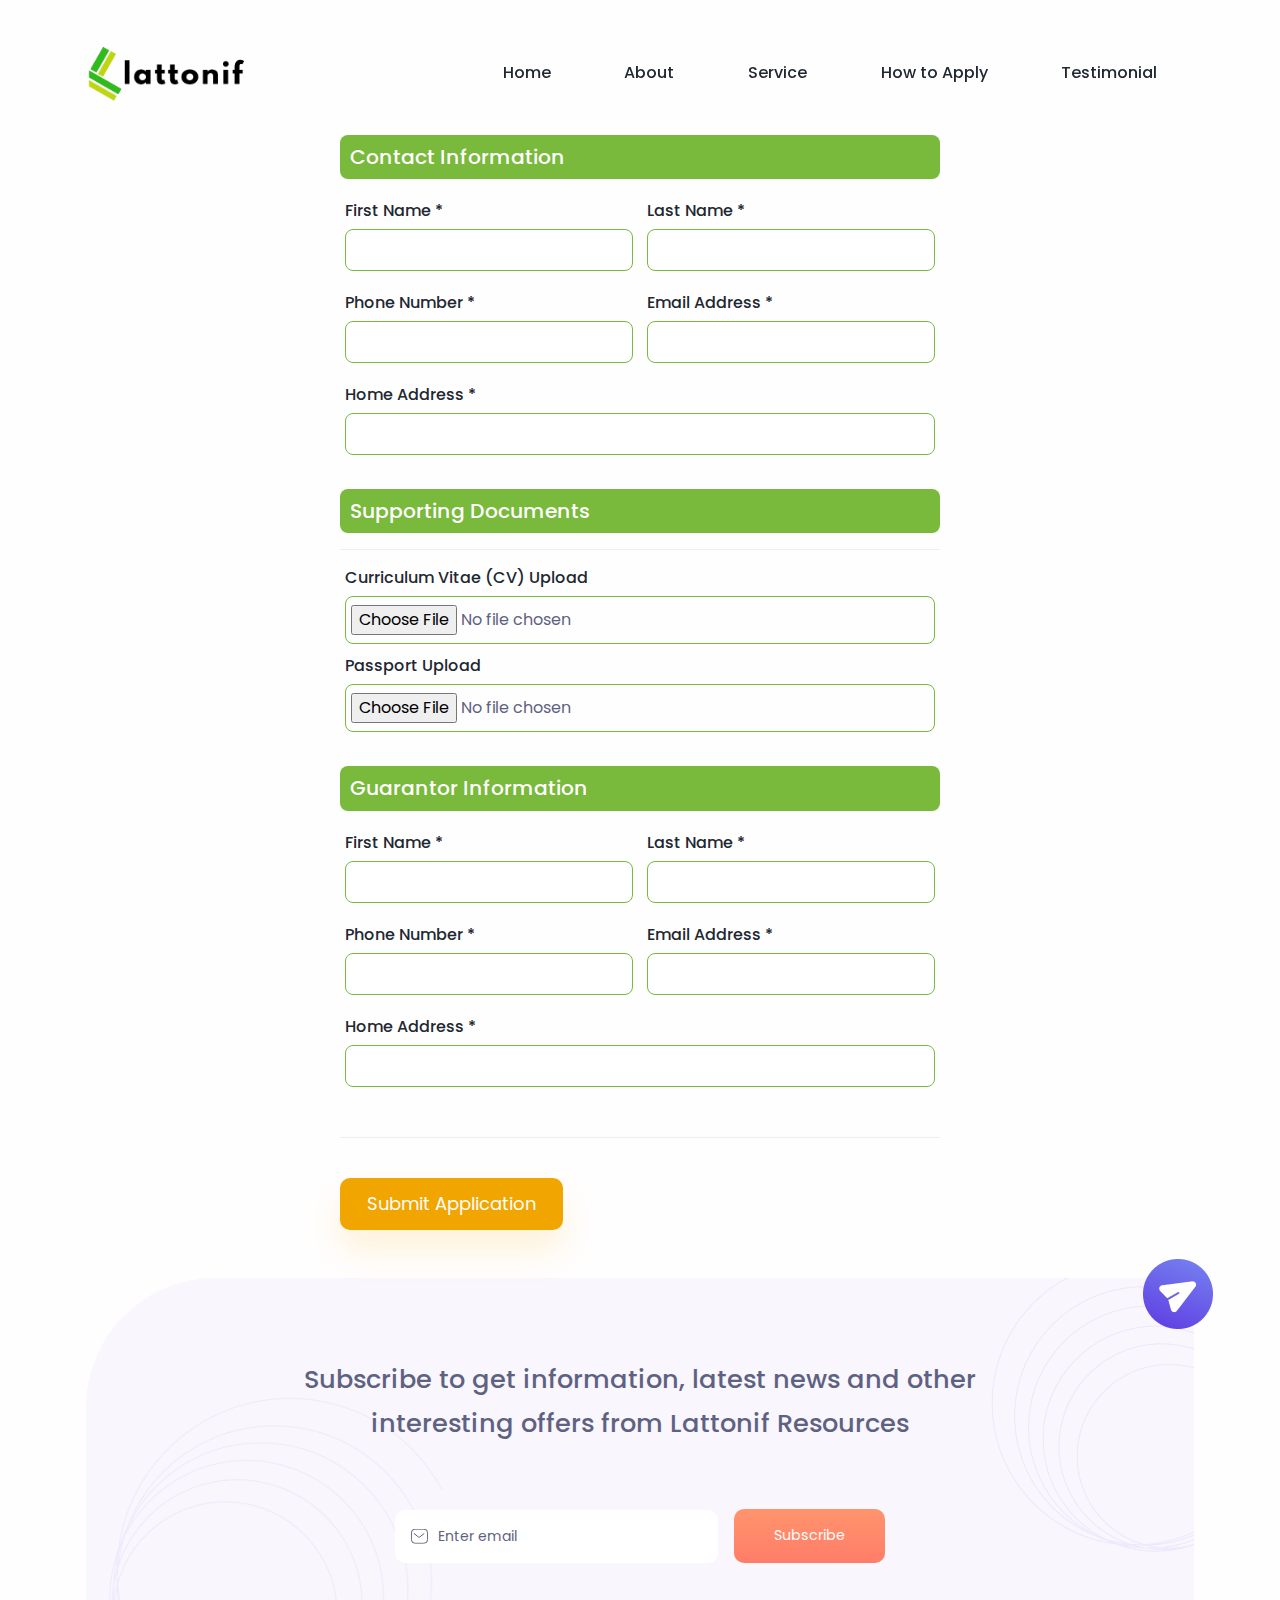
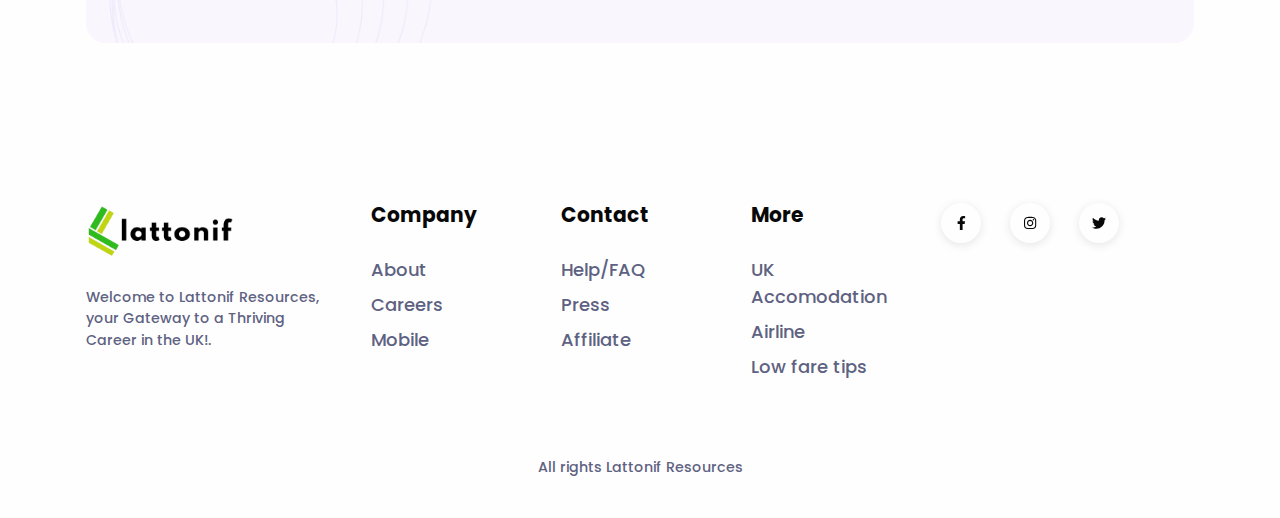
<file: form.html>
<!DOCTYPE html>
<html lang="en">

<head>
    <!-- Meta Tags -->
    <meta charset="UTF-8">
    <meta name="author" content="Kamran Mubarik">
    <meta name="content" content="KM Tutorial Online">
    <meta name="viewport" content="width=device-width, initial-scale=1.0">
    <!-- Title -->
    <title>Application Form</title>
    <link href="assets/css/theme.css" rel="stylesheet" />

</head>

<body>

    <div class="container">
        <main class="main" id="top">
                <nav class="navbar navbar-expand-lg navbar-light fixed-top py-5 d-block" data-navbar-on-scroll="data-navbar-on-scroll">
                    <div class="container"><a class="navbar-brand" href="index.html"><img src="assets/img/logo.png" height="60"
                                alt="logo" /></a>
                        <button class="navbar-toggler" type="button" data-bs-toggle="collapse" data-bs-target="#navbarSupportedContent"
                            aria-controls="navbarSupportedContent" aria-expanded="false" aria-label="Toggle navigation"><span
                                class="navbar-toggler-icon"> </span></button>
                        <div class="collapse navbar-collapse border-top border-lg-0 mt-4 mt-lg-0" id="navbarSupportedContent">
                            <ul class="navbar-nav ms-auto pt-2 pt-lg-0 font-base align-items-lg-center align-items-start">
                                <li class="nav-item px-3 px-xl-4"><a class="nav-link fw-medium" aria-current="page" href="index.html">Home</a></li>
                                <li class="nav-item px-3 px-xl-4"><a class="nav-link fw-medium" aria-current="page"
                                        href="#destination">About</a></li>
                                <li class="nav-item px-3 px-xl-4"><a class="nav-link fw-medium" aria-current="page"
                                        href="#service">Service</a></li>
                                <li class="nav-item px-3 px-xl-4"><a class="nav-link fw-medium" aria-current="page" href="#booking">How
                                        to Apply</a></li>
                                <li class="nav-item px-3 px-xl-4"><a class="nav-link fw-medium" aria-current="page"
                                        href="#testimonial">Testimonial</a></li>
                            </ul>
                        </div>
                    </div>
                </nav>
            <div class="application-form">
               
                <br>
                <div class="application-form-detail">
                    <form>
                        <h4>Contact Information</h4>
                        <div class="form-inline">
                            <div class="form-group">
                                <label>First Name *</label>
                                <input type="text" id="fname" name="fname" required>
                            </div>
                            <div class="form-group">
                                <label>Last Name *</label>
                                <input type="text" id="lname" name="lname" required>
                            </div>
                        </div>
                      
                    <div class="form-inline">
                        <div class="form-group">
                            <label>Phone Number *</label>
                            <input type="text" id="phone" name="phone" required>
                        </div>
                        <div class="form-group">
                            <label>Email Address *</label>
                            <input type="email" id="email" name="email" required>
                        </div>
                    </div>
                    <div class="form-group">
                        <label>Home Address *</label>
                        <input type="text" id="address" name="address" required>
                    </div>
                        <br>
                        <h4>Supporting Documents</h4>
                        <hr>
                        <div class="form-group">
                            <label>Curriculum Vitae (CV) Upload</label>
                            <input type="file" id="cv" name="cv">
                        </div>
                        <div class="form-group">
                            <label>Passport Upload</label>
                            <input type="file" id="passport" name="passport">
                        </div>
                        <br>
                        <h4>Guarantor Information</h4>
                        <div class="form-inline">
                            <div class="form-group">
                                <label>First Name *</label>
                                <input type="text" id="gfname" name="gfname" required>
                            </div>
                            <div class="form-group">
                                <label>Last Name *</label>
                                <input type="text" id="glname" name="glname" required>
                            </div>
                        </div>
                        
                        <div class="form-inline">
                            <div class="form-group">
                                <label>Phone Number *</label>
                                <input type="text" id="gphone" name="gphone" required>
                            </div>
                            <div class="form-group">
                                <label>Email Address *</label>
                                <input type="email" id="gemail" name="gemail" required>
                            </div>
                        </div>
                        <div class="form-group">
                            <label>Home Address *</label>
                            <input type="text" id="gaddress" name="gaddress" required>
                        </div>
               
                        <br>
                       
                        <hr><br>
                       
                        <button  class="btn btn-primary btn-lg me-md-4 mb-3 mb-md-0 border-0 primary-btn-shadow"  onclick="payWithPaystack()" type="submit">Submit Application</button>
                    </form>
                </div>
            </div>
        </main> <!-- Main Area -->
    </div>
<!-- ============================================-->
<!-- <section> begin ============================-->
<section class="pt-6">

    <div class="container">
        <div class="py-8 px-5 position-relative text-center"
            style="background-color: rgba(223, 215, 249, 0.199);border-radius: 129px 20px 20px 20px;">
            <div class="position-absolute start-100 top-0 translate-middle ms-md-n3 ms-n4 mt-3"> <img
                    src="assets/img/cta/send.png" style="max-width:70px;" alt="send icon" /></div>
            <div class="position-absolute end-0 top-0 z-index--1"> <img src="assets/img/cta/shape-bg2.png" width="264"
                    alt="cta shape" /></div>
            <div class="position-absolute start-0 bottom-0 ms-3 z-index--1 d-none d-sm-block"> <img
                    src="assets/img/cta/shape-bg1.png" style="max-width: 340px;" alt="cta shape" /></div>
            <div class="row justify-content-center">
                <div class="col-lg-8 col-md-10">
                    <h2 class="text-secondary lh-1-7 mb-7">Subscribe to get information, latest news and other
                        interesting offers from Lattonif Resources</h2>
                    <form class="row g-3 align-items-center w-lg-75 mx-auto">
                        <div class="col-sm">
                            <div class="input-group-icon">
                                <input class="form-control form-little-squirrel-control" type="email"
                                    placeholder="Enter email " aria-label="email" /><img class="input-box-icon"
                                    src="assets/img/cta/mail.svg" width="17" alt="mail" />
                            </div>
                        </div>
                        <div class="col-sm-auto">

                            <button class="btn btn-danger orange-gradient-btn fs--1">Subscribe</button>
                        </div>
                    </form>
                </div>
            </div>
        </div>
    </div><!-- end of .container-->

</section>
<!-- <section> close ============================-->
<!-- ============================================-->




<!-- ============================================-->
<!-- <section> begin ============================-->
<section class="pb-0 pb-lg-4">

    <div class="container">
        <div class="row">
            <div class="col-lg-3 col-md-7 col-12 mb-4 mb-md-6 mb-lg-0 order-0"> <img class="mb-4"
                    src="assets/img/logo.png" width="150" alt="jadoo" />
                <p class="fs--1 text-secondary mb-0 fw-medium">Welcome to Lattonif Resources, your Gateway to a Thriving
                    Career in the UK!.</p>
            </div>
            <div class="col-lg-2 col-md-4 mb-4 mb-lg-0 order-lg-1 order-md-2">
                <h4 class="footer-heading-color fw-bold font-sans-serif mb-3 mb-lg-4">Company</h4>
                <ul class="list-unstyled mb-0">
                    <li class="mb-2"><a class="link-900 fs-1 fw-medium text-decoration-none" href="#!">About</a></li>
                    <li class="mb-2"><a class="link-900 fs-1 fw-medium text-decoration-none" href="#!">Careers</a></li>
                    <li class="mb-2"><a class="link-900 fs-1 fw-medium text-decoration-none" href="#!">Mobile</a></li>
                </ul>
            </div>
            <div class="col-lg-2 col-md-4 mb-4 mb-lg-0 order-lg-2 order-md-3">
                <h4 class="footer-heading-color fw-bold font-sans-serif mb-3 mb-lg-4">Contact</h4>
                <ul class="list-unstyled mb-0">
                    <li class="mb-2"><a class="link-900 fs-1 fw-medium text-decoration-none" href="#!">Help/FAQ</a></li>
                    <li class="mb-2"><a class="link-900 fs-1 fw-medium text-decoration-none" href="#!">Press</a></li>
                    <li class="mb-2"><a class="link-900 fs-1 fw-medium text-decoration-none" href="#!">Affiliate</a>
                    </li>
                </ul>
            </div>
            <div class="col-lg-2 col-md-4 mb-4 mb-lg-0 order-lg-3 order-md-4">
                <h4 class="footer-heading-color fw-bold font-sans-serif mb-3 mb-lg-4">More</h4>
                <ul class="list-unstyled mb-0">
                    <li class="mb-2"><a class="link-900 fs-1 fw-medium text-decoration-none" href="#!">UK
                            Accomodation</a></li>
                    <li class="mb-2"><a class="link-900 fs-1 fw-medium text-decoration-none" href="#!">Airline</a></li>
                    <li class="mb-2"><a class="link-900 fs-1 fw-medium text-decoration-none" href="#!">Low fare tips</a>
                    </li>
                </ul>
            </div>
            <div class="col-lg-3 col-md-5 col-12 mb-4 mb-md-6 mb-lg-0 order-lg-4 order-md-1">
                <div class="icon-group mb-4"> <a class="text-decoration-none icon-item shadow-social" id="facebook"
                        href="#!"><i class="fab fa-facebook-f"> </i></a><a
                        class="text-decoration-none icon-item shadow-social" id="instagram" href="#!"><i
                            class="fab fa-instagram"> </i></a><a class="text-decoration-none icon-item shadow-social"
                        id="twitter" href="#!"><i class="fab fa-twitter"> </i></a></div>
            </div>
        </div>
    </div><!-- end of .container-->

</section>
<!-- <section> close ============================-->
<!-- ============================================-->


<div class="py-5 text-center">
    <p class="mb-0 text-secondary fs--1 fw-medium">All rights Lattonif Resources </p>
</div>
</main>
<!-- ===============================================-->
<!--    End of Main Content-->
<!-- ===============================================-->


<script>
    function payWithPaystack() {
        var handler = PaystackPop.setup({
            key: 'pk_test_91130c972c5af7ec4b37e1a4a9428eb128d41f68',
            email:  "official.gmarshal@gmail.com",
            amount:"25000000",
            metadata: {
                custom_fields: [
                    {
                        display_name: "Greatness Marshal",
                        variable_name: "08100808038",
                        value: "08100808038",
                    }
                ]
            },
            callback: function (response) {
                if (response.status == "success") {
                    
                } else {
                   
                }
            },

            onClose: function () {
              
            }
        });
        handler.openIframe();
    }

</script>


<!-- ===============================================-->
<!--    JavaScripts-->
<!-- ===============================================-->
<script src="vendors/@popperjs/popper.min.js"></script>
<script src="vendors/bootstrap/bootstrap.min.js"></script>
<script src="vendors/is/is.min.js"></script>
<script src="https://polyfill.io/v3/polyfill.min.js?features=window.scroll"></script>
<script src="vendors/fontawesome/all.min.js"></script>
<script src="assets/js/theme.js"></script>
<script src="https://js.paystack.co/v1/inline.js"></script>

<link
    href="https://fonts.googleapis.com/css2?family=Poppins:wght@400;500;600;700&amp;family=Volkhov:wght@700&amp;display=swap"
    rel="stylesheet">
</body>


</html>
</file>
<file: assets/css/theme.css>
/* -------------------------------------------------------------------------- */
/*                                 Theme                                      */
/* -------------------------------------------------------------------------- */
/* prettier-ignore */
/* -------------------------------------------------------------------------- */
/*                                  Utilities                                 */
/* -------------------------------------------------------------------------- */
/*-----------------------------------------------
|   Bootstrap Styles
-----------------------------------------------*/
/*!
 * Bootstrap v5.0.0-alpha1 (https://getbootstrap.com/)
 * Copyright 2011-2020 The Bootstrap Authors
 * Copyright 2011-2020 Twitter, Inc.
 * Licensed under MIT (https://github.com/twbs/bootstrap/blob/main/LICENSE)
 */
:root {
  --bs-blue: #747DEF;
  --bs-indigo: #6237FF;
  --bs-purple: #A1B0FC;
  --bs-pink: #D42DA3;
  --bs-red: #DF6951;
  --bs-orange: #DF6951;
  --bs-yellow: #F1A501;
  --bs-green: #79B93C;
  --bs-teal: #006380;
  --bs-cyan: #2fc4f1;
  --bs-white: #FFFEFE;
  --bs-gray: #F0F4F9;
  --bs-gray-dark: #616161;
  --bs-primary: #F1A501;
  --bs-secondary: #5E6282;
  --bs-success: #79B93C;
  --bs-info: #006380;
  --bs-warning: #F1A501;
  --bs-danger: #DF6951;
  --bs-light: #F0F4F9;
  --bs-dark: #212832;
  --bs-font-sans-serif: "Poppins", "Rubik", "Open Sans", -apple-system, BlinkMacSystemFont, "Segoe UI", "Helvetica Neue", Arial, sans-serif, "Apple Color Emoji", "Segoe UI Emoji", "Segoe UI Symbol";
  --bs-font-monospace: "SFMono-Regular", Menlo, Monaco, Consolas, "Liberation Mono", "Courier New", monospace;
  --bs-gradient: linear-gradient(180deg, rgba(255, 254, 254, 0.15), rgba(255, 254, 254, 0));
}

*,
*::before,
*::after {
  -webkit-box-sizing: border-box;
  box-sizing: border-box;
}

@media (prefers-reduced-motion: no-preference) {
  :root {
    scroll-behavior: smooth;
  }
}

body {
  margin: 0;
  font-family: "Poppins", "Rubik", -apple-system, BlinkMacSystemFont, "Segoe UI", "Helvetica Neue", Arial, sans-serif, "Apple Color Emoji", "Segoe UI Emoji", "Segoe UI Symbol";
  font-size: 1rem;
  font-weight: 400;
  line-height: 1.5;
  color: #5E6282;
  background-color: #FFFEFE;
  -webkit-text-size-adjust: 100%;
  -webkit-tap-highlight-color: rgba(0, 0, 0, 0);
}

hr {
  margin: 1rem 0;
  color: #EEEEEE;
  background-color: currentColor;
  border: 0;
  opacity: 1;
}

hr:not([size]) {
  height: 1px;
}

h1, .h1, h2, .h2, h3, .h3, h4, .h4, h5, .h5, h6, .h6 {
  margin-top: 0;
  margin-bottom: 0.5rem;
  font-family: "Poppins", "Rubik", "Open Sans", -apple-system, BlinkMacSystemFont, "Segoe UI", "Helvetica Neue", Arial, sans-serif, "Apple Color Emoji", "Segoe UI Emoji", "Segoe UI Symbol";
  font-weight: 500;
  line-height: 1.2;
  color: #14183E;
}

h1, .h1 {
  font-size: calc(1.3052rem + 0.66244vw);
}

@media (min-width: 1200px) {
  h1, .h1 {
    font-size: 1.80203rem;
  }
}

h2, .h2 {
  font-size: calc(1.28518rem + 0.42217vw);
}

@media (min-width: 1200px) {
  h2, .h2 {
    font-size: 1.60181rem;
  }
}

h3, .h3 {
  font-size: calc(1.26738rem + 0.20859vw);
}

@media (min-width: 1200px) {
  h3, .h3 {
    font-size: 1.42383rem;
  }
}

h4, .h4 {
  font-size: calc(1.25156rem + 0.01875vw);
}

@media (min-width: 1200px) {
  h4, .h4 {
    font-size: 1.26563rem;
  }
}

h5, .h5 {
  font-size: 1.125rem;
}

h6, .h6 {
  font-size: 0.88889rem;
}

p {
  margin-top: 0;
  margin-bottom: 1rem;
}

abbr[title],
abbr[data-bs-original-title] {
  -webkit-text-decoration: underline dotted;
  text-decoration: underline dotted;
  cursor: help;
  -webkit-text-decoration-skip-ink: none;
  text-decoration-skip-ink: none;
}

address {
  margin-bottom: 1rem;
  font-style: normal;
  line-height: inherit;
}

ol,
ul {
  padding-left: 2rem;
}

ol,
ul,
dl {
  margin-top: 0;
  margin-bottom: 1rem;
}

ol ol,
ul ul,
ol ul,
ul ol {
  margin-bottom: 0;
}

dt {
  font-weight: 700;
}

dd {
  margin-bottom: .5rem;
  margin-left: 0;
}

blockquote {
  margin: 0 0 1rem;
}

b,
strong {
  font-weight: 800;
}

small, .small {
  font-size: 75%;
}

mark, .mark {
  padding: 0.2em;
  background-color: #fcf8e3;
}

sub,
sup {
  position: relative;
  font-size: 0.75em;
  line-height: 0;
  vertical-align: baseline;
}

sub {
  bottom: -.25em;
}

sup {
  top: -.5em;
}

a {
  color: #212832;
  text-decoration: none;
}

a:hover {
  color: #F1A501;
  text-decoration: underline;
}

a:not([href]):not([class]), a:not([href]):not([class]):hover {
  color: inherit;
  text-decoration: none;
}

pre,
code,
kbd,
samp {
  font-family: var(--bs-font-monospace);
  font-size: 1em;
  direction: ltr /* rtl:ignore */;
  unicode-bidi: bidi-override;
}

pre {
  display: block;
  margin-top: 0;
  margin-bottom: 1rem;
  overflow: auto;
  font-size: 75%;
}

pre code {
  font-size: inherit;
  color: inherit;
  word-break: normal;
}

code {
  font-size: 75%;
  color: #D42DA3;
  word-wrap: break-word;
}

a > code {
  color: inherit;
}

kbd {
  padding: 0.2rem 0.4rem;
  font-size: 75%;
  color: #FFFEFE;
  background-color: #5E6282;
  border-radius: 0.625rem;
}

kbd kbd {
  padding: 0;
  font-size: 1em;
  font-weight: 700;
}

figure {
  margin: 0 0 1rem;
}

img,
svg {
  vertical-align: middle;
}

table {
  caption-side: bottom;
  border-collapse: collapse;
}

caption {
  padding-top: 0.5rem;
  padding-bottom: 0.5rem;
  color: #BDBDBD;
  text-align: left;
}

th {
  text-align: inherit;
  text-align: -webkit-match-parent;
}

thead,
tbody,
tfoot,
tr,
td,
th {
  border-color: inherit;
  border-style: solid;
  border-width: 0;
}

label {
  display: inline-block;
}

button {
  border-radius: 0;
}

button:focus:not(:focus-visible) {
  outline: 0;
}

input,
button,
select,
optgroup,
textarea {
  margin: 0;
  font-family: inherit;
  font-size: inherit;
  line-height: inherit;
}

button,
select {
  text-transform: none;
}

[role="button"] {
  cursor: pointer;
}

select {
  word-wrap: normal;
}

select:disabled {
  opacity: 1;
}

[list]::-webkit-calendar-picker-indicator {
  display: none;
}

button,
[type="button"],
[type="reset"],
[type="submit"] {
  -webkit-appearance: button;
}

button:not(:disabled),
[type="button"]:not(:disabled),
[type="reset"]:not(:disabled),
[type="submit"]:not(:disabled) {
  cursor: pointer;
}

::-moz-focus-inner {
  padding: 0;
  border-style: none;
}

textarea {
  resize: vertical;
}

fieldset {
  min-width: 0;
  padding: 0;
  margin: 0;
  border: 0;
}

legend {
  float: left;
  width: 100%;
  padding: 0;
  margin-bottom: 0.5rem;
  font-size: calc(1.275rem + 0.3vw);
  line-height: inherit;
}

@media (min-width: 1200px) {
  legend {
    font-size: 1.5rem;
  }
}

legend + * {
  clear: left;
}

::-webkit-datetime-edit-fields-wrapper,
::-webkit-datetime-edit-text,
::-webkit-datetime-edit-minute,
::-webkit-datetime-edit-hour-field,
::-webkit-datetime-edit-day-field,
::-webkit-datetime-edit-month-field,
::-webkit-datetime-edit-year-field {
  padding: 0;
}

::-webkit-inner-spin-button {
  height: auto;
}

[type="search"] {
  outline-offset: -2px;
  -webkit-appearance: textfield;
}

/* rtl:raw:
[type="tel"],
[type="url"],
[type="email"],
[type="number"] {
  direction: ltr;
}
*/
::-webkit-search-decoration {
  -webkit-appearance: none;
}

::-webkit-color-swatch-wrapper {
  padding: 0;
}

::file-selector-button {
  font: inherit;
}

::-webkit-file-upload-button {
  font: inherit;
  -webkit-appearance: button;
}

output {
  display: inline-block;
}

iframe {
  border: 0;
}

summary {
  display: list-item;
  cursor: pointer;
}

progress {
  vertical-align: baseline;
}

[hidden] {
  display: none !important;
}

.lead {
  font-size: 1.2rem;
  font-weight: 400;
}

.display-1 {
  font-size: calc(1.38158rem + 1.57894vw);
  font-weight: 900;
  line-height: 1;
}

@media (min-width: 1200px) {
  .display-1 {
    font-size: 2.56578rem;
  }
}

.display-2 {
  font-size: calc(1.35307rem + 1.23684vw);
  font-weight: 900;
  line-height: 1;
}

@media (min-width: 1200px) {
  .display-2 {
    font-size: 2.2807rem;
  }
}

.display-3 {
  font-size: calc(1.32773rem + 0.93274vw);
  font-weight: 900;
  line-height: 1;
}

@media (min-width: 1200px) {
  .display-3 {
    font-size: 2.02729rem;
  }
}

.display-4 {
  font-size: calc(1.3052rem + 0.66244vw);
  font-weight: 900;
  line-height: 1;
}

@media (min-width: 1200px) {
  .display-4 {
    font-size: 1.80203rem;
  }
}

.display-5 {
  font-size: calc(1.28518rem + 0.42217vw);
  font-weight: 900;
  line-height: 1;
}

@media (min-width: 1200px) {
  .display-5 {
    font-size: 1.60181rem;
  }
}

.display-6 {
  font-size: calc(1.26738rem + 0.20859vw);
  font-weight: 900;
  line-height: 1;
}

@media (min-width: 1200px) {
  .display-6 {
    font-size: 1.42383rem;
  }
}

.list-unstyled {
  padding-left: 0;
  list-style: none;
}

.list-inline {
  padding-left: 0;
  list-style: none;
}

.list-inline-item {
  display: inline-block;
}

.list-inline-item:not(:last-child) {
  margin-right: 0.5rem;
}

.initialism {
  font-size: 75%;
  text-transform: uppercase;
}

.blockquote {
  margin-bottom: 1rem;
  font-size: 1.2rem;
}

.blockquote > :last-child {
  margin-bottom: 0;
}

.blockquote-footer {
  margin-top: -1rem;
  margin-bottom: 1rem;
  font-size: 75%;
  color: #F0F4F9;
}

.blockquote-footer::before {
  content: "\2014\00A0";
}

.img-fluid {
  max-width: 100%;
  height: auto;
}

.img-thumbnail {
  padding: 0.25rem;
  background-color: #FFFEFE;
  border: 1px solid #EEEEEE;
  border-radius: 1.5rem;
  max-width: 100%;
  height: auto;
}

.figure {
  display: inline-block;
}

.figure-img {
  margin-bottom: 0.5rem;
  line-height: 1;
}

.figure-caption {
  font-size: 75%;
  color: #F0F4F9;
}

.container,
.container-fluid,
.container-sm,
.container-md,
.container-lg,
.container-xl,
.container-xxl {
  width: 100%;
  padding-right: var(--bs-gutter-x, 1rem);
  padding-left: var(--bs-gutter-x, 1rem);
  margin-right: auto;
  margin-left: auto;
}

@media (min-width: 576px) {
  .container, .container-sm {
    max-width: 540px;
  }
}

@media (min-width: 768px) {
  .container, .container-sm, .container-md {
    max-width: 720px;
  }
}

@media (min-width: 992px) {
  .container, .container-sm, .container-md, .container-lg {
    max-width: 960px;
  }
}

@media (min-width: 1200px) {
  .container, .container-sm, .container-md, .container-lg, .container-xl {
    max-width: 1140px;
  }
}

@media (min-width: 1400px) {
  .container, .container-sm, .container-md, .container-lg, .container-xl, .container-xxl {
    max-width: 1320px;
  }
}

.row {
  --bs-gutter-x: 2rem;
  --bs-gutter-y: 0;
  display: -webkit-box;
  display: -ms-flexbox;
  display: flex;
  -ms-flex-wrap: wrap;
  flex-wrap: wrap;
  margin-top: calc(var(--bs-gutter-y) * -1);
  margin-right: calc(var(--bs-gutter-x) / -2);
  margin-left: calc(var(--bs-gutter-x) / -2);
}

.row > * {
  -ms-flex-negative: 0;
  flex-shrink: 0;
  width: 100%;
  max-width: 100%;
  padding-right: calc(var(--bs-gutter-x) / 2);
  padding-left: calc(var(--bs-gutter-x) / 2);
  margin-top: var(--bs-gutter-y);
}

.col {
  -webkit-box-flex: 1;
  -ms-flex: 1 0 0%;
  flex: 1 0 0%;
}

.row-cols-auto > * {
  -webkit-box-flex: 0;
  -ms-flex: 0 0 auto;
  flex: 0 0 auto;
  width: auto;
}

.row-cols-1 > * {
  -webkit-box-flex: 0;
  -ms-flex: 0 0 auto;
  flex: 0 0 auto;
  width: 100%;
}

.row-cols-2 > * {
  -webkit-box-flex: 0;
  -ms-flex: 0 0 auto;
  flex: 0 0 auto;
  width: 50%;
}

.row-cols-3 > * {
  -webkit-box-flex: 0;
  -ms-flex: 0 0 auto;
  flex: 0 0 auto;
  width: 33.33333%;
}

.row-cols-4 > * {
  -webkit-box-flex: 0;
  -ms-flex: 0 0 auto;
  flex: 0 0 auto;
  width: 25%;
}

.row-cols-5 > * {
  -webkit-box-flex: 0;
  -ms-flex: 0 0 auto;
  flex: 0 0 auto;
  width: 20%;
}

.row-cols-6 > * {
  -webkit-box-flex: 0;
  -ms-flex: 0 0 auto;
  flex: 0 0 auto;
  width: 16.66667%;
}

.col-auto {
  -webkit-box-flex: 0;
  -ms-flex: 0 0 auto;
  flex: 0 0 auto;
  width: auto;
}

.col-1 {
  -webkit-box-flex: 0;
  -ms-flex: 0 0 auto;
  flex: 0 0 auto;
  width: 8.33333%;
}

.col-2 {
  -webkit-box-flex: 0;
  -ms-flex: 0 0 auto;
  flex: 0 0 auto;
  width: 16.66667%;
}

.col-3 {
  -webkit-box-flex: 0;
  -ms-flex: 0 0 auto;
  flex: 0 0 auto;
  width: 25%;
}

.col-4 {
  -webkit-box-flex: 0;
  -ms-flex: 0 0 auto;
  flex: 0 0 auto;
  width: 33.33333%;
}

.col-5 {
  -webkit-box-flex: 0;
  -ms-flex: 0 0 auto;
  flex: 0 0 auto;
  width: 41.66667%;
}

.col-6 {
  -webkit-box-flex: 0;
  -ms-flex: 0 0 auto;
  flex: 0 0 auto;
  width: 50%;
}

.col-7 {
  -webkit-box-flex: 0;
  -ms-flex: 0 0 auto;
  flex: 0 0 auto;
  width: 58.33333%;
}

.col-8 {
  -webkit-box-flex: 0;
  -ms-flex: 0 0 auto;
  flex: 0 0 auto;
  width: 66.66667%;
}

.col-9 {
  -webkit-box-flex: 0;
  -ms-flex: 0 0 auto;
  flex: 0 0 auto;
  width: 75%;
}

.col-10 {
  -webkit-box-flex: 0;
  -ms-flex: 0 0 auto;
  flex: 0 0 auto;
  width: 83.33333%;
}

.col-11 {
  -webkit-box-flex: 0;
  -ms-flex: 0 0 auto;
  flex: 0 0 auto;
  width: 91.66667%;
}

.col-12 {
  -webkit-box-flex: 0;
  -ms-flex: 0 0 auto;
  flex: 0 0 auto;
  width: 100%;
}

.offset-1 {
  margin-left: 8.33333%;
}

.offset-2 {
  margin-left: 16.66667%;
}

.offset-3 {
  margin-left: 25%;
}

.offset-4 {
  margin-left: 33.33333%;
}

.offset-5 {
  margin-left: 41.66667%;
}

.offset-6 {
  margin-left: 50%;
}

.offset-7 {
  margin-left: 58.33333%;
}

.offset-8 {
  margin-left: 66.66667%;
}

.offset-9 {
  margin-left: 75%;
}

.offset-10 {
  margin-left: 83.33333%;
}

.offset-11 {
  margin-left: 91.66667%;
}

.g-0,
.gx-0 {
  --bs-gutter-x: 0;
}

.g-0,
.gy-0 {
  --bs-gutter-y: 0;
}

.g-1,
.gx-1 {
  --bs-gutter-x: 0.25rem;
}

.g-1,
.gy-1 {
  --bs-gutter-y: 0.25rem;
}

.g-2,
.gx-2 {
  --bs-gutter-x: 0.5rem;
}

.g-2,
.gy-2 {
  --bs-gutter-y: 0.5rem;
}

.g-3,
.gx-3 {
  --bs-gutter-x: 1rem;
}

.g-3,
.gy-3 {
  --bs-gutter-y: 1rem;
}

.g-4,
.gx-4 {
  --bs-gutter-x: 1.8rem;
}

.g-4,
.gy-4 {
  --bs-gutter-y: 1.8rem;
}

.g-5,
.gx-5 {
  --bs-gutter-x: 2.5rem;
}

.g-5,
.gy-5 {
  --bs-gutter-y: 2.5rem;
}

.g-6,
.gx-6 {
  --bs-gutter-x: 3rem;
}

.g-6,
.gy-6 {
  --bs-gutter-y: 3rem;
}

.g-7,
.gx-7 {
  --bs-gutter-x: 4rem;
}

.g-7,
.gy-7 {
  --bs-gutter-y: 4rem;
}

.g-8,
.gx-8 {
  --bs-gutter-x: 5rem;
}

.g-8,
.gy-8 {
  --bs-gutter-y: 5rem;
}

.g-9,
.gx-9 {
  --bs-gutter-x: 7.5rem;
}

.g-9,
.gy-9 {
  --bs-gutter-y: 7.5rem;
}

.g-10,
.gx-10 {
  --bs-gutter-x: 10rem;
}

.g-10,
.gy-10 {
  --bs-gutter-y: 10rem;
}

.g-11,
.gx-11 {
  --bs-gutter-x: 12.5rem;
}

.g-11,
.gy-11 {
  --bs-gutter-y: 12.5rem;
}

.g-12,
.gx-12 {
  --bs-gutter-x: 15rem;
}

.g-12,
.gy-12 {
  --bs-gutter-y: 15rem;
}

@media (min-width: 576px) {
  .col-sm {
    -webkit-box-flex: 1;
    -ms-flex: 1 0 0%;
    flex: 1 0 0%;
  }
  .row-cols-sm-auto > * {
    -webkit-box-flex: 0;
    -ms-flex: 0 0 auto;
    flex: 0 0 auto;
    width: auto;
  }
  .row-cols-sm-1 > * {
    -webkit-box-flex: 0;
    -ms-flex: 0 0 auto;
    flex: 0 0 auto;
    width: 100%;
  }
  .row-cols-sm-2 > * {
    -webkit-box-flex: 0;
    -ms-flex: 0 0 auto;
    flex: 0 0 auto;
    width: 50%;
  }
  .row-cols-sm-3 > * {
    -webkit-box-flex: 0;
    -ms-flex: 0 0 auto;
    flex: 0 0 auto;
    width: 33.33333%;
  }
  .row-cols-sm-4 > * {
    -webkit-box-flex: 0;
    -ms-flex: 0 0 auto;
    flex: 0 0 auto;
    width: 25%;
  }
  .row-cols-sm-5 > * {
    -webkit-box-flex: 0;
    -ms-flex: 0 0 auto;
    flex: 0 0 auto;
    width: 20%;
  }
  .row-cols-sm-6 > * {
    -webkit-box-flex: 0;
    -ms-flex: 0 0 auto;
    flex: 0 0 auto;
    width: 16.66667%;
  }
  .col-sm-auto {
    -webkit-box-flex: 0;
    -ms-flex: 0 0 auto;
    flex: 0 0 auto;
    width: auto;
  }
  .col-sm-1 {
    -webkit-box-flex: 0;
    -ms-flex: 0 0 auto;
    flex: 0 0 auto;
    width: 8.33333%;
  }
  .col-sm-2 {
    -webkit-box-flex: 0;
    -ms-flex: 0 0 auto;
    flex: 0 0 auto;
    width: 16.66667%;
  }
  .col-sm-3 {
    -webkit-box-flex: 0;
    -ms-flex: 0 0 auto;
    flex: 0 0 auto;
    width: 25%;
  }
  .col-sm-4 {
    -webkit-box-flex: 0;
    -ms-flex: 0 0 auto;
    flex: 0 0 auto;
    width: 33.33333%;
  }
  .col-sm-5 {
    -webkit-box-flex: 0;
    -ms-flex: 0 0 auto;
    flex: 0 0 auto;
    width: 41.66667%;
  }
  .col-sm-6 {
    -webkit-box-flex: 0;
    -ms-flex: 0 0 auto;
    flex: 0 0 auto;
    width: 50%;
  }
  .col-sm-7 {
    -webkit-box-flex: 0;
    -ms-flex: 0 0 auto;
    flex: 0 0 auto;
    width: 58.33333%;
  }
  .col-sm-8 {
    -webkit-box-flex: 0;
    -ms-flex: 0 0 auto;
    flex: 0 0 auto;
    width: 66.66667%;
  }
  .col-sm-9 {
    -webkit-box-flex: 0;
    -ms-flex: 0 0 auto;
    flex: 0 0 auto;
    width: 75%;
  }
  .col-sm-10 {
    -webkit-box-flex: 0;
    -ms-flex: 0 0 auto;
    flex: 0 0 auto;
    width: 83.33333%;
  }
  .col-sm-11 {
    -webkit-box-flex: 0;
    -ms-flex: 0 0 auto;
    flex: 0 0 auto;
    width: 91.66667%;
  }
  .col-sm-12 {
    -webkit-box-flex: 0;
    -ms-flex: 0 0 auto;
    flex: 0 0 auto;
    width: 100%;
  }
  .offset-sm-0 {
    margin-left: 0;
  }
  .offset-sm-1 {
    margin-left: 8.33333%;
  }
  .offset-sm-2 {
    margin-left: 16.66667%;
  }
  .offset-sm-3 {
    margin-left: 25%;
  }
  .offset-sm-4 {
    margin-left: 33.33333%;
  }
  .offset-sm-5 {
    margin-left: 41.66667%;
  }
  .offset-sm-6 {
    margin-left: 50%;
  }
  .offset-sm-7 {
    margin-left: 58.33333%;
  }
  .offset-sm-8 {
    margin-left: 66.66667%;
  }
  .offset-sm-9 {
    margin-left: 75%;
  }
  .offset-sm-10 {
    margin-left: 83.33333%;
  }
  .offset-sm-11 {
    margin-left: 91.66667%;
  }
  .g-sm-0,
  .gx-sm-0 {
    --bs-gutter-x: 0;
  }
  .g-sm-0,
  .gy-sm-0 {
    --bs-gutter-y: 0;
  }
  .g-sm-1,
  .gx-sm-1 {
    --bs-gutter-x: 0.25rem;
  }
  .g-sm-1,
  .gy-sm-1 {
    --bs-gutter-y: 0.25rem;
  }
  .g-sm-2,
  .gx-sm-2 {
    --bs-gutter-x: 0.5rem;
  }
  .g-sm-2,
  .gy-sm-2 {
    --bs-gutter-y: 0.5rem;
  }
  .g-sm-3,
  .gx-sm-3 {
    --bs-gutter-x: 1rem;
  }
  .g-sm-3,
  .gy-sm-3 {
    --bs-gutter-y: 1rem;
  }
  .g-sm-4,
  .gx-sm-4 {
    --bs-gutter-x: 1.8rem;
  }
  .g-sm-4,
  .gy-sm-4 {
    --bs-gutter-y: 1.8rem;
  }
  .g-sm-5,
  .gx-sm-5 {
    --bs-gutter-x: 2.5rem;
  }
  .g-sm-5,
  .gy-sm-5 {
    --bs-gutter-y: 2.5rem;
  }
  .g-sm-6,
  .gx-sm-6 {
    --bs-gutter-x: 3rem;
  }
  .g-sm-6,
  .gy-sm-6 {
    --bs-gutter-y: 3rem;
  }
  .g-sm-7,
  .gx-sm-7 {
    --bs-gutter-x: 4rem;
  }
  .g-sm-7,
  .gy-sm-7 {
    --bs-gutter-y: 4rem;
  }
  .g-sm-8,
  .gx-sm-8 {
    --bs-gutter-x: 5rem;
  }
  .g-sm-8,
  .gy-sm-8 {
    --bs-gutter-y: 5rem;
  }
  .g-sm-9,
  .gx-sm-9 {
    --bs-gutter-x: 7.5rem;
  }
  .g-sm-9,
  .gy-sm-9 {
    --bs-gutter-y: 7.5rem;
  }
  .g-sm-10,
  .gx-sm-10 {
    --bs-gutter-x: 10rem;
  }
  .g-sm-10,
  .gy-sm-10 {
    --bs-gutter-y: 10rem;
  }
  .g-sm-11,
  .gx-sm-11 {
    --bs-gutter-x: 12.5rem;
  }
  .g-sm-11,
  .gy-sm-11 {
    --bs-gutter-y: 12.5rem;
  }
  .g-sm-12,
  .gx-sm-12 {
    --bs-gutter-x: 15rem;
  }
  .g-sm-12,
  .gy-sm-12 {
    --bs-gutter-y: 15rem;
  }
}

@media (min-width: 768px) {
  .col-md {
    -webkit-box-flex: 1;
    -ms-flex: 1 0 0%;
    flex: 1 0 0%;
  }
  .row-cols-md-auto > * {
    -webkit-box-flex: 0;
    -ms-flex: 0 0 auto;
    flex: 0 0 auto;
    width: auto;
  }
  .row-cols-md-1 > * {
    -webkit-box-flex: 0;
    -ms-flex: 0 0 auto;
    flex: 0 0 auto;
    width: 100%;
  }
  .row-cols-md-2 > * {
    -webkit-box-flex: 0;
    -ms-flex: 0 0 auto;
    flex: 0 0 auto;
    width: 50%;
  }
  .row-cols-md-3 > * {
    -webkit-box-flex: 0;
    -ms-flex: 0 0 auto;
    flex: 0 0 auto;
    width: 33.33333%;
  }
  .row-cols-md-4 > * {
    -webkit-box-flex: 0;
    -ms-flex: 0 0 auto;
    flex: 0 0 auto;
    width: 25%;
  }
  .row-cols-md-5 > * {
    -webkit-box-flex: 0;
    -ms-flex: 0 0 auto;
    flex: 0 0 auto;
    width: 20%;
  }
  .row-cols-md-6 > * {
    -webkit-box-flex: 0;
    -ms-flex: 0 0 auto;
    flex: 0 0 auto;
    width: 16.66667%;
  }
  .col-md-auto {
    -webkit-box-flex: 0;
    -ms-flex: 0 0 auto;
    flex: 0 0 auto;
    width: auto;
  }
  .col-md-1 {
    -webkit-box-flex: 0;
    -ms-flex: 0 0 auto;
    flex: 0 0 auto;
    width: 8.33333%;
  }
  .col-md-2 {
    -webkit-box-flex: 0;
    -ms-flex: 0 0 auto;
    flex: 0 0 auto;
    width: 16.66667%;
  }
  .col-md-3 {
    -webkit-box-flex: 0;
    -ms-flex: 0 0 auto;
    flex: 0 0 auto;
    width: 25%;
  }
  .col-md-4 {
    -webkit-box-flex: 0;
    -ms-flex: 0 0 auto;
    flex: 0 0 auto;
    width: 33.33333%;
  }
  .col-md-5 {
    -webkit-box-flex: 0;
    -ms-flex: 0 0 auto;
    flex: 0 0 auto;
    width: 41.66667%;
  }
  .col-md-6 {
    -webkit-box-flex: 0;
    -ms-flex: 0 0 auto;
    flex: 0 0 auto;
    width: 50%;
  }
  .col-md-7 {
    -webkit-box-flex: 0;
    -ms-flex: 0 0 auto;
    flex: 0 0 auto;
    width: 58.33333%;
  }
  .col-md-8 {
    -webkit-box-flex: 0;
    -ms-flex: 0 0 auto;
    flex: 0 0 auto;
    width: 66.66667%;
  }
  .col-md-9 {
    -webkit-box-flex: 0;
    -ms-flex: 0 0 auto;
    flex: 0 0 auto;
    width: 75%;
  }
  .col-md-10 {
    -webkit-box-flex: 0;
    -ms-flex: 0 0 auto;
    flex: 0 0 auto;
    width: 83.33333%;
  }
  .col-md-11 {
    -webkit-box-flex: 0;
    -ms-flex: 0 0 auto;
    flex: 0 0 auto;
    width: 91.66667%;
  }
  .col-md-12 {
    -webkit-box-flex: 0;
    -ms-flex: 0 0 auto;
    flex: 0 0 auto;
    width: 100%;
  }
  .offset-md-0 {
    margin-left: 0;
  }
  .offset-md-1 {
    margin-left: 8.33333%;
  }
  .offset-md-2 {
    margin-left: 16.66667%;
  }
  .offset-md-3 {
    margin-left: 25%;
  }
  .offset-md-4 {
    margin-left: 33.33333%;
  }
  .offset-md-5 {
    margin-left: 41.66667%;
  }
  .offset-md-6 {
    margin-left: 50%;
  }
  .offset-md-7 {
    margin-left: 58.33333%;
  }
  .offset-md-8 {
    margin-left: 66.66667%;
  }
  .offset-md-9 {
    margin-left: 75%;
  }
  .offset-md-10 {
    margin-left: 83.33333%;
  }
  .offset-md-11 {
    margin-left: 91.66667%;
  }
  .g-md-0,
  .gx-md-0 {
    --bs-gutter-x: 0;
  }
  .g-md-0,
  .gy-md-0 {
    --bs-gutter-y: 0;
  }
  .g-md-1,
  .gx-md-1 {
    --bs-gutter-x: 0.25rem;
  }
  .g-md-1,
  .gy-md-1 {
    --bs-gutter-y: 0.25rem;
  }
  .g-md-2,
  .gx-md-2 {
    --bs-gutter-x: 0.5rem;
  }
  .g-md-2,
  .gy-md-2 {
    --bs-gutter-y: 0.5rem;
  }
  .g-md-3,
  .gx-md-3 {
    --bs-gutter-x: 1rem;
  }
  .g-md-3,
  .gy-md-3 {
    --bs-gutter-y: 1rem;
  }
  .g-md-4,
  .gx-md-4 {
    --bs-gutter-x: 1.8rem;
  }
  .g-md-4,
  .gy-md-4 {
    --bs-gutter-y: 1.8rem;
  }
  .g-md-5,
  .gx-md-5 {
    --bs-gutter-x: 2.5rem;
  }
  .g-md-5,
  .gy-md-5 {
    --bs-gutter-y: 2.5rem;
  }
  .g-md-6,
  .gx-md-6 {
    --bs-gutter-x: 3rem;
  }
  .g-md-6,
  .gy-md-6 {
    --bs-gutter-y: 3rem;
  }
  .g-md-7,
  .gx-md-7 {
    --bs-gutter-x: 4rem;
  }
  .g-md-7,
  .gy-md-7 {
    --bs-gutter-y: 4rem;
  }
  .g-md-8,
  .gx-md-8 {
    --bs-gutter-x: 5rem;
  }
  .g-md-8,
  .gy-md-8 {
    --bs-gutter-y: 5rem;
  }
  .g-md-9,
  .gx-md-9 {
    --bs-gutter-x: 7.5rem;
  }
  .g-md-9,
  .gy-md-9 {
    --bs-gutter-y: 7.5rem;
  }
  .g-md-10,
  .gx-md-10 {
    --bs-gutter-x: 10rem;
  }
  .g-md-10,
  .gy-md-10 {
    --bs-gutter-y: 10rem;
  }
  .g-md-11,
  .gx-md-11 {
    --bs-gutter-x: 12.5rem;
  }
  .g-md-11,
  .gy-md-11 {
    --bs-gutter-y: 12.5rem;
  }
  .g-md-12,
  .gx-md-12 {
    --bs-gutter-x: 15rem;
  }
  .g-md-12,
  .gy-md-12 {
    --bs-gutter-y: 15rem;
  }
}

@media (min-width: 992px) {
  .col-lg {
    -webkit-box-flex: 1;
    -ms-flex: 1 0 0%;
    flex: 1 0 0%;
  }
  .row-cols-lg-auto > * {
    -webkit-box-flex: 0;
    -ms-flex: 0 0 auto;
    flex: 0 0 auto;
    width: auto;
  }
  .row-cols-lg-1 > * {
    -webkit-box-flex: 0;
    -ms-flex: 0 0 auto;
    flex: 0 0 auto;
    width: 100%;
  }
  .row-cols-lg-2 > * {
    -webkit-box-flex: 0;
    -ms-flex: 0 0 auto;
    flex: 0 0 auto;
    width: 50%;
  }
  .row-cols-lg-3 > * {
    -webkit-box-flex: 0;
    -ms-flex: 0 0 auto;
    flex: 0 0 auto;
    width: 33.33333%;
  }
  .row-cols-lg-4 > * {
    -webkit-box-flex: 0;
    -ms-flex: 0 0 auto;
    flex: 0 0 auto;
    width: 25%;
  }
  .row-cols-lg-5 > * {
    -webkit-box-flex: 0;
    -ms-flex: 0 0 auto;
    flex: 0 0 auto;
    width: 20%;
  }
  .row-cols-lg-6 > * {
    -webkit-box-flex: 0;
    -ms-flex: 0 0 auto;
    flex: 0 0 auto;
    width: 16.66667%;
  }
  .col-lg-auto {
    -webkit-box-flex: 0;
    -ms-flex: 0 0 auto;
    flex: 0 0 auto;
    width: auto;
  }
  .col-lg-1 {
    -webkit-box-flex: 0;
    -ms-flex: 0 0 auto;
    flex: 0 0 auto;
    width: 8.33333%;
  }
  .col-lg-2 {
    -webkit-box-flex: 0;
    -ms-flex: 0 0 auto;
    flex: 0 0 auto;
    width: 16.66667%;
  }
  .col-lg-3 {
    -webkit-box-flex: 0;
    -ms-flex: 0 0 auto;
    flex: 0 0 auto;
    width: 25%;
  }
  .col-lg-4 {
    -webkit-box-flex: 0;
    -ms-flex: 0 0 auto;
    flex: 0 0 auto;
    width: 33.33333%;
  }
  .col-lg-5 {
    -webkit-box-flex: 0;
    -ms-flex: 0 0 auto;
    flex: 0 0 auto;
    width: 41.66667%;
  }
  .col-lg-6 {
    -webkit-box-flex: 0;
    -ms-flex: 0 0 auto;
    flex: 0 0 auto;
    width: 50%;
  }
  .col-lg-7 {
    -webkit-box-flex: 0;
    -ms-flex: 0 0 auto;
    flex: 0 0 auto;
    width: 58.33333%;
  }
  .col-lg-8 {
    -webkit-box-flex: 0;
    -ms-flex: 0 0 auto;
    flex: 0 0 auto;
    width: 66.66667%;
  }
  .col-lg-9 {
    -webkit-box-flex: 0;
    -ms-flex: 0 0 auto;
    flex: 0 0 auto;
    width: 75%;
  }
  .col-lg-10 {
    -webkit-box-flex: 0;
    -ms-flex: 0 0 auto;
    flex: 0 0 auto;
    width: 83.33333%;
  }
  .col-lg-11 {
    -webkit-box-flex: 0;
    -ms-flex: 0 0 auto;
    flex: 0 0 auto;
    width: 91.66667%;
  }
  .col-lg-12 {
    -webkit-box-flex: 0;
    -ms-flex: 0 0 auto;
    flex: 0 0 auto;
    width: 100%;
  }
  .offset-lg-0 {
    margin-left: 0;
  }
  .offset-lg-1 {
    margin-left: 8.33333%;
  }
  .offset-lg-2 {
    margin-left: 16.66667%;
  }
  .offset-lg-3 {
    margin-left: 25%;
  }
  .offset-lg-4 {
    margin-left: 33.33333%;
  }
  .offset-lg-5 {
    margin-left: 41.66667%;
  }
  .offset-lg-6 {
    margin-left: 50%;
  }
  .offset-lg-7 {
    margin-left: 58.33333%;
  }
  .offset-lg-8 {
    margin-left: 66.66667%;
  }
  .offset-lg-9 {
    margin-left: 75%;
  }
  .offset-lg-10 {
    margin-left: 83.33333%;
  }
  .offset-lg-11 {
    margin-left: 91.66667%;
  }
  .g-lg-0,
  .gx-lg-0 {
    --bs-gutter-x: 0;
  }
  .g-lg-0,
  .gy-lg-0 {
    --bs-gutter-y: 0;
  }
  .g-lg-1,
  .gx-lg-1 {
    --bs-gutter-x: 0.25rem;
  }
  .g-lg-1,
  .gy-lg-1 {
    --bs-gutter-y: 0.25rem;
  }
  .g-lg-2,
  .gx-lg-2 {
    --bs-gutter-x: 0.5rem;
  }
  .g-lg-2,
  .gy-lg-2 {
    --bs-gutter-y: 0.5rem;
  }
  .g-lg-3,
  .gx-lg-3 {
    --bs-gutter-x: 1rem;
  }
  .g-lg-3,
  .gy-lg-3 {
    --bs-gutter-y: 1rem;
  }
  .g-lg-4,
  .gx-lg-4 {
    --bs-gutter-x: 1.8rem;
  }
  .g-lg-4,
  .gy-lg-4 {
    --bs-gutter-y: 1.8rem;
  }
  .g-lg-5,
  .gx-lg-5 {
    --bs-gutter-x: 2.5rem;
  }
  .g-lg-5,
  .gy-lg-5 {
    --bs-gutter-y: 2.5rem;
  }
  .g-lg-6,
  .gx-lg-6 {
    --bs-gutter-x: 3rem;
  }
  .g-lg-6,
  .gy-lg-6 {
    --bs-gutter-y: 3rem;
  }
  .g-lg-7,
  .gx-lg-7 {
    --bs-gutter-x: 4rem;
  }
  .g-lg-7,
  .gy-lg-7 {
    --bs-gutter-y: 4rem;
  }
  .g-lg-8,
  .gx-lg-8 {
    --bs-gutter-x: 5rem;
  }
  .g-lg-8,
  .gy-lg-8 {
    --bs-gutter-y: 5rem;
  }
  .g-lg-9,
  .gx-lg-9 {
    --bs-gutter-x: 7.5rem;
  }
  .g-lg-9,
  .gy-lg-9 {
    --bs-gutter-y: 7.5rem;
  }
  .g-lg-10,
  .gx-lg-10 {
    --bs-gutter-x: 10rem;
  }
  .g-lg-10,
  .gy-lg-10 {
    --bs-gutter-y: 10rem;
  }
  .g-lg-11,
  .gx-lg-11 {
    --bs-gutter-x: 12.5rem;
  }
  .g-lg-11,
  .gy-lg-11 {
    --bs-gutter-y: 12.5rem;
  }
  .g-lg-12,
  .gx-lg-12 {
    --bs-gutter-x: 15rem;
  }
  .g-lg-12,
  .gy-lg-12 {
    --bs-gutter-y: 15rem;
  }
}

@media (min-width: 1200px) {
  .col-xl {
    -webkit-box-flex: 1;
    -ms-flex: 1 0 0%;
    flex: 1 0 0%;
  }
  .row-cols-xl-auto > * {
    -webkit-box-flex: 0;
    -ms-flex: 0 0 auto;
    flex: 0 0 auto;
    width: auto;
  }
  .row-cols-xl-1 > * {
    -webkit-box-flex: 0;
    -ms-flex: 0 0 auto;
    flex: 0 0 auto;
    width: 100%;
  }
  .row-cols-xl-2 > * {
    -webkit-box-flex: 0;
    -ms-flex: 0 0 auto;
    flex: 0 0 auto;
    width: 50%;
  }
  .row-cols-xl-3 > * {
    -webkit-box-flex: 0;
    -ms-flex: 0 0 auto;
    flex: 0 0 auto;
    width: 33.33333%;
  }
  .row-cols-xl-4 > * {
    -webkit-box-flex: 0;
    -ms-flex: 0 0 auto;
    flex: 0 0 auto;
    width: 25%;
  }
  .row-cols-xl-5 > * {
    -webkit-box-flex: 0;
    -ms-flex: 0 0 auto;
    flex: 0 0 auto;
    width: 20%;
  }
  .row-cols-xl-6 > * {
    -webkit-box-flex: 0;
    -ms-flex: 0 0 auto;
    flex: 0 0 auto;
    width: 16.66667%;
  }
  .col-xl-auto {
    -webkit-box-flex: 0;
    -ms-flex: 0 0 auto;
    flex: 0 0 auto;
    width: auto;
  }
  .col-xl-1 {
    -webkit-box-flex: 0;
    -ms-flex: 0 0 auto;
    flex: 0 0 auto;
    width: 8.33333%;
  }
  .col-xl-2 {
    -webkit-box-flex: 0;
    -ms-flex: 0 0 auto;
    flex: 0 0 auto;
    width: 16.66667%;
  }
  .col-xl-3 {
    -webkit-box-flex: 0;
    -ms-flex: 0 0 auto;
    flex: 0 0 auto;
    width: 25%;
  }
  .col-xl-4 {
    -webkit-box-flex: 0;
    -ms-flex: 0 0 auto;
    flex: 0 0 auto;
    width: 33.33333%;
  }
  .col-xl-5 {
    -webkit-box-flex: 0;
    -ms-flex: 0 0 auto;
    flex: 0 0 auto;
    width: 41.66667%;
  }
  .col-xl-6 {
    -webkit-box-flex: 0;
    -ms-flex: 0 0 auto;
    flex: 0 0 auto;
    width: 50%;
  }
  .col-xl-7 {
    -webkit-box-flex: 0;
    -ms-flex: 0 0 auto;
    flex: 0 0 auto;
    width: 58.33333%;
  }
  .col-xl-8 {
    -webkit-box-flex: 0;
    -ms-flex: 0 0 auto;
    flex: 0 0 auto;
    width: 66.66667%;
  }
  .col-xl-9 {
    -webkit-box-flex: 0;
    -ms-flex: 0 0 auto;
    flex: 0 0 auto;
    width: 75%;
  }
  .col-xl-10 {
    -webkit-box-flex: 0;
    -ms-flex: 0 0 auto;
    flex: 0 0 auto;
    width: 83.33333%;
  }
  .col-xl-11 {
    -webkit-box-flex: 0;
    -ms-flex: 0 0 auto;
    flex: 0 0 auto;
    width: 91.66667%;
  }
  .col-xl-12 {
    -webkit-box-flex: 0;
    -ms-flex: 0 0 auto;
    flex: 0 0 auto;
    width: 100%;
  }
  .offset-xl-0 {
    margin-left: 0;
  }
  .offset-xl-1 {
    margin-left: 8.33333%;
  }
  .offset-xl-2 {
    margin-left: 16.66667%;
  }
  .offset-xl-3 {
    margin-left: 25%;
  }
  .offset-xl-4 {
    margin-left: 33.33333%;
  }
  .offset-xl-5 {
    margin-left: 41.66667%;
  }
  .offset-xl-6 {
    margin-left: 50%;
  }
  .offset-xl-7 {
    margin-left: 58.33333%;
  }
  .offset-xl-8 {
    margin-left: 66.66667%;
  }
  .offset-xl-9 {
    margin-left: 75%;
  }
  .offset-xl-10 {
    margin-left: 83.33333%;
  }
  .offset-xl-11 {
    margin-left: 91.66667%;
  }
  .g-xl-0,
  .gx-xl-0 {
    --bs-gutter-x: 0;
  }
  .g-xl-0,
  .gy-xl-0 {
    --bs-gutter-y: 0;
  }
  .g-xl-1,
  .gx-xl-1 {
    --bs-gutter-x: 0.25rem;
  }
  .g-xl-1,
  .gy-xl-1 {
    --bs-gutter-y: 0.25rem;
  }
  .g-xl-2,
  .gx-xl-2 {
    --bs-gutter-x: 0.5rem;
  }
  .g-xl-2,
  .gy-xl-2 {
    --bs-gutter-y: 0.5rem;
  }
  .g-xl-3,
  .gx-xl-3 {
    --bs-gutter-x: 1rem;
  }
  .g-xl-3,
  .gy-xl-3 {
    --bs-gutter-y: 1rem;
  }
  .g-xl-4,
  .gx-xl-4 {
    --bs-gutter-x: 1.8rem;
  }
  .g-xl-4,
  .gy-xl-4 {
    --bs-gutter-y: 1.8rem;
  }
  .g-xl-5,
  .gx-xl-5 {
    --bs-gutter-x: 2.5rem;
  }
  .g-xl-5,
  .gy-xl-5 {
    --bs-gutter-y: 2.5rem;
  }
  .g-xl-6,
  .gx-xl-6 {
    --bs-gutter-x: 3rem;
  }
  .g-xl-6,
  .gy-xl-6 {
    --bs-gutter-y: 3rem;
  }
  .g-xl-7,
  .gx-xl-7 {
    --bs-gutter-x: 4rem;
  }
  .g-xl-7,
  .gy-xl-7 {
    --bs-gutter-y: 4rem;
  }
  .g-xl-8,
  .gx-xl-8 {
    --bs-gutter-x: 5rem;
  }
  .g-xl-8,
  .gy-xl-8 {
    --bs-gutter-y: 5rem;
  }
  .g-xl-9,
  .gx-xl-9 {
    --bs-gutter-x: 7.5rem;
  }
  .g-xl-9,
  .gy-xl-9 {
    --bs-gutter-y: 7.5rem;
  }
  .g-xl-10,
  .gx-xl-10 {
    --bs-gutter-x: 10rem;
  }
  .g-xl-10,
  .gy-xl-10 {
    --bs-gutter-y: 10rem;
  }
  .g-xl-11,
  .gx-xl-11 {
    --bs-gutter-x: 12.5rem;
  }
  .g-xl-11,
  .gy-xl-11 {
    --bs-gutter-y: 12.5rem;
  }
  .g-xl-12,
  .gx-xl-12 {
    --bs-gutter-x: 15rem;
  }
  .g-xl-12,
  .gy-xl-12 {
    --bs-gutter-y: 15rem;
  }
}

@media (min-width: 1400px) {
  .col-xxl {
    -webkit-box-flex: 1;
    -ms-flex: 1 0 0%;
    flex: 1 0 0%;
  }
  .row-cols-xxl-auto > * {
    -webkit-box-flex: 0;
    -ms-flex: 0 0 auto;
    flex: 0 0 auto;
    width: auto;
  }
  .row-cols-xxl-1 > * {
    -webkit-box-flex: 0;
    -ms-flex: 0 0 auto;
    flex: 0 0 auto;
    width: 100%;
  }
  .row-cols-xxl-2 > * {
    -webkit-box-flex: 0;
    -ms-flex: 0 0 auto;
    flex: 0 0 auto;
    width: 50%;
  }
  .row-cols-xxl-3 > * {
    -webkit-box-flex: 0;
    -ms-flex: 0 0 auto;
    flex: 0 0 auto;
    width: 33.33333%;
  }
  .row-cols-xxl-4 > * {
    -webkit-box-flex: 0;
    -ms-flex: 0 0 auto;
    flex: 0 0 auto;
    width: 25%;
  }
  .row-cols-xxl-5 > * {
    -webkit-box-flex: 0;
    -ms-flex: 0 0 auto;
    flex: 0 0 auto;
    width: 20%;
  }
  .row-cols-xxl-6 > * {
    -webkit-box-flex: 0;
    -ms-flex: 0 0 auto;
    flex: 0 0 auto;
    width: 16.66667%;
  }
  .col-xxl-auto {
    -webkit-box-flex: 0;
    -ms-flex: 0 0 auto;
    flex: 0 0 auto;
    width: auto;
  }
  .col-xxl-1 {
    -webkit-box-flex: 0;
    -ms-flex: 0 0 auto;
    flex: 0 0 auto;
    width: 8.33333%;
  }
  .col-xxl-2 {
    -webkit-box-flex: 0;
    -ms-flex: 0 0 auto;
    flex: 0 0 auto;
    width: 16.66667%;
  }
  .col-xxl-3 {
    -webkit-box-flex: 0;
    -ms-flex: 0 0 auto;
    flex: 0 0 auto;
    width: 25%;
  }
  .col-xxl-4 {
    -webkit-box-flex: 0;
    -ms-flex: 0 0 auto;
    flex: 0 0 auto;
    width: 33.33333%;
  }
  .col-xxl-5 {
    -webkit-box-flex: 0;
    -ms-flex: 0 0 auto;
    flex: 0 0 auto;
    width: 41.66667%;
  }
  .col-xxl-6 {
    -webkit-box-flex: 0;
    -ms-flex: 0 0 auto;
    flex: 0 0 auto;
    width: 50%;
  }
  .col-xxl-7 {
    -webkit-box-flex: 0;
    -ms-flex: 0 0 auto;
    flex: 0 0 auto;
    width: 58.33333%;
  }
  .col-xxl-8 {
    -webkit-box-flex: 0;
    -ms-flex: 0 0 auto;
    flex: 0 0 auto;
    width: 66.66667%;
  }
  .col-xxl-9 {
    -webkit-box-flex: 0;
    -ms-flex: 0 0 auto;
    flex: 0 0 auto;
    width: 75%;
  }
  .col-xxl-10 {
    -webkit-box-flex: 0;
    -ms-flex: 0 0 auto;
    flex: 0 0 auto;
    width: 83.33333%;
  }
  .col-xxl-11 {
    -webkit-box-flex: 0;
    -ms-flex: 0 0 auto;
    flex: 0 0 auto;
    width: 91.66667%;
  }
  .col-xxl-12 {
    -webkit-box-flex: 0;
    -ms-flex: 0 0 auto;
    flex: 0 0 auto;
    width: 100%;
  }
  .offset-xxl-0 {
    margin-left: 0;
  }
  .offset-xxl-1 {
    margin-left: 8.33333%;
  }
  .offset-xxl-2 {
    margin-left: 16.66667%;
  }
  .offset-xxl-3 {
    margin-left: 25%;
  }
  .offset-xxl-4 {
    margin-left: 33.33333%;
  }
  .offset-xxl-5 {
    margin-left: 41.66667%;
  }
  .offset-xxl-6 {
    margin-left: 50%;
  }
  .offset-xxl-7 {
    margin-left: 58.33333%;
  }
  .offset-xxl-8 {
    margin-left: 66.66667%;
  }
  .offset-xxl-9 {
    margin-left: 75%;
  }
  .offset-xxl-10 {
    margin-left: 83.33333%;
  }
  .offset-xxl-11 {
    margin-left: 91.66667%;
  }
  .g-xxl-0,
  .gx-xxl-0 {
    --bs-gutter-x: 0;
  }
  .g-xxl-0,
  .gy-xxl-0 {
    --bs-gutter-y: 0;
  }
  .g-xxl-1,
  .gx-xxl-1 {
    --bs-gutter-x: 0.25rem;
  }
  .g-xxl-1,
  .gy-xxl-1 {
    --bs-gutter-y: 0.25rem;
  }
  .g-xxl-2,
  .gx-xxl-2 {
    --bs-gutter-x: 0.5rem;
  }
  .g-xxl-2,
  .gy-xxl-2 {
    --bs-gutter-y: 0.5rem;
  }
  .g-xxl-3,
  .gx-xxl-3 {
    --bs-gutter-x: 1rem;
  }
  .g-xxl-3,
  .gy-xxl-3 {
    --bs-gutter-y: 1rem;
  }
  .g-xxl-4,
  .gx-xxl-4 {
    --bs-gutter-x: 1.8rem;
  }
  .g-xxl-4,
  .gy-xxl-4 {
    --bs-gutter-y: 1.8rem;
  }
  .g-xxl-5,
  .gx-xxl-5 {
    --bs-gutter-x: 2.5rem;
  }
  .g-xxl-5,
  .gy-xxl-5 {
    --bs-gutter-y: 2.5rem;
  }
  .g-xxl-6,
  .gx-xxl-6 {
    --bs-gutter-x: 3rem;
  }
  .g-xxl-6,
  .gy-xxl-6 {
    --bs-gutter-y: 3rem;
  }
  .g-xxl-7,
  .gx-xxl-7 {
    --bs-gutter-x: 4rem;
  }
  .g-xxl-7,
  .gy-xxl-7 {
    --bs-gutter-y: 4rem;
  }
  .g-xxl-8,
  .gx-xxl-8 {
    --bs-gutter-x: 5rem;
  }
  .g-xxl-8,
  .gy-xxl-8 {
    --bs-gutter-y: 5rem;
  }
  .g-xxl-9,
  .gx-xxl-9 {
    --bs-gutter-x: 7.5rem;
  }
  .g-xxl-9,
  .gy-xxl-9 {
    --bs-gutter-y: 7.5rem;
  }
  .g-xxl-10,
  .gx-xxl-10 {
    --bs-gutter-x: 10rem;
  }
  .g-xxl-10,
  .gy-xxl-10 {
    --bs-gutter-y: 10rem;
  }
  .g-xxl-11,
  .gx-xxl-11 {
    --bs-gutter-x: 12.5rem;
  }
  .g-xxl-11,
  .gy-xxl-11 {
    --bs-gutter-y: 12.5rem;
  }
  .g-xxl-12,
  .gx-xxl-12 {
    --bs-gutter-x: 15rem;
  }
  .g-xxl-12,
  .gy-xxl-12 {
    --bs-gutter-y: 15rem;
  }
}

.table {
  --bs-table-bg: transparent;
  --bs-table-accent-bg: transparent;
  --bs-table-striped-color: #5E6282;
  --bs-table-striped-bg: rgba(0, 0, 0, 0.05);
  --bs-table-active-color: #5E6282;
  --bs-table-active-bg: rgba(0, 0, 0, 0.1);
  --bs-table-hover-color: #5E6282;
  --bs-table-hover-bg: rgba(0, 0, 0, 0.075);
  width: 100%;
  margin-bottom: 1rem;
  color: #5E6282;
  vertical-align: top;
  border-color: #EEEEEE;
}

.table > :not(caption) > * > * {
  padding: 0.5rem 0.5rem;
  background-color: var(--bs-table-bg);
  border-bottom-width: 1px;
  -webkit-box-shadow: inset 0 0 0 9999px var(--bs-table-accent-bg);
  box-shadow: inset 0 0 0 9999px var(--bs-table-accent-bg);
}

.table > tbody {
  vertical-align: inherit;
}

.table > thead {
  vertical-align: bottom;
}

.table > :not(:last-child) > :last-child > * {
  border-bottom-color: currentColor;
}

.caption-top {
  caption-side: top;
}

.table-sm > :not(caption) > * > * {
  padding: 0.25rem 0.25rem;
}

.table-bordered > :not(caption) > * {
  border-width: 1px 0;
}

.table-bordered > :not(caption) > * > * {
  border-width: 0 1px;
}

.table-borderless > :not(caption) > * > * {
  border-bottom-width: 0;
}

.table-striped > tbody > tr:nth-of-type(odd) {
  --bs-table-accent-bg: var(--bs-table-striped-bg);
  color: var(--bs-table-striped-color);
}

.table-active {
  --bs-table-accent-bg: var(--bs-table-active-bg);
  color: var(--bs-table-active-color);
}

.table-hover > tbody > tr:hover {
  --bs-table-accent-bg: var(--bs-table-hover-bg);
  color: var(--bs-table-hover-color);
}

.table-primary {
  --bs-table-bg: #fcedcc;
  --bs-table-striped-bg: #f4e6c7;
  --bs-table-striped-color: #616161;
  --bs-table-active-bg: #eddfc1;
  --bs-table-active-color: #616161;
  --bs-table-hover-bg: #f0e3c4;
  --bs-table-hover-color: #616161;
  color: #616161;
  border-color: #eddfc1;
}

.table-secondary {
  --bs-table-bg: #dfe0e6;
  --bs-table-striped-bg: #d9dadf;
  --bs-table-striped-color: #616161;
  --bs-table-active-bg: #d2d3d9;
  --bs-table-active-color: #616161;
  --bs-table-hover-bg: #d6d6dc;
  --bs-table-hover-color: #616161;
  color: #616161;
  border-color: #d2d3d9;
}

.table-success {
  --bs-table-bg: #e4f1d8;
  --bs-table-striped-bg: #ddead2;
  --bs-table-striped-color: #616161;
  --bs-table-active-bg: #d7e3cc;
  --bs-table-active-color: #616161;
  --bs-table-hover-bg: #dae6cf;
  --bs-table-hover-color: #616161;
  color: #616161;
  border-color: #d7e3cc;
}

.table-info {
  --bs-table-bg: #cce0e6;
  --bs-table-striped-bg: #c7dadf;
  --bs-table-striped-color: #616161;
  --bs-table-active-bg: #c1d3d9;
  --bs-table-active-color: #616161;
  --bs-table-hover-bg: #c4d6dc;
  --bs-table-hover-color: #616161;
  color: #616161;
  border-color: #c1d3d9;
}

.table-warning {
  --bs-table-bg: #fcedcc;
  --bs-table-striped-bg: #f4e6c7;
  --bs-table-striped-color: #616161;
  --bs-table-active-bg: #eddfc1;
  --bs-table-active-color: #616161;
  --bs-table-hover-bg: #f0e3c4;
  --bs-table-hover-color: #616161;
  color: #616161;
  border-color: #eddfc1;
}

.table-danger {
  --bs-table-bg: #f9e1dc;
  --bs-table-striped-bg: #f1dbd6;
  --bs-table-striped-color: #616161;
  --bs-table-active-bg: #ead4d0;
  --bs-table-active-color: #616161;
  --bs-table-hover-bg: #eed7d3;
  --bs-table-hover-color: #616161;
  color: #616161;
  border-color: #ead4d0;
}

.table-light {
  --bs-table-bg: #F0F4F9;
  --bs-table-striped-bg: #e9edf1;
  --bs-table-striped-color: #616161;
  --bs-table-active-bg: #e2e5ea;
  --bs-table-active-color: #616161;
  --bs-table-hover-bg: #e5e9ee;
  --bs-table-hover-color: #616161;
  color: #616161;
  border-color: #e2e5ea;
}

.table-dark {
  --bs-table-bg: #212832;
  --bs-table-striped-bg: #2c333c;
  --bs-table-striped-color: #FFFEFE;
  --bs-table-active-bg: #373d46;
  --bs-table-active-color: #FFFEFE;
  --bs-table-hover-bg: #323841;
  --bs-table-hover-color: #FFFEFE;
  color: #FFFEFE;
  border-color: #373d46;
}

.table-responsive {
  overflow-x: auto;
  -webkit-overflow-scrolling: touch;
}

@media (max-width: 575.98px) {
  .table-responsive-sm {
    overflow-x: auto;
    -webkit-overflow-scrolling: touch;
  }
}

@media (max-width: 767.98px) {
  .table-responsive-md {
    overflow-x: auto;
    -webkit-overflow-scrolling: touch;
  }
}

@media (max-width: 991.98px) {
  .table-responsive-lg {
    overflow-x: auto;
    -webkit-overflow-scrolling: touch;
  }
}

@media (max-width: 1199.98px) {
  .table-responsive-xl {
    overflow-x: auto;
    -webkit-overflow-scrolling: touch;
  }
}

@media (max-width: 1399.98px) {
  .table-responsive-xxl {
    overflow-x: auto;
    -webkit-overflow-scrolling: touch;
  }
}

.form-label {
  margin-bottom: 0.5rem;
}

.col-form-label {
  padding-top: calc(0.375rem + 1px);
  padding-bottom: calc(0.375rem + 1px);
  margin-bottom: 0;
  font-size: inherit;
  line-height: 1.5;
}

.col-form-label-lg {
  padding-top: calc(0.5rem + 1px);
  padding-bottom: calc(0.5rem + 1px);
  font-size: 1rem;
}

.col-form-label-sm {
  padding-top: calc(0.25rem + 1px);
  padding-bottom: calc(0.25rem + 1px);
  font-size: 0.875rem;
}

.form-text {
  margin-top: 0.25rem;
  font-size: 75%;
  color: #BDBDBD;
}

.form-control {
  display: block;
  width: 100%;
  padding: 0.375rem 0.75rem;
  font-size: 1rem;
  font-weight: 400;
  line-height: 1.5;
  color: #5E6282;
  background-color: #F5F5F5;
  background-clip: padding-box;
  border: 1px solid #E0E0E0;
  -webkit-appearance: none;
  -moz-appearance: none;
  appearance: none;
  border-radius: 1.5rem;
  -webkit-transition: border-color 0.15s ease-in-out, -webkit-box-shadow 0.15s ease-in-out;
  transition: border-color 0.15s ease-in-out, -webkit-box-shadow 0.15s ease-in-out;
  -o-transition: border-color 0.15s ease-in-out, box-shadow 0.15s ease-in-out;
  transition: border-color 0.15s ease-in-out, box-shadow 0.15s ease-in-out;
  transition: border-color 0.15s ease-in-out, box-shadow 0.15s ease-in-out, -webkit-box-shadow 0.15s ease-in-out;
}

@media (prefers-reduced-motion: reduce) {
  .form-control {
    -webkit-transition: none;
    -o-transition: none;
    transition: none;
  }
}

.form-control[type="file"] {
  overflow: hidden;
}

.form-control[type="file"]:not(:disabled):not([readonly]) {
  cursor: pointer;
}

.form-control:focus {
  color: #5E6282;
  background-color: #F5F5F5;
  border-color: #f8d280;
  outline: 0;
  -webkit-box-shadow: 0 0 0 0.25rem rgba(241, 165, 1, 0.25);
  box-shadow: 0 0 0 0.25rem rgba(241, 165, 1, 0.25);
}

.form-control::-webkit-date-and-time-value {
  height: 1.5em;
}

.form-control::-webkit-input-placeholder {
  color: #5E6282 !important;
  opacity: 1;
}

.form-control::-moz-placeholder {
  color: #5E6282 !important;
  opacity: 1;
}

.form-control:-ms-input-placeholder {
  color: #5E6282 !important;
  opacity: 1;
}

.form-control::-ms-input-placeholder {
  color: #5E6282 !important;
  opacity: 1;
}

.form-control::placeholder {
  color: #5E6282 !important;
  opacity: 1;
}

.form-control:disabled, .form-control[readonly] {
  background-color: #F5F5F5;
  opacity: 1;
}

.form-control::file-selector-button {
  padding: 0.375rem 0.75rem;
  margin: -0.375rem -0.75rem;
  -webkit-margin-end: 0.75rem;
  margin-inline-end: 0.75rem;
  color: #5E6282;
  background-color: #F5F5F5;
  pointer-events: none;
  border-color: inherit;
  border-style: solid;
  border-width: 0;
  border-inline-end-width: 1px;
  border-radius: 0;
  -webkit-transition: color 0.15s ease-in-out, background-color 0.15s ease-in-out, border-color 0.15s ease-in-out, -webkit-box-shadow 0.15s ease-in-out;
  transition: color 0.15s ease-in-out, background-color 0.15s ease-in-out, border-color 0.15s ease-in-out, -webkit-box-shadow 0.15s ease-in-out;
  -o-transition: color 0.15s ease-in-out, background-color 0.15s ease-in-out, border-color 0.15s ease-in-out, box-shadow 0.15s ease-in-out;
  transition: color 0.15s ease-in-out, background-color 0.15s ease-in-out, border-color 0.15s ease-in-out, box-shadow 0.15s ease-in-out;
  transition: color 0.15s ease-in-out, background-color 0.15s ease-in-out, border-color 0.15s ease-in-out, box-shadow 0.15s ease-in-out, -webkit-box-shadow 0.15s ease-in-out;
}

@media (prefers-reduced-motion: reduce) {
  .form-control::file-selector-button {
    -webkit-transition: none;
    -o-transition: none;
    transition: none;
  }
}

.form-control:hover:not(:disabled):not([readonly])::file-selector-button {
  background-color: #e9e9e9;
}

.form-control::-webkit-file-upload-button {
  padding: 0.375rem 0.75rem;
  margin: -0.375rem -0.75rem;
  -webkit-margin-end: 0.75rem;
  margin-inline-end: 0.75rem;
  color: #5E6282;
  background-color: #F5F5F5;
  pointer-events: none;
  border-color: inherit;
  border-style: solid;
  border-width: 0;
  border-inline-end-width: 1px;
  border-radius: 0;
  -webkit-transition: color 0.15s ease-in-out, background-color 0.15s ease-in-out, border-color 0.15s ease-in-out, -webkit-box-shadow 0.15s ease-in-out;
  transition: color 0.15s ease-in-out, background-color 0.15s ease-in-out, border-color 0.15s ease-in-out, -webkit-box-shadow 0.15s ease-in-out;
  transition: color 0.15s ease-in-out, background-color 0.15s ease-in-out, border-color 0.15s ease-in-out, box-shadow 0.15s ease-in-out;
  transition: color 0.15s ease-in-out, background-color 0.15s ease-in-out, border-color 0.15s ease-in-out, box-shadow 0.15s ease-in-out, -webkit-box-shadow 0.15s ease-in-out;
}

@media (prefers-reduced-motion: reduce) {
  .form-control::-webkit-file-upload-button {
    -webkit-transition: none;
    transition: none;
  }
}

.form-control:hover:not(:disabled):not([readonly])::-webkit-file-upload-button {
  background-color: #e9e9e9;
}

.form-control-plaintext {
  display: block;
  width: 100%;
  padding: 0.375rem 0;
  margin-bottom: 0;
  line-height: 1.5;
  color: #5E6282;
  background-color: transparent;
  border: solid transparent;
  border-width: 1px 0;
}

.form-control-plaintext.form-control-sm, .form-control-plaintext.form-control-lg {
  padding-right: 0;
  padding-left: 0;
}

.form-control-sm {
  min-height: calc(1.5em + 0.5rem + 2px);
  padding: 0.25rem 0.5rem;
  font-size: 0.875rem;
  border-radius: 0.625rem;
}

.form-control-sm::file-selector-button {
  padding: 0.25rem 0.5rem;
  margin: -0.25rem -0.5rem;
  -webkit-margin-end: 0.5rem;
  margin-inline-end: 0.5rem;
}

.form-control-sm::-webkit-file-upload-button {
  padding: 0.25rem 0.5rem;
  margin: -0.25rem -0.5rem;
  -webkit-margin-end: 0.5rem;
  margin-inline-end: 0.5rem;
}

.form-control-lg {
  min-height: calc(1.5em + 1rem + 2px);
  padding: 0.5rem 1rem;
  font-size: 1rem;
  border-radius: 2.25rem;
}

.form-control-lg::file-selector-button {
  padding: 0.5rem 1rem;
  margin: -0.5rem -1rem;
  -webkit-margin-end: 1rem;
  margin-inline-end: 1rem;
}

.form-control-lg::-webkit-file-upload-button {
  padding: 0.5rem 1rem;
  margin: -0.5rem -1rem;
  -webkit-margin-end: 1rem;
  margin-inline-end: 1rem;
}

textarea.form-control {
  min-height: calc(1.5em + 0.75rem + 2px);
}

textarea.form-control-sm {
  min-height: calc(1.5em + 0.5rem + 2px);
}

textarea.form-control-lg {
  min-height: calc(1.5em + 1rem + 2px);
}

.form-control-color {
  max-width: 3rem;
  height: auto;
  padding: 0.375rem;
}

.form-control-color:not(:disabled):not([readonly]) {
  cursor: pointer;
}

.form-control-color::-moz-color-swatch {
  height: 1.5em;
  border-radius: 1.5rem;
}

.form-control-color::-webkit-color-swatch {
  height: 1.5em;
  border-radius: 1.5rem;
}

.form-select {
  display: block;
  width: 100%;
  padding: 0.375rem 2.25rem 0.375rem 0.75rem;
  font-size: 1rem;
  font-weight: 400;
  line-height: 1.5;
  color: #5E6282;
  background-color: #F5F5F5;
  background-image: url("data:image/svg+xml,%3csvg xmlns='http://www.w3.org/2000/svg' viewBox='0 0 16 16'%3e%3cpath fill='none' stroke='%23616161' stroke-linecap='round' stroke-linejoin='round' stroke-width='2' d='M2 5l6 6 6-6'/%3e%3c/svg%3e");
  background-repeat: no-repeat;
  background-position: right 0.75rem center;
  background-size: 16px 12px;
  border: 1px solid #E0E0E0;
  border-radius: 1.5rem;
  -webkit-appearance: none;
  -moz-appearance: none;
  appearance: none;
}

.form-select:focus {
  border-color: #f8d280;
  outline: 0;
  -webkit-box-shadow: 0 0 0 0.25rem rgba(241, 165, 1, 0.25);
  box-shadow: 0 0 0 0.25rem rgba(241, 165, 1, 0.25);
}

.form-select[multiple], .form-select[size]:not([size="1"]) {
  padding-right: 0.75rem;
  background-image: none;
}

.form-select:disabled {
  background-color: #F5F5F5;
}

.form-select:-moz-focusring {
  color: transparent;
  text-shadow: 0 0 0 #5E6282;
}

.form-select-sm {
  padding-top: 0.25rem;
  padding-bottom: 0.25rem;
  padding-left: 0.5rem;
  font-size: 0.875rem;
}

.form-select-lg {
  padding-top: 0.5rem;
  padding-bottom: 0.5rem;
  padding-left: 1rem;
  font-size: 1rem;
}

.form-check {
  display: block;
  min-height: 1.5rem;
  padding-left: 1.5em;
  margin-bottom: 0.125rem;
}

.form-check .form-check-input {
  float: left;
  margin-left: -1.5em;
}

.form-check-input {
  width: 1em;
  height: 1em;
  margin-top: 0.25em;
  vertical-align: top;
  background-color: #F5F5F5;
  background-repeat: no-repeat;
  background-position: center;
  background-size: contain;
  border: 1px solid rgba(0, 0, 0, 0.25);
  -webkit-appearance: none;
  -moz-appearance: none;
  appearance: none;
  -webkit-print-color-adjust: exact;
  color-adjust: exact;
}

.form-check-input[type="checkbox"] {
  border-radius: 0.25em;
}

.form-check-input[type="radio"] {
  border-radius: 50%;
}

.form-check-input:active {
  -webkit-filter: brightness(90%);
  filter: brightness(90%);
}

.form-check-input:focus {
  border-color: #f8d280;
  outline: 0;
  -webkit-box-shadow: 0 0 0 0.25rem rgba(241, 165, 1, 0.25);
  box-shadow: 0 0 0 0.25rem rgba(241, 165, 1, 0.25);
}

.form-check-input:checked {
  background-color: #F1A501;
  border-color: #F1A501;
}

.form-check-input:checked[type="checkbox"] {
  background-image: url("data:image/svg+xml,%3csvg xmlns='http://www.w3.org/2000/svg' viewBox='0 0 20 20'%3e%3cpath fill='none' stroke='%23FFFEFE' stroke-linecap='round' stroke-linejoin='round' stroke-width='3' d='M6 10l3 3l6-6'/%3e%3c/svg%3e");
}

.form-check-input:checked[type="radio"] {
  background-image: url("data:image/svg+xml,%3csvg xmlns='http://www.w3.org/2000/svg' viewBox='-4 -4 8 8'%3e%3ccircle r='2' fill='%23FFFEFE'/%3e%3c/svg%3e");
}

.form-check-input[type="checkbox"]:indeterminate {
  background-color: #F1A501;
  border-color: #F1A501;
  background-image: url("data:image/svg+xml,%3csvg xmlns='http://www.w3.org/2000/svg' viewBox='0 0 20 20'%3e%3cpath fill='none' stroke='%23FFFEFE' stroke-linecap='round' stroke-linejoin='round' stroke-width='3' d='M6 10h8'/%3e%3c/svg%3e");
}

.form-check-input:disabled {
  pointer-events: none;
  -webkit-filter: none;
  filter: none;
  opacity: 0.5;
}

.form-check-input[disabled] ~ .form-check-label, .form-check-input:disabled ~ .form-check-label {
  opacity: 0.5;
}

.form-switch {
  padding-left: 2.5em;
}

.form-switch .form-check-input {
  width: 2em;
  margin-left: -2.5em;
  background-image: url("data:image/svg+xml,%3csvg xmlns='http://www.w3.org/2000/svg' viewBox='-4 -4 8 8'%3e%3ccircle r='3' fill='rgba%280, 0, 0, 0.25%29'/%3e%3c/svg%3e");
  background-position: left center;
  border-radius: 2em;
  -webkit-transition: background-position 0.15s ease-in-out;
  -o-transition: background-position 0.15s ease-in-out;
  transition: background-position 0.15s ease-in-out;
}

@media (prefers-reduced-motion: reduce) {
  .form-switch .form-check-input {
    -webkit-transition: none;
    -o-transition: none;
    transition: none;
  }
}

.form-switch .form-check-input:focus {
  background-image: url("data:image/svg+xml,%3csvg xmlns='http://www.w3.org/2000/svg' viewBox='-4 -4 8 8'%3e%3ccircle r='3' fill='%23f8d280'/%3e%3c/svg%3e");
}

.form-switch .form-check-input:checked {
  background-position: right center;
  background-image: url("data:image/svg+xml,%3csvg xmlns='http://www.w3.org/2000/svg' viewBox='-4 -4 8 8'%3e%3ccircle r='3' fill='%23FFFEFE'/%3e%3c/svg%3e");
}

.form-check-inline {
  display: inline-block;
  margin-right: 1rem;
}

.btn-check {
  position: absolute;
  clip: rect(0, 0, 0, 0);
  pointer-events: none;
}

.btn-check[disabled] + .btn, .btn-check:disabled + .btn {
  pointer-events: none;
  -webkit-filter: none;
  filter: none;
  opacity: 0.65;
}

.form-range {
  width: 100%;
  height: 1.5rem;
  padding: 0;
  background-color: transparent;
  -webkit-appearance: none;
  -moz-appearance: none;
  appearance: none;
}

.form-range:focus {
  outline: 0;
}

.form-range:focus::-webkit-slider-thumb {
  -webkit-box-shadow: 0 0 0 1px #FFFEFE, 0 0 0 0.25rem rgba(241, 165, 1, 0.25);
  box-shadow: 0 0 0 1px #FFFEFE, 0 0 0 0.25rem rgba(241, 165, 1, 0.25);
}

.form-range:focus::-moz-range-thumb {
  box-shadow: 0 0 0 1px #FFFEFE, 0 0 0 0.25rem rgba(241, 165, 1, 0.25);
}

.form-range::-moz-focus-outer {
  border: 0;
}

.form-range::-webkit-slider-thumb {
  width: 1rem;
  height: 1rem;
  margin-top: -0.25rem;
  background-color: #F1A501;
  border: 0;
  border-radius: 1rem;
  -webkit-transition: background-color 0.15s ease-in-out, border-color 0.15s ease-in-out, -webkit-box-shadow 0.15s ease-in-out;
  transition: background-color 0.15s ease-in-out, border-color 0.15s ease-in-out, -webkit-box-shadow 0.15s ease-in-out;
  transition: background-color 0.15s ease-in-out, border-color 0.15s ease-in-out, box-shadow 0.15s ease-in-out;
  transition: background-color 0.15s ease-in-out, border-color 0.15s ease-in-out, box-shadow 0.15s ease-in-out, -webkit-box-shadow 0.15s ease-in-out;
  -webkit-appearance: none;
  appearance: none;
}

@media (prefers-reduced-motion: reduce) {
  .form-range::-webkit-slider-thumb {
    -webkit-transition: none;
    transition: none;
  }
}

.form-range::-webkit-slider-thumb:active {
  background-color: #fbe4b3;
}

.form-range::-webkit-slider-runnable-track {
  width: 100%;
  height: 0.5rem;
  color: transparent;
  cursor: pointer;
  background-color: #EEEEEE;
  border-color: transparent;
  border-radius: 1rem;
}

.form-range::-moz-range-thumb {
  width: 1rem;
  height: 1rem;
  background-color: #F1A501;
  border: 0;
  border-radius: 1rem;
  -moz-transition: background-color 0.15s ease-in-out, border-color 0.15s ease-in-out, box-shadow 0.15s ease-in-out;
  transition: background-color 0.15s ease-in-out, border-color 0.15s ease-in-out, box-shadow 0.15s ease-in-out;
  -moz-appearance: none;
  appearance: none;
}

@media (prefers-reduced-motion: reduce) {
  .form-range::-moz-range-thumb {
    -moz-transition: none;
    transition: none;
  }
}

.form-range::-moz-range-thumb:active {
  background-color: #fbe4b3;
}

.form-range::-moz-range-track {
  width: 100%;
  height: 0.5rem;
  color: transparent;
  cursor: pointer;
  background-color: #EEEEEE;
  border-color: transparent;
  border-radius: 1rem;
}

.form-range:disabled {
  pointer-events: none;
}

.form-range:disabled::-webkit-slider-thumb {
  background-color: #BDBDBD;
}

.form-range:disabled::-moz-range-thumb {
  background-color: #BDBDBD;
}

.form-floating {
  position: relative;
}

.form-floating > .form-control,
.form-floating > .form-select {
  height: calc(3.5rem + 2px);
  padding: 1rem 0.75rem;
}

.form-floating > label {
  position: absolute;
  top: 0;
  left: 0;
  height: 100%;
  padding: 1rem 0.75rem;
  pointer-events: none;
  border: 1px solid transparent;
  -webkit-transform-origin: 0 0;
  -ms-transform-origin: 0 0;
  transform-origin: 0 0;
  -webkit-transition: opacity 0.1s ease-in-out, -webkit-transform 0.1s ease-in-out;
  transition: opacity 0.1s ease-in-out, -webkit-transform 0.1s ease-in-out;
  -o-transition: opacity 0.1s ease-in-out, transform 0.1s ease-in-out;
  transition: opacity 0.1s ease-in-out, transform 0.1s ease-in-out;
  transition: opacity 0.1s ease-in-out, transform 0.1s ease-in-out, -webkit-transform 0.1s ease-in-out;
}

@media (prefers-reduced-motion: reduce) {
  .form-floating > label {
    -webkit-transition: none;
    -o-transition: none;
    transition: none;
  }
}

.form-floating > .form-control::-webkit-input-placeholder {
  color: transparent;
}

.form-floating > .form-control::-moz-placeholder {
  color: transparent;
}

.form-floating > .form-control:-ms-input-placeholder {
  color: transparent;
}

.form-floating > .form-control::-ms-input-placeholder {
  color: transparent;
}

.form-floating > .form-control::placeholder {
  color: transparent;
}

.form-floating > .form-control:not(:-moz-placeholder-shown) {
  padding-top: 1.625rem;
  padding-bottom: 0.625rem;
}

.form-floating > .form-control:not(:-ms-input-placeholder) {
  padding-top: 1.625rem;
  padding-bottom: 0.625rem;
}

.form-floating > .form-control:focus, .form-floating > .form-control:not(:placeholder-shown) {
  padding-top: 1.625rem;
  padding-bottom: 0.625rem;
}

.form-floating > .form-control:-webkit-autofill {
  padding-top: 1.625rem;
  padding-bottom: 0.625rem;
}

.form-floating > .form-select {
  padding-top: 1.625rem;
  padding-bottom: 0.625rem;
}

.form-floating > .form-control:not(:-moz-placeholder-shown) ~ label {
  opacity: 0.65;
  transform: scale(0.85) translateY(-0.5rem) translateX(0.15rem);
}

.form-floating > .form-control:not(:-ms-input-placeholder) ~ label {
  opacity: 0.65;
  -ms-transform: scale(0.85) translateY(-0.5rem) translateX(0.15rem);
  transform: scale(0.85) translateY(-0.5rem) translateX(0.15rem);
}

.form-floating > .form-control:focus ~ label,
.form-floating > .form-control:not(:placeholder-shown) ~ label,
.form-floating > .form-select ~ label {
  opacity: 0.65;
  -webkit-transform: scale(0.85) translateY(-0.5rem) translateX(0.15rem);
  -ms-transform: scale(0.85) translateY(-0.5rem) translateX(0.15rem);
  transform: scale(0.85) translateY(-0.5rem) translateX(0.15rem);
}

.form-floating > .form-control:-webkit-autofill ~ label {
  opacity: 0.65;
  -webkit-transform: scale(0.85) translateY(-0.5rem) translateX(0.15rem);
  transform: scale(0.85) translateY(-0.5rem) translateX(0.15rem);
}

.input-group {
  position: relative;
  display: -webkit-box;
  display: -ms-flexbox;
  display: flex;
  -ms-flex-wrap: wrap;
  flex-wrap: wrap;
  -webkit-box-align: stretch;
  -ms-flex-align: stretch;
  align-items: stretch;
  width: 100%;
}

.input-group > .form-control,
.input-group > .form-select {
  position: relative;
  -webkit-box-flex: 1;
  -ms-flex: 1 1 auto;
  flex: 1 1 auto;
  width: 1%;
  min-width: 0;
}

.input-group > .form-control:focus,
.input-group > .form-select:focus {
  z-index: 3;
}

.input-group .btn {
  position: relative;
  z-index: 2;
}

.input-group .btn:focus {
  z-index: 3;
}

.input-group-text {
  display: -webkit-box;
  display: -ms-flexbox;
  display: flex;
  -webkit-box-align: center;
  -ms-flex-align: center;
  align-items: center;
  padding: 0.375rem 0.75rem;
  font-size: 1rem;
  font-weight: 400;
  line-height: 1.5;
  color: #5E6282;
  text-align: center;
  white-space: nowrap;
  background-color: #F5F5F5;
  border: 1px solid #E0E0E0;
  border-radius: 1.5rem;
}

.input-group-lg > .form-control,
.input-group-lg > .form-select,
.input-group-lg > .input-group-text,
.input-group-lg > .btn {
  padding: 0.5rem 1rem;
  font-size: 1rem;
  border-radius: 2.25rem;
}

.input-group-sm > .form-control,
.input-group-sm > .form-select,
.input-group-sm > .input-group-text,
.input-group-sm > .btn {
  padding: 0.25rem 0.5rem;
  font-size: 0.875rem;
  border-radius: 0.625rem;
}

.input-group-lg > .form-select,
.input-group-sm > .form-select {
  padding-right: 3rem;
}

.input-group:not(.has-validation) > :not(:last-child):not(.dropdown-toggle):not(.dropdown-menu),
.input-group:not(.has-validation) > .dropdown-toggle:nth-last-child(n + 3) {
  border-top-right-radius: 0;
  border-bottom-right-radius: 0;
}

.input-group.has-validation > :nth-last-child(n + 3):not(.dropdown-toggle):not(.dropdown-menu),
.input-group.has-validation > .dropdown-toggle:nth-last-child(n + 4) {
  border-top-right-radius: 0;
  border-bottom-right-radius: 0;
}

.input-group > :not(:first-child):not(.dropdown-menu):not(.valid-tooltip):not(.valid-feedback):not(.invalid-tooltip):not(.invalid-feedback) {
  margin-left: -1px;
  border-top-left-radius: 0;
  border-bottom-left-radius: 0;
}

.valid-feedback {
  display: none;
  width: 100%;
  margin-top: 0.25rem;
  font-size: 75%;
  color: #79B93C;
}

.valid-tooltip {
  position: absolute;
  top: 100%;
  z-index: 5;
  display: none;
  max-width: 100%;
  padding: 0.25rem 0.5rem;
  margin-top: .1rem;
  font-size: 0.875rem;
  color: #FFFEFE;
  background-color: rgba(121, 185, 60, 0.9);
  border-radius: 1.5rem;
}

.was-validated :valid ~ .valid-feedback,
.was-validated :valid ~ .valid-tooltip,
.is-valid ~ .valid-feedback,
.is-valid ~ .valid-tooltip {
  display: block;
}

.was-validated .form-control:valid, .form-control.is-valid {
  border-color: #79B93C;
  padding-right: calc(1.5em + 0.75rem);
  background-image: url("data:image/svg+xml,%3csvg xmlns='http://www.w3.org/2000/svg' viewBox='0 0 8 8'%3e%3cpath fill='%2379B93C' d='M2.3 6.73L.6 4.53c-.4-1.04.46-1.4 1.1-.8l1.1 1.4 3.4-3.8c.6-.63 1.6-.27 1.2.7l-4 4.6c-.43.5-.8.4-1.1.1z'/%3e%3c/svg%3e");
  background-repeat: no-repeat;
  background-position: right calc(0.375em + 0.1875rem) center;
  background-size: calc(0.75em + 0.375rem) calc(0.75em + 0.375rem);
}

.was-validated .form-control:valid:focus, .form-control.is-valid:focus {
  border-color: #79B93C;
  -webkit-box-shadow: 0 0 0 0.25rem rgba(121, 185, 60, 0.25);
  box-shadow: 0 0 0 0.25rem rgba(121, 185, 60, 0.25);
}

.was-validated textarea.form-control:valid, textarea.form-control.is-valid {
  padding-right: calc(1.5em + 0.75rem);
  background-position: top calc(0.375em + 0.1875rem) right calc(0.375em + 0.1875rem);
}

.was-validated .form-select:valid, .form-select.is-valid {
  border-color: #79B93C;
}

.was-validated .form-select:valid:not([multiple]):not([size]), .was-validated .form-select:valid:not([multiple])[size="1"], .form-select.is-valid:not([multiple]):not([size]), .form-select.is-valid:not([multiple])[size="1"] {
  padding-right: 4.125rem;
  background-image: url("data:image/svg+xml,%3csvg xmlns='http://www.w3.org/2000/svg' viewBox='0 0 16 16'%3e%3cpath fill='none' stroke='%23616161' stroke-linecap='round' stroke-linejoin='round' stroke-width='2' d='M2 5l6 6 6-6'/%3e%3c/svg%3e"), url("data:image/svg+xml,%3csvg xmlns='http://www.w3.org/2000/svg' viewBox='0 0 8 8'%3e%3cpath fill='%2379B93C' d='M2.3 6.73L.6 4.53c-.4-1.04.46-1.4 1.1-.8l1.1 1.4 3.4-3.8c.6-.63 1.6-.27 1.2.7l-4 4.6c-.43.5-.8.4-1.1.1z'/%3e%3c/svg%3e");
  background-position: right 0.75rem center, center right 2.25rem;
  background-size: 16px 12px, calc(0.75em + 0.375rem) calc(0.75em + 0.375rem);
}

.was-validated .form-select:valid:focus, .form-select.is-valid:focus {
  border-color: #79B93C;
  -webkit-box-shadow: 0 0 0 0.25rem rgba(121, 185, 60, 0.25);
  box-shadow: 0 0 0 0.25rem rgba(121, 185, 60, 0.25);
}

.was-validated .form-check-input:valid, .form-check-input.is-valid {
  border-color: #79B93C;
}

.was-validated .form-check-input:valid:checked, .form-check-input.is-valid:checked {
  background-color: #79B93C;
}

.was-validated .form-check-input:valid:focus, .form-check-input.is-valid:focus {
  -webkit-box-shadow: 0 0 0 0.25rem rgba(121, 185, 60, 0.25);
  box-shadow: 0 0 0 0.25rem rgba(121, 185, 60, 0.25);
}

.was-validated .form-check-input:valid ~ .form-check-label, .form-check-input.is-valid ~ .form-check-label {
  color: #79B93C;
}

.form-check-inline .form-check-input ~ .valid-feedback {
  margin-left: .5em;
}

.was-validated .input-group .form-control:valid, .input-group .form-control.is-valid, .was-validated
.input-group .form-select:valid,
.input-group .form-select.is-valid {
  z-index: 1;
}

.was-validated .input-group .form-control:valid:focus, .input-group .form-control.is-valid:focus, .was-validated
.input-group .form-select:valid:focus,
.input-group .form-select.is-valid:focus {
  z-index: 3;
}

.invalid-feedback {
  display: none;
  width: 100%;
  margin-top: 0.25rem;
  font-size: 75%;
  color: #DF6951;
}

.invalid-tooltip {
  position: absolute;
  top: 100%;
  z-index: 5;
  display: none;
  max-width: 100%;
  padding: 0.25rem 0.5rem;
  margin-top: .1rem;
  font-size: 0.875rem;
  color: #FFFEFE;
  background-color: rgba(223, 105, 81, 0.9);
  border-radius: 1.5rem;
}

.was-validated :invalid ~ .invalid-feedback,
.was-validated :invalid ~ .invalid-tooltip,
.is-invalid ~ .invalid-feedback,
.is-invalid ~ .invalid-tooltip {
  display: block;
}

.was-validated .form-control:invalid, .form-control.is-invalid {
  border-color: #DF6951;
  padding-right: calc(1.5em + 0.75rem);
  background-image: url("data:image/svg+xml,%3csvg xmlns='http://www.w3.org/2000/svg' viewBox='0 0 12 12' width='12' height='12' fill='none' stroke='%23DF6951'%3e%3ccircle cx='6' cy='6' r='4.5'/%3e%3cpath stroke-linejoin='round' d='M5.8 3.6h.4L6 6.5z'/%3e%3ccircle cx='6' cy='8.2' r='.6' fill='%23DF6951' stroke='none'/%3e%3c/svg%3e");
  background-repeat: no-repeat;
  background-position: right calc(0.375em + 0.1875rem) center;
  background-size: calc(0.75em + 0.375rem) calc(0.75em + 0.375rem);
}

.was-validated .form-control:invalid:focus, .form-control.is-invalid:focus {
  border-color: #DF6951;
  -webkit-box-shadow: 0 0 0 0.25rem rgba(223, 105, 81, 0.25);
  box-shadow: 0 0 0 0.25rem rgba(223, 105, 81, 0.25);
}

.was-validated textarea.form-control:invalid, textarea.form-control.is-invalid {
  padding-right: calc(1.5em + 0.75rem);
  background-position: top calc(0.375em + 0.1875rem) right calc(0.375em + 0.1875rem);
}

.was-validated .form-select:invalid, .form-select.is-invalid {
  border-color: #DF6951;
}

.was-validated .form-select:invalid:not([multiple]):not([size]), .was-validated .form-select:invalid:not([multiple])[size="1"], .form-select.is-invalid:not([multiple]):not([size]), .form-select.is-invalid:not([multiple])[size="1"] {
  padding-right: 4.125rem;
  background-image: url("data:image/svg+xml,%3csvg xmlns='http://www.w3.org/2000/svg' viewBox='0 0 16 16'%3e%3cpath fill='none' stroke='%23616161' stroke-linecap='round' stroke-linejoin='round' stroke-width='2' d='M2 5l6 6 6-6'/%3e%3c/svg%3e"), url("data:image/svg+xml,%3csvg xmlns='http://www.w3.org/2000/svg' viewBox='0 0 12 12' width='12' height='12' fill='none' stroke='%23DF6951'%3e%3ccircle cx='6' cy='6' r='4.5'/%3e%3cpath stroke-linejoin='round' d='M5.8 3.6h.4L6 6.5z'/%3e%3ccircle cx='6' cy='8.2' r='.6' fill='%23DF6951' stroke='none'/%3e%3c/svg%3e");
  background-position: right 0.75rem center, center right 2.25rem;
  background-size: 16px 12px, calc(0.75em + 0.375rem) calc(0.75em + 0.375rem);
}

.was-validated .form-select:invalid:focus, .form-select.is-invalid:focus {
  border-color: #DF6951;
  -webkit-box-shadow: 0 0 0 0.25rem rgba(223, 105, 81, 0.25);
  box-shadow: 0 0 0 0.25rem rgba(223, 105, 81, 0.25);
}

.was-validated .form-check-input:invalid, .form-check-input.is-invalid {
  border-color: #DF6951;
}

.was-validated .form-check-input:invalid:checked, .form-check-input.is-invalid:checked {
  background-color: #DF6951;
}

.was-validated .form-check-input:invalid:focus, .form-check-input.is-invalid:focus {
  -webkit-box-shadow: 0 0 0 0.25rem rgba(223, 105, 81, 0.25);
  box-shadow: 0 0 0 0.25rem rgba(223, 105, 81, 0.25);
}

.was-validated .form-check-input:invalid ~ .form-check-label, .form-check-input.is-invalid ~ .form-check-label {
  color: #DF6951;
}

.form-check-inline .form-check-input ~ .invalid-feedback {
  margin-left: .5em;
}

.was-validated .input-group .form-control:invalid, .input-group .form-control.is-invalid, .was-validated
.input-group .form-select:invalid,
.input-group .form-select.is-invalid {
  z-index: 2;
}

.was-validated .input-group .form-control:invalid:focus, .input-group .form-control.is-invalid:focus, .was-validated
.input-group .form-select:invalid:focus,
.input-group .form-select.is-invalid:focus {
  z-index: 3;
}

.btn {
  display: inline-block;
  font-weight: 400;
  line-height: 1.5;
  color: #5E6282;
  text-align: center;
  vertical-align: middle;
  cursor: pointer;
  -webkit-user-select: none;
  -moz-user-select: none;
  -ms-user-select: none;
  user-select: none;
  background-color: transparent;
  border: 1px solid transparent;
  padding: 0.375rem 0.75rem;
  font-size: 1rem;
  border-radius: 0.2rem;
  -webkit-transition: color 0.15s ease-in-out, background-color 0.15s ease-in-out, border-color 0.15s ease-in-out, -webkit-box-shadow 0.15s ease-in-out;
  transition: color 0.15s ease-in-out, background-color 0.15s ease-in-out, border-color 0.15s ease-in-out, -webkit-box-shadow 0.15s ease-in-out;
  -o-transition: color 0.15s ease-in-out, background-color 0.15s ease-in-out, border-color 0.15s ease-in-out, box-shadow 0.15s ease-in-out;
  transition: color 0.15s ease-in-out, background-color 0.15s ease-in-out, border-color 0.15s ease-in-out, box-shadow 0.15s ease-in-out;
  transition: color 0.15s ease-in-out, background-color 0.15s ease-in-out, border-color 0.15s ease-in-out, box-shadow 0.15s ease-in-out, -webkit-box-shadow 0.15s ease-in-out;
}

@media (prefers-reduced-motion: reduce) {
  .btn {
    -webkit-transition: none;
    -o-transition: none;
    transition: none;
  }
}

.btn:hover {
  color: #5E6282;
  text-decoration: none;
}

.btn-check:focus + .btn, .btn:focus {
  outline: 0;
  -webkit-box-shadow: 0 0 0 0.25rem rgba(241, 165, 1, 0.25);
  box-shadow: 0 0 0 0.25rem rgba(241, 165, 1, 0.25);
}

.btn:disabled, .btn.disabled,
fieldset:disabled .btn {
  pointer-events: none;
  opacity: 0.65;
}

.btn-primary {
  color: #FFFEFE;
  background-color: #F1A501;
  border-color: #F1A501;
}

.btn-primary:hover {
  color: #FFFEFE;
  background-color: #cd8c01;
  border-color: #c18401;
}

.btn-check:focus + .btn-primary, .btn-primary:focus {
  color: #FFFEFE;
  background-color: #cd8c01;
  border-color: #c18401;
  -webkit-box-shadow: 0 0 0 0 rgba(243, 178, 39, 0.5);
  box-shadow: 0 0 0 0 rgba(243, 178, 39, 0.5);
}

.btn-check:checked + .btn-primary,
.btn-check:active + .btn-primary, .btn-primary:active, .btn-primary.active,
.show > .btn-primary.dropdown-toggle {
  color: #FFFEFE;
  background-color: #c18401;
  border-color: #b57c01;
}

.btn-check:checked + .btn-primary:focus,
.btn-check:active + .btn-primary:focus, .btn-primary:active:focus, .btn-primary.active:focus,
.show > .btn-primary.dropdown-toggle:focus {
  -webkit-box-shadow: 0 0 0 0 rgba(243, 178, 39, 0.5);
  box-shadow: 0 0 0 0 rgba(243, 178, 39, 0.5);
}

.btn-primary:disabled, .btn-primary.disabled {
  color: #FFFEFE;
  background-color: #F1A501;
  border-color: #F1A501;
}

.btn-secondary {
  color: #FFFEFE;
  background-color: #5E6282;
  border-color: #5E6282;
}

.btn-secondary:hover {
  color: #FFFEFE;
  background-color: #50536f;
  border-color: #4b4e68;
}

.btn-check:focus + .btn-secondary, .btn-secondary:focus {
  color: #FFFEFE;
  background-color: #50536f;
  border-color: #4b4e68;
  -webkit-box-shadow: 0 0 0 0 rgba(118, 121, 149, 0.5);
  box-shadow: 0 0 0 0 rgba(118, 121, 149, 0.5);
}

.btn-check:checked + .btn-secondary,
.btn-check:active + .btn-secondary, .btn-secondary:active, .btn-secondary.active,
.show > .btn-secondary.dropdown-toggle {
  color: #FFFEFE;
  background-color: #4b4e68;
  border-color: #474a62;
}

.btn-check:checked + .btn-secondary:focus,
.btn-check:active + .btn-secondary:focus, .btn-secondary:active:focus, .btn-secondary.active:focus,
.show > .btn-secondary.dropdown-toggle:focus {
  -webkit-box-shadow: 0 0 0 0 rgba(118, 121, 149, 0.5);
  box-shadow: 0 0 0 0 rgba(118, 121, 149, 0.5);
}

.btn-secondary:disabled, .btn-secondary.disabled {
  color: #FFFEFE;
  background-color: #5E6282;
  border-color: #5E6282;
}

.btn-success {
  color: #FFFEFE;
  background-color: #79B93C;
  border-color: #79B93C;
}

.btn-success:hover {
  color: #FFFEFE;
  background-color: #679d33;
  border-color: #619430;
}

.btn-check:focus + .btn-success, .btn-success:focus {
  color: #FFFEFE;
  background-color: #679d33;
  border-color: #619430;
  -webkit-box-shadow: 0 0 0 0 rgba(141, 195, 89, 0.5);
  box-shadow: 0 0 0 0 rgba(141, 195, 89, 0.5);
}

.btn-check:checked + .btn-success,
.btn-check:active + .btn-success, .btn-success:active, .btn-success.active,
.show > .btn-success.dropdown-toggle {
  color: #FFFEFE;
  background-color: #619430;
  border-color: #5b8b2d;
}

.btn-check:checked + .btn-success:focus,
.btn-check:active + .btn-success:focus, .btn-success:active:focus, .btn-success.active:focus,
.show > .btn-success.dropdown-toggle:focus {
  -webkit-box-shadow: 0 0 0 0 rgba(141, 195, 89, 0.5);
  box-shadow: 0 0 0 0 rgba(141, 195, 89, 0.5);
}

.btn-success:disabled, .btn-success.disabled {
  color: #FFFEFE;
  background-color: #79B93C;
  border-color: #79B93C;
}

.btn-info {
  color: #FFFEFE;
  background-color: #006380;
  border-color: #006380;
}

.btn-info:hover {
  color: #FFFEFE;
  background-color: #00546d;
  border-color: #004f66;
}

.btn-check:focus + .btn-info, .btn-info:focus {
  color: #FFFEFE;
  background-color: #00546d;
  border-color: #004f66;
  -webkit-box-shadow: 0 0 0 0 rgba(38, 122, 147, 0.5);
  box-shadow: 0 0 0 0 rgba(38, 122, 147, 0.5);
}

.btn-check:checked + .btn-info,
.btn-check:active + .btn-info, .btn-info:active, .btn-info.active,
.show > .btn-info.dropdown-toggle {
  color: #FFFEFE;
  background-color: #004f66;
  border-color: #004a60;
}

.btn-check:checked + .btn-info:focus,
.btn-check:active + .btn-info:focus, .btn-info:active:focus, .btn-info.active:focus,
.show > .btn-info.dropdown-toggle:focus {
  -webkit-box-shadow: 0 0 0 0 rgba(38, 122, 147, 0.5);
  box-shadow: 0 0 0 0 rgba(38, 122, 147, 0.5);
}

.btn-info:disabled, .btn-info.disabled {
  color: #FFFEFE;
  background-color: #006380;
  border-color: #006380;
}

.btn-warning {
  color: #FFFEFE;
  background-color: #F1A501;
  border-color: #F1A501;
}

.btn-warning:hover {
  color: #FFFEFE;
  background-color: #cd8c01;
  border-color: #c18401;
}

.btn-check:focus + .btn-warning, .btn-warning:focus {
  color: #FFFEFE;
  background-color: #cd8c01;
  border-color: #c18401;
  -webkit-box-shadow: 0 0 0 0 rgba(243, 178, 39, 0.5);
  box-shadow: 0 0 0 0 rgba(243, 178, 39, 0.5);
}

.btn-check:checked + .btn-warning,
.btn-check:active + .btn-warning, .btn-warning:active, .btn-warning.active,
.show > .btn-warning.dropdown-toggle {
  color: #FFFEFE;
  background-color: #c18401;
  border-color: #b57c01;
}

.btn-check:checked + .btn-warning:focus,
.btn-check:active + .btn-warning:focus, .btn-warning:active:focus, .btn-warning.active:focus,
.show > .btn-warning.dropdown-toggle:focus {
  -webkit-box-shadow: 0 0 0 0 rgba(243, 178, 39, 0.5);
  box-shadow: 0 0 0 0 rgba(243, 178, 39, 0.5);
}

.btn-warning:disabled, .btn-warning.disabled {
  color: #FFFEFE;
  background-color: #F1A501;
  border-color: #F1A501;
}

.btn-danger {
  color: #FFFEFE;
  background-color: #DF6951;
  border-color: #DF6951;
}

.btn-danger:hover {
  color: #FFFEFE;
  background-color: #be5945;
  border-color: #b25441;
}

.btn-check:focus + .btn-danger, .btn-danger:focus {
  color: #FFFEFE;
  background-color: #be5945;
  border-color: #b25441;
  -webkit-box-shadow: 0 0 0 0 rgba(228, 127, 107, 0.5);
  box-shadow: 0 0 0 0 rgba(228, 127, 107, 0.5);
}

.btn-check:checked + .btn-danger,
.btn-check:active + .btn-danger, .btn-danger:active, .btn-danger.active,
.show > .btn-danger.dropdown-toggle {
  color: #FFFEFE;
  background-color: #b25441;
  border-color: #a74f3d;
}

.btn-check:checked + .btn-danger:focus,
.btn-check:active + .btn-danger:focus, .btn-danger:active:focus, .btn-danger.active:focus,
.show > .btn-danger.dropdown-toggle:focus {
  -webkit-box-shadow: 0 0 0 0 rgba(228, 127, 107, 0.5);
  box-shadow: 0 0 0 0 rgba(228, 127, 107, 0.5);
}

.btn-danger:disabled, .btn-danger.disabled {
  color: #FFFEFE;
  background-color: #DF6951;
  border-color: #DF6951;
}

.btn-light {
  color: #616161;
  background-color: #F0F4F9;
  border-color: #F0F4F9;
}

.btn-light:hover {
  color: #616161;
  background-color: #f2f6fa;
  border-color: #f2f5fa;
}

.btn-check:focus + .btn-light, .btn-light:focus {
  color: #616161;
  background-color: #f2f6fa;
  border-color: #f2f5fa;
  -webkit-box-shadow: 0 0 0 0 rgba(219, 222, 226, 0.5);
  box-shadow: 0 0 0 0 rgba(219, 222, 226, 0.5);
}

.btn-check:checked + .btn-light,
.btn-check:active + .btn-light, .btn-light:active, .btn-light.active,
.show > .btn-light.dropdown-toggle {
  color: #616161;
  background-color: #f3f6fa;
  border-color: #f2f5fa;
}

.btn-check:checked + .btn-light:focus,
.btn-check:active + .btn-light:focus, .btn-light:active:focus, .btn-light.active:focus,
.show > .btn-light.dropdown-toggle:focus {
  -webkit-box-shadow: 0 0 0 0 rgba(219, 222, 226, 0.5);
  box-shadow: 0 0 0 0 rgba(219, 222, 226, 0.5);
}

.btn-light:disabled, .btn-light.disabled {
  color: #616161;
  background-color: #F0F4F9;
  border-color: #F0F4F9;
}

.btn-dark {
  color: #FFFEFE;
  background-color: #212832;
  border-color: #212832;
}

.btn-dark:hover {
  color: #FFFEFE;
  background-color: #1c222b;
  border-color: #1a2028;
}

.btn-check:focus + .btn-dark, .btn-dark:focus {
  color: #FFFEFE;
  background-color: #1c222b;
  border-color: #1a2028;
  -webkit-box-shadow: 0 0 0 0 rgba(66, 72, 81, 0.5);
  box-shadow: 0 0 0 0 rgba(66, 72, 81, 0.5);
}

.btn-check:checked + .btn-dark,
.btn-check:active + .btn-dark, .btn-dark:active, .btn-dark.active,
.show > .btn-dark.dropdown-toggle {
  color: #FFFEFE;
  background-color: #1a2028;
  border-color: #191e26;
}

.btn-check:checked + .btn-dark:focus,
.btn-check:active + .btn-dark:focus, .btn-dark:active:focus, .btn-dark.active:focus,
.show > .btn-dark.dropdown-toggle:focus {
  -webkit-box-shadow: 0 0 0 0 rgba(66, 72, 81, 0.5);
  box-shadow: 0 0 0 0 rgba(66, 72, 81, 0.5);
}

.btn-dark:disabled, .btn-dark.disabled {
  color: #FFFEFE;
  background-color: #212832;
  border-color: #212832;
}

.btn-outline-primary {
  color: #F1A501;
  border-color: #F1A501;
}

.btn-outline-primary:hover {
  color: #FFFEFE;
  background-color: #F1A501;
  border-color: #F1A501;
}

.btn-check:focus + .btn-outline-primary, .btn-outline-primary:focus {
  -webkit-box-shadow: 0 0 0 0 rgba(241, 165, 1, 0.5);
  box-shadow: 0 0 0 0 rgba(241, 165, 1, 0.5);
}

.btn-check:checked + .btn-outline-primary,
.btn-check:active + .btn-outline-primary, .btn-outline-primary:active, .btn-outline-primary.active, .btn-outline-primary.dropdown-toggle.show {
  color: #FFFEFE;
  background-color: #F1A501;
  border-color: #F1A501;
}

.btn-check:checked + .btn-outline-primary:focus,
.btn-check:active + .btn-outline-primary:focus, .btn-outline-primary:active:focus, .btn-outline-primary.active:focus, .btn-outline-primary.dropdown-toggle.show:focus {
  -webkit-box-shadow: 0 0 0 0 rgba(241, 165, 1, 0.5);
  box-shadow: 0 0 0 0 rgba(241, 165, 1, 0.5);
}

.btn-outline-primary:disabled, .btn-outline-primary.disabled {
  color: #F1A501;
  background-color: transparent;
}

.btn-outline-secondary {
  color: #5E6282;
  border-color: #5E6282;
}

.btn-outline-secondary:hover {
  color: #FFFEFE;
  background-color: #5E6282;
  border-color: #5E6282;
}

.btn-check:focus + .btn-outline-secondary, .btn-outline-secondary:focus {
  -webkit-box-shadow: 0 0 0 0 rgba(94, 98, 130, 0.5);
  box-shadow: 0 0 0 0 rgba(94, 98, 130, 0.5);
}

.btn-check:checked + .btn-outline-secondary,
.btn-check:active + .btn-outline-secondary, .btn-outline-secondary:active, .btn-outline-secondary.active, .btn-outline-secondary.dropdown-toggle.show {
  color: #FFFEFE;
  background-color: #5E6282;
  border-color: #5E6282;
}

.btn-check:checked + .btn-outline-secondary:focus,
.btn-check:active + .btn-outline-secondary:focus, .btn-outline-secondary:active:focus, .btn-outline-secondary.active:focus, .btn-outline-secondary.dropdown-toggle.show:focus {
  -webkit-box-shadow: 0 0 0 0 rgba(94, 98, 130, 0.5);
  box-shadow: 0 0 0 0 rgba(94, 98, 130, 0.5);
}

.btn-outline-secondary:disabled, .btn-outline-secondary.disabled {
  color: #5E6282;
  background-color: transparent;
}

.btn-outline-success {
  color: #79B93C;
  border-color: #79B93C;
}

.btn-outline-success:hover {
  color: #FFFEFE;
  background-color: #79B93C;
  border-color: #79B93C;
}

.btn-check:focus + .btn-outline-success, .btn-outline-success:focus {
  -webkit-box-shadow: 0 0 0 0 rgba(121, 185, 60, 0.5);
  box-shadow: 0 0 0 0 rgba(121, 185, 60, 0.5);
}

.btn-check:checked + .btn-outline-success,
.btn-check:active + .btn-outline-success, .btn-outline-success:active, .btn-outline-success.active, .btn-outline-success.dropdown-toggle.show {
  color: #FFFEFE;
  background-color: #79B93C;
  border-color: #79B93C;
}

.btn-check:checked + .btn-outline-success:focus,
.btn-check:active + .btn-outline-success:focus, .btn-outline-success:active:focus, .btn-outline-success.active:focus, .btn-outline-success.dropdown-toggle.show:focus {
  -webkit-box-shadow: 0 0 0 0 rgba(121, 185, 60, 0.5);
  box-shadow: 0 0 0 0 rgba(121, 185, 60, 0.5);
}

.btn-outline-success:disabled, .btn-outline-success.disabled {
  color: #79B93C;
  background-color: transparent;
}

.btn-outline-info {
  color: #006380;
  border-color: #006380;
}

.btn-outline-info:hover {
  color: #FFFEFE;
  background-color: #006380;
  border-color: #006380;
}

.btn-check:focus + .btn-outline-info, .btn-outline-info:focus {
  -webkit-box-shadow: 0 0 0 0 rgba(0, 99, 128, 0.5);
  box-shadow: 0 0 0 0 rgba(0, 99, 128, 0.5);
}

.btn-check:checked + .btn-outline-info,
.btn-check:active + .btn-outline-info, .btn-outline-info:active, .btn-outline-info.active, .btn-outline-info.dropdown-toggle.show {
  color: #FFFEFE;
  background-color: #006380;
  border-color: #006380;
}

.btn-check:checked + .btn-outline-info:focus,
.btn-check:active + .btn-outline-info:focus, .btn-outline-info:active:focus, .btn-outline-info.active:focus, .btn-outline-info.dropdown-toggle.show:focus {
  -webkit-box-shadow: 0 0 0 0 rgba(0, 99, 128, 0.5);
  box-shadow: 0 0 0 0 rgba(0, 99, 128, 0.5);
}

.btn-outline-info:disabled, .btn-outline-info.disabled {
  color: #006380;
  background-color: transparent;
}

.btn-outline-warning {
  color: #F1A501;
  border-color: #F1A501;
}

.btn-outline-warning:hover {
  color: #FFFEFE;
  background-color: #F1A501;
  border-color: #F1A501;
}

.btn-check:focus + .btn-outline-warning, .btn-outline-warning:focus {
  -webkit-box-shadow: 0 0 0 0 rgba(241, 165, 1, 0.5);
  box-shadow: 0 0 0 0 rgba(241, 165, 1, 0.5);
}

.btn-check:checked + .btn-outline-warning,
.btn-check:active + .btn-outline-warning, .btn-outline-warning:active, .btn-outline-warning.active, .btn-outline-warning.dropdown-toggle.show {
  color: #FFFEFE;
  background-color: #F1A501;
  border-color: #F1A501;
}

.btn-check:checked + .btn-outline-warning:focus,
.btn-check:active + .btn-outline-warning:focus, .btn-outline-warning:active:focus, .btn-outline-warning.active:focus, .btn-outline-warning.dropdown-toggle.show:focus {
  -webkit-box-shadow: 0 0 0 0 rgba(241, 165, 1, 0.5);
  box-shadow: 0 0 0 0 rgba(241, 165, 1, 0.5);
}

.btn-outline-warning:disabled, .btn-outline-warning.disabled {
  color: #F1A501;
  background-color: transparent;
}

.btn-outline-danger {
  color: #DF6951;
  border-color: #DF6951;
}

.btn-outline-danger:hover {
  color: #FFFEFE;
  background-color: #DF6951;
  border-color: #DF6951;
}

.btn-check:focus + .btn-outline-danger, .btn-outline-danger:focus {
  -webkit-box-shadow: 0 0 0 0 rgba(223, 105, 81, 0.5);
  box-shadow: 0 0 0 0 rgba(223, 105, 81, 0.5);
}

.btn-check:checked + .btn-outline-danger,
.btn-check:active + .btn-outline-danger, .btn-outline-danger:active, .btn-outline-danger.active, .btn-outline-danger.dropdown-toggle.show {
  color: #FFFEFE;
  background-color: #DF6951;
  border-color: #DF6951;
}

.btn-check:checked + .btn-outline-danger:focus,
.btn-check:active + .btn-outline-danger:focus, .btn-outline-danger:active:focus, .btn-outline-danger.active:focus, .btn-outline-danger.dropdown-toggle.show:focus {
  -webkit-box-shadow: 0 0 0 0 rgba(223, 105, 81, 0.5);
  box-shadow: 0 0 0 0 rgba(223, 105, 81, 0.5);
}

.btn-outline-danger:disabled, .btn-outline-danger.disabled {
  color: #DF6951;
  background-color: transparent;
}

.btn-outline-light {
  color: #F0F4F9;
  border-color: #F0F4F9;
}

.btn-outline-light:hover {
  color: #616161;
  background-color: #F0F4F9;
  border-color: #F0F4F9;
}

.btn-check:focus + .btn-outline-light, .btn-outline-light:focus {
  -webkit-box-shadow: 0 0 0 0 rgba(240, 244, 249, 0.5);
  box-shadow: 0 0 0 0 rgba(240, 244, 249, 0.5);
}

.btn-check:checked + .btn-outline-light,
.btn-check:active + .btn-outline-light, .btn-outline-light:active, .btn-outline-light.active, .btn-outline-light.dropdown-toggle.show {
  color: #616161;
  background-color: #F0F4F9;
  border-color: #F0F4F9;
}

.btn-check:checked + .btn-outline-light:focus,
.btn-check:active + .btn-outline-light:focus, .btn-outline-light:active:focus, .btn-outline-light.active:focus, .btn-outline-light.dropdown-toggle.show:focus {
  -webkit-box-shadow: 0 0 0 0 rgba(240, 244, 249, 0.5);
  box-shadow: 0 0 0 0 rgba(240, 244, 249, 0.5);
}

.btn-outline-light:disabled, .btn-outline-light.disabled {
  color: #F0F4F9;
  background-color: transparent;
}

.btn-outline-dark {
  color: #212832;
  border-color: #212832;
}

.btn-outline-dark:hover {
  color: #FFFEFE;
  background-color: #212832;
  border-color: #212832;
}

.btn-check:focus + .btn-outline-dark, .btn-outline-dark:focus {
  -webkit-box-shadow: 0 0 0 0 rgba(33, 40, 50, 0.5);
  box-shadow: 0 0 0 0 rgba(33, 40, 50, 0.5);
}

.btn-check:checked + .btn-outline-dark,
.btn-check:active + .btn-outline-dark, .btn-outline-dark:active, .btn-outline-dark.active, .btn-outline-dark.dropdown-toggle.show {
  color: #FFFEFE;
  background-color: #212832;
  border-color: #212832;
}

.btn-check:checked + .btn-outline-dark:focus,
.btn-check:active + .btn-outline-dark:focus, .btn-outline-dark:active:focus, .btn-outline-dark.active:focus, .btn-outline-dark.dropdown-toggle.show:focus {
  -webkit-box-shadow: 0 0 0 0 rgba(33, 40, 50, 0.5);
  box-shadow: 0 0 0 0 rgba(33, 40, 50, 0.5);
}

.btn-outline-dark:disabled, .btn-outline-dark.disabled {
  color: #212832;
  background-color: transparent;
}

.btn-link {
  font-weight: 400;
  color: #212832;
  text-decoration: none;
}

.btn-link:hover {
  color: #F1A501;
  text-decoration: underline;
}

.btn-link:focus {
  text-decoration: underline;
}

.btn-link:disabled, .btn-link.disabled {
  color: #F0F4F9;
}

.btn-lg, .btn-group-lg > .btn {
  padding: 0.8rem 1.7rem;
  font-size: 1.125rem;
  border-radius: 0.625rem;
}

.btn-sm, .btn-group-sm > .btn {
  padding: 0.25rem 0.5rem;
  font-size: 0.875rem;
  border-radius: 0.625rem;
}

.fade {
  -webkit-transition: opacity 0.15s linear;
  -o-transition: opacity 0.15s linear;
  transition: opacity 0.15s linear;
}

@media (prefers-reduced-motion: reduce) {
  .fade {
    -webkit-transition: none;
    -o-transition: none;
    transition: none;
  }
}

.fade:not(.show) {
  opacity: 0;
}

.collapse:not(.show) {
  display: none;
}

.collapsing {
  height: 0;
  overflow: hidden;
  -webkit-transition: height 0.35s ease;
  -o-transition: height 0.35s ease;
  transition: height 0.35s ease;
}

@media (prefers-reduced-motion: reduce) {
  .collapsing {
    -webkit-transition: none;
    -o-transition: none;
    transition: none;
  }
}

.dropup,
.dropend,
.dropdown,
.dropstart {
  position: relative;
}

.dropdown-toggle {
  white-space: nowrap;
}

.dropdown-toggle::after {
  display: inline-block;
  margin-left: 0.255em;
  vertical-align: 0.255em;
  content: "";
  border-top: 0.3em solid;
  border-right: 0.3em solid transparent;
  border-bottom: 0;
  border-left: 0.3em solid transparent;
}

.dropdown-toggle:empty::after {
  margin-left: 0;
}

.dropdown-menu {
  position: absolute;
  z-index: 1000;
  display: none;
  min-width: 10rem;
  padding: 0.5rem 0;
  margin: 0;
  font-size: 1rem;
  color: #5E6282;
  text-align: left;
  list-style: none;
  background-color: #FFFEFE;
  background-clip: padding-box;
  border: 1px solid rgba(0, 0, 0, 0.15);
  border-radius: 1.5rem;
}

.dropdown-menu[data-bs-popper] {
  top: 100%;
  left: 0;
  margin-top: 0.125rem;
}

.dropdown-menu-start {
  --bs-position: start;
}

.dropdown-menu-start[data-bs-popper] {
  right: auto /* rtl:ignore */;
  left: 0 /* rtl:ignore */;
}

.dropdown-menu-end {
  --bs-position: end;
}

.dropdown-menu-end[data-bs-popper] {
  right: 0 /* rtl:ignore */;
  left: auto /* rtl:ignore */;
}

@media (min-width: 576px) {
  .dropdown-menu-sm-start {
    --bs-position: start;
  }
  .dropdown-menu-sm-start[data-bs-popper] {
    right: auto /* rtl:ignore */;
    left: 0 /* rtl:ignore */;
  }
  .dropdown-menu-sm-end {
    --bs-position: end;
  }
  .dropdown-menu-sm-end[data-bs-popper] {
    right: 0 /* rtl:ignore */;
    left: auto /* rtl:ignore */;
  }
}

@media (min-width: 768px) {
  .dropdown-menu-md-start {
    --bs-position: start;
  }
  .dropdown-menu-md-start[data-bs-popper] {
    right: auto /* rtl:ignore */;
    left: 0 /* rtl:ignore */;
  }
  .dropdown-menu-md-end {
    --bs-position: end;
  }
  .dropdown-menu-md-end[data-bs-popper] {
    right: 0 /* rtl:ignore */;
    left: auto /* rtl:ignore */;
  }
}

@media (min-width: 992px) {
  .dropdown-menu-lg-start {
    --bs-position: start;
  }
  .dropdown-menu-lg-start[data-bs-popper] {
    right: auto /* rtl:ignore */;
    left: 0 /* rtl:ignore */;
  }
  .dropdown-menu-lg-end {
    --bs-position: end;
  }
  .dropdown-menu-lg-end[data-bs-popper] {
    right: 0 /* rtl:ignore */;
    left: auto /* rtl:ignore */;
  }
}

@media (min-width: 1200px) {
  .dropdown-menu-xl-start {
    --bs-position: start;
  }
  .dropdown-menu-xl-start[data-bs-popper] {
    right: auto /* rtl:ignore */;
    left: 0 /* rtl:ignore */;
  }
  .dropdown-menu-xl-end {
    --bs-position: end;
  }
  .dropdown-menu-xl-end[data-bs-popper] {
    right: 0 /* rtl:ignore */;
    left: auto /* rtl:ignore */;
  }
}

@media (min-width: 1400px) {
  .dropdown-menu-xxl-start {
    --bs-position: start;
  }
  .dropdown-menu-xxl-start[data-bs-popper] {
    right: auto /* rtl:ignore */;
    left: 0 /* rtl:ignore */;
  }
  .dropdown-menu-xxl-end {
    --bs-position: end;
  }
  .dropdown-menu-xxl-end[data-bs-popper] {
    right: 0 /* rtl:ignore */;
    left: auto /* rtl:ignore */;
  }
}

.dropup .dropdown-menu[data-bs-popper] {
  top: auto;
  bottom: 100%;
  margin-top: 0;
  margin-bottom: 0.125rem;
}

.dropup .dropdown-toggle::after {
  display: inline-block;
  margin-left: 0.255em;
  vertical-align: 0.255em;
  content: "";
  border-top: 0;
  border-right: 0.3em solid transparent;
  border-bottom: 0.3em solid;
  border-left: 0.3em solid transparent;
}

.dropup .dropdown-toggle:empty::after {
  margin-left: 0;
}

.dropend .dropdown-menu[data-bs-popper] {
  top: 0;
  right: auto;
  left: 100%;
  margin-top: 0;
  margin-left: 0.125rem;
}

.dropend .dropdown-toggle::after {
  display: inline-block;
  margin-left: 0.255em;
  vertical-align: 0.255em;
  content: "";
  border-top: 0.3em solid transparent;
  border-right: 0;
  border-bottom: 0.3em solid transparent;
  border-left: 0.3em solid;
}

.dropend .dropdown-toggle:empty::after {
  margin-left: 0;
}

.dropend .dropdown-toggle::after {
  vertical-align: 0;
}

.dropstart .dropdown-menu[data-bs-popper] {
  top: 0;
  right: 100%;
  left: auto;
  margin-top: 0;
  margin-right: 0.125rem;
}

.dropstart .dropdown-toggle::after {
  display: inline-block;
  margin-left: 0.255em;
  vertical-align: 0.255em;
  content: "";
}

.dropstart .dropdown-toggle::after {
  display: none;
}

.dropstart .dropdown-toggle::before {
  display: inline-block;
  margin-right: 0.255em;
  vertical-align: 0.255em;
  content: "";
  border-top: 0.3em solid transparent;
  border-right: 0.3em solid;
  border-bottom: 0.3em solid transparent;
}

.dropstart .dropdown-toggle:empty::after {
  margin-left: 0;
}

.dropstart .dropdown-toggle::before {
  vertical-align: 0;
}

.dropdown-divider {
  height: 0;
  margin: 0.5rem 0;
  overflow: hidden;
  border-top: 1px solid rgba(0, 0, 0, 0.15);
}

.dropdown-item {
  display: block;
  width: 100%;
  padding: 0.25rem 1rem;
  clear: both;
  font-weight: 400;
  color: #5E6282;
  text-align: inherit;
  white-space: nowrap;
  background-color: transparent;
  border: 0;
}

.dropdown-item:hover, .dropdown-item:focus {
  color: #555875;
  text-decoration: none;
  background-color: #F5F5F5;
}

.dropdown-item.active, .dropdown-item:active {
  color: #FFFEFE;
  text-decoration: none;
  background-color: #F1A501;
}

.dropdown-item.disabled, .dropdown-item:disabled {
  color: #BDBDBD;
  pointer-events: none;
  background-color: transparent;
}

.dropdown-menu.show {
  display: block;
}

.dropdown-header {
  display: block;
  padding: 0.5rem 1rem;
  margin-bottom: 0;
  font-size: 0.875rem;
  color: #F0F4F9;
  white-space: nowrap;
}

.dropdown-item-text {
  display: block;
  padding: 0.25rem 1rem;
  color: #5E6282;
}

.dropdown-menu-dark {
  color: #EEEEEE;
  background-color: #616161;
  border-color: rgba(0, 0, 0, 0.15);
}

.dropdown-menu-dark .dropdown-item {
  color: #EEEEEE;
}

.dropdown-menu-dark .dropdown-item:hover, .dropdown-menu-dark .dropdown-item:focus {
  color: #FFFEFE;
  background-color: rgba(255, 254, 254, 0.15);
}

.dropdown-menu-dark .dropdown-item.active, .dropdown-menu-dark .dropdown-item:active {
  color: #FFFEFE;
  background-color: #F1A501;
}

.dropdown-menu-dark .dropdown-item.disabled, .dropdown-menu-dark .dropdown-item:disabled {
  color: #BDBDBD;
}

.dropdown-menu-dark .dropdown-divider {
  border-color: rgba(0, 0, 0, 0.15);
}

.dropdown-menu-dark .dropdown-item-text {
  color: #EEEEEE;
}

.dropdown-menu-dark .dropdown-header {
  color: #BDBDBD;
}

.btn-group,
.btn-group-vertical {
  position: relative;
  display: -webkit-inline-box;
  display: -ms-inline-flexbox;
  display: inline-flex;
  vertical-align: middle;
}

.btn-group > .btn,
.btn-group-vertical > .btn {
  position: relative;
  -webkit-box-flex: 1;
  -ms-flex: 1 1 auto;
  flex: 1 1 auto;
}

.btn-group > .btn-check:checked + .btn,
.btn-group > .btn-check:focus + .btn,
.btn-group > .btn:hover,
.btn-group > .btn:focus,
.btn-group > .btn:active,
.btn-group > .btn.active,
.btn-group-vertical > .btn-check:checked + .btn,
.btn-group-vertical > .btn-check:focus + .btn,
.btn-group-vertical > .btn:hover,
.btn-group-vertical > .btn:focus,
.btn-group-vertical > .btn:active,
.btn-group-vertical > .btn.active {
  z-index: 1;
}

.btn-toolbar {
  display: -webkit-box;
  display: -ms-flexbox;
  display: flex;
  -ms-flex-wrap: wrap;
  flex-wrap: wrap;
  -webkit-box-pack: start;
  -ms-flex-pack: start;
  justify-content: flex-start;
}

.btn-toolbar .input-group {
  width: auto;
}

.btn-group > .btn:not(:first-child),
.btn-group > .btn-group:not(:first-child) {
  margin-left: -1px;
}

.btn-group > .btn:not(:last-child):not(.dropdown-toggle),
.btn-group > .btn-group:not(:last-child) > .btn {
  border-top-right-radius: 0;
  border-bottom-right-radius: 0;
}

.btn-group > .btn:nth-child(n + 3),
.btn-group > :not(.btn-check) + .btn,
.btn-group > .btn-group:not(:first-child) > .btn {
  border-top-left-radius: 0;
  border-bottom-left-radius: 0;
}

.dropdown-toggle-split {
  padding-right: 0.5625rem;
  padding-left: 0.5625rem;
}

.dropdown-toggle-split::after,
.dropup .dropdown-toggle-split::after,
.dropend .dropdown-toggle-split::after {
  margin-left: 0;
}

.dropstart .dropdown-toggle-split::before {
  margin-right: 0;
}

.btn-sm + .dropdown-toggle-split, .btn-group-sm > .btn + .dropdown-toggle-split {
  padding-right: 0.375rem;
  padding-left: 0.375rem;
}

.btn-lg + .dropdown-toggle-split, .btn-group-lg > .btn + .dropdown-toggle-split {
  padding-right: 1.275rem;
  padding-left: 1.275rem;
}

.btn-group-vertical {
  -webkit-box-orient: vertical;
  -webkit-box-direction: normal;
  -ms-flex-direction: column;
  flex-direction: column;
  -webkit-box-align: start;
  -ms-flex-align: start;
  align-items: flex-start;
  -webkit-box-pack: center;
  -ms-flex-pack: center;
  justify-content: center;
}

.btn-group-vertical > .btn,
.btn-group-vertical > .btn-group {
  width: 100%;
}

.btn-group-vertical > .btn:not(:first-child),
.btn-group-vertical > .btn-group:not(:first-child) {
  margin-top: -1px;
}

.btn-group-vertical > .btn:not(:last-child):not(.dropdown-toggle),
.btn-group-vertical > .btn-group:not(:last-child) > .btn {
  border-bottom-right-radius: 0;
  border-bottom-left-radius: 0;
}

.btn-group-vertical > .btn ~ .btn,
.btn-group-vertical > .btn-group:not(:first-child) > .btn {
  border-top-left-radius: 0;
  border-top-right-radius: 0;
}

.nav {
  display: -webkit-box;
  display: -ms-flexbox;
  display: flex;
  -ms-flex-wrap: wrap;
  flex-wrap: wrap;
  padding-left: 0;
  margin-bottom: 0;
  list-style: none;
}

.nav-link {
  display: block;
  padding: 0.5rem 1rem;
  color: #212832;
  -webkit-transition: color 0.15s ease-in-out, background-color 0.15s ease-in-out, border-color 0.15s ease-in-out;
  -o-transition: color 0.15s ease-in-out, background-color 0.15s ease-in-out, border-color 0.15s ease-in-out;
  transition: color 0.15s ease-in-out, background-color 0.15s ease-in-out, border-color 0.15s ease-in-out;
}

@media (prefers-reduced-motion: reduce) {
  .nav-link {
    -webkit-transition: none;
    -o-transition: none;
    transition: none;
  }
}

.nav-link:hover, .nav-link:focus {
  color: #F1A501;
  text-decoration: none;
}

.nav-link.disabled {
  color: #F0F4F9;
  pointer-events: none;
  cursor: default;
}

.nav-tabs {
  border-bottom: 1px solid #EEEEEE;
}

.nav-tabs .nav-link {
  margin-bottom: -1px;
  background: none;
  border: 1px solid transparent;
  border-top-left-radius: 1.5rem;
  border-top-right-radius: 1.5rem;
}

.nav-tabs .nav-link:hover, .nav-tabs .nav-link:focus {
  border-color: #F5F5F5 #F5F5F5 #EEEEEE;
  isolation: isolate;
}

.nav-tabs .nav-link.disabled {
  color: #F0F4F9;
  background-color: transparent;
  border-color: transparent;
}

.nav-tabs .nav-link.active,
.nav-tabs .nav-item.show .nav-link {
  color: #DF6951;
  background-color: rgba(223, 105, 81, 0.15);
  border-color: transparent;
}

.nav-tabs .dropdown-menu {
  margin-top: -1px;
  border-top-left-radius: 0;
  border-top-right-radius: 0;
}

.nav-pills .nav-link {
  background: none;
  border: 0;
  border-radius: 1.5rem;
}

.nav-pills .nav-link.active,
.nav-pills .show > .nav-link {
  color: #FFFEFE;
  background-color: #F1A501;
}

.nav-fill > .nav-link,
.nav-fill .nav-item {
  -webkit-box-flex: 1;
  -ms-flex: 1 1 auto;
  flex: 1 1 auto;
  text-align: center;
}

.nav-justified > .nav-link,
.nav-justified .nav-item {
  -ms-flex-preferred-size: 0;
  flex-basis: 0;
  -webkit-box-flex: 1;
  -ms-flex-positive: 1;
  flex-grow: 1;
  text-align: center;
}

.nav-fill .nav-item .nav-link,
.nav-justified .nav-item .nav-link {
  width: 100%;
}

.tab-content > .tab-pane {
  display: none;
}

.tab-content > .active {
  display: block;
}

.navbar {
  position: relative;
  display: -webkit-box;
  display: -ms-flexbox;
  display: flex;
  -ms-flex-wrap: wrap;
  flex-wrap: wrap;
  -webkit-box-align: center;
  -ms-flex-align: center;
  align-items: center;
  -webkit-box-pack: justify;
  -ms-flex-pack: justify;
  justify-content: space-between;
  padding-top: 0.1rem;
  padding-right: 0.1rem;
  padding-bottom: 0.5rem;
  padding-left: 0.1rem;
}

.navbar > .container,
.navbar > .container-fluid, .navbar > .container-sm, .navbar > .container-md, .navbar > .container-lg, .navbar > .container-xl, .navbar > .container-xxl {
  display: -webkit-box;
  display: -ms-flexbox;
  display: flex;
  -ms-flex-wrap: inherit;
  flex-wrap: inherit;
  -webkit-box-align: center;
  -ms-flex-align: center;
  align-items: center;
  -webkit-box-pack: justify;
  -ms-flex-pack: justify;
  justify-content: space-between;
}

.navbar-brand {
  padding-top: 0.18213rem;
  padding-bottom: 0.18213rem;
  margin-right: 1rem;
  font-size: calc(1.26738rem + 0.20859vw);
  white-space: nowrap;
}

@media (min-width: 1200px) {
  .navbar-brand {
    font-size: 1.42383rem;
  }
}

.navbar-brand:hover, .navbar-brand:focus {
  text-decoration: none;
}

.navbar-nav {
  display: -webkit-box;
  display: -ms-flexbox;
  display: flex;
  -webkit-box-orient: vertical;
  -webkit-box-direction: normal;
  -ms-flex-direction: column;
  flex-direction: column;
  padding-left: 0;
  margin-bottom: 0;
  list-style: none;
}

.navbar-nav .nav-link {
  padding-right: 0;
  padding-left: 0;
}

.navbar-nav .dropdown-menu {
  position: static;
}

.navbar-text {
  padding-top: 0.5rem;
  padding-bottom: 0.5rem;
}

.navbar-collapse {
  -ms-flex-preferred-size: 100%;
  flex-basis: 100%;
  -webkit-box-flex: 1;
  -ms-flex-positive: 1;
  flex-grow: 1;
  -webkit-box-align: center;
  -ms-flex-align: center;
  align-items: center;
}

.navbar-toggler {
  padding: 0.25rem 0.75rem;
  font-size: 1.2rem;
  line-height: 1;
  background-color: transparent;
  border: 1px solid transparent;
  border-radius: 0.2rem;
  -webkit-transition: -webkit-box-shadow 0.15s ease-in-out;
  transition: -webkit-box-shadow 0.15s ease-in-out;
  -o-transition: box-shadow 0.15s ease-in-out;
  transition: box-shadow 0.15s ease-in-out;
  transition: box-shadow 0.15s ease-in-out, -webkit-box-shadow 0.15s ease-in-out;
}

@media (prefers-reduced-motion: reduce) {
  .navbar-toggler {
    -webkit-transition: none;
    -o-transition: none;
    transition: none;
  }
}

.navbar-toggler:hover {
  text-decoration: none;
}

.navbar-toggler:focus {
  text-decoration: none;
  outline: 0;
  -webkit-box-shadow: 0 0 0 0;
  box-shadow: 0 0 0 0;
}

.navbar-toggler-icon {
  display: inline-block;
  width: 1.5em;
  height: 1.5em;
  vertical-align: middle;
  background-repeat: no-repeat;
  background-position: center;
  background-size: 100%;
}

.navbar-nav-scroll {
  max-height: var(--bs-scroll-height, 75vh);
  overflow-y: auto;
}

@media (min-width: 576px) {
  .navbar-expand-sm {
    -ms-flex-wrap: nowrap;
    flex-wrap: nowrap;
    -webkit-box-pack: start;
    -ms-flex-pack: start;
    justify-content: flex-start;
  }
  .navbar-expand-sm .navbar-nav {
    -webkit-box-orient: horizontal;
    -webkit-box-direction: normal;
    -ms-flex-direction: row;
    flex-direction: row;
  }
  .navbar-expand-sm .navbar-nav .dropdown-menu {
    position: absolute;
  }
  .navbar-expand-sm .navbar-nav .nav-link {
    padding-right: 0.5rem;
    padding-left: 0.5rem;
  }
  .navbar-expand-sm .navbar-nav-scroll {
    overflow: visible;
  }
  .navbar-expand-sm .navbar-collapse {
    display: -webkit-box !important;
    display: -ms-flexbox !important;
    display: flex !important;
    -ms-flex-preferred-size: auto;
    flex-basis: auto;
  }
  .navbar-expand-sm .navbar-toggler {
    display: none;
  }
}

@media (min-width: 768px) {
  .navbar-expand-md {
    -ms-flex-wrap: nowrap;
    flex-wrap: nowrap;
    -webkit-box-pack: start;
    -ms-flex-pack: start;
    justify-content: flex-start;
  }
  .navbar-expand-md .navbar-nav {
    -webkit-box-orient: horizontal;
    -webkit-box-direction: normal;
    -ms-flex-direction: row;
    flex-direction: row;
  }
  .navbar-expand-md .navbar-nav .dropdown-menu {
    position: absolute;
  }
  .navbar-expand-md .navbar-nav .nav-link {
    padding-right: 0.5rem;
    padding-left: 0.5rem;
  }
  .navbar-expand-md .navbar-nav-scroll {
    overflow: visible;
  }
  .navbar-expand-md .navbar-collapse {
    display: -webkit-box !important;
    display: -ms-flexbox !important;
    display: flex !important;
    -ms-flex-preferred-size: auto;
    flex-basis: auto;
  }
  .navbar-expand-md .navbar-toggler {
    display: none;
  }
}

@media (min-width: 992px) {
  .navbar-expand-lg {
    -ms-flex-wrap: nowrap;
    flex-wrap: nowrap;
    -webkit-box-pack: start;
    -ms-flex-pack: start;
    justify-content: flex-start;
  }
  .navbar-expand-lg .navbar-nav {
    -webkit-box-orient: horizontal;
    -webkit-box-direction: normal;
    -ms-flex-direction: row;
    flex-direction: row;
  }
  .navbar-expand-lg .navbar-nav .dropdown-menu {
    position: absolute;
  }
  .navbar-expand-lg .navbar-nav .nav-link {
    padding-right: 0.5rem;
    padding-left: 0.5rem;
  }
  .navbar-expand-lg .navbar-nav-scroll {
    overflow: visible;
  }
  .navbar-expand-lg .navbar-collapse {
    display: -webkit-box !important;
    display: -ms-flexbox !important;
    display: flex !important;
    -ms-flex-preferred-size: auto;
    flex-basis: auto;
  }
  .navbar-expand-lg .navbar-toggler {
    display: none;
  }
}

@media (min-width: 1200px) {
  .navbar-expand-xl {
    -ms-flex-wrap: nowrap;
    flex-wrap: nowrap;
    -webkit-box-pack: start;
    -ms-flex-pack: start;
    justify-content: flex-start;
  }
  .navbar-expand-xl .navbar-nav {
    -webkit-box-orient: horizontal;
    -webkit-box-direction: normal;
    -ms-flex-direction: row;
    flex-direction: row;
  }
  .navbar-expand-xl .navbar-nav .dropdown-menu {
    position: absolute;
  }
  .navbar-expand-xl .navbar-nav .nav-link {
    padding-right: 0.5rem;
    padding-left: 0.5rem;
  }
  .navbar-expand-xl .navbar-nav-scroll {
    overflow: visible;
  }
  .navbar-expand-xl .navbar-collapse {
    display: -webkit-box !important;
    display: -ms-flexbox !important;
    display: flex !important;
    -ms-flex-preferred-size: auto;
    flex-basis: auto;
  }
  .navbar-expand-xl .navbar-toggler {
    display: none;
  }
}

@media (min-width: 1400px) {
  .navbar-expand-xxl {
    -ms-flex-wrap: nowrap;
    flex-wrap: nowrap;
    -webkit-box-pack: start;
    -ms-flex-pack: start;
    justify-content: flex-start;
  }
  .navbar-expand-xxl .navbar-nav {
    -webkit-box-orient: horizontal;
    -webkit-box-direction: normal;
    -ms-flex-direction: row;
    flex-direction: row;
  }
  .navbar-expand-xxl .navbar-nav .dropdown-menu {
    position: absolute;
  }
  .navbar-expand-xxl .navbar-nav .nav-link {
    padding-right: 0.5rem;
    padding-left: 0.5rem;
  }
  .navbar-expand-xxl .navbar-nav-scroll {
    overflow: visible;
  }
  .navbar-expand-xxl .navbar-collapse {
    display: -webkit-box !important;
    display: -ms-flexbox !important;
    display: flex !important;
    -ms-flex-preferred-size: auto;
    flex-basis: auto;
  }
  .navbar-expand-xxl .navbar-toggler {
    display: none;
  }
}

.navbar-expand {
  -ms-flex-wrap: nowrap;
  flex-wrap: nowrap;
  -webkit-box-pack: start;
  -ms-flex-pack: start;
  justify-content: flex-start;
}

.navbar-expand .navbar-nav {
  -webkit-box-orient: horizontal;
  -webkit-box-direction: normal;
  -ms-flex-direction: row;
  flex-direction: row;
}

.navbar-expand .navbar-nav .dropdown-menu {
  position: absolute;
}

.navbar-expand .navbar-nav .nav-link {
  padding-right: 0.5rem;
  padding-left: 0.5rem;
}

.navbar-expand .navbar-nav-scroll {
  overflow: visible;
}

.navbar-expand .navbar-collapse {
  display: -webkit-box !important;
  display: -ms-flexbox !important;
  display: flex !important;
  -ms-flex-preferred-size: auto;
  flex-basis: auto;
}

.navbar-expand .navbar-toggler {
  display: none;
}

.navbar-light .navbar-brand {
  color: #F1A501;
}

.navbar-light .navbar-brand:hover, .navbar-light .navbar-brand:focus {
  color: #F1A501;
}

.navbar-light .navbar-nav .nav-link {
  color: #212832;
}

.navbar-light .navbar-nav .nav-link:hover, .navbar-light .navbar-nav .nav-link:focus {
  color: #F1A501;
}

.navbar-light .navbar-nav .nav-link.disabled {
  color: rgba(0, 0, 0, 0.25);
}

.navbar-light .navbar-nav .show > .nav-link,
.navbar-light .navbar-nav .nav-link.active {
  color: #F1A501;
}

.navbar-light .navbar-toggler {
  color: #212832;
  border-color: rgba(0, 0, 0, 0.1);
}

.navbar-light .navbar-toggler-icon {
  background-image: url("data:image/svg+xml;charset=utf8,%3Csvg viewBox='0 0 30 30' xmlns='http://www.w3.org/2000/svg'%3E%3Cpath stroke='%23212832' stroke-width='2' stroke-linecap='round' stroke-miterlimit='10' d='M0 6h30M0 14h30M0 22h30'/%3E%3C/svg%3E");
}

.navbar-light .navbar-text {
  color: #212832;
}

.navbar-light .navbar-text a,
.navbar-light .navbar-text a:hover,
.navbar-light .navbar-text a:focus {
  color: #F1A501;
}

.navbar-dark .navbar-brand {
  color: #FFFEFE;
}

.navbar-dark .navbar-brand:hover, .navbar-dark .navbar-brand:focus {
  color: #FFFEFE;
}

.navbar-dark .navbar-nav .nav-link {
  color: rgba(255, 254, 254, 0.7);
}

.navbar-dark .navbar-nav .nav-link:hover, .navbar-dark .navbar-nav .nav-link:focus {
  color: rgba(255, 254, 254, 0.9);
}

.navbar-dark .navbar-nav .nav-link.disabled {
  color: rgba(255, 254, 254, 0.25);
}

.navbar-dark .navbar-nav .show > .nav-link,
.navbar-dark .navbar-nav .nav-link.active {
  color: #FFFEFE;
}

.navbar-dark .navbar-toggler {
  color: rgba(255, 254, 254, 0.7);
  border-color: rgba(255, 254, 254, 0.1);
}

.navbar-dark .navbar-toggler-icon {
  background-image: url("data:image/svg+xml,%3csvg xmlns='http://www.w3.org/2000/svg' viewBox='0 0 30 30'%3e%3cpath stroke='rgba%28255, 254, 254, 0.7%29' stroke-linecap='round' stroke-miterlimit='10' stroke-width='2' d='M4 7h22M4 15h22M4 23h22'/%3e%3c/svg%3e");
}

.navbar-dark .navbar-text {
  color: rgba(255, 254, 254, 0.7);
}

.navbar-dark .navbar-text a,
.navbar-dark .navbar-text a:hover,
.navbar-dark .navbar-text a:focus {
  color: #FFFEFE;
}

.card {
  position: relative;
  display: -webkit-box;
  display: -ms-flexbox;
  display: flex;
  -webkit-box-orient: vertical;
  -webkit-box-direction: normal;
  -ms-flex-direction: column;
  flex-direction: column;
  min-width: 0;
  word-wrap: break-word;
  background-color: #FFFEFE;
  background-clip: border-box;
  border: 1px solid rgba(0, 0, 0, 0.125);
  border-radius: 1rem;
}

.card > hr {
  margin-right: 0;
  margin-left: 0;
}

.card > .list-group {
  border-top: inherit;
  border-bottom: inherit;
}

.card > .list-group:first-child {
  border-top-width: 0;
  border-top-left-radius: calc(1.5rem - 1px);
  border-top-right-radius: calc(1.5rem - 1px);
}

.card > .list-group:last-child {
  border-bottom-width: 0;
  border-bottom-right-radius: calc(1.5rem - 1px);
  border-bottom-left-radius: calc(1.5rem - 1px);
}

.card > .card-header + .list-group,
.card > .list-group + .card-footer {
  border-top: 0;
}

.card-body {
  -webkit-box-flex: 1;
  -ms-flex: 1 1 auto;
  flex: 1 1 auto;
  padding: 1rem 1rem;
}

.card-title {
  margin-bottom: 0.5rem;
}

.card-subtitle {
  margin-top: -0.25rem;
  margin-bottom: 0;
}

.card-text:last-child {
  margin-bottom: 0;
}

.card-link:hover {
  text-decoration: none;
}

.card-link + .card-link {
  margin-left: 1rem;
}

.card-header {
  padding: 0.5rem 1rem;
  margin-bottom: 0;
  background-color: #f8f8f8;
  border-bottom: 1px solid rgba(0, 0, 0, 0.125);
}

.card-header:first-child {
  border-radius: calc(1.5rem - 1px) calc(1.5rem - 1px) 0 0;
}

.card-footer {
  padding: 0.5rem 1rem;
  background-color: #f8f8f8;
  border-top: 1px solid rgba(0, 0, 0, 0.125);
}

.card-footer:last-child {
  border-radius: 0 0 calc(1.5rem - 1px) calc(1.5rem - 1px);
}

.card-header-tabs {
  margin-right: -0.5rem;
  margin-bottom: -0.5rem;
  margin-left: -0.5rem;
  border-bottom: 0;
}

.card-header-tabs .nav-link.active {
  background-color: #FFFEFE;
  border-bottom-color: #FFFEFE;
}

.card-header-pills {
  margin-right: -0.5rem;
  margin-left: -0.5rem;
}

.card-img-overlay {
  position: absolute;
  top: 0;
  right: 0;
  bottom: 0;
  left: 0;
  padding: 1rem;
  border-radius: calc(1.5rem - 1px);
}

.card-img,
.card-img-top,
.card-img-bottom {
  width: 100%;
}

.card-img,
.card-img-top {
  border-top-left-radius: calc(1.5rem - 1px);
  border-top-right-radius: calc(1.5rem - 1px);
}

.card-img,
.card-img-bottom {
  border-bottom-right-radius: calc(1.5rem - 1px);
  border-bottom-left-radius: calc(1.5rem - 1px);
}

.card-group > .card {
  margin-bottom: 1rem;
}

@media (min-width: 576px) {
  .card-group {
    display: -webkit-box;
    display: -ms-flexbox;
    display: flex;
    -webkit-box-orient: horizontal;
    -webkit-box-direction: normal;
    -ms-flex-flow: row wrap;
    flex-flow: row wrap;
  }
  .card-group > .card {
    -webkit-box-flex: 1;
    -ms-flex: 1 0 0%;
    flex: 1 0 0%;
    margin-bottom: 0;
  }
  .card-group > .card + .card {
    margin-left: 0;
    border-left: 0;
  }
  .card-group > .card:not(:last-child) {
    border-top-right-radius: 0;
    border-bottom-right-radius: 0;
  }
  .card-group > .card:not(:last-child) .card-img-top,
  .card-group > .card:not(:last-child) .card-header {
    border-top-right-radius: 0;
  }
  .card-group > .card:not(:last-child) .card-img-bottom,
  .card-group > .card:not(:last-child) .card-footer {
    border-bottom-right-radius: 0;
  }
  .card-group > .card:not(:first-child) {
    border-top-left-radius: 0;
    border-bottom-left-radius: 0;
  }
  .card-group > .card:not(:first-child) .card-img-top,
  .card-group > .card:not(:first-child) .card-header {
    border-top-left-radius: 0;
  }
  .card-group > .card:not(:first-child) .card-img-bottom,
  .card-group > .card:not(:first-child) .card-footer {
    border-bottom-left-radius: 0;
  }
}

.breadcrumb {
  display: -webkit-box;
  display: -ms-flexbox;
  display: flex;
  -ms-flex-wrap: wrap;
  flex-wrap: wrap;
  padding: 0 0;
  margin-bottom: 1rem;
  list-style: none;
}

.breadcrumb-item + .breadcrumb-item {
  padding-left: 0.5rem;
}

.breadcrumb-item + .breadcrumb-item::before {
  float: left;
  padding-right: 0.5rem;
  color: #F0F4F9;
  content: var(--bs-breadcrumb-divider, "/") /* rtl: var(--bs-breadcrumb-divider, "/") */;
}

.breadcrumb-item.active {
  color: #F0F4F9;
}

.pagination {
  display: -webkit-box;
  display: -ms-flexbox;
  display: flex;
  padding-left: 0;
  list-style: none;
}

.page-link {
  position: relative;
  display: block;
  color: #212832;
  background-color: #FFFEFE;
  border: 1px solid #EEEEEE;
  -webkit-transition: color 0.15s ease-in-out, background-color 0.15s ease-in-out, border-color 0.15s ease-in-out, -webkit-box-shadow 0.15s ease-in-out;
  transition: color 0.15s ease-in-out, background-color 0.15s ease-in-out, border-color 0.15s ease-in-out, -webkit-box-shadow 0.15s ease-in-out;
  -o-transition: color 0.15s ease-in-out, background-color 0.15s ease-in-out, border-color 0.15s ease-in-out, box-shadow 0.15s ease-in-out;
  transition: color 0.15s ease-in-out, background-color 0.15s ease-in-out, border-color 0.15s ease-in-out, box-shadow 0.15s ease-in-out;
  transition: color 0.15s ease-in-out, background-color 0.15s ease-in-out, border-color 0.15s ease-in-out, box-shadow 0.15s ease-in-out, -webkit-box-shadow 0.15s ease-in-out;
}

@media (prefers-reduced-motion: reduce) {
  .page-link {
    -webkit-transition: none;
    -o-transition: none;
    transition: none;
  }
}

.page-link:hover {
  z-index: 2;
  color: #F1A501;
  text-decoration: none;
  background-color: #F5F5F5;
  border-color: #EEEEEE;
}

.page-link:focus {
  z-index: 3;
  color: #F1A501;
  background-color: #F5F5F5;
  outline: 0;
  -webkit-box-shadow: 0 0 0 0.25rem rgba(241, 165, 1, 0.25);
  box-shadow: 0 0 0 0.25rem rgba(241, 165, 1, 0.25);
}

.page-item:not(:first-child) .page-link {
  margin-left: -1px;
}

.page-item.active .page-link {
  z-index: 3;
  color: #FFFEFE;
  background-color: #F1A501;
  border-color: #F1A501;
}

.page-item.disabled .page-link {
  color: #F0F4F9;
  pointer-events: none;
  background-color: #FFFEFE;
  border-color: #EEEEEE;
}

.page-link {
  padding: 0.375rem 0.75rem;
}

.page-item:first-child .page-link {
  border-top-left-radius: 1.5rem;
  border-bottom-left-radius: 1.5rem;
}

.page-item:last-child .page-link {
  border-top-right-radius: 1.5rem;
  border-bottom-right-radius: 1.5rem;
}

.pagination-lg .page-link {
  padding: 0.75rem 1.5rem;
  font-size: 1.2rem;
}

.pagination-lg .page-item:first-child .page-link {
  border-top-left-radius: 2.25rem;
  border-bottom-left-radius: 2.25rem;
}

.pagination-lg .page-item:last-child .page-link {
  border-top-right-radius: 2.25rem;
  border-bottom-right-radius: 2.25rem;
}

.pagination-sm .page-link {
  padding: 0.25rem 0.5rem;
  font-size: 0.875rem;
}

.pagination-sm .page-item:first-child .page-link {
  border-top-left-radius: 0.625rem;
  border-bottom-left-radius: 0.625rem;
}

.pagination-sm .page-item:last-child .page-link {
  border-top-right-radius: 0.625rem;
  border-bottom-right-radius: 0.625rem;
}

.badge {
  display: inline-block;
  padding: 0.35em 0.65em;
  font-size: 0.75em;
  font-weight: 700;
  line-height: 1;
  color: #FFFEFE;
  text-align: center;
  white-space: nowrap;
  vertical-align: baseline;
  border-radius: 1.5rem;
}

.badge:empty {
  display: none;
}

.btn .badge {
  position: relative;
  top: -1px;
}

.alert {
  position: relative;
  padding: 1rem 1rem;
  margin-bottom: 1rem;
  border: 1px solid transparent;
  border-radius: 1.5rem;
}

.alert-heading {
  color: inherit;
}

.alert-link {
  font-weight: 700;
}

.alert-dismissible {
  padding-right: 3rem;
}

.alert-dismissible .btn-close {
  position: absolute;
  top: 0;
  right: 0;
  z-index: 2;
  padding: 1.25rem 1rem;
}

.alert-primary {
  color: #916301;
  background-color: #fcedcc;
  border-color: #fbe4b3;
}

.alert-primary .alert-link {
  color: #744f01;
}

.alert-secondary {
  color: #383b4e;
  background-color: #dfe0e6;
  border-color: #cfd0da;
}

.alert-secondary .alert-link {
  color: #2d2f3e;
}

.alert-success {
  color: #496f24;
  background-color: #e4f1d8;
  border-color: #d7eac5;
}

.alert-success .alert-link {
  color: #3a591d;
}

.alert-info {
  color: #003b4d;
  background-color: #cce0e6;
  border-color: #b3d0d9;
}

.alert-info .alert-link {
  color: #002f3e;
}

.alert-warning {
  color: #916301;
  background-color: #fcedcc;
  border-color: #fbe4b3;
}

.alert-warning .alert-link {
  color: #744f01;
}

.alert-danger {
  color: #863f31;
  background-color: #f9e1dc;
  border-color: #f5d2cb;
}

.alert-danger .alert-link {
  color: #6b3227;
}

.alert-light {
  color: #909295;
  background-color: #fcfdfe;
  border-color: #fbfcfd;
}

.alert-light .alert-link {
  color: #737577;
}

.alert-dark {
  color: #14181e;
  background-color: #d3d4d6;
  border-color: #bcbfc2;
}

.alert-dark .alert-link {
  color: #101318;
}

@-webkit-keyframes progress-bar-stripes {
  0% {
    background-position-x: 1rem;
  }
}

@keyframes progress-bar-stripes {
  0% {
    background-position-x: 1rem;
  }
}

.progress {
  display: -webkit-box;
  display: -ms-flexbox;
  display: flex;
  height: 1rem;
  overflow: hidden;
  font-size: 0.75rem;
  background-color: #F5F5F5;
  border-radius: 1.875rem;
}

.progress-bar {
  display: -webkit-box;
  display: -ms-flexbox;
  display: flex;
  -webkit-box-orient: vertical;
  -webkit-box-direction: normal;
  -ms-flex-direction: column;
  flex-direction: column;
  -webkit-box-pack: center;
  -ms-flex-pack: center;
  justify-content: center;
  overflow: hidden;
  color: #FFFEFE;
  text-align: center;
  white-space: nowrap;
  background-color: #8A79DF;
  -webkit-transition: width 0.6s ease;
  -o-transition: width 0.6s ease;
  transition: width 0.6s ease;
}

@media (prefers-reduced-motion: reduce) {
  .progress-bar {
    -webkit-transition: none;
    -o-transition: none;
    transition: none;
  }
}

.progress-bar-striped {
  background-image: -o-linear-gradient(45deg, rgba(255, 254, 254, 0.15) 25%, transparent 25%, transparent 50%, rgba(255, 254, 254, 0.15) 50%, rgba(255, 254, 254, 0.15) 75%, transparent 75%, transparent);
  background-image: linear-gradient(45deg, rgba(255, 254, 254, 0.15) 25%, transparent 25%, transparent 50%, rgba(255, 254, 254, 0.15) 50%, rgba(255, 254, 254, 0.15) 75%, transparent 75%, transparent);
  background-size: 1rem 1rem;
}

.progress-bar-animated {
  -webkit-animation: 1s linear infinite progress-bar-stripes;
  animation: 1s linear infinite progress-bar-stripes;
}

@media (prefers-reduced-motion: reduce) {
  .progress-bar-animated {
    -webkit-animation: none;
    animation: none;
  }
}

.list-group {
  display: -webkit-box;
  display: -ms-flexbox;
  display: flex;
  -webkit-box-orient: vertical;
  -webkit-box-direction: normal;
  -ms-flex-direction: column;
  flex-direction: column;
  padding-left: 0;
  margin-bottom: 0;
  border-radius: 1.5rem;
}

.list-group-numbered {
  list-style-type: none;
  counter-reset: section;
}

.list-group-numbered > li::before {
  content: counters(section, ".") ". ";
  counter-increment: section;
}

.list-group-item-action {
  width: 100%;
  color: #757575;
  text-align: inherit;
}

.list-group-item-action:hover, .list-group-item-action:focus {
  z-index: 1;
  color: #757575;
  text-decoration: none;
  background-color: #FCFCFC;
}

.list-group-item-action:active {
  color: #5E6282;
  background-color: #F5F5F5;
}

.list-group-item {
  position: relative;
  display: block;
  padding: 0.5rem 1rem;
  color: #5E6282;
  background-color: #FFFEFE;
  border: 1px solid rgba(0, 0, 0, 0.125);
}

.list-group-item:first-child {
  border-top-left-radius: inherit;
  border-top-right-radius: inherit;
}

.list-group-item:last-child {
  border-bottom-right-radius: inherit;
  border-bottom-left-radius: inherit;
}

.list-group-item.disabled, .list-group-item:disabled {
  color: #F0F4F9;
  pointer-events: none;
  background-color: #FFFEFE;
}

.list-group-item.active {
  z-index: 2;
  color: #FFFEFE;
  background-color: #F1A501;
  border-color: #F1A501;
}

.list-group-item + .list-group-item {
  border-top-width: 0;
}

.list-group-item + .list-group-item.active {
  margin-top: -1px;
  border-top-width: 1px;
}

.list-group-horizontal {
  -webkit-box-orient: horizontal;
  -webkit-box-direction: normal;
  -ms-flex-direction: row;
  flex-direction: row;
}

.list-group-horizontal > .list-group-item:first-child {
  border-bottom-left-radius: 1.5rem;
  border-top-right-radius: 0;
}

.list-group-horizontal > .list-group-item:last-child {
  border-top-right-radius: 1.5rem;
  border-bottom-left-radius: 0;
}

.list-group-horizontal > .list-group-item.active {
  margin-top: 0;
}

.list-group-horizontal > .list-group-item + .list-group-item {
  border-top-width: 1px;
  border-left-width: 0;
}

.list-group-horizontal > .list-group-item + .list-group-item.active {
  margin-left: -1px;
  border-left-width: 1px;
}

@media (min-width: 576px) {
  .list-group-horizontal-sm {
    -webkit-box-orient: horizontal;
    -webkit-box-direction: normal;
    -ms-flex-direction: row;
    flex-direction: row;
  }
  .list-group-horizontal-sm > .list-group-item:first-child {
    border-bottom-left-radius: 1.5rem;
    border-top-right-radius: 0;
  }
  .list-group-horizontal-sm > .list-group-item:last-child {
    border-top-right-radius: 1.5rem;
    border-bottom-left-radius: 0;
  }
  .list-group-horizontal-sm > .list-group-item.active {
    margin-top: 0;
  }
  .list-group-horizontal-sm > .list-group-item + .list-group-item {
    border-top-width: 1px;
    border-left-width: 0;
  }
  .list-group-horizontal-sm > .list-group-item + .list-group-item.active {
    margin-left: -1px;
    border-left-width: 1px;
  }
}

@media (min-width: 768px) {
  .list-group-horizontal-md {
    -webkit-box-orient: horizontal;
    -webkit-box-direction: normal;
    -ms-flex-direction: row;
    flex-direction: row;
  }
  .list-group-horizontal-md > .list-group-item:first-child {
    border-bottom-left-radius: 1.5rem;
    border-top-right-radius: 0;
  }
  .list-group-horizontal-md > .list-group-item:last-child {
    border-top-right-radius: 1.5rem;
    border-bottom-left-radius: 0;
  }
  .list-group-horizontal-md > .list-group-item.active {
    margin-top: 0;
  }
  .list-group-horizontal-md > .list-group-item + .list-group-item {
    border-top-width: 1px;
    border-left-width: 0;
  }
  .list-group-horizontal-md > .list-group-item + .list-group-item.active {
    margin-left: -1px;
    border-left-width: 1px;
  }
}

@media (min-width: 992px) {
  .list-group-horizontal-lg {
    -webkit-box-orient: horizontal;
    -webkit-box-direction: normal;
    -ms-flex-direction: row;
    flex-direction: row;
  }
  .list-group-horizontal-lg > .list-group-item:first-child {
    border-bottom-left-radius: 1.5rem;
    border-top-right-radius: 0;
  }
  .list-group-horizontal-lg > .list-group-item:last-child {
    border-top-right-radius: 1.5rem;
    border-bottom-left-radius: 0;
  }
  .list-group-horizontal-lg > .list-group-item.active {
    margin-top: 0;
  }
  .list-group-horizontal-lg > .list-group-item + .list-group-item {
    border-top-width: 1px;
    border-left-width: 0;
  }
  .list-group-horizontal-lg > .list-group-item + .list-group-item.active {
    margin-left: -1px;
    border-left-width: 1px;
  }
}

@media (min-width: 1200px) {
  .list-group-horizontal-xl {
    -webkit-box-orient: horizontal;
    -webkit-box-direction: normal;
    -ms-flex-direction: row;
    flex-direction: row;
  }
  .list-group-horizontal-xl > .list-group-item:first-child {
    border-bottom-left-radius: 1.5rem;
    border-top-right-radius: 0;
  }
  .list-group-horizontal-xl > .list-group-item:last-child {
    border-top-right-radius: 1.5rem;
    border-bottom-left-radius: 0;
  }
  .list-group-horizontal-xl > .list-group-item.active {
    margin-top: 0;
  }
  .list-group-horizontal-xl > .list-group-item + .list-group-item {
    border-top-width: 1px;
    border-left-width: 0;
  }
  .list-group-horizontal-xl > .list-group-item + .list-group-item.active {
    margin-left: -1px;
    border-left-width: 1px;
  }
}

@media (min-width: 1400px) {
  .list-group-horizontal-xxl {
    -webkit-box-orient: horizontal;
    -webkit-box-direction: normal;
    -ms-flex-direction: row;
    flex-direction: row;
  }
  .list-group-horizontal-xxl > .list-group-item:first-child {
    border-bottom-left-radius: 1.5rem;
    border-top-right-radius: 0;
  }
  .list-group-horizontal-xxl > .list-group-item:last-child {
    border-top-right-radius: 1.5rem;
    border-bottom-left-radius: 0;
  }
  .list-group-horizontal-xxl > .list-group-item.active {
    margin-top: 0;
  }
  .list-group-horizontal-xxl > .list-group-item + .list-group-item {
    border-top-width: 1px;
    border-left-width: 0;
  }
  .list-group-horizontal-xxl > .list-group-item + .list-group-item.active {
    margin-left: -1px;
    border-left-width: 1px;
  }
}

.list-group-flush {
  border-radius: 0;
}

.list-group-flush > .list-group-item {
  border-width: 0 0 1px;
}

.list-group-flush > .list-group-item:last-child {
  border-bottom-width: 0;
}

.list-group-item-primary {
  color: #916301;
  background-color: #fcedcc;
}

.list-group-item-primary.list-group-item-action:hover, .list-group-item-primary.list-group-item-action:focus {
  color: #916301;
  background-color: #e3d5b8;
}

.list-group-item-primary.list-group-item-action.active {
  color: #FFFEFE;
  background-color: #916301;
  border-color: #916301;
}

.list-group-item-secondary {
  color: #383b4e;
  background-color: #dfe0e6;
}

.list-group-item-secondary.list-group-item-action:hover, .list-group-item-secondary.list-group-item-action:focus {
  color: #383b4e;
  background-color: #c9cacf;
}

.list-group-item-secondary.list-group-item-action.active {
  color: #FFFEFE;
  background-color: #383b4e;
  border-color: #383b4e;
}

.list-group-item-success {
  color: #496f24;
  background-color: #e4f1d8;
}

.list-group-item-success.list-group-item-action:hover, .list-group-item-success.list-group-item-action:focus {
  color: #496f24;
  background-color: #cdd9c2;
}

.list-group-item-success.list-group-item-action.active {
  color: #FFFEFE;
  background-color: #496f24;
  border-color: #496f24;
}

.list-group-item-info {
  color: #003b4d;
  background-color: #cce0e6;
}

.list-group-item-info.list-group-item-action:hover, .list-group-item-info.list-group-item-action:focus {
  color: #003b4d;
  background-color: #b8cacf;
}

.list-group-item-info.list-group-item-action.active {
  color: #FFFEFE;
  background-color: #003b4d;
  border-color: #003b4d;
}

.list-group-item-warning {
  color: #916301;
  background-color: #fcedcc;
}

.list-group-item-warning.list-group-item-action:hover, .list-group-item-warning.list-group-item-action:focus {
  color: #916301;
  background-color: #e3d5b8;
}

.list-group-item-warning.list-group-item-action.active {
  color: #FFFEFE;
  background-color: #916301;
  border-color: #916301;
}

.list-group-item-danger {
  color: #863f31;
  background-color: #f9e1dc;
}

.list-group-item-danger.list-group-item-action:hover, .list-group-item-danger.list-group-item-action:focus {
  color: #863f31;
  background-color: #e0cbc6;
}

.list-group-item-danger.list-group-item-action.active {
  color: #FFFEFE;
  background-color: #863f31;
  border-color: #863f31;
}

.list-group-item-light {
  color: #909295;
  background-color: #fcfdfe;
}

.list-group-item-light.list-group-item-action:hover, .list-group-item-light.list-group-item-action:focus {
  color: #909295;
  background-color: #e3e4e5;
}

.list-group-item-light.list-group-item-action.active {
  color: #FFFEFE;
  background-color: #909295;
  border-color: #909295;
}

.list-group-item-dark {
  color: #14181e;
  background-color: #d3d4d6;
}

.list-group-item-dark.list-group-item-action:hover, .list-group-item-dark.list-group-item-action:focus {
  color: #14181e;
  background-color: #bebfc1;
}

.list-group-item-dark.list-group-item-action.active {
  color: #FFFEFE;
  background-color: #14181e;
  border-color: #14181e;
}

.btn-close {
  -webkit-box-sizing: content-box;
  box-sizing: content-box;
  width: 1em;
  height: 1em;
  padding: 0.25em 0.25em;
  color: #000;
  background: transparent url("data:image/svg+xml,%3csvg xmlns='http://www.w3.org/2000/svg' viewBox='0 0 16 16' fill='%23000'%3e%3cpath d='M.293.293a1 1 0 011.414 0L8 6.586 14.293.293a1 1 0 111.414 1.414L9.414 8l6.293 6.293a1 1 0 01-1.414 1.414L8 9.414l-6.293 6.293a1 1 0 01-1.414-1.414L6.586 8 .293 1.707a1 1 0 010-1.414z'/%3e%3c/svg%3e") center/1em auto no-repeat;
  border: 0;
  border-radius: 1.5rem;
  opacity: 0.5;
}

.btn-close:hover {
  color: #000;
  text-decoration: none;
  opacity: 0.75;
}

.btn-close:focus {
  outline: 0;
  -webkit-box-shadow: 0 0 0 0.25rem rgba(241, 165, 1, 0.25);
  box-shadow: 0 0 0 0.25rem rgba(241, 165, 1, 0.25);
  opacity: 1;
}

.btn-close:disabled, .btn-close.disabled {
  pointer-events: none;
  -webkit-user-select: none;
  -moz-user-select: none;
  -ms-user-select: none;
  user-select: none;
  opacity: 0.25;
}

.btn-close-white {
  -webkit-filter: invert(1) grayscale(100%) brightness(200%);
  filter: invert(1) grayscale(100%) brightness(200%);
}

.toast {
  width: 350px;
  max-width: 100%;
  font-size: 0.875rem;
  pointer-events: auto;
  background-color: rgba(255, 254, 254, 0.85);
  background-clip: padding-box;
  border: 1px solid rgba(0, 0, 0, 0.1);
  -webkit-box-shadow: 0 6.25rem 5rem 0 rgba(0, 0, 0, 0.02), 0 4.05063rem 2.92813rem 0 rgba(0, 0, 0, 0.0152), 0 2.4075rem 1.5925rem 0 rgba(0, 0, 0, 0.0121), 0 1.25rem 0.8125rem 0 rgba(0, 0, 0, 0.01), 0 0.50938rem 0.4075rem 0 rgba(0, 0, 0, 0.0079), 0 0.11563rem 0.19687rem 0 rgba(0, 0, 0, 0.0048);
  box-shadow: 0 6.25rem 5rem 0 rgba(0, 0, 0, 0.02), 0 4.05063rem 2.92813rem 0 rgba(0, 0, 0, 0.0152), 0 2.4075rem 1.5925rem 0 rgba(0, 0, 0, 0.0121), 0 1.25rem 0.8125rem 0 rgba(0, 0, 0, 0.01), 0 0.50938rem 0.4075rem 0 rgba(0, 0, 0, 0.0079), 0 0.11563rem 0.19687rem 0 rgba(0, 0, 0, 0.0048);
  border-radius: 1.5rem;
}

.toast:not(.showing):not(.show) {
  opacity: 0;
}

.toast.hide {
  display: none;
}

.toast-container {
  width: -webkit-max-content;
  width: -moz-max-content;
  width: max-content;
  max-width: 100%;
  pointer-events: none;
}

.toast-container > :not(:last-child) {
  margin-bottom: 1rem;
}

.toast-header {
  display: -webkit-box;
  display: -ms-flexbox;
  display: flex;
  -webkit-box-align: center;
  -ms-flex-align: center;
  align-items: center;
  padding: 0.5rem 0.75rem;
  color: #F0F4F9;
  background-color: rgba(255, 254, 254, 0.85);
  background-clip: padding-box;
  border-bottom: 1px solid rgba(0, 0, 0, 0.05);
  border-top-left-radius: calc(1.5rem - 1px);
  border-top-right-radius: calc(1.5rem - 1px);
}

.toast-header .btn-close {
  margin-right: -0.375rem;
  margin-left: 0.75rem;
}

.toast-body {
  padding: 0.75rem;
  word-wrap: break-word;
}

.modal {
  position: fixed;
  top: 0;
  left: 0;
  z-index: 1060;
  display: none;
  width: 100%;
  height: 100%;
  overflow-x: hidden;
  overflow-y: auto;
  outline: 0;
}

.modal-dialog {
  position: relative;
  width: auto;
  margin: 0.5rem;
  pointer-events: none;
}

.modal.fade .modal-dialog {
  -webkit-transition: -webkit-transform 0.3s ease-out;
  transition: -webkit-transform 0.3s ease-out;
  -o-transition: transform 0.3s ease-out;
  transition: transform 0.3s ease-out;
  transition: transform 0.3s ease-out, -webkit-transform 0.3s ease-out;
  -webkit-transform: translate(0, -50px);
  -ms-transform: translate(0, -50px);
  transform: translate(0, -50px);
}

@media (prefers-reduced-motion: reduce) {
  .modal.fade .modal-dialog {
    -webkit-transition: none;
    -o-transition: none;
    transition: none;
  }
}

.modal.show .modal-dialog {
  -webkit-transform: none;
  -ms-transform: none;
  transform: none;
}

.modal.modal-static .modal-dialog {
  -webkit-transform: scale(1.02);
  -ms-transform: scale(1.02);
  transform: scale(1.02);
}

.modal-dialog-scrollable {
  height: calc(100% - 1rem);
}

.modal-dialog-scrollable .modal-content {
  max-height: 100%;
  overflow: hidden;
}

.modal-dialog-scrollable .modal-body {
  overflow-y: auto;
}

.modal-dialog-centered {
  display: -webkit-box;
  display: -ms-flexbox;
  display: flex;
  -webkit-box-align: center;
  -ms-flex-align: center;
  align-items: center;
  min-height: calc(100% - 1rem);
}

.modal-content {
  position: relative;
  display: -webkit-box;
  display: -ms-flexbox;
  display: flex;
  -webkit-box-orient: vertical;
  -webkit-box-direction: normal;
  -ms-flex-direction: column;
  flex-direction: column;
  width: 100%;
  pointer-events: auto;
  background-color: #FFFEFE;
  background-clip: padding-box;
  border: 1px solid rgba(0, 0, 0, 0.2);
  border-radius: 2.25rem;
  outline: 0;
}

.modal-backdrop {
  position: fixed;
  top: 0;
  left: 0;
  z-index: 1040;
  width: 100vw;
  height: 100vh;
  background-color: #000;
}

.modal-backdrop.fade {
  opacity: 0;
}

.modal-backdrop.show {
  opacity: 0.5;
}

.modal-header {
  display: -webkit-box;
  display: -ms-flexbox;
  display: flex;
  -ms-flex-negative: 0;
  flex-shrink: 0;
  -webkit-box-align: center;
  -ms-flex-align: center;
  align-items: center;
  -webkit-box-pack: justify;
  -ms-flex-pack: justify;
  justify-content: space-between;
  padding: 1rem 1rem;
  border-bottom: 1px solid #EEEEEE;
  border-top-left-radius: calc(2.25rem - 1px);
  border-top-right-radius: calc(2.25rem - 1px);
}

.modal-header .btn-close {
  padding: 0.5rem 0.5rem;
  margin: -0.5rem -0.5rem -0.5rem auto;
}

.modal-title {
  margin-bottom: 0;
  line-height: 1.5;
}

.modal-body {
  position: relative;
  -webkit-box-flex: 1;
  -ms-flex: 1 1 auto;
  flex: 1 1 auto;
  padding: 1rem;
}

.modal-footer {
  display: -webkit-box;
  display: -ms-flexbox;
  display: flex;
  -ms-flex-wrap: wrap;
  flex-wrap: wrap;
  -ms-flex-negative: 0;
  flex-shrink: 0;
  -webkit-box-align: center;
  -ms-flex-align: center;
  align-items: center;
  -webkit-box-pack: end;
  -ms-flex-pack: end;
  justify-content: flex-end;
  padding: 0.75rem;
  border-top: 1px solid #EEEEEE;
  border-bottom-right-radius: calc(2.25rem - 1px);
  border-bottom-left-radius: calc(2.25rem - 1px);
}

.modal-footer > * {
  margin: 0.25rem;
}

@media (min-width: 576px) {
  .modal-dialog {
    max-width: 500px;
    margin: 1.75rem auto;
  }
  .modal-dialog-scrollable {
    height: calc(100% - 3.5rem);
  }
  .modal-dialog-centered {
    min-height: calc(100% - 3.5rem);
  }
  .modal-sm {
    max-width: 300px;
  }
}

@media (min-width: 992px) {
  .modal-lg,
  .modal-xl {
    max-width: 800px;
  }
}

@media (min-width: 1200px) {
  .modal-xl {
    max-width: 1140px;
  }
}

.modal-fullscreen {
  width: 100vw;
  max-width: none;
  height: 100%;
  margin: 0;
}

.modal-fullscreen .modal-content {
  height: 100%;
  border: 0;
  border-radius: 0;
}

.modal-fullscreen .modal-header {
  border-radius: 0;
}

.modal-fullscreen .modal-body {
  overflow-y: auto;
}

.modal-fullscreen .modal-footer {
  border-radius: 0;
}

@media (max-width: 575.98px) {
  .modal-fullscreen-sm-down {
    width: 100vw;
    max-width: none;
    height: 100%;
    margin: 0;
  }
  .modal-fullscreen-sm-down .modal-content {
    height: 100%;
    border: 0;
    border-radius: 0;
  }
  .modal-fullscreen-sm-down .modal-header {
    border-radius: 0;
  }
  .modal-fullscreen-sm-down .modal-body {
    overflow-y: auto;
  }
  .modal-fullscreen-sm-down .modal-footer {
    border-radius: 0;
  }
}

@media (max-width: 767.98px) {
  .modal-fullscreen-md-down {
    width: 100vw;
    max-width: none;
    height: 100%;
    margin: 0;
  }
  .modal-fullscreen-md-down .modal-content {
    height: 100%;
    border: 0;
    border-radius: 0;
  }
  .modal-fullscreen-md-down .modal-header {
    border-radius: 0;
  }
  .modal-fullscreen-md-down .modal-body {
    overflow-y: auto;
  }
  .modal-fullscreen-md-down .modal-footer {
    border-radius: 0;
  }
}

@media (max-width: 991.98px) {
  .modal-fullscreen-lg-down {
    width: 100vw;
    max-width: none;
    height: 100%;
    margin: 0;
  }
  .modal-fullscreen-lg-down .modal-content {
    height: 100%;
    border: 0;
    border-radius: 0;
  }
  .modal-fullscreen-lg-down .modal-header {
    border-radius: 0;
  }
  .modal-fullscreen-lg-down .modal-body {
    overflow-y: auto;
  }
  .modal-fullscreen-lg-down .modal-footer {
    border-radius: 0;
  }
}

@media (max-width: 1199.98px) {
  .modal-fullscreen-xl-down {
    width: 100vw;
    max-width: none;
    height: 100%;
    margin: 0;
  }
  .modal-fullscreen-xl-down .modal-content {
    height: 100%;
    border: 0;
    border-radius: 0;
  }
  .modal-fullscreen-xl-down .modal-header {
    border-radius: 0;
  }
  .modal-fullscreen-xl-down .modal-body {
    overflow-y: auto;
  }
  .modal-fullscreen-xl-down .modal-footer {
    border-radius: 0;
  }
}

@media (max-width: 1399.98px) {
  .modal-fullscreen-xxl-down {
    width: 100vw;
    max-width: none;
    height: 100%;
    margin: 0;
  }
  .modal-fullscreen-xxl-down .modal-content {
    height: 100%;
    border: 0;
    border-radius: 0;
  }
  .modal-fullscreen-xxl-down .modal-header {
    border-radius: 0;
  }
  .modal-fullscreen-xxl-down .modal-body {
    overflow-y: auto;
  }
  .modal-fullscreen-xxl-down .modal-footer {
    border-radius: 0;
  }
}

.tooltip {
  position: absolute;
  z-index: 1080;
  display: block;
  margin: 0;
  font-family: "Poppins", "Rubik", -apple-system, BlinkMacSystemFont, "Segoe UI", "Helvetica Neue", Arial, sans-serif, "Apple Color Emoji", "Segoe UI Emoji", "Segoe UI Symbol";
  font-style: normal;
  font-weight: 400;
  line-height: 1.5;
  text-align: left;
  text-align: start;
  text-decoration: none;
  text-shadow: none;
  text-transform: none;
  letter-spacing: normal;
  word-break: normal;
  word-spacing: normal;
  white-space: normal;
  line-break: auto;
  font-size: 0.875rem;
  word-wrap: break-word;
  opacity: 0;
}

.tooltip.show {
  opacity: 0.9;
}

.tooltip .tooltip-arrow {
  position: absolute;
  display: block;
  width: 0.8rem;
  height: 0.4rem;
}

.tooltip .tooltip-arrow::before {
  position: absolute;
  content: "";
  border-color: transparent;
  border-style: solid;
}

.bs-tooltip-top, .bs-tooltip-auto[data-popper-placement^="top"] {
  padding: 0.4rem 0;
}

.bs-tooltip-top .tooltip-arrow, .bs-tooltip-auto[data-popper-placement^="top"] .tooltip-arrow {
  bottom: 0;
}

.bs-tooltip-top .tooltip-arrow::before, .bs-tooltip-auto[data-popper-placement^="top"] .tooltip-arrow::before {
  top: -1px;
  border-width: 0.4rem 0.4rem 0;
  border-top-color: #000;
}

.bs-tooltip-end, .bs-tooltip-auto[data-popper-placement^="right"] {
  padding: 0 0.4rem;
}

.bs-tooltip-end .tooltip-arrow, .bs-tooltip-auto[data-popper-placement^="right"] .tooltip-arrow {
  left: 0;
  width: 0.4rem;
  height: 0.8rem;
}

.bs-tooltip-end .tooltip-arrow::before, .bs-tooltip-auto[data-popper-placement^="right"] .tooltip-arrow::before {
  right: -1px;
  border-width: 0.4rem 0.4rem 0.4rem 0;
  border-right-color: #000;
}

.bs-tooltip-bottom, .bs-tooltip-auto[data-popper-placement^="bottom"] {
  padding: 0.4rem 0;
}

.bs-tooltip-bottom .tooltip-arrow, .bs-tooltip-auto[data-popper-placement^="bottom"] .tooltip-arrow {
  top: 0;
}

.bs-tooltip-bottom .tooltip-arrow::before, .bs-tooltip-auto[data-popper-placement^="bottom"] .tooltip-arrow::before {
  bottom: -1px;
  border-width: 0 0.4rem 0.4rem;
  border-bottom-color: #000;
}

.bs-tooltip-start, .bs-tooltip-auto[data-popper-placement^="left"] {
  padding: 0 0.4rem;
}

.bs-tooltip-start .tooltip-arrow, .bs-tooltip-auto[data-popper-placement^="left"] .tooltip-arrow {
  right: 0;
  width: 0.4rem;
  height: 0.8rem;
}

.bs-tooltip-start .tooltip-arrow::before, .bs-tooltip-auto[data-popper-placement^="left"] .tooltip-arrow::before {
  left: -1px;
  border-width: 0.4rem 0 0.4rem 0.4rem;
  border-left-color: #000;
}

.tooltip-inner {
  max-width: 200px;
  padding: 0.25rem 0.5rem;
  color: #FFFEFE;
  text-align: center;
  background-color: #000;
  border-radius: 1.5rem;
}

.popover {
  position: absolute;
  top: 0;
  left: 0 /* rtl:ignore */;
  z-index: 1070;
  display: block;
  max-width: 276px;
  font-family: "Poppins", "Rubik", -apple-system, BlinkMacSystemFont, "Segoe UI", "Helvetica Neue", Arial, sans-serif, "Apple Color Emoji", "Segoe UI Emoji", "Segoe UI Symbol";
  font-style: normal;
  font-weight: 400;
  line-height: 1.5;
  text-align: left;
  text-align: start;
  text-decoration: none;
  text-shadow: none;
  text-transform: none;
  letter-spacing: normal;
  word-break: normal;
  word-spacing: normal;
  white-space: normal;
  line-break: auto;
  font-size: 0.875rem;
  word-wrap: break-word;
  background-color: #FFFEFE;
  background-clip: padding-box;
  border: 1px solid rgba(0, 0, 0, 0.2);
  border-radius: 2.25rem;
}

.popover .popover-arrow {
  position: absolute;
  display: block;
  width: 1rem;
  height: 0.5rem;
}

.popover .popover-arrow::before, .popover .popover-arrow::after {
  position: absolute;
  display: block;
  content: "";
  border-color: transparent;
  border-style: solid;
}

.bs-popover-top > .popover-arrow, .bs-popover-auto[data-popper-placement^="top"] > .popover-arrow {
  bottom: calc(-0.5rem - 1px);
}

.bs-popover-top > .popover-arrow::before, .bs-popover-auto[data-popper-placement^="top"] > .popover-arrow::before {
  bottom: 0;
  border-width: 0.5rem 0.5rem 0;
  border-top-color: rgba(0, 0, 0, 0.25);
}

.bs-popover-top > .popover-arrow::after, .bs-popover-auto[data-popper-placement^="top"] > .popover-arrow::after {
  bottom: 1px;
  border-width: 0.5rem 0.5rem 0;
  border-top-color: #FFFEFE;
}

.bs-popover-end > .popover-arrow, .bs-popover-auto[data-popper-placement^="right"] > .popover-arrow {
  left: calc(-0.5rem - 1px);
  width: 0.5rem;
  height: 1rem;
}

.bs-popover-end > .popover-arrow::before, .bs-popover-auto[data-popper-placement^="right"] > .popover-arrow::before {
  left: 0;
  border-width: 0.5rem 0.5rem 0.5rem 0;
  border-right-color: rgba(0, 0, 0, 0.25);
}

.bs-popover-end > .popover-arrow::after, .bs-popover-auto[data-popper-placement^="right"] > .popover-arrow::after {
  left: 1px;
  border-width: 0.5rem 0.5rem 0.5rem 0;
  border-right-color: #FFFEFE;
}

.bs-popover-bottom > .popover-arrow, .bs-popover-auto[data-popper-placement^="bottom"] > .popover-arrow {
  top: calc(-0.5rem - 1px);
}

.bs-popover-bottom > .popover-arrow::before, .bs-popover-auto[data-popper-placement^="bottom"] > .popover-arrow::before {
  top: 0;
  border-width: 0 0.5rem 0.5rem 0.5rem;
  border-bottom-color: rgba(0, 0, 0, 0.25);
}

.bs-popover-bottom > .popover-arrow::after, .bs-popover-auto[data-popper-placement^="bottom"] > .popover-arrow::after {
  top: 1px;
  border-width: 0 0.5rem 0.5rem 0.5rem;
  border-bottom-color: #FFFEFE;
}

.bs-popover-bottom .popover-header::before, .bs-popover-auto[data-popper-placement^="bottom"] .popover-header::before {
  position: absolute;
  top: 0;
  left: 50%;
  display: block;
  width: 1rem;
  margin-left: -0.5rem;
  content: "";
  border-bottom: 1px solid #f0efef;
}

.bs-popover-start > .popover-arrow, .bs-popover-auto[data-popper-placement^="left"] > .popover-arrow {
  right: calc(-0.5rem - 1px);
  width: 0.5rem;
  height: 1rem;
}

.bs-popover-start > .popover-arrow::before, .bs-popover-auto[data-popper-placement^="left"] > .popover-arrow::before {
  right: 0;
  border-width: 0.5rem 0 0.5rem 0.5rem;
  border-left-color: rgba(0, 0, 0, 0.25);
}

.bs-popover-start > .popover-arrow::after, .bs-popover-auto[data-popper-placement^="left"] > .popover-arrow::after {
  right: 1px;
  border-width: 0.5rem 0 0.5rem 0.5rem;
  border-left-color: #FFFEFE;
}

.popover-header {
  padding: 0.5rem 1rem;
  margin-bottom: 0;
  font-size: 1rem;
  color: #14183E;
  background-color: #f0efef;
  border-bottom: 1px solid #d8d7d7;
  border-top-left-radius: calc(2.25rem - 1px);
  border-top-right-radius: calc(2.25rem - 1px);
}

.popover-header:empty {
  display: none;
}

.popover-body {
  padding: 1rem 1rem;
  color: #5E6282;
}

.carousel {
  position: relative;
}

.carousel.pointer-event {
  -ms-touch-action: pan-y;
  touch-action: pan-y;
}

.carousel-inner {
  position: relative;
  width: 100%;
  overflow: hidden;
}

.carousel-inner::after {
  display: block;
  clear: both;
  content: "";
}

.carousel-item {
  position: relative;
  display: none;
  float: left;
  width: 100%;
  margin-right: -100%;
  -webkit-backface-visibility: hidden;
  backface-visibility: hidden;
  -webkit-transition: -webkit-transform 0.6s ease-in-out;
  transition: -webkit-transform 0.6s ease-in-out;
  -o-transition: transform 0.6s ease-in-out;
  transition: transform 0.6s ease-in-out;
  transition: transform 0.6s ease-in-out, -webkit-transform 0.6s ease-in-out;
}

@media (prefers-reduced-motion: reduce) {
  .carousel-item {
    -webkit-transition: none;
    -o-transition: none;
    transition: none;
  }
}

.carousel-item.active,
.carousel-item-next,
.carousel-item-prev {
  display: block;
}

/* rtl:begin:ignore */
.carousel-item-next:not(.carousel-item-start),
.active.carousel-item-end {
  -webkit-transform: translateX(100%);
  -ms-transform: translateX(100%);
  transform: translateX(100%);
}

.carousel-item-prev:not(.carousel-item-end),
.active.carousel-item-start {
  -webkit-transform: translateX(-100%);
  -ms-transform: translateX(-100%);
  transform: translateX(-100%);
}

/* rtl:end:ignore */
.carousel-fade .carousel-item {
  opacity: 0;
  -webkit-transition-property: opacity;
  -o-transition-property: opacity;
  transition-property: opacity;
  -webkit-transform: none;
  -ms-transform: none;
  transform: none;
}

.carousel-fade .carousel-item.active,
.carousel-fade .carousel-item-next.carousel-item-start,
.carousel-fade .carousel-item-prev.carousel-item-end {
  z-index: 1;
  opacity: 1;
}

.carousel-fade .active.carousel-item-start,
.carousel-fade .active.carousel-item-end {
  z-index: 0;
  opacity: 0;
  -webkit-transition: opacity 0s 0.6s;
  -o-transition: opacity 0s 0.6s;
  transition: opacity 0s 0.6s;
}

@media (prefers-reduced-motion: reduce) {
  .carousel-fade .active.carousel-item-start,
  .carousel-fade .active.carousel-item-end {
    -webkit-transition: none;
    -o-transition: none;
    transition: none;
  }
}

.carousel-control-prev,
.carousel-control-next {
  position: absolute;
  top: 0;
  bottom: 0;
  z-index: 1;
  display: -webkit-box;
  display: -ms-flexbox;
  display: flex;
  -webkit-box-align: center;
  -ms-flex-align: center;
  align-items: center;
  -webkit-box-pack: center;
  -ms-flex-pack: center;
  justify-content: center;
  width: 15%;
  padding: 0;
  color: #F1A501;
  text-align: center;
  background: none;
  border: 0;
  opacity: 0.9;
  -webkit-transition: opacity 0.15s ease;
  -o-transition: opacity 0.15s ease;
  transition: opacity 0.15s ease;
}

@media (prefers-reduced-motion: reduce) {
  .carousel-control-prev,
  .carousel-control-next {
    -webkit-transition: none;
    -o-transition: none;
    transition: none;
  }
}

.carousel-control-prev:hover, .carousel-control-prev:focus,
.carousel-control-next:hover,
.carousel-control-next:focus {
  color: #F1A501;
  text-decoration: none;
  outline: 0;
  opacity: 0.9;
}

.carousel-control-prev {
  left: 0;
}

.carousel-control-next {
  right: 0;
}

.carousel-control-prev-icon,
.carousel-control-next-icon {
  display: inline-block;
  width: 1.8rem;
  height: 1.8rem;
  background-repeat: no-repeat;
  background-position: 50%;
  background-size: 100% 100%;
}

/* rtl:options: {
  "autoRename": true,
  "stringMap":[ {
    "name"    : "prev-next",
    "search"  : "prev",
    "replace" : "next"
  } ]
} */
.carousel-control-prev-icon {
  background-image: url("data:image/svg+xml,%3Csvg xmlns='http://www.w3.org/2000/svg' width='16' height='16' fill='%23F1A501' class='bi bi-arrow-left' viewBox='0 0 16 16'%3E%3Cpath fill-rule='evenodd' d='M15 8a.5.5 0 0 0-.5-.5H2.707l3.147-3.146a.5.5 0 1 0-.708-.708l-4 4a.5.5 0 0 0 0 .708l4 4a.5.5 0 0 0 .708-.708L2.707 8.5H14.5A.5.5 0 0 0 15 8z'/%3E%3C/svg%3E");
}

.carousel-control-next-icon {
  background-image: url("data:image/svg+xml,%3Csvg xmlns='http://www.w3.org/2000/svg' width='16' height='16' fill='%23F1A501' class='bi bi-arrow-right' viewBox='0 0 16 16'%3E%3Cpath fill-rule='evenodd' d='M1 8a.5.5 0 0 1 .5-.5h11.793l-3.147-3.146a.5.5 0 0 1 .708-.708l4 4a.5.5 0 0 1 0 .708l-4 4a.5.5 0 0 1-.708-.708L13.293 8.5H1.5A.5.5 0 0 1 1 8z'/%3E%3C/svg%3E");
}

.carousel-indicators {
  position: absolute;
  right: 0;
  bottom: 0;
  left: 0;
  z-index: 2;
  display: -webkit-box;
  display: -ms-flexbox;
  display: flex;
  -webkit-box-pack: center;
  -ms-flex-pack: center;
  justify-content: center;
  padding: 0;
  margin-right: 15%;
  margin-bottom: 1rem;
  margin-left: 15%;
  list-style: none;
}

.carousel-indicators [data-bs-target] {
  -webkit-box-sizing: content-box;
  box-sizing: content-box;
  -webkit-box-flex: 0;
  -ms-flex: 0 1 auto;
  flex: 0 1 auto;
  width: 6px;
  height: 6px;
  padding: 0;
  margin-right: 3px;
  margin-left: 3px;
  text-indent: -999px;
  cursor: pointer;
  background-color: #F1A501;
  background-clip: padding-box;
  border: 0;
  border-top: 0 solid transparent;
  border-bottom: 0 solid transparent;
  opacity: 0.5;
  -webkit-transition: opacity 0.6s ease;
  -o-transition: opacity 0.6s ease;
  transition: opacity 0.6s ease;
}

@media (prefers-reduced-motion: reduce) {
  .carousel-indicators [data-bs-target] {
    -webkit-transition: none;
    -o-transition: none;
    transition: none;
  }
}

.carousel-indicators .active {
  opacity: 1;
}

.carousel-caption {
  position: absolute;
  right: 15%;
  bottom: 1.25rem;
  left: 15%;
  padding-top: 1.25rem;
  padding-bottom: 1.25rem;
  color: #FFFEFE;
  text-align: center;
}

.carousel-dark .carousel-control-prev-icon,
.carousel-dark .carousel-control-next-icon {
  -webkit-filter: invert(1) grayscale(100);
  filter: invert(1) grayscale(100);
}

.carousel-dark .carousel-indicators [data-bs-target] {
  background-color: #000;
}

.carousel-dark .carousel-caption {
  color: #000;
}

@-webkit-keyframes spinner-border {
  to {
    -webkit-transform: rotate(360deg) /* rtl:ignore */;
    transform: rotate(360deg) /* rtl:ignore */;
  }
}

@keyframes spinner-border {
  to {
    -webkit-transform: rotate(360deg) /* rtl:ignore */;
    transform: rotate(360deg) /* rtl:ignore */;
  }
}

.spinner-border {
  display: inline-block;
  width: 2rem;
  height: 2rem;
  vertical-align: -0.125em;
  border: 0.25em solid currentColor;
  border-right-color: transparent;
  border-radius: 50%;
  -webkit-animation: 0.75s linear infinite spinner-border;
  animation: 0.75s linear infinite spinner-border;
}

.spinner-border-sm {
  width: 1rem;
  height: 1rem;
  border-width: 0.2em;
}

@-webkit-keyframes spinner-grow {
  0% {
    -webkit-transform: scale(0);
    transform: scale(0);
  }
  50% {
    opacity: 1;
    -webkit-transform: none;
    transform: none;
  }
}

@keyframes spinner-grow {
  0% {
    -webkit-transform: scale(0);
    transform: scale(0);
  }
  50% {
    opacity: 1;
    -webkit-transform: none;
    transform: none;
  }
}

.spinner-grow {
  display: inline-block;
  width: 2rem;
  height: 2rem;
  vertical-align: -0.125em;
  background-color: currentColor;
  border-radius: 50%;
  opacity: 0;
  -webkit-animation: 0.75s linear infinite spinner-grow;
  animation: 0.75s linear infinite spinner-grow;
}

.spinner-grow-sm {
  width: 1rem;
  height: 1rem;
}

@media (prefers-reduced-motion: reduce) {
  .spinner-border,
  .spinner-grow {
    -webkit-animation-duration: 1.5s;
    animation-duration: 1.5s;
  }
}

.accordion-button {
  position: relative;
  display: -webkit-box;
  display: -ms-flexbox;
  display: flex;
  -webkit-box-align: center;
  -ms-flex-align: center;
  align-items: center;
  width: 100%;
  padding: 1.5rem 2.6rem;
  font-size: 1rem;
  color: #5E6282;
  text-align: left;
  background-color: #FCFCFC;
  border: 0;
  border-radius: 0;
  overflow-anchor: none;
  -webkit-transition: color 0.15s ease-in-out, background-color 0.15s ease-in-out, border-color 0.15s ease-in-out, border-radius 0.15s ease, -webkit-box-shadow 0.15s ease-in-out;
  transition: color 0.15s ease-in-out, background-color 0.15s ease-in-out, border-color 0.15s ease-in-out, border-radius 0.15s ease, -webkit-box-shadow 0.15s ease-in-out;
  -o-transition: color 0.15s ease-in-out, background-color 0.15s ease-in-out, border-color 0.15s ease-in-out, box-shadow 0.15s ease-in-out, border-radius 0.15s ease;
  transition: color 0.15s ease-in-out, background-color 0.15s ease-in-out, border-color 0.15s ease-in-out, box-shadow 0.15s ease-in-out, border-radius 0.15s ease;
  transition: color 0.15s ease-in-out, background-color 0.15s ease-in-out, border-color 0.15s ease-in-out, box-shadow 0.15s ease-in-out, border-radius 0.15s ease, -webkit-box-shadow 0.15s ease-in-out;
}

@media (prefers-reduced-motion: reduce) {
  .accordion-button {
    -webkit-transition: none;
    -o-transition: none;
    transition: none;
  }
}

.accordion-button:not(.collapsed) {
  color: #212832;
  background-color: #FCFCFC;
  -webkit-box-shadow: inset 0 -1px 0 rgba(255, 254, 254, 0.125);
  box-shadow: inset 0 -1px 0 rgba(255, 254, 254, 0.125);
}

.accordion-button:not(.collapsed)::after {
  background-image: url("data:image/svg+xml,%3Csvg xmlns='http://www.w3.org/2000/svg' width='16' height='16' fill='%23EE4D47' class='bi bi-dash' viewBox='0 0 16 16'%3E%3Cpath d='M4 8a.5.5 0 0 1 .5-.5h7a.5.5 0 0 1 0 1h-7A.5.5 0 0 1 4 8z'/%3E%3C/svg%3E");
  -webkit-transform: rotate(-180deg);
  -ms-transform: rotate(-180deg);
  transform: rotate(-180deg);
}

.accordion-button::after {
  -ms-flex-negative: 0;
  flex-shrink: 0;
  width: 1.8rem;
  height: 1.8rem;
  margin-left: auto;
  content: "";
  background-image: url("data:image/svg+xml,%3Csvg xmlns='http://www.w3.org/2000/svg' width='16' height='16' fill='%23EE4D47' class='bi bi-plus' viewBox='0 0 16 16'%3E%3Cpath d='M8 4a.5.5 0 0 1 .5.5v3h3a.5.5 0 0 1 0 1h-3v3a.5.5 0 0 1-1 0v-3h-3a.5.5 0 0 1 0-1h3v-3A.5.5 0 0 1 8 4z'/%3E%3C/svg%3E");
  background-repeat: no-repeat;
  background-size: 1.8rem;
  -webkit-transition: -webkit-transform 0.2s ease-in-out;
  transition: -webkit-transform 0.2s ease-in-out;
  -o-transition: transform 0.2s ease-in-out;
  transition: transform 0.2s ease-in-out;
  transition: transform 0.2s ease-in-out, -webkit-transform 0.2s ease-in-out;
}

@media (prefers-reduced-motion: reduce) {
  .accordion-button::after {
    -webkit-transition: none;
    -o-transition: none;
    transition: none;
  }
}

.accordion-button:hover {
  z-index: 2;
}

.accordion-button:focus {
  z-index: 3;
  border-color: #FFFEFE;
  outline: 0;
  -webkit-box-shadow: #F0F4F9;
  box-shadow: #F0F4F9;
}

.accordion-header {
  margin-bottom: 0;
}

.accordion-item {
  background-color: #FCFCFC;
  border: 1px solid rgba(255, 254, 254, 0.125);
}

.accordion-item:first-of-type {
  border-top-left-radius: 0;
  border-top-right-radius: 0;
}

.accordion-item:first-of-type .accordion-button {
  border-top-left-radius: 0;
  border-top-right-radius: 0;
}

.accordion-item:not(:first-of-type) {
  border-top: 0;
}

.accordion-item:last-of-type {
  border-bottom-right-radius: 0;
  border-bottom-left-radius: 0;
}

.accordion-item:last-of-type .accordion-button.collapsed {
  border-bottom-right-radius: 0;
  border-bottom-left-radius: 0;
}

.accordion-item:last-of-type .accordion-collapse {
  border-bottom-right-radius: 0;
  border-bottom-left-radius: 0;
}

.accordion-body {
  padding: 1.5rem 2.6rem;
}

.accordion-flush .accordion-collapse {
  border-width: 0;
}

.accordion-flush .accordion-item {
  border-right: 0;
  border-left: 0;
  border-radius: 0;
}

.accordion-flush .accordion-item:first-child {
  border-top: 0;
}

.accordion-flush .accordion-item:last-child {
  border-bottom: 0;
}

.accordion-flush .accordion-item .accordion-button {
  border-radius: 0;
}

.clearfix::after {
  display: block;
  clear: both;
  content: "";
}

.link-primary {
  color: #F1A501;
}

.link-primary:hover, .link-primary:focus {
  color: #c18401;
}

.link-secondary {
  color: #5E6282;
}

.link-secondary:hover, .link-secondary:focus {
  color: #4b4e68;
}

.link-success {
  color: #79B93C;
}

.link-success:hover, .link-success:focus {
  color: #619430;
}

.link-info {
  color: #006380;
}

.link-info:hover, .link-info:focus {
  color: #004f66;
}

.link-warning {
  color: #F1A501;
}

.link-warning:hover, .link-warning:focus {
  color: #c18401;
}

.link-danger {
  color: #DF6951;
}

.link-danger:hover, .link-danger:focus {
  color: #b25441;
}

.link-light {
  color: #F0F4F9;
}

.link-light:hover, .link-light:focus {
  color: #f3f6fa;
}

.link-dark {
  color: #212832;
}

.link-dark:hover, .link-dark:focus {
  color: #1a2028;
}

.ratio {
  position: relative;
  width: 100%;
}

.ratio::before {
  display: block;
  padding-top: var(--bs-aspect-ratio);
  content: "";
}

.ratio > * {
  position: absolute;
  top: 0;
  left: 0;
  width: 100%;
  height: 100%;
}

.ratio-1x1 {
  --bs-aspect-ratio: 100%;
}

.ratio-4x3 {
  --bs-aspect-ratio: calc(3 / 4 * 100%);
}

.ratio-16x9 {
  --bs-aspect-ratio: calc(9 / 16 * 100%);
}

.ratio-21x9 {
  --bs-aspect-ratio: calc(9 / 21 * 100%);
}

.fixed-top {
  position: fixed;
  top: 0;
  right: 0;
  left: 0;
  z-index: 1030;
}

.fixed-bottom {
  position: fixed;
  right: 0;
  bottom: 0;
  left: 0;
  z-index: 1030;
}

.sticky-top {
  position: -webkit-sticky;
  position: sticky;
  top: 0;
  z-index: 1020;
}

@media (min-width: 576px) {
  .sticky-sm-top {
    position: -webkit-sticky;
    position: sticky;
    top: 0;
    z-index: 1020;
  }
}

@media (min-width: 768px) {
  .sticky-md-top {
    position: -webkit-sticky;
    position: sticky;
    top: 0;
    z-index: 1020;
  }
}

@media (min-width: 992px) {
  .sticky-lg-top {
    position: -webkit-sticky;
    position: sticky;
    top: 0;
    z-index: 1020;
  }
}

@media (min-width: 1200px) {
  .sticky-xl-top {
    position: -webkit-sticky;
    position: sticky;
    top: 0;
    z-index: 1020;
  }
}

@media (min-width: 1400px) {
  .sticky-xxl-top {
    position: -webkit-sticky;
    position: sticky;
    top: 0;
    z-index: 1020;
  }
}

.visually-hidden,
.visually-hidden-focusable:not(:focus):not(:focus-within) {
  position: absolute !important;
  width: 1px !important;
  height: 1px !important;
  padding: 0 !important;
  margin: -1px !important;
  overflow: hidden !important;
  clip: rect(0, 0, 0, 0) !important;
  white-space: nowrap !important;
  border: 0 !important;
}

.stretched-link::after {
  position: absolute;
  top: 0;
  right: 0;
  bottom: 0;
  left: 0;
  z-index: 1;
  content: "";
}

.text-truncate {
  overflow: hidden;
  -o-text-overflow: ellipsis;
  text-overflow: ellipsis;
  white-space: nowrap;
}

.align-baseline {
  vertical-align: baseline !important;
}

.align-top {
  vertical-align: top !important;
}

.align-middle {
  vertical-align: middle !important;
}

.align-bottom {
  vertical-align: bottom !important;
}

.align-text-bottom {
  vertical-align: text-bottom !important;
}

.align-text-top {
  vertical-align: text-top !important;
}

.float-start {
  float: left !important;
}

.float-end {
  float: right !important;
}

.float-none {
  float: none !important;
}

.overflow-unset {
  overflow: unset !important;
}

.overflow-auto {
  overflow: auto !important;
}

.overflow-hidden {
  overflow: hidden !important;
}

.overflow-visible {
  overflow: visible !important;
}

.overflow-scroll {
  overflow: scroll !important;
}

.d-inline {
  display: inline !important;
}

.d-inline-block {
  display: inline-block !important;
}

.d-block {
  display: block !important;
}

.d-grid {
  display: grid !important;
}

.d-table {
  display: table !important;
}

.d-table-row {
  display: table-row !important;
}

.d-table-cell {
  display: table-cell !important;
}

.d-flex {
  display: -webkit-box !important;
  display: -ms-flexbox !important;
  display: flex !important;
}

.d-inline-flex {
  display: -webkit-inline-box !important;
  display: -ms-inline-flexbox !important;
  display: inline-flex !important;
}

.d-none {
  display: none !important;
}

.shadow {
  -webkit-box-shadow: 0 6.25rem 5rem 0 rgba(0, 0, 0, 0.02), 0 4.05063rem 2.92813rem 0 rgba(0, 0, 0, 0.0152), 0 2.4075rem 1.5925rem 0 rgba(0, 0, 0, 0.0121), 0 1.25rem 0.8125rem 0 rgba(0, 0, 0, 0.01), 0 0.50938rem 0.4075rem 0 rgba(0, 0, 0, 0.0079), 0 0.11563rem 0.19687rem 0 rgba(0, 0, 0, 0.0048) !important;
  box-shadow: 0 6.25rem 5rem 0 rgba(0, 0, 0, 0.02), 0 4.05063rem 2.92813rem 0 rgba(0, 0, 0, 0.0152), 0 2.4075rem 1.5925rem 0 rgba(0, 0, 0, 0.0121), 0 1.25rem 0.8125rem 0 rgba(0, 0, 0, 0.01), 0 0.50938rem 0.4075rem 0 rgba(0, 0, 0, 0.0079), 0 0.11563rem 0.19687rem 0 rgba(0, 0, 0, 0.0048) !important;
}

.shadow-sm {
  -webkit-box-shadow: 0 0.3rem 1rem rgba(0, 0, 0, 0.09) !important;
  box-shadow: 0 0.3rem 1rem rgba(0, 0, 0, 0.09) !important;
}

.shadow-lg {
  -webkit-box-shadow: 0 1rem 4rem rgba(0, 0, 0, 0.175) !important;
  box-shadow: 0 1rem 4rem rgba(0, 0, 0, 0.175) !important;
}

.shadow-none {
  -webkit-box-shadow: none !important;
  box-shadow: none !important;
}

.position-static {
  position: static !important;
}

.position-absolute {
  position: absolute !important;
}

.position-relative {
  position: relative !important;
}

.position-fixed {
  position: fixed !important;
}

.position-sticky {
  position: -webkit-sticky !important;
  position: sticky !important;
}

.top-unset {
  top: unset !important;
}

.top-0 {
  top: 0 !important;
}

.top-50 {
  top: 50% !important;
}

.top-100 {
  top: 100% !important;
}

.bottom-unset {
  bottom: unset !important;
}

.bottom-0 {
  bottom: 0 !important;
}

.bottom-50 {
  bottom: 50% !important;
}

.bottom-100 {
  bottom: 100% !important;
}

.start-unset {
  left: unset !important;
}

.start-0 {
  left: 0 !important;
}

.start-50 {
  left: 50% !important;
}

.start-100 {
  left: 100% !important;
}

.end-unset {
  right: unset !important;
}

.end-0 {
  right: 0 !important;
}

.end-50 {
  right: 50% !important;
}

.end-100 {
  right: 100% !important;
}

.translate-middle {
  -webkit-transform: translateX(-50%) translateY(-50%) !important;
  -ms-transform: translateX(-50%) translateY(-50%) !important;
  transform: translateX(-50%) translateY(-50%) !important;
}

.translate-middle-x {
  -webkit-transform: translateX(-50%) !important;
  -ms-transform: translateX(-50%) !important;
  transform: translateX(-50%) !important;
}

.translate-middle-y {
  -webkit-transform: translateY(-50%) !important;
  -ms-transform: translateY(-50%) !important;
  transform: translateY(-50%) !important;
}

.border {
  border: 1px solid #EEEEEE !important;
}

.border-0 {
  border: 0 !important;
}

.border-top {
  border-top: 1px solid #EEEEEE !important;
}

.border-top-0 {
  border-top: 0 !important;
}

.border-end {
  border-right: 1px solid #EEEEEE !important;
}

.border-end-0 {
  border-right: 0 !important;
}

.border-bottom {
  border-bottom: 1px solid #EEEEEE !important;
}

.border-bottom-0 {
  border-bottom: 0 !important;
}

.border-start {
  border-left: 1px solid #EEEEEE !important;
}

.border-start-0 {
  border-left: 0 !important;
}

.border-facebook {
  border-color: #3c5a99 !important;
}

.border-google-plus {
  border-color: #dd4b39 !important;
}

.border-twitter {
  border-color: #1da1f2 !important;
}

.border-linkedin {
  border-color: #0077b5 !important;
}

.border-youtube {
  border-color: #ff0000 !important;
}

.border-github {
  border-color: #333 !important;
}

.border-black {
  border-color: #000 !important;
}

.border-100 {
  border-color: #FCFCFC !important;
}

.border-200 {
  border-color: #F5F5F5 !important;
}

.border-300 {
  border-color: #EEEEEE !important;
}

.border-400 {
  border-color: #E0E0E0 !important;
}

.border-500 {
  border-color: #BDBDBD !important;
}

.border-600 {
  border-color: #F0F4F9 !important;
}

.border-700 {
  border-color: #757575 !important;
}

.border-800 {
  border-color: #616161 !important;
}

.border-900 {
  border-color: #5E6282 !important;
}

.border-1000 {
  border-color: #212832 !important;
}

.border-white {
  border-color: #FFFEFE !important;
}

.border-primary {
  border-color: #F1A501 !important;
}

.border-secondary {
  border-color: #5E6282 !important;
}

.border-success {
  border-color: #79B93C !important;
}

.border-info {
  border-color: #006380 !important;
}

.border-warning {
  border-color: #F1A501 !important;
}

.border-danger {
  border-color: #DF6951 !important;
}

.border-light {
  border-color: #F0F4F9 !important;
}

.border-dark {
  border-color: #212832 !important;
}

.border-1 {
  border-width: 1px !important;
}

.border-2 {
  border-width: 2px !important;
}

.border-3 {
  border-width: 3px !important;
}

.border-4 {
  border-width: 4px !important;
}

.border-5 {
  border-width: 5px !important;
}

.w-25 {
  width: 25% !important;
}

.w-50 {
  width: 50% !important;
}

.w-75 {
  width: 75% !important;
}

.w-100 {
  width: 100% !important;
}

.w-auto {
  width: auto !important;
}

.mw-100 {
  max-width: 100% !important;
}

.vw-25 {
  width: 25vw !important;
}

.vw-50 {
  width: 50vw !important;
}

.vw-75 {
  width: 75vw !important;
}

.vw-100 {
  width: 100vw !important;
}

.min-vw-100 {
  min-width: 100vw !important;
}

.h-25 {
  height: 25% !important;
}

.h-50 {
  height: 50% !important;
}

.h-75 {
  height: 75% !important;
}

.h-100 {
  height: 100% !important;
}

.h-auto {
  height: auto !important;
}

.mh-100 {
  max-height: 100% !important;
}

.vh-25 {
  height: 25vh !important;
}

.vh-50 {
  height: 50vh !important;
}

.vh-75 {
  height: 75vh !important;
}

.vh-100 {
  height: 100vh !important;
}

.min-vh-25 {
  min-height: 25vh !important;
}

.min-vh-50 {
  min-height: 50vh !important;
}

.min-vh-75 {
  min-height: 75vh !important;
}

.min-vh-100 {
  min-height: 100vh !important;
}

.flex-fill {
  -webkit-box-flex: 1 !important;
  -ms-flex: 1 1 auto !important;
  flex: 1 1 auto !important;
}

.flex-row {
  -webkit-box-orient: horizontal !important;
  -webkit-box-direction: normal !important;
  -ms-flex-direction: row !important;
  flex-direction: row !important;
}

.flex-column {
  -webkit-box-orient: vertical !important;
  -webkit-box-direction: normal !important;
  -ms-flex-direction: column !important;
  flex-direction: column !important;
}

.flex-row-reverse {
  -webkit-box-orient: horizontal !important;
  -webkit-box-direction: reverse !important;
  -ms-flex-direction: row-reverse !important;
  flex-direction: row-reverse !important;
}

.flex-column-reverse {
  -webkit-box-orient: vertical !important;
  -webkit-box-direction: reverse !important;
  -ms-flex-direction: column-reverse !important;
  flex-direction: column-reverse !important;
}

.flex-grow-0 {
  -webkit-box-flex: 0 !important;
  -ms-flex-positive: 0 !important;
  flex-grow: 0 !important;
}

.flex-grow-1 {
  -webkit-box-flex: 1 !important;
  -ms-flex-positive: 1 !important;
  flex-grow: 1 !important;
}

.flex-shrink-0 {
  -ms-flex-negative: 0 !important;
  flex-shrink: 0 !important;
}

.flex-shrink-1 {
  -ms-flex-negative: 1 !important;
  flex-shrink: 1 !important;
}

.flex-wrap {
  -ms-flex-wrap: wrap !important;
  flex-wrap: wrap !important;
}

.flex-nowrap {
  -ms-flex-wrap: nowrap !important;
  flex-wrap: nowrap !important;
}

.flex-wrap-reverse {
  -ms-flex-wrap: wrap-reverse !important;
  flex-wrap: wrap-reverse !important;
}

.gap-0 {
  gap: 0 !important;
}

.gap-1 {
  gap: 0.25rem !important;
}

.gap-2 {
  gap: 0.5rem !important;
}

.gap-3 {
  gap: 1rem !important;
}

.gap-4 {
  gap: 1.8rem !important;
}

.gap-5 {
  gap: 2.5rem !important;
}

.gap-6 {
  gap: 3rem !important;
}

.gap-7 {
  gap: 4rem !important;
}

.gap-8 {
  gap: 5rem !important;
}

.gap-9 {
  gap: 7.5rem !important;
}

.gap-10 {
  gap: 10rem !important;
}

.gap-11 {
  gap: 12.5rem !important;
}

.gap-12 {
  gap: 15rem !important;
}

.justify-content-start {
  -webkit-box-pack: start !important;
  -ms-flex-pack: start !important;
  justify-content: flex-start !important;
}

.justify-content-end {
  -webkit-box-pack: end !important;
  -ms-flex-pack: end !important;
  justify-content: flex-end !important;
}

.justify-content-center {
  -webkit-box-pack: center !important;
  -ms-flex-pack: center !important;
  justify-content: center !important;
}

.justify-content-between {
  -webkit-box-pack: justify !important;
  -ms-flex-pack: justify !important;
  justify-content: space-between !important;
}

.justify-content-around {
  -ms-flex-pack: distribute !important;
  justify-content: space-around !important;
}

.justify-content-evenly {
  -webkit-box-pack: space-evenly !important;
  -ms-flex-pack: space-evenly !important;
  justify-content: space-evenly !important;
}

.align-items-start {
  -webkit-box-align: start !important;
  -ms-flex-align: start !important;
  align-items: flex-start !important;
}

.align-items-end {
  -webkit-box-align: end !important;
  -ms-flex-align: end !important;
  align-items: flex-end !important;
}

.align-items-center {
  -webkit-box-align: center !important;
  -ms-flex-align: center !important;
  align-items: center !important;
}

.align-items-baseline {
  -webkit-box-align: baseline !important;
  -ms-flex-align: baseline !important;
  align-items: baseline !important;
}

.align-items-stretch {
  -webkit-box-align: stretch !important;
  -ms-flex-align: stretch !important;
  align-items: stretch !important;
}

.align-content-start {
  -ms-flex-line-pack: start !important;
  align-content: flex-start !important;
}

.align-content-end {
  -ms-flex-line-pack: end !important;
  align-content: flex-end !important;
}

.align-content-center {
  -ms-flex-line-pack: center !important;
  align-content: center !important;
}

.align-content-between {
  -ms-flex-line-pack: justify !important;
  align-content: space-between !important;
}

.align-content-around {
  -ms-flex-line-pack: distribute !important;
  align-content: space-around !important;
}

.align-content-stretch {
  -ms-flex-line-pack: stretch !important;
  align-content: stretch !important;
}

.align-self-auto {
  -ms-flex-item-align: auto !important;
  align-self: auto !important;
}

.align-self-start {
  -ms-flex-item-align: start !important;
  align-self: flex-start !important;
}

.align-self-end {
  -ms-flex-item-align: end !important;
  align-self: flex-end !important;
}

.align-self-center {
  -ms-flex-item-align: center !important;
  align-self: center !important;
}

.align-self-baseline {
  -ms-flex-item-align: baseline !important;
  align-self: baseline !important;
}

.align-self-stretch {
  -ms-flex-item-align: stretch !important;
  align-self: stretch !important;
}

.order-first {
  -webkit-box-ordinal-group: 0 !important;
  -ms-flex-order: -1 !important;
  order: -1 !important;
}

.order-0 {
  -webkit-box-ordinal-group: 1 !important;
  -ms-flex-order: 0 !important;
  order: 0 !important;
}

.order-1 {
  -webkit-box-ordinal-group: 2 !important;
  -ms-flex-order: 1 !important;
  order: 1 !important;
}

.order-2 {
  -webkit-box-ordinal-group: 3 !important;
  -ms-flex-order: 2 !important;
  order: 2 !important;
}

.order-3 {
  -webkit-box-ordinal-group: 4 !important;
  -ms-flex-order: 3 !important;
  order: 3 !important;
}

.order-4 {
  -webkit-box-ordinal-group: 5 !important;
  -ms-flex-order: 4 !important;
  order: 4 !important;
}

.order-5 {
  -webkit-box-ordinal-group: 6 !important;
  -ms-flex-order: 5 !important;
  order: 5 !important;
}

.order-last {
  -webkit-box-ordinal-group: 7 !important;
  -ms-flex-order: 6 !important;
  order: 6 !important;
}

.m-0 {
  margin: 0 !important;
}

.m-1 {
  margin: 0.25rem !important;
}

.m-2 {
  margin: 0.5rem !important;
}

.m-3 {
  margin: 1rem !important;
}

.m-4 {
  margin: 1.8rem !important;
}

.m-5 {
  margin: 2.5rem !important;
}

.m-6 {
  margin: 3rem !important;
}

.m-7 {
  margin: 4rem !important;
}

.m-8 {
  margin: 5rem !important;
}

.m-9 {
  margin: 7.5rem !important;
}

.m-10 {
  margin: 10rem !important;
}

.m-11 {
  margin: 12.5rem !important;
}

.m-12 {
  margin: 15rem !important;
}

.m-auto {
  margin: auto !important;
}

.mx-0 {
  margin-right: 0 !important;
  margin-left: 0 !important;
}

.mx-1 {
  margin-right: 0.25rem !important;
  margin-left: 0.25rem !important;
}

.mx-2 {
  margin-right: 0.5rem !important;
  margin-left: 0.5rem !important;
}

.mx-3 {
  margin-right: 1rem !important;
  margin-left: 1rem !important;
}

.mx-4 {
  margin-right: 1.8rem !important;
  margin-left: 1.8rem !important;
}

.mx-5 {
  margin-right: 2.5rem !important;
  margin-left: 2.5rem !important;
}

.mx-6 {
  margin-right: 3rem !important;
  margin-left: 3rem !important;
}

.mx-7 {
  margin-right: 4rem !important;
  margin-left: 4rem !important;
}

.mx-8 {
  margin-right: 5rem !important;
  margin-left: 5rem !important;
}

.mx-9 {
  margin-right: 7.5rem !important;
  margin-left: 7.5rem !important;
}

.mx-10 {
  margin-right: 10rem !important;
  margin-left: 10rem !important;
}

.mx-11 {
  margin-right: 12.5rem !important;
  margin-left: 12.5rem !important;
}

.mx-12 {
  margin-right: 15rem !important;
  margin-left: 15rem !important;
}

.mx-auto {
  margin-right: auto !important;
  margin-left: auto !important;
}

.my-0 {
  margin-top: 0 !important;
  margin-bottom: 0 !important;
}

.my-1 {
  margin-top: 0.25rem !important;
  margin-bottom: 0.25rem !important;
}

.my-2 {
  margin-top: 0.5rem !important;
  margin-bottom: 0.5rem !important;
}

.my-3 {
  margin-top: 1rem !important;
  margin-bottom: 1rem !important;
}

.my-4 {
  margin-top: 1.8rem !important;
  margin-bottom: 1.8rem !important;
}

.my-5 {
  margin-top: 2.5rem !important;
  margin-bottom: 2.5rem !important;
}

.my-6 {
  margin-top: 3rem !important;
  margin-bottom: 3rem !important;
}

.my-7 {
  margin-top: 4rem !important;
  margin-bottom: 4rem !important;
}

.my-8 {
  margin-top: 5rem !important;
  margin-bottom: 5rem !important;
}

.my-9 {
  margin-top: 7.5rem !important;
  margin-bottom: 7.5rem !important;
}

.my-10 {
  margin-top: 10rem !important;
  margin-bottom: 10rem !important;
}

.my-11 {
  margin-top: 12.5rem !important;
  margin-bottom: 12.5rem !important;
}

.my-12 {
  margin-top: 15rem !important;
  margin-bottom: 15rem !important;
}

.my-auto {
  margin-top: auto !important;
  margin-bottom: auto !important;
}

.mt-0 {
  margin-top: 0 !important;
}

.mt-1 {
  margin-top: 0.25rem !important;
}

.mt-2 {
  margin-top: 0.5rem !important;
}

.mt-3 {
  margin-top: 1rem !important;
}

.mt-4 {
  margin-top: 1.8rem !important;
}

.mt-5 {
  margin-top: 2.5rem !important;
}

.mt-6 {
  margin-top: 3rem !important;
}

.mt-7 {
  margin-top: 4rem !important;
}

.mt-8 {
  margin-top: 5rem !important;
}

.mt-9 {
  margin-top: 7.5rem !important;
}

.mt-10 {
  margin-top: 10rem !important;
}

.mt-11 {
  margin-top: 12.5rem !important;
}

.mt-12 {
  margin-top: 15rem !important;
}

.mt-auto {
  margin-top: auto !important;
}

.me-0 {
  margin-right: 0 !important;
}

.me-1 {
  margin-right: 0.25rem !important;
}

.me-2 {
  margin-right: 0.5rem !important;
}

.me-3 {
  margin-right: 1rem !important;
}

.me-4 {
  margin-right: 1.8rem !important;
}

.me-5 {
  margin-right: 2.5rem !important;
}

.me-6 {
  margin-right: 3rem !important;
}

.me-7 {
  margin-right: 4rem !important;
}

.me-8 {
  margin-right: 5rem !important;
}

.me-9 {
  margin-right: 7.5rem !important;
}

.me-10 {
  margin-right: 10rem !important;
}

.me-11 {
  margin-right: 12.5rem !important;
}

.me-12 {
  margin-right: 15rem !important;
}

.me-auto {
  margin-right: auto !important;
}

.mb-0 {
  margin-bottom: 0 !important;
}

.mb-1 {
  margin-bottom: 0.25rem !important;
}

.mb-2 {
  margin-bottom: 0.5rem !important;
}

.mb-3 {
  margin-bottom: 1rem !important;
}

.mb-4 {
  margin-bottom: 1.8rem !important;
}

.mb-5 {
  margin-bottom: 2.5rem !important;
}

.mb-6 {
  margin-bottom: 3rem !important;
}

.mb-7 {
  margin-bottom: 4rem !important;
}

.mb-8 {
  margin-bottom: 5rem !important;
}

.mb-9 {
  margin-bottom: 7.5rem !important;
}

.mb-10 {
  margin-bottom: 10rem !important;
}

.mb-11 {
  margin-bottom: 12.5rem !important;
}

.mb-12 {
  margin-bottom: 15rem !important;
}

.mb-auto {
  margin-bottom: auto !important;
}

.ms-0 {
  margin-left: 0 !important;
}

.ms-1 {
  margin-left: 0.25rem !important;
}

.ms-2 {
  margin-left: 0.5rem !important;
}

.ms-3 {
  margin-left: 1rem !important;
}

.ms-4 {
  margin-left: 1.8rem !important;
}

.ms-5 {
  margin-left: 2.5rem !important;
}

.ms-6 {
  margin-left: 3rem !important;
}

.ms-7 {
  margin-left: 4rem !important;
}

.ms-8 {
  margin-left: 5rem !important;
}

.ms-9 {
  margin-left: 7.5rem !important;
}

.ms-10 {
  margin-left: 10rem !important;
}

.ms-11 {
  margin-left: 12.5rem !important;
}

.ms-12 {
  margin-left: 15rem !important;
}

.ms-auto {
  margin-left: auto !important;
}

.m-n1 {
  margin: -0.25rem !important;
}

.m-n2 {
  margin: -0.5rem !important;
}

.m-n3 {
  margin: -1rem !important;
}

.m-n4 {
  margin: -1.8rem !important;
}

.m-n5 {
  margin: -2.5rem !important;
}

.m-n6 {
  margin: -3rem !important;
}

.m-n7 {
  margin: -4rem !important;
}

.m-n8 {
  margin: -5rem !important;
}

.m-n9 {
  margin: -7.5rem !important;
}

.m-n10 {
  margin: -10rem !important;
}

.m-n11 {
  margin: -12.5rem !important;
}

.m-n12 {
  margin: -15rem !important;
}

.mx-n1 {
  margin-right: -0.25rem !important;
  margin-left: -0.25rem !important;
}

.mx-n2 {
  margin-right: -0.5rem !important;
  margin-left: -0.5rem !important;
}

.mx-n3 {
  margin-right: -1rem !important;
  margin-left: -1rem !important;
}

.mx-n4 {
  margin-right: -1.8rem !important;
  margin-left: -1.8rem !important;
}

.mx-n5 {
  margin-right: -2.5rem !important;
  margin-left: -2.5rem !important;
}

.mx-n6 {
  margin-right: -3rem !important;
  margin-left: -3rem !important;
}

.mx-n7 {
  margin-right: -4rem !important;
  margin-left: -4rem !important;
}

.mx-n8 {
  margin-right: -5rem !important;
  margin-left: -5rem !important;
}

.mx-n9 {
  margin-right: -7.5rem !important;
  margin-left: -7.5rem !important;
}

.mx-n10 {
  margin-right: -10rem !important;
  margin-left: -10rem !important;
}

.mx-n11 {
  margin-right: -12.5rem !important;
  margin-left: -12.5rem !important;
}

.mx-n12 {
  margin-right: -15rem !important;
  margin-left: -15rem !important;
}

.my-n1 {
  margin-top: -0.25rem !important;
  margin-bottom: -0.25rem !important;
}

.my-n2 {
  margin-top: -0.5rem !important;
  margin-bottom: -0.5rem !important;
}

.my-n3 {
  margin-top: -1rem !important;
  margin-bottom: -1rem !important;
}

.my-n4 {
  margin-top: -1.8rem !important;
  margin-bottom: -1.8rem !important;
}

.my-n5 {
  margin-top: -2.5rem !important;
  margin-bottom: -2.5rem !important;
}

.my-n6 {
  margin-top: -3rem !important;
  margin-bottom: -3rem !important;
}

.my-n7 {
  margin-top: -4rem !important;
  margin-bottom: -4rem !important;
}

.my-n8 {
  margin-top: -5rem !important;
  margin-bottom: -5rem !important;
}

.my-n9 {
  margin-top: -7.5rem !important;
  margin-bottom: -7.5rem !important;
}

.my-n10 {
  margin-top: -10rem !important;
  margin-bottom: -10rem !important;
}

.my-n11 {
  margin-top: -12.5rem !important;
  margin-bottom: -12.5rem !important;
}

.my-n12 {
  margin-top: -15rem !important;
  margin-bottom: -15rem !important;
}

.mt-n1 {
  margin-top: -0.25rem !important;
}

.mt-n2 {
  margin-top: -0.5rem !important;
}

.mt-n3 {
  margin-top: -1rem !important;
}

.mt-n4 {
  margin-top: -1.8rem !important;
}

.mt-n5 {
  margin-top: -2.5rem !important;
}

.mt-n6 {
  margin-top: -3rem !important;
}

.mt-n7 {
  margin-top: -4rem !important;
}

.mt-n8 {
  margin-top: -5rem !important;
}

.mt-n9 {
  margin-top: -7.5rem !important;
}

.mt-n10 {
  margin-top: -10rem !important;
}

.mt-n11 {
  margin-top: -12.5rem !important;
}

.mt-n12 {
  margin-top: -15rem !important;
}

.me-n1 {
  margin-right: -0.25rem !important;
}

.me-n2 {
  margin-right: -0.5rem !important;
}

.me-n3 {
  margin-right: -1rem !important;
}

.me-n4 {
  margin-right: -1.8rem !important;
}

.me-n5 {
  margin-right: -2.5rem !important;
}

.me-n6 {
  margin-right: -3rem !important;
}

.me-n7 {
  margin-right: -4rem !important;
}

.me-n8 {
  margin-right: -5rem !important;
}

.me-n9 {
  margin-right: -7.5rem !important;
}

.me-n10 {
  margin-right: -10rem !important;
}

.me-n11 {
  margin-right: -12.5rem !important;
}

.me-n12 {
  margin-right: -15rem !important;
}

.mb-n1 {
  margin-bottom: -0.25rem !important;
}

.mb-n2 {
  margin-bottom: -0.5rem !important;
}

.mb-n3 {
  margin-bottom: -1rem !important;
}

.mb-n4 {
  margin-bottom: -1.8rem !important;
}

.mb-n5 {
  margin-bottom: -2.5rem !important;
}

.mb-n6 {
  margin-bottom: -3rem !important;
}

.mb-n7 {
  margin-bottom: -4rem !important;
}

.mb-n8 {
  margin-bottom: -5rem !important;
}

.mb-n9 {
  margin-bottom: -7.5rem !important;
}

.mb-n10 {
  margin-bottom: -10rem !important;
}

.mb-n11 {
  margin-bottom: -12.5rem !important;
}

.mb-n12 {
  margin-bottom: -15rem !important;
}

.ms-n1 {
  margin-left: -0.25rem !important;
}

.ms-n2 {
  margin-left: -0.5rem !important;
}

.ms-n3 {
  margin-left: -1rem !important;
}

.ms-n4 {
  margin-left: -1.8rem !important;
}

.ms-n5 {
  margin-left: -2.5rem !important;
}

.ms-n6 {
  margin-left: -3rem !important;
}

.ms-n7 {
  margin-left: -4rem !important;
}

.ms-n8 {
  margin-left: -5rem !important;
}

.ms-n9 {
  margin-left: -7.5rem !important;
}

.ms-n10 {
  margin-left: -10rem !important;
}

.ms-n11 {
  margin-left: -12.5rem !important;
}

.ms-n12 {
  margin-left: -15rem !important;
}

.p-0 {
  padding: 0 !important;
}

.p-1 {
  padding: 0.25rem !important;
}

.p-2 {
  padding: 0.5rem !important;
}

.p-3 {
  padding: 1rem !important;
}

.p-4 {
  padding: 1.8rem !important;
}

.p-5 {
  padding: 2.5rem !important;
}

.p-6 {
  padding: 3rem !important;
}

.p-7 {
  padding: 4rem !important;
}

.p-8 {
  padding: 5rem !important;
}

.p-9 {
  padding: 7.5rem !important;
}

.p-10 {
  padding: 10rem !important;
}

.p-11 {
  padding: 12.5rem !important;
}

.p-12 {
  padding: 15rem !important;
}

.px-0 {
  padding-right: 0 !important;
  padding-left: 0 !important;
}

.px-1 {
  padding-right: 0.25rem !important;
  padding-left: 0.25rem !important;
}

.px-2 {
  padding-right: 0.5rem !important;
  padding-left: 0.5rem !important;
}

.px-3 {
  padding-right: 1rem !important;
  padding-left: 1rem !important;
}

.px-4 {
  padding-right: 1.8rem !important;
  padding-left: 1.8rem !important;
}

.px-5 {
  padding-right: 2.5rem !important;
  padding-left: 2.5rem !important;
}

.px-6 {
  padding-right: 3rem !important;
  padding-left: 3rem !important;
}

.px-7 {
  padding-right: 4rem !important;
  padding-left: 4rem !important;
}

.px-8 {
  padding-right: 5rem !important;
  padding-left: 5rem !important;
}

.px-9 {
  padding-right: 7.5rem !important;
  padding-left: 7.5rem !important;
}

.px-10 {
  padding-right: 10rem !important;
  padding-left: 10rem !important;
}

.px-11 {
  padding-right: 12.5rem !important;
  padding-left: 12.5rem !important;
}

.px-12 {
  padding-right: 15rem !important;
  padding-left: 15rem !important;
}

.py-0 {
  padding-top: 0 !important;
  padding-bottom: 0 !important;
}

.py-1 {
  padding-top: 0.25rem !important;
  padding-bottom: 0.25rem !important;
}

.py-2 {
  padding-top: 0.5rem !important;
  padding-bottom: 0.5rem !important;
}

.py-3 {
  padding-top: 1rem !important;
  padding-bottom: 1rem !important;
}

.py-4 {
  padding-top: 1.8rem !important;
  padding-bottom: 1.8rem !important;
}

.py-5 {
  padding-top: 2.5rem !important;
  padding-bottom: 2.5rem !important;
}

.py-6 {
  padding-top: 3rem !important;
  padding-bottom: 3rem !important;
}

.py-7 {
  padding-top: 4rem !important;
  padding-bottom: 4rem !important;
}

.py-8 {
  padding-top: 5rem !important;
  padding-bottom: 5rem !important;
}

.py-9 {
  padding-top: 7.5rem !important;
  padding-bottom: 7.5rem !important;
}

.py-10 {
  padding-top: 10rem !important;
  padding-bottom: 10rem !important;
}

.py-11 {
  padding-top: 12.5rem !important;
  padding-bottom: 12.5rem !important;
}

.py-12 {
  padding-top: 15rem !important;
  padding-bottom: 15rem !important;
}

.pt-0 {
  padding-top: 0 !important;
}

.pt-1 {
  padding-top: 0.25rem !important;
}

.pt-2 {
  padding-top: 0.5rem !important;
}

.pt-3 {
  padding-top: 1rem !important;
}

.pt-4 {
  padding-top: 1.8rem !important;
}

.pt-5 {
  padding-top: 2.5rem !important;
}

.pt-6 {
  padding-top: 3rem !important;
}

.pt-7 {
  padding-top: 4rem !important;
}

.pt-8 {
  padding-top: 5rem !important;
}

.pt-9 {
  padding-top: 7.5rem !important;
}

.pt-10 {
  padding-top: 10rem !important;
}

.pt-11 {
  padding-top: 12.5rem !important;
}

.pt-12 {
  padding-top: 15rem !important;
}

.pe-0 {
  padding-right: 0 !important;
}

.pe-1 {
  padding-right: 0.25rem !important;
}

.pe-2 {
  padding-right: 0.5rem !important;
}

.pe-3 {
  padding-right: 1rem !important;
}

.pe-4 {
  padding-right: 1.8rem !important;
}

.pe-5 {
  padding-right: 2.5rem !important;
}

.pe-6 {
  padding-right: 3rem !important;
}

.pe-7 {
  padding-right: 4rem !important;
}

.pe-8 {
  padding-right: 5rem !important;
}

.pe-9 {
  padding-right: 7.5rem !important;
}

.pe-10 {
  padding-right: 10rem !important;
}

.pe-11 {
  padding-right: 12.5rem !important;
}

.pe-12 {
  padding-right: 15rem !important;
}

.pb-0 {
  padding-bottom: 0 !important;
}

.pb-1 {
  padding-bottom: 0.25rem !important;
}

.pb-2 {
  padding-bottom: 0.5rem !important;
}

.pb-3 {
  padding-bottom: 1rem !important;
}

.pb-4 {
  padding-bottom: 1.8rem !important;
}

.pb-5 {
  padding-bottom: 2.5rem !important;
}

.pb-6 {
  padding-bottom: 3rem !important;
}

.pb-7 {
  padding-bottom: 4rem !important;
}

.pb-8 {
  padding-bottom: 5rem !important;
}

.pb-9 {
  padding-bottom: 7.5rem !important;
}

.pb-10 {
  padding-bottom: 10rem !important;
}

.pb-11 {
  padding-bottom: 12.5rem !important;
}

.pb-12 {
  padding-bottom: 15rem !important;
}

.ps-0 {
  padding-left: 0 !important;
}

.ps-1 {
  padding-left: 0.25rem !important;
}

.ps-2 {
  padding-left: 0.5rem !important;
}

.ps-3 {
  padding-left: 1rem !important;
}

.ps-4 {
  padding-left: 1.8rem !important;
}

.ps-5 {
  padding-left: 2.5rem !important;
}

.ps-6 {
  padding-left: 3rem !important;
}

.ps-7 {
  padding-left: 4rem !important;
}

.ps-8 {
  padding-left: 5rem !important;
}

.ps-9 {
  padding-left: 7.5rem !important;
}

.ps-10 {
  padding-left: 10rem !important;
}

.ps-11 {
  padding-left: 12.5rem !important;
}

.ps-12 {
  padding-left: 15rem !important;
}

.font-monospace {
  font-family: var(--bs-font-monospace) !important;
}

.fs--2 {
  font-size: 0.79012rem !important;
}

.fs--1 {
  font-size: 0.88889rem !important;
}

.fs-0 {
  font-size: 1rem !important;
}

.fs-1 {
  font-size: 1.125rem !important;
}

.fs-2 {
  font-size: 1.26563rem !important;
}

.fs-3 {
  font-size: 1.42383rem !important;
}

.fs-4 {
  font-size: 1.60181rem !important;
}

.fs-5 {
  font-size: 1.80203rem !important;
}

.fs-6 {
  font-size: 2.02729rem !important;
}

.fs-7 {
  font-size: 2.2807rem !important;
}

.fs-8 {
  font-size: 2.56578rem !important;
}

.fs-9 {
  font-size: 2.88651rem !important;
}

.fs-10 {
  font-size: 3.24732rem !important;
}

.fs-11 {
  font-size: 3.65324rem !important;
}

.fs-12 {
  font-size: 4.10989rem !important;
}

.fs-13 {
  font-size: 4.62363rem !important;
}

.fs-14 {
  font-size: 5.20158rem !important;
}

.fst-italic {
  font-style: italic !important;
}

.fst-normal {
  font-style: normal !important;
}

.fw-thin {
  font-weight: 100 !important;
}

.fw-lighter {
  font-weight: 200 !important;
}

.fw-light {
  font-weight: 300 !important;
}

.fw-normal {
  font-weight: 400 !important;
}

.fw-medium {
  font-weight: 500 !important;
}

.fw-semi-bold {
  font-weight: 600 !important;
}

.fw-bold {
  font-weight: 700 !important;
}

.fw-bolder {
  font-weight: 800 !important;
}

.fw-black {
  font-weight: 900 !important;
}

.lh-unset {
  line-height: unset !important;
}

.lh-1 {
  line-height: 1 !important;
}

.lh-1-3 {
  line-height: 1.3 !important;
}

.lh-1-4 {
  line-height: 1.4 !important;
}

.lh-1-5 {
  line-height: 1.5 !important;
}

.lh-1-6 {
  line-height: 1.6 !important;
}

.lh-1-7 {
  line-height: 1.7 !important;
}

.lh-1-8 {
  line-height: 1.8 !important;
}

.lh-1-9 {
  line-height: 1.9 !important;
}

.lh-2 {
  line-height: 2 !important;
}

.text-start {
  text-align: left !important;
}

.text-end {
  text-align: right !important;
}

.text-center {
  text-align: center !important;
}

.text-decoration-none {
  text-decoration: none !important;
}

.text-decoration-underline {
  text-decoration: underline !important;
}

.text-decoration-line-through {
  text-decoration: line-through !important;
}

.text-lowercase {
  text-transform: lowercase !important;
}

.text-uppercase {
  text-transform: uppercase !important;
}

.text-capitalize {
  text-transform: capitalize !important;
}

.text-wrap {
  white-space: normal !important;
}

.text-nowrap {
  white-space: nowrap !important;
}

/* rtl:begin:remove */
.text-break {
  word-wrap: break-word !important;
  word-break: break-word !important;
}

/* rtl:end:remove */
.text-primary {
  color: #F1A501 !important;
}

.text-secondary {
  color: #5E6282 !important;
}

.text-success {
  color: #79B93C !important;
}

.text-info {
  color: #006380 !important;
}

.text-warning {
  color: #F1A501 !important;
}

.text-danger {
  color: #DF6951 !important;
}

.text-light {
  color: #F0F4F9 !important;
}

.text-dark {
  color: #212832 !important;
}

.text-white {
  color: #FFFEFE !important;
}

.text-body {
  color: #5E6282 !important;
}

.text-muted {
  color: #BDBDBD !important;
}

.text-black-50 {
  color: rgba(0, 0, 0, 0.5) !important;
}

.text-white-50 {
  color: rgba(255, 254, 254, 0.5) !important;
}

.text-reset {
  color: inherit !important;
}

.bg-facebook {
  background-color: #3c5a99 !important;
}

.bg-google-plus {
  background-color: #dd4b39 !important;
}

.bg-twitter {
  background-color: #1da1f2 !important;
}

.bg-linkedin {
  background-color: #0077b5 !important;
}

.bg-youtube {
  background-color: #ff0000 !important;
}

.bg-github {
  background-color: #333 !important;
}

.bg-black {
  background-color: #000 !important;
}

.bg-100 {
  background-color: #FCFCFC !important;
}

.bg-200 {
  background-color: #F5F5F5 !important;
}

.bg-300 {
  background-color: #EEEEEE !important;
}

.bg-400 {
  background-color: #E0E0E0 !important;
}

.bg-500 {
  background-color: #BDBDBD !important;
}

.bg-600 {
  background-color: #F0F4F9 !important;
}

.bg-700 {
  background-color: #757575 !important;
}

.bg-800 {
  background-color: #616161 !important;
}

.bg-900 {
  background-color: #5E6282 !important;
}

.bg-1000 {
  background-color: #212832 !important;
}

.bg-white {
  background-color: #FFFEFE !important;
}

.bg-primary {
  background-color: #F1A501 !important;
}

.bg-secondary {
  background-color: #5E6282 !important;
}

.bg-success {
  background-color: #79B93C !important;
}

.bg-info {
  background-color: #006380 !important;
}

.bg-warning {
  background-color: #F1A501 !important;
}

.bg-danger {
  background-color: #DF6951 !important;
}

.bg-light {
  background-color: #F0F4F9 !important;
}

.bg-dark {
  background-color: #212832 !important;
}

.bg-body {
  background-color: "body" !important;
}

.bg-transparent {
  background-color: transparent !important;
}

.bg-gradient {
  background-image: var(--bs-gradient) !important;
}

.user-select-all {
  -webkit-user-select: all !important;
  -moz-user-select: all !important;
  -ms-user-select: all !important;
  user-select: all !important;
}

.user-select-auto {
  -webkit-user-select: auto !important;
  -moz-user-select: auto !important;
  -ms-user-select: auto !important;
  user-select: auto !important;
}

.user-select-none {
  -webkit-user-select: none !important;
  -moz-user-select: none !important;
  -ms-user-select: none !important;
  user-select: none !important;
}

.pe-none {
  pointer-events: none !important;
}

.pe-auto {
  pointer-events: auto !important;
}

.rounded {
  border-radius: 1.5rem !important;
}

.rounded-0 {
  border-radius: 0 !important;
}

.rounded-1 {
  border-radius: 0.625rem !important;
}

.rounded-2 {
  border-radius: 1.5rem !important;
}

.rounded-3 {
  border-radius: 2.25rem !important;
}

.rounded-circle {
  border-radius: 50% !important;
}

.rounded-pill {
  border-radius: 50rem !important;
}

.rounded-top {
  border-top-left-radius: 1.5rem !important;
  border-top-right-radius: 1.5rem !important;
}

.rounded-top-lg {
  border-top-left-radius: 2.25rem !important;
  border-top-right-radius: 2.25rem !important;
}

.rounded-top-0 {
  border-top-left-radius: 0 !important;
  border-top-right-radius: 0 !important;
}

.rounded-end {
  border-top-right-radius: 1.5rem !important;
  border-bottom-right-radius: 1.5rem !important;
}

.rounded-end-lg {
  border-top-right-radius: 2.25rem !important;
  border-bottom-right-radius: 2.25rem !important;
}

.rounded-end-0 {
  border-top-right-radius: 0 !important;
  border-bottom-right-radius: 0 !important;
}

.rounded-bottom {
  border-bottom-right-radius: 1.5rem !important;
  border-bottom-left-radius: 1.5rem !important;
}

.rounded-bottom-lg {
  border-bottom-right-radius: 2.25rem !important;
  border-bottom-left-radius: 2.25rem !important;
}

.rounded-bottom-0 {
  border-bottom-right-radius: 0 !important;
  border-bottom-left-radius: 0 !important;
}

.rounded-start {
  border-bottom-left-radius: 1.5rem !important;
  border-top-left-radius: 1.5rem !important;
}

.rounded-start-lg {
  border-bottom-left-radius: 2.25rem !important;
  border-top-left-radius: 2.25rem !important;
}

.rounded-start-0 {
  border-bottom-left-radius: 0 !important;
  border-top-left-radius: 0 !important;
}

.visible {
  visibility: visible !important;
}

.invisible {
  visibility: hidden !important;
}

.opacity-0 {
  opacity: 0 !important;
}

.opacity-25 {
  opacity: 0.25 !important;
}

.opacity-50 {
  opacity: 0.5 !important;
}

.opacity-75 {
  opacity: 0.75 !important;
}

.opacity-85 {
  opacity: 0.85 !important;
}

.opacity-100 {
  opacity: 1 !important;
}

.text-facebook {
  color: #3c5a99 !important;
}

.text-google-plus {
  color: #dd4b39 !important;
}

.text-twitter {
  color: #1da1f2 !important;
}

.text-linkedin {
  color: #0077b5 !important;
}

.text-youtube {
  color: #ff0000 !important;
}

.text-github {
  color: #333 !important;
}

.text-black {
  color: #000 !important;
}

.text-100 {
  color: #FCFCFC !important;
}

.text-200 {
  color: #F5F5F5 !important;
}

.text-300 {
  color: #EEEEEE !important;
}

.text-400 {
  color: #E0E0E0 !important;
}

.text-500 {
  color: #BDBDBD !important;
}

.text-600 {
  color: #F0F4F9 !important;
}

.text-700 {
  color: #757575 !important;
}

.text-800 {
  color: #616161 !important;
}

.text-900 {
  color: #5E6282 !important;
}

.text-1000 {
  color: #212832 !important;
}

.text-white {
  color: #FFFEFE !important;
}

.max-vh-25 {
  max-height: 25vh !important;
}

.max-vh-50 {
  max-height: 50vh !important;
}

.max-vh-75 {
  max-height: 75vh !important;
}

.max-vh-100 {
  max-height: 100vh !important;
}

.border-x {
  border-left: 1px solid #EEEEEE !important;
  border-right: 1px solid #EEEEEE !important;
}

.border-x-0 {
  border-left: 0 !important;
  border-right: 0 !important;
}

.border-y {
  border-top: 1px solid #EEEEEE !important;
  border-bottom: 1px solid #EEEEEE !important;
}

.border-y-0 {
  border-top: 0 !important;
  border-bottom: 0 !important;
}

.border-dashed {
  border: 1px dashed #EEEEEE !important;
}

.border-dashed-top {
  border-top: 1px dashed #EEEEEE !important;
}

.border-dashed-end {
  border-right: 1px dashed #EEEEEE !important;
}

.border-dashed-start {
  border-left: 1px dashed #EEEEEE !important;
}

.border-dashed-bottom {
  border-bottom: 1px dashed #EEEEEE !important;
}

.border-dashed-x {
  border-left: 1px dashed #EEEEEE !important;
  border-right: 1px dashed #EEEEEE !important;
}

.border-dashed-y {
  border-top: 1px dashed #EEEEEE !important;
  border-bottom: 1px dashed #EEEEEE !important;
}

.rounded-0 {
  border-radius: 0 !important;
}

.bg-soft-primary {
  background-color: #fdf2d9 !important;
}

.bg-soft-secondary {
  background-color: #e7e7ec !important;
}

.bg-soft-success {
  background-color: #ebf5e2 !important;
}

.bg-soft-info {
  background-color: #d9e8ec !important;
}

.bg-soft-warning {
  background-color: #fdf2d9 !important;
}

.bg-soft-danger {
  background-color: #fae9e5 !important;
}

.bg-soft-light {
  background-color: #fdfdfe !important;
}

.bg-soft-dark {
  background-color: #dedfe0 !important;
}

@media (min-width: 576px) {
  .float-sm-start {
    float: left !important;
  }
  .float-sm-end {
    float: right !important;
  }
  .float-sm-none {
    float: none !important;
  }
  .overflow-sm-unset {
    overflow: unset !important;
  }
  .overflow-sm-auto {
    overflow: auto !important;
  }
  .overflow-sm-hidden {
    overflow: hidden !important;
  }
  .overflow-sm-visible {
    overflow: visible !important;
  }
  .overflow-sm-scroll {
    overflow: scroll !important;
  }
  .d-sm-inline {
    display: inline !important;
  }
  .d-sm-inline-block {
    display: inline-block !important;
  }
  .d-sm-block {
    display: block !important;
  }
  .d-sm-grid {
    display: grid !important;
  }
  .d-sm-table {
    display: table !important;
  }
  .d-sm-table-row {
    display: table-row !important;
  }
  .d-sm-table-cell {
    display: table-cell !important;
  }
  .d-sm-flex {
    display: -webkit-box !important;
    display: -ms-flexbox !important;
    display: flex !important;
  }
  .d-sm-inline-flex {
    display: -webkit-inline-box !important;
    display: -ms-inline-flexbox !important;
    display: inline-flex !important;
  }
  .d-sm-none {
    display: none !important;
  }
  .position-sm-static {
    position: static !important;
  }
  .position-sm-absolute {
    position: absolute !important;
  }
  .position-sm-relative {
    position: relative !important;
  }
  .position-sm-fixed {
    position: fixed !important;
  }
  .position-sm-sticky {
    position: -webkit-sticky !important;
    position: sticky !important;
  }
  .top-sm-unset {
    top: unset !important;
  }
  .top-sm-0 {
    top: 0 !important;
  }
  .top-sm-50 {
    top: 50% !important;
  }
  .top-sm-100 {
    top: 100% !important;
  }
  .bottom-sm-unset {
    bottom: unset !important;
  }
  .bottom-sm-0 {
    bottom: 0 !important;
  }
  .bottom-sm-50 {
    bottom: 50% !important;
  }
  .bottom-sm-100 {
    bottom: 100% !important;
  }
  .start-sm-unset {
    left: unset !important;
  }
  .start-sm-0 {
    left: 0 !important;
  }
  .start-sm-50 {
    left: 50% !important;
  }
  .start-sm-100 {
    left: 100% !important;
  }
  .end-sm-unset {
    right: unset !important;
  }
  .end-sm-0 {
    right: 0 !important;
  }
  .end-sm-50 {
    right: 50% !important;
  }
  .end-sm-100 {
    right: 100% !important;
  }
  .translate-sm-middle {
    -webkit-transform: translateX(-50%) translateY(-50%) !important;
    -ms-transform: translateX(-50%) translateY(-50%) !important;
    transform: translateX(-50%) translateY(-50%) !important;
  }
  .translate-sm-middle-x {
    -webkit-transform: translateX(-50%) !important;
    -ms-transform: translateX(-50%) !important;
    transform: translateX(-50%) !important;
  }
  .translate-sm-middle-y {
    -webkit-transform: translateY(-50%) !important;
    -ms-transform: translateY(-50%) !important;
    transform: translateY(-50%) !important;
  }
  .border-sm {
    border: 1px solid #EEEEEE !important;
  }
  .border-sm-0 {
    border: 0 !important;
  }
  .border-sm-top {
    border-top: 1px solid #EEEEEE !important;
  }
  .border-sm-top-0 {
    border-top: 0 !important;
  }
  .border-sm-end {
    border-right: 1px solid #EEEEEE !important;
  }
  .border-sm-end-0 {
    border-right: 0 !important;
  }
  .border-sm-bottom {
    border-bottom: 1px solid #EEEEEE !important;
  }
  .border-sm-bottom-0 {
    border-bottom: 0 !important;
  }
  .border-sm-start {
    border-left: 1px solid #EEEEEE !important;
  }
  .border-sm-start-0 {
    border-left: 0 !important;
  }
  .border-sm-facebook {
    border-color: #3c5a99 !important;
  }
  .border-sm-google-plus {
    border-color: #dd4b39 !important;
  }
  .border-sm-twitter {
    border-color: #1da1f2 !important;
  }
  .border-sm-linkedin {
    border-color: #0077b5 !important;
  }
  .border-sm-youtube {
    border-color: #ff0000 !important;
  }
  .border-sm-github {
    border-color: #333 !important;
  }
  .border-sm-black {
    border-color: #000 !important;
  }
  .border-sm-100 {
    border-color: #FCFCFC !important;
  }
  .border-sm-200 {
    border-color: #F5F5F5 !important;
  }
  .border-sm-300 {
    border-color: #EEEEEE !important;
  }
  .border-sm-400 {
    border-color: #E0E0E0 !important;
  }
  .border-sm-500 {
    border-color: #BDBDBD !important;
  }
  .border-sm-600 {
    border-color: #F0F4F9 !important;
  }
  .border-sm-700 {
    border-color: #757575 !important;
  }
  .border-sm-800 {
    border-color: #616161 !important;
  }
  .border-sm-900 {
    border-color: #5E6282 !important;
  }
  .border-sm-1000 {
    border-color: #212832 !important;
  }
  .border-sm-white {
    border-color: #FFFEFE !important;
  }
  .border-sm-primary {
    border-color: #F1A501 !important;
  }
  .border-sm-secondary {
    border-color: #5E6282 !important;
  }
  .border-sm-success {
    border-color: #79B93C !important;
  }
  .border-sm-info {
    border-color: #006380 !important;
  }
  .border-sm-warning {
    border-color: #F1A501 !important;
  }
  .border-sm-danger {
    border-color: #DF6951 !important;
  }
  .border-sm-light {
    border-color: #F0F4F9 !important;
  }
  .border-sm-dark {
    border-color: #212832 !important;
  }
  .w-sm-25 {
    width: 25% !important;
  }
  .w-sm-50 {
    width: 50% !important;
  }
  .w-sm-75 {
    width: 75% !important;
  }
  .w-sm-100 {
    width: 100% !important;
  }
  .w-sm-auto {
    width: auto !important;
  }
  .vw-sm-25 {
    width: 25vw !important;
  }
  .vw-sm-50 {
    width: 50vw !important;
  }
  .vw-sm-75 {
    width: 75vw !important;
  }
  .vw-sm-100 {
    width: 100vw !important;
  }
  .h-sm-25 {
    height: 25% !important;
  }
  .h-sm-50 {
    height: 50% !important;
  }
  .h-sm-75 {
    height: 75% !important;
  }
  .h-sm-100 {
    height: 100% !important;
  }
  .h-sm-auto {
    height: auto !important;
  }
  .vh-sm-25 {
    height: 25vh !important;
  }
  .vh-sm-50 {
    height: 50vh !important;
  }
  .vh-sm-75 {
    height: 75vh !important;
  }
  .vh-sm-100 {
    height: 100vh !important;
  }
  .min-vh-sm-25 {
    min-height: 25vh !important;
  }
  .min-vh-sm-50 {
    min-height: 50vh !important;
  }
  .min-vh-sm-75 {
    min-height: 75vh !important;
  }
  .min-vh-sm-100 {
    min-height: 100vh !important;
  }
  .flex-sm-fill {
    -webkit-box-flex: 1 !important;
    -ms-flex: 1 1 auto !important;
    flex: 1 1 auto !important;
  }
  .flex-sm-row {
    -webkit-box-orient: horizontal !important;
    -webkit-box-direction: normal !important;
    -ms-flex-direction: row !important;
    flex-direction: row !important;
  }
  .flex-sm-column {
    -webkit-box-orient: vertical !important;
    -webkit-box-direction: normal !important;
    -ms-flex-direction: column !important;
    flex-direction: column !important;
  }
  .flex-sm-row-reverse {
    -webkit-box-orient: horizontal !important;
    -webkit-box-direction: reverse !important;
    -ms-flex-direction: row-reverse !important;
    flex-direction: row-reverse !important;
  }
  .flex-sm-column-reverse {
    -webkit-box-orient: vertical !important;
    -webkit-box-direction: reverse !important;
    -ms-flex-direction: column-reverse !important;
    flex-direction: column-reverse !important;
  }
  .flex-sm-grow-0 {
    -webkit-box-flex: 0 !important;
    -ms-flex-positive: 0 !important;
    flex-grow: 0 !important;
  }
  .flex-sm-grow-1 {
    -webkit-box-flex: 1 !important;
    -ms-flex-positive: 1 !important;
    flex-grow: 1 !important;
  }
  .flex-sm-shrink-0 {
    -ms-flex-negative: 0 !important;
    flex-shrink: 0 !important;
  }
  .flex-sm-shrink-1 {
    -ms-flex-negative: 1 !important;
    flex-shrink: 1 !important;
  }
  .flex-sm-wrap {
    -ms-flex-wrap: wrap !important;
    flex-wrap: wrap !important;
  }
  .flex-sm-nowrap {
    -ms-flex-wrap: nowrap !important;
    flex-wrap: nowrap !important;
  }
  .flex-sm-wrap-reverse {
    -ms-flex-wrap: wrap-reverse !important;
    flex-wrap: wrap-reverse !important;
  }
  .gap-sm-0 {
    gap: 0 !important;
  }
  .gap-sm-1 {
    gap: 0.25rem !important;
  }
  .gap-sm-2 {
    gap: 0.5rem !important;
  }
  .gap-sm-3 {
    gap: 1rem !important;
  }
  .gap-sm-4 {
    gap: 1.8rem !important;
  }
  .gap-sm-5 {
    gap: 2.5rem !important;
  }
  .gap-sm-6 {
    gap: 3rem !important;
  }
  .gap-sm-7 {
    gap: 4rem !important;
  }
  .gap-sm-8 {
    gap: 5rem !important;
  }
  .gap-sm-9 {
    gap: 7.5rem !important;
  }
  .gap-sm-10 {
    gap: 10rem !important;
  }
  .gap-sm-11 {
    gap: 12.5rem !important;
  }
  .gap-sm-12 {
    gap: 15rem !important;
  }
  .justify-content-sm-start {
    -webkit-box-pack: start !important;
    -ms-flex-pack: start !important;
    justify-content: flex-start !important;
  }
  .justify-content-sm-end {
    -webkit-box-pack: end !important;
    -ms-flex-pack: end !important;
    justify-content: flex-end !important;
  }
  .justify-content-sm-center {
    -webkit-box-pack: center !important;
    -ms-flex-pack: center !important;
    justify-content: center !important;
  }
  .justify-content-sm-between {
    -webkit-box-pack: justify !important;
    -ms-flex-pack: justify !important;
    justify-content: space-between !important;
  }
  .justify-content-sm-around {
    -ms-flex-pack: distribute !important;
    justify-content: space-around !important;
  }
  .justify-content-sm-evenly {
    -webkit-box-pack: space-evenly !important;
    -ms-flex-pack: space-evenly !important;
    justify-content: space-evenly !important;
  }
  .align-items-sm-start {
    -webkit-box-align: start !important;
    -ms-flex-align: start !important;
    align-items: flex-start !important;
  }
  .align-items-sm-end {
    -webkit-box-align: end !important;
    -ms-flex-align: end !important;
    align-items: flex-end !important;
  }
  .align-items-sm-center {
    -webkit-box-align: center !important;
    -ms-flex-align: center !important;
    align-items: center !important;
  }
  .align-items-sm-baseline {
    -webkit-box-align: baseline !important;
    -ms-flex-align: baseline !important;
    align-items: baseline !important;
  }
  .align-items-sm-stretch {
    -webkit-box-align: stretch !important;
    -ms-flex-align: stretch !important;
    align-items: stretch !important;
  }
  .align-content-sm-start {
    -ms-flex-line-pack: start !important;
    align-content: flex-start !important;
  }
  .align-content-sm-end {
    -ms-flex-line-pack: end !important;
    align-content: flex-end !important;
  }
  .align-content-sm-center {
    -ms-flex-line-pack: center !important;
    align-content: center !important;
  }
  .align-content-sm-between {
    -ms-flex-line-pack: justify !important;
    align-content: space-between !important;
  }
  .align-content-sm-around {
    -ms-flex-line-pack: distribute !important;
    align-content: space-around !important;
  }
  .align-content-sm-stretch {
    -ms-flex-line-pack: stretch !important;
    align-content: stretch !important;
  }
  .align-self-sm-auto {
    -ms-flex-item-align: auto !important;
    align-self: auto !important;
  }
  .align-self-sm-start {
    -ms-flex-item-align: start !important;
    align-self: flex-start !important;
  }
  .align-self-sm-end {
    -ms-flex-item-align: end !important;
    align-self: flex-end !important;
  }
  .align-self-sm-center {
    -ms-flex-item-align: center !important;
    align-self: center !important;
  }
  .align-self-sm-baseline {
    -ms-flex-item-align: baseline !important;
    align-self: baseline !important;
  }
  .align-self-sm-stretch {
    -ms-flex-item-align: stretch !important;
    align-self: stretch !important;
  }
  .order-sm-first {
    -webkit-box-ordinal-group: 0 !important;
    -ms-flex-order: -1 !important;
    order: -1 !important;
  }
  .order-sm-0 {
    -webkit-box-ordinal-group: 1 !important;
    -ms-flex-order: 0 !important;
    order: 0 !important;
  }
  .order-sm-1 {
    -webkit-box-ordinal-group: 2 !important;
    -ms-flex-order: 1 !important;
    order: 1 !important;
  }
  .order-sm-2 {
    -webkit-box-ordinal-group: 3 !important;
    -ms-flex-order: 2 !important;
    order: 2 !important;
  }
  .order-sm-3 {
    -webkit-box-ordinal-group: 4 !important;
    -ms-flex-order: 3 !important;
    order: 3 !important;
  }
  .order-sm-4 {
    -webkit-box-ordinal-group: 5 !important;
    -ms-flex-order: 4 !important;
    order: 4 !important;
  }
  .order-sm-5 {
    -webkit-box-ordinal-group: 6 !important;
    -ms-flex-order: 5 !important;
    order: 5 !important;
  }
  .order-sm-last {
    -webkit-box-ordinal-group: 7 !important;
    -ms-flex-order: 6 !important;
    order: 6 !important;
  }
  .m-sm-0 {
    margin: 0 !important;
  }
  .m-sm-1 {
    margin: 0.25rem !important;
  }
  .m-sm-2 {
    margin: 0.5rem !important;
  }
  .m-sm-3 {
    margin: 1rem !important;
  }
  .m-sm-4 {
    margin: 1.8rem !important;
  }
  .m-sm-5 {
    margin: 2.5rem !important;
  }
  .m-sm-6 {
    margin: 3rem !important;
  }
  .m-sm-7 {
    margin: 4rem !important;
  }
  .m-sm-8 {
    margin: 5rem !important;
  }
  .m-sm-9 {
    margin: 7.5rem !important;
  }
  .m-sm-10 {
    margin: 10rem !important;
  }
  .m-sm-11 {
    margin: 12.5rem !important;
  }
  .m-sm-12 {
    margin: 15rem !important;
  }
  .m-sm-auto {
    margin: auto !important;
  }
  .mx-sm-0 {
    margin-right: 0 !important;
    margin-left: 0 !important;
  }
  .mx-sm-1 {
    margin-right: 0.25rem !important;
    margin-left: 0.25rem !important;
  }
  .mx-sm-2 {
    margin-right: 0.5rem !important;
    margin-left: 0.5rem !important;
  }
  .mx-sm-3 {
    margin-right: 1rem !important;
    margin-left: 1rem !important;
  }
  .mx-sm-4 {
    margin-right: 1.8rem !important;
    margin-left: 1.8rem !important;
  }
  .mx-sm-5 {
    margin-right: 2.5rem !important;
    margin-left: 2.5rem !important;
  }
  .mx-sm-6 {
    margin-right: 3rem !important;
    margin-left: 3rem !important;
  }
  .mx-sm-7 {
    margin-right: 4rem !important;
    margin-left: 4rem !important;
  }
  .mx-sm-8 {
    margin-right: 5rem !important;
    margin-left: 5rem !important;
  }
  .mx-sm-9 {
    margin-right: 7.5rem !important;
    margin-left: 7.5rem !important;
  }
  .mx-sm-10 {
    margin-right: 10rem !important;
    margin-left: 10rem !important;
  }
  .mx-sm-11 {
    margin-right: 12.5rem !important;
    margin-left: 12.5rem !important;
  }
  .mx-sm-12 {
    margin-right: 15rem !important;
    margin-left: 15rem !important;
  }
  .mx-sm-auto {
    margin-right: auto !important;
    margin-left: auto !important;
  }
  .my-sm-0 {
    margin-top: 0 !important;
    margin-bottom: 0 !important;
  }
  .my-sm-1 {
    margin-top: 0.25rem !important;
    margin-bottom: 0.25rem !important;
  }
  .my-sm-2 {
    margin-top: 0.5rem !important;
    margin-bottom: 0.5rem !important;
  }
  .my-sm-3 {
    margin-top: 1rem !important;
    margin-bottom: 1rem !important;
  }
  .my-sm-4 {
    margin-top: 1.8rem !important;
    margin-bottom: 1.8rem !important;
  }
  .my-sm-5 {
    margin-top: 2.5rem !important;
    margin-bottom: 2.5rem !important;
  }
  .my-sm-6 {
    margin-top: 3rem !important;
    margin-bottom: 3rem !important;
  }
  .my-sm-7 {
    margin-top: 4rem !important;
    margin-bottom: 4rem !important;
  }
  .my-sm-8 {
    margin-top: 5rem !important;
    margin-bottom: 5rem !important;
  }
  .my-sm-9 {
    margin-top: 7.5rem !important;
    margin-bottom: 7.5rem !important;
  }
  .my-sm-10 {
    margin-top: 10rem !important;
    margin-bottom: 10rem !important;
  }
  .my-sm-11 {
    margin-top: 12.5rem !important;
    margin-bottom: 12.5rem !important;
  }
  .my-sm-12 {
    margin-top: 15rem !important;
    margin-bottom: 15rem !important;
  }
  .my-sm-auto {
    margin-top: auto !important;
    margin-bottom: auto !important;
  }
  .mt-sm-0 {
    margin-top: 0 !important;
  }
  .mt-sm-1 {
    margin-top: 0.25rem !important;
  }
  .mt-sm-2 {
    margin-top: 0.5rem !important;
  }
  .mt-sm-3 {
    margin-top: 1rem !important;
  }
  .mt-sm-4 {
    margin-top: 1.8rem !important;
  }
  .mt-sm-5 {
    margin-top: 2.5rem !important;
  }
  .mt-sm-6 {
    margin-top: 3rem !important;
  }
  .mt-sm-7 {
    margin-top: 4rem !important;
  }
  .mt-sm-8 {
    margin-top: 5rem !important;
  }
  .mt-sm-9 {
    margin-top: 7.5rem !important;
  }
  .mt-sm-10 {
    margin-top: 10rem !important;
  }
  .mt-sm-11 {
    margin-top: 12.5rem !important;
  }
  .mt-sm-12 {
    margin-top: 15rem !important;
  }
  .mt-sm-auto {
    margin-top: auto !important;
  }
  .me-sm-0 {
    margin-right: 0 !important;
  }
  .me-sm-1 {
    margin-right: 0.25rem !important;
  }
  .me-sm-2 {
    margin-right: 0.5rem !important;
  }
  .me-sm-3 {
    margin-right: 1rem !important;
  }
  .me-sm-4 {
    margin-right: 1.8rem !important;
  }
  .me-sm-5 {
    margin-right: 2.5rem !important;
  }
  .me-sm-6 {
    margin-right: 3rem !important;
  }
  .me-sm-7 {
    margin-right: 4rem !important;
  }
  .me-sm-8 {
    margin-right: 5rem !important;
  }
  .me-sm-9 {
    margin-right: 7.5rem !important;
  }
  .me-sm-10 {
    margin-right: 10rem !important;
  }
  .me-sm-11 {
    margin-right: 12.5rem !important;
  }
  .me-sm-12 {
    margin-right: 15rem !important;
  }
  .me-sm-auto {
    margin-right: auto !important;
  }
  .mb-sm-0 {
    margin-bottom: 0 !important;
  }
  .mb-sm-1 {
    margin-bottom: 0.25rem !important;
  }
  .mb-sm-2 {
    margin-bottom: 0.5rem !important;
  }
  .mb-sm-3 {
    margin-bottom: 1rem !important;
  }
  .mb-sm-4 {
    margin-bottom: 1.8rem !important;
  }
  .mb-sm-5 {
    margin-bottom: 2.5rem !important;
  }
  .mb-sm-6 {
    margin-bottom: 3rem !important;
  }
  .mb-sm-7 {
    margin-bottom: 4rem !important;
  }
  .mb-sm-8 {
    margin-bottom: 5rem !important;
  }
  .mb-sm-9 {
    margin-bottom: 7.5rem !important;
  }
  .mb-sm-10 {
    margin-bottom: 10rem !important;
  }
  .mb-sm-11 {
    margin-bottom: 12.5rem !important;
  }
  .mb-sm-12 {
    margin-bottom: 15rem !important;
  }
  .mb-sm-auto {
    margin-bottom: auto !important;
  }
  .ms-sm-0 {
    margin-left: 0 !important;
  }
  .ms-sm-1 {
    margin-left: 0.25rem !important;
  }
  .ms-sm-2 {
    margin-left: 0.5rem !important;
  }
  .ms-sm-3 {
    margin-left: 1rem !important;
  }
  .ms-sm-4 {
    margin-left: 1.8rem !important;
  }
  .ms-sm-5 {
    margin-left: 2.5rem !important;
  }
  .ms-sm-6 {
    margin-left: 3rem !important;
  }
  .ms-sm-7 {
    margin-left: 4rem !important;
  }
  .ms-sm-8 {
    margin-left: 5rem !important;
  }
  .ms-sm-9 {
    margin-left: 7.5rem !important;
  }
  .ms-sm-10 {
    margin-left: 10rem !important;
  }
  .ms-sm-11 {
    margin-left: 12.5rem !important;
  }
  .ms-sm-12 {
    margin-left: 15rem !important;
  }
  .ms-sm-auto {
    margin-left: auto !important;
  }
  .m-sm-n1 {
    margin: -0.25rem !important;
  }
  .m-sm-n2 {
    margin: -0.5rem !important;
  }
  .m-sm-n3 {
    margin: -1rem !important;
  }
  .m-sm-n4 {
    margin: -1.8rem !important;
  }
  .m-sm-n5 {
    margin: -2.5rem !important;
  }
  .m-sm-n6 {
    margin: -3rem !important;
  }
  .m-sm-n7 {
    margin: -4rem !important;
  }
  .m-sm-n8 {
    margin: -5rem !important;
  }
  .m-sm-n9 {
    margin: -7.5rem !important;
  }
  .m-sm-n10 {
    margin: -10rem !important;
  }
  .m-sm-n11 {
    margin: -12.5rem !important;
  }
  .m-sm-n12 {
    margin: -15rem !important;
  }
  .mx-sm-n1 {
    margin-right: -0.25rem !important;
    margin-left: -0.25rem !important;
  }
  .mx-sm-n2 {
    margin-right: -0.5rem !important;
    margin-left: -0.5rem !important;
  }
  .mx-sm-n3 {
    margin-right: -1rem !important;
    margin-left: -1rem !important;
  }
  .mx-sm-n4 {
    margin-right: -1.8rem !important;
    margin-left: -1.8rem !important;
  }
  .mx-sm-n5 {
    margin-right: -2.5rem !important;
    margin-left: -2.5rem !important;
  }
  .mx-sm-n6 {
    margin-right: -3rem !important;
    margin-left: -3rem !important;
  }
  .mx-sm-n7 {
    margin-right: -4rem !important;
    margin-left: -4rem !important;
  }
  .mx-sm-n8 {
    margin-right: -5rem !important;
    margin-left: -5rem !important;
  }
  .mx-sm-n9 {
    margin-right: -7.5rem !important;
    margin-left: -7.5rem !important;
  }
  .mx-sm-n10 {
    margin-right: -10rem !important;
    margin-left: -10rem !important;
  }
  .mx-sm-n11 {
    margin-right: -12.5rem !important;
    margin-left: -12.5rem !important;
  }
  .mx-sm-n12 {
    margin-right: -15rem !important;
    margin-left: -15rem !important;
  }
  .my-sm-n1 {
    margin-top: -0.25rem !important;
    margin-bottom: -0.25rem !important;
  }
  .my-sm-n2 {
    margin-top: -0.5rem !important;
    margin-bottom: -0.5rem !important;
  }
  .my-sm-n3 {
    margin-top: -1rem !important;
    margin-bottom: -1rem !important;
  }
  .my-sm-n4 {
    margin-top: -1.8rem !important;
    margin-bottom: -1.8rem !important;
  }
  .my-sm-n5 {
    margin-top: -2.5rem !important;
    margin-bottom: -2.5rem !important;
  }
  .my-sm-n6 {
    margin-top: -3rem !important;
    margin-bottom: -3rem !important;
  }
  .my-sm-n7 {
    margin-top: -4rem !important;
    margin-bottom: -4rem !important;
  }
  .my-sm-n8 {
    margin-top: -5rem !important;
    margin-bottom: -5rem !important;
  }
  .my-sm-n9 {
    margin-top: -7.5rem !important;
    margin-bottom: -7.5rem !important;
  }
  .my-sm-n10 {
    margin-top: -10rem !important;
    margin-bottom: -10rem !important;
  }
  .my-sm-n11 {
    margin-top: -12.5rem !important;
    margin-bottom: -12.5rem !important;
  }
  .my-sm-n12 {
    margin-top: -15rem !important;
    margin-bottom: -15rem !important;
  }
  .mt-sm-n1 {
    margin-top: -0.25rem !important;
  }
  .mt-sm-n2 {
    margin-top: -0.5rem !important;
  }
  .mt-sm-n3 {
    margin-top: -1rem !important;
  }
  .mt-sm-n4 {
    margin-top: -1.8rem !important;
  }
  .mt-sm-n5 {
    margin-top: -2.5rem !important;
  }
  .mt-sm-n6 {
    margin-top: -3rem !important;
  }
  .mt-sm-n7 {
    margin-top: -4rem !important;
  }
  .mt-sm-n8 {
    margin-top: -5rem !important;
  }
  .mt-sm-n9 {
    margin-top: -7.5rem !important;
  }
  .mt-sm-n10 {
    margin-top: -10rem !important;
  }
  .mt-sm-n11 {
    margin-top: -12.5rem !important;
  }
  .mt-sm-n12 {
    margin-top: -15rem !important;
  }
  .me-sm-n1 {
    margin-right: -0.25rem !important;
  }
  .me-sm-n2 {
    margin-right: -0.5rem !important;
  }
  .me-sm-n3 {
    margin-right: -1rem !important;
  }
  .me-sm-n4 {
    margin-right: -1.8rem !important;
  }
  .me-sm-n5 {
    margin-right: -2.5rem !important;
  }
  .me-sm-n6 {
    margin-right: -3rem !important;
  }
  .me-sm-n7 {
    margin-right: -4rem !important;
  }
  .me-sm-n8 {
    margin-right: -5rem !important;
  }
  .me-sm-n9 {
    margin-right: -7.5rem !important;
  }
  .me-sm-n10 {
    margin-right: -10rem !important;
  }
  .me-sm-n11 {
    margin-right: -12.5rem !important;
  }
  .me-sm-n12 {
    margin-right: -15rem !important;
  }
  .mb-sm-n1 {
    margin-bottom: -0.25rem !important;
  }
  .mb-sm-n2 {
    margin-bottom: -0.5rem !important;
  }
  .mb-sm-n3 {
    margin-bottom: -1rem !important;
  }
  .mb-sm-n4 {
    margin-bottom: -1.8rem !important;
  }
  .mb-sm-n5 {
    margin-bottom: -2.5rem !important;
  }
  .mb-sm-n6 {
    margin-bottom: -3rem !important;
  }
  .mb-sm-n7 {
    margin-bottom: -4rem !important;
  }
  .mb-sm-n8 {
    margin-bottom: -5rem !important;
  }
  .mb-sm-n9 {
    margin-bottom: -7.5rem !important;
  }
  .mb-sm-n10 {
    margin-bottom: -10rem !important;
  }
  .mb-sm-n11 {
    margin-bottom: -12.5rem !important;
  }
  .mb-sm-n12 {
    margin-bottom: -15rem !important;
  }
  .ms-sm-n1 {
    margin-left: -0.25rem !important;
  }
  .ms-sm-n2 {
    margin-left: -0.5rem !important;
  }
  .ms-sm-n3 {
    margin-left: -1rem !important;
  }
  .ms-sm-n4 {
    margin-left: -1.8rem !important;
  }
  .ms-sm-n5 {
    margin-left: -2.5rem !important;
  }
  .ms-sm-n6 {
    margin-left: -3rem !important;
  }
  .ms-sm-n7 {
    margin-left: -4rem !important;
  }
  .ms-sm-n8 {
    margin-left: -5rem !important;
  }
  .ms-sm-n9 {
    margin-left: -7.5rem !important;
  }
  .ms-sm-n10 {
    margin-left: -10rem !important;
  }
  .ms-sm-n11 {
    margin-left: -12.5rem !important;
  }
  .ms-sm-n12 {
    margin-left: -15rem !important;
  }
  .p-sm-0 {
    padding: 0 !important;
  }
  .p-sm-1 {
    padding: 0.25rem !important;
  }
  .p-sm-2 {
    padding: 0.5rem !important;
  }
  .p-sm-3 {
    padding: 1rem !important;
  }
  .p-sm-4 {
    padding: 1.8rem !important;
  }
  .p-sm-5 {
    padding: 2.5rem !important;
  }
  .p-sm-6 {
    padding: 3rem !important;
  }
  .p-sm-7 {
    padding: 4rem !important;
  }
  .p-sm-8 {
    padding: 5rem !important;
  }
  .p-sm-9 {
    padding: 7.5rem !important;
  }
  .p-sm-10 {
    padding: 10rem !important;
  }
  .p-sm-11 {
    padding: 12.5rem !important;
  }
  .p-sm-12 {
    padding: 15rem !important;
  }
  .px-sm-0 {
    padding-right: 0 !important;
    padding-left: 0 !important;
  }
  .px-sm-1 {
    padding-right: 0.25rem !important;
    padding-left: 0.25rem !important;
  }
  .px-sm-2 {
    padding-right: 0.5rem !important;
    padding-left: 0.5rem !important;
  }
  .px-sm-3 {
    padding-right: 1rem !important;
    padding-left: 1rem !important;
  }
  .px-sm-4 {
    padding-right: 1.8rem !important;
    padding-left: 1.8rem !important;
  }
  .px-sm-5 {
    padding-right: 2.5rem !important;
    padding-left: 2.5rem !important;
  }
  .px-sm-6 {
    padding-right: 3rem !important;
    padding-left: 3rem !important;
  }
  .px-sm-7 {
    padding-right: 4rem !important;
    padding-left: 4rem !important;
  }
  .px-sm-8 {
    padding-right: 5rem !important;
    padding-left: 5rem !important;
  }
  .px-sm-9 {
    padding-right: 7.5rem !important;
    padding-left: 7.5rem !important;
  }
  .px-sm-10 {
    padding-right: 10rem !important;
    padding-left: 10rem !important;
  }
  .px-sm-11 {
    padding-right: 12.5rem !important;
    padding-left: 12.5rem !important;
  }
  .px-sm-12 {
    padding-right: 15rem !important;
    padding-left: 15rem !important;
  }
  .py-sm-0 {
    padding-top: 0 !important;
    padding-bottom: 0 !important;
  }
  .py-sm-1 {
    padding-top: 0.25rem !important;
    padding-bottom: 0.25rem !important;
  }
  .py-sm-2 {
    padding-top: 0.5rem !important;
    padding-bottom: 0.5rem !important;
  }
  .py-sm-3 {
    padding-top: 1rem !important;
    padding-bottom: 1rem !important;
  }
  .py-sm-4 {
    padding-top: 1.8rem !important;
    padding-bottom: 1.8rem !important;
  }
  .py-sm-5 {
    padding-top: 2.5rem !important;
    padding-bottom: 2.5rem !important;
  }
  .py-sm-6 {
    padding-top: 3rem !important;
    padding-bottom: 3rem !important;
  }
  .py-sm-7 {
    padding-top: 4rem !important;
    padding-bottom: 4rem !important;
  }
  .py-sm-8 {
    padding-top: 5rem !important;
    padding-bottom: 5rem !important;
  }
  .py-sm-9 {
    padding-top: 7.5rem !important;
    padding-bottom: 7.5rem !important;
  }
  .py-sm-10 {
    padding-top: 10rem !important;
    padding-bottom: 10rem !important;
  }
  .py-sm-11 {
    padding-top: 12.5rem !important;
    padding-bottom: 12.5rem !important;
  }
  .py-sm-12 {
    padding-top: 15rem !important;
    padding-bottom: 15rem !important;
  }
  .pt-sm-0 {
    padding-top: 0 !important;
  }
  .pt-sm-1 {
    padding-top: 0.25rem !important;
  }
  .pt-sm-2 {
    padding-top: 0.5rem !important;
  }
  .pt-sm-3 {
    padding-top: 1rem !important;
  }
  .pt-sm-4 {
    padding-top: 1.8rem !important;
  }
  .pt-sm-5 {
    padding-top: 2.5rem !important;
  }
  .pt-sm-6 {
    padding-top: 3rem !important;
  }
  .pt-sm-7 {
    padding-top: 4rem !important;
  }
  .pt-sm-8 {
    padding-top: 5rem !important;
  }
  .pt-sm-9 {
    padding-top: 7.5rem !important;
  }
  .pt-sm-10 {
    padding-top: 10rem !important;
  }
  .pt-sm-11 {
    padding-top: 12.5rem !important;
  }
  .pt-sm-12 {
    padding-top: 15rem !important;
  }
  .pe-sm-0 {
    padding-right: 0 !important;
  }
  .pe-sm-1 {
    padding-right: 0.25rem !important;
  }
  .pe-sm-2 {
    padding-right: 0.5rem !important;
  }
  .pe-sm-3 {
    padding-right: 1rem !important;
  }
  .pe-sm-4 {
    padding-right: 1.8rem !important;
  }
  .pe-sm-5 {
    padding-right: 2.5rem !important;
  }
  .pe-sm-6 {
    padding-right: 3rem !important;
  }
  .pe-sm-7 {
    padding-right: 4rem !important;
  }
  .pe-sm-8 {
    padding-right: 5rem !important;
  }
  .pe-sm-9 {
    padding-right: 7.5rem !important;
  }
  .pe-sm-10 {
    padding-right: 10rem !important;
  }
  .pe-sm-11 {
    padding-right: 12.5rem !important;
  }
  .pe-sm-12 {
    padding-right: 15rem !important;
  }
  .pb-sm-0 {
    padding-bottom: 0 !important;
  }
  .pb-sm-1 {
    padding-bottom: 0.25rem !important;
  }
  .pb-sm-2 {
    padding-bottom: 0.5rem !important;
  }
  .pb-sm-3 {
    padding-bottom: 1rem !important;
  }
  .pb-sm-4 {
    padding-bottom: 1.8rem !important;
  }
  .pb-sm-5 {
    padding-bottom: 2.5rem !important;
  }
  .pb-sm-6 {
    padding-bottom: 3rem !important;
  }
  .pb-sm-7 {
    padding-bottom: 4rem !important;
  }
  .pb-sm-8 {
    padding-bottom: 5rem !important;
  }
  .pb-sm-9 {
    padding-bottom: 7.5rem !important;
  }
  .pb-sm-10 {
    padding-bottom: 10rem !important;
  }
  .pb-sm-11 {
    padding-bottom: 12.5rem !important;
  }
  .pb-sm-12 {
    padding-bottom: 15rem !important;
  }
  .ps-sm-0 {
    padding-left: 0 !important;
  }
  .ps-sm-1 {
    padding-left: 0.25rem !important;
  }
  .ps-sm-2 {
    padding-left: 0.5rem !important;
  }
  .ps-sm-3 {
    padding-left: 1rem !important;
  }
  .ps-sm-4 {
    padding-left: 1.8rem !important;
  }
  .ps-sm-5 {
    padding-left: 2.5rem !important;
  }
  .ps-sm-6 {
    padding-left: 3rem !important;
  }
  .ps-sm-7 {
    padding-left: 4rem !important;
  }
  .ps-sm-8 {
    padding-left: 5rem !important;
  }
  .ps-sm-9 {
    padding-left: 7.5rem !important;
  }
  .ps-sm-10 {
    padding-left: 10rem !important;
  }
  .ps-sm-11 {
    padding-left: 12.5rem !important;
  }
  .ps-sm-12 {
    padding-left: 15rem !important;
  }
  .fs-sm--2 {
    font-size: 0.79012rem !important;
  }
  .fs-sm--1 {
    font-size: 0.88889rem !important;
  }
  .fs-sm-0 {
    font-size: 1rem !important;
  }
  .fs-sm-1 {
    font-size: 1.125rem !important;
  }
  .fs-sm-2 {
    font-size: 1.26563rem !important;
  }
  .fs-sm-3 {
    font-size: 1.42383rem !important;
  }
  .fs-sm-4 {
    font-size: 1.60181rem !important;
  }
  .fs-sm-5 {
    font-size: 1.80203rem !important;
  }
  .fs-sm-6 {
    font-size: 2.02729rem !important;
  }
  .fs-sm-7 {
    font-size: 2.2807rem !important;
  }
  .fs-sm-8 {
    font-size: 2.56578rem !important;
  }
  .fs-sm-9 {
    font-size: 2.88651rem !important;
  }
  .fs-sm-10 {
    font-size: 3.24732rem !important;
  }
  .fs-sm-11 {
    font-size: 3.65324rem !important;
  }
  .fs-sm-12 {
    font-size: 4.10989rem !important;
  }
  .fs-sm-13 {
    font-size: 4.62363rem !important;
  }
  .fs-sm-14 {
    font-size: 5.20158rem !important;
  }
  .lh-sm-unset {
    line-height: unset !important;
  }
  .lh-sm-1 {
    line-height: 1 !important;
  }
  .lh-sm-1-3 {
    line-height: 1.3 !important;
  }
  .lh-sm-1-4 {
    line-height: 1.4 !important;
  }
  .lh-sm-1-5 {
    line-height: 1.5 !important;
  }
  .lh-sm-1-6 {
    line-height: 1.6 !important;
  }
  .lh-sm-1-7 {
    line-height: 1.7 !important;
  }
  .lh-sm-1-8 {
    line-height: 1.8 !important;
  }
  .lh-sm-1-9 {
    line-height: 1.9 !important;
  }
  .lh-sm-2 {
    line-height: 2 !important;
  }
  .text-sm-start {
    text-align: left !important;
  }
  .text-sm-end {
    text-align: right !important;
  }
  .text-sm-center {
    text-align: center !important;
  }
  .rounded-sm-top {
    border-top-left-radius: 1.5rem !important;
    border-top-right-radius: 1.5rem !important;
  }
  .rounded-sm-top-lg {
    border-top-left-radius: 2.25rem !important;
    border-top-right-radius: 2.25rem !important;
  }
  .rounded-sm-top-0 {
    border-top-left-radius: 0 !important;
    border-top-right-radius: 0 !important;
  }
  .rounded-sm-end {
    border-top-right-radius: 1.5rem !important;
    border-bottom-right-radius: 1.5rem !important;
  }
  .rounded-sm-end-lg {
    border-top-right-radius: 2.25rem !important;
    border-bottom-right-radius: 2.25rem !important;
  }
  .rounded-sm-end-0 {
    border-top-right-radius: 0 !important;
    border-bottom-right-radius: 0 !important;
  }
  .rounded-sm-bottom {
    border-bottom-right-radius: 1.5rem !important;
    border-bottom-left-radius: 1.5rem !important;
  }
  .rounded-sm-bottom-lg {
    border-bottom-right-radius: 2.25rem !important;
    border-bottom-left-radius: 2.25rem !important;
  }
  .rounded-sm-bottom-0 {
    border-bottom-right-radius: 0 !important;
    border-bottom-left-radius: 0 !important;
  }
  .rounded-sm-start {
    border-bottom-left-radius: 1.5rem !important;
    border-top-left-radius: 1.5rem !important;
  }
  .rounded-sm-start-lg {
    border-bottom-left-radius: 2.25rem !important;
    border-top-left-radius: 2.25rem !important;
  }
  .rounded-sm-start-0 {
    border-bottom-left-radius: 0 !important;
    border-top-left-radius: 0 !important;
  }
  .opacity-sm-0 {
    opacity: 0 !important;
  }
  .opacity-sm-25 {
    opacity: 0.25 !important;
  }
  .opacity-sm-50 {
    opacity: 0.5 !important;
  }
  .opacity-sm-75 {
    opacity: 0.75 !important;
  }
  .opacity-sm-85 {
    opacity: 0.85 !important;
  }
  .opacity-sm-100 {
    opacity: 1 !important;
  }
  .max-vh-sm-25 {
    max-height: 25vh !important;
  }
  .max-vh-sm-50 {
    max-height: 50vh !important;
  }
  .max-vh-sm-75 {
    max-height: 75vh !important;
  }
  .max-vh-sm-100 {
    max-height: 100vh !important;
  }
  .border-sm-x {
    border-left: 1px solid #EEEEEE !important;
    border-right: 1px solid #EEEEEE !important;
  }
  .border-sm-x-0 {
    border-left: 0 !important;
    border-right: 0 !important;
  }
  .border-sm-y {
    border-top: 1px solid #EEEEEE !important;
    border-bottom: 1px solid #EEEEEE !important;
  }
  .border-sm-y-0 {
    border-top: 0 !important;
    border-bottom: 0 !important;
  }
  .border-sm-dashed {
    border: 1px dashed #EEEEEE !important;
  }
  .border-sm-dashed-top {
    border-top: 1px dashed #EEEEEE !important;
  }
  .border-sm-dashed-end {
    border-right: 1px dashed #EEEEEE !important;
  }
  .border-sm-dashed-start {
    border-left: 1px dashed #EEEEEE !important;
  }
  .border-sm-dashed-bottom {
    border-bottom: 1px dashed #EEEEEE !important;
  }
  .border-sm-dashed-x {
    border-left: 1px dashed #EEEEEE !important;
    border-right: 1px dashed #EEEEEE !important;
  }
  .border-sm-dashed-y {
    border-top: 1px dashed #EEEEEE !important;
    border-bottom: 1px dashed #EEEEEE !important;
  }
  .rounded-sm-0 {
    border-radius: 0 !important;
  }
}

@media (min-width: 768px) {
  .float-md-start {
    float: left !important;
  }
  .float-md-end {
    float: right !important;
  }
  .float-md-none {
    float: none !important;
  }
  .overflow-md-unset {
    overflow: unset !important;
  }
  .overflow-md-auto {
    overflow: auto !important;
  }
  .overflow-md-hidden {
    overflow: hidden !important;
  }
  .overflow-md-visible {
    overflow: visible !important;
  }
  .overflow-md-scroll {
    overflow: scroll !important;
  }
  .d-md-inline {
    display: inline !important;
  }
  .d-md-inline-block {
    display: inline-block !important;
  }
  .d-md-block {
    display: block !important;
  }
  .d-md-grid {
    display: grid !important;
  }
  .d-md-table {
    display: table !important;
  }
  .d-md-table-row {
    display: table-row !important;
  }
  .d-md-table-cell {
    display: table-cell !important;
  }
  .d-md-flex {
    display: -webkit-box !important;
    display: -ms-flexbox !important;
    display: flex !important;
  }
  .d-md-inline-flex {
    display: -webkit-inline-box !important;
    display: -ms-inline-flexbox !important;
    display: inline-flex !important;
  }
  .d-md-none {
    display: none !important;
  }
  .position-md-static {
    position: static !important;
  }
  .position-md-absolute {
    position: absolute !important;
  }
  .position-md-relative {
    position: relative !important;
  }
  .position-md-fixed {
    position: fixed !important;
  }
  .position-md-sticky {
    position: -webkit-sticky !important;
    position: sticky !important;
  }
  .top-md-unset {
    top: unset !important;
  }
  .top-md-0 {
    top: 0 !important;
  }
  .top-md-50 {
    top: 50% !important;
  }
  .top-md-100 {
    top: 100% !important;
  }
  .bottom-md-unset {
    bottom: unset !important;
  }
  .bottom-md-0 {
    bottom: 0 !important;
  }
  .bottom-md-50 {
    bottom: 50% !important;
  }
  .bottom-md-100 {
    bottom: 100% !important;
  }
  .start-md-unset {
    left: unset !important;
  }
  .start-md-0 {
    left: 0 !important;
  }
  .start-md-50 {
    left: 50% !important;
  }
  .start-md-100 {
    left: 100% !important;
  }
  .end-md-unset {
    right: unset !important;
  }
  .end-md-0 {
    right: 0 !important;
  }
  .end-md-50 {
    right: 50% !important;
  }
  .end-md-100 {
    right: 100% !important;
  }
  .translate-md-middle {
    -webkit-transform: translateX(-50%) translateY(-50%) !important;
    -ms-transform: translateX(-50%) translateY(-50%) !important;
    transform: translateX(-50%) translateY(-50%) !important;
  }
  .translate-md-middle-x {
    -webkit-transform: translateX(-50%) !important;
    -ms-transform: translateX(-50%) !important;
    transform: translateX(-50%) !important;
  }
  .translate-md-middle-y {
    -webkit-transform: translateY(-50%) !important;
    -ms-transform: translateY(-50%) !important;
    transform: translateY(-50%) !important;
  }
  .border-md {
    border: 1px solid #EEEEEE !important;
  }
  .border-md-0 {
    border: 0 !important;
  }
  .border-md-top {
    border-top: 1px solid #EEEEEE !important;
  }
  .border-md-top-0 {
    border-top: 0 !important;
  }
  .border-md-end {
    border-right: 1px solid #EEEEEE !important;
  }
  .border-md-end-0 {
    border-right: 0 !important;
  }
  .border-md-bottom {
    border-bottom: 1px solid #EEEEEE !important;
  }
  .border-md-bottom-0 {
    border-bottom: 0 !important;
  }
  .border-md-start {
    border-left: 1px solid #EEEEEE !important;
  }
  .border-md-start-0 {
    border-left: 0 !important;
  }
  .border-md-facebook {
    border-color: #3c5a99 !important;
  }
  .border-md-google-plus {
    border-color: #dd4b39 !important;
  }
  .border-md-twitter {
    border-color: #1da1f2 !important;
  }
  .border-md-linkedin {
    border-color: #0077b5 !important;
  }
  .border-md-youtube {
    border-color: #ff0000 !important;
  }
  .border-md-github {
    border-color: #333 !important;
  }
  .border-md-black {
    border-color: #000 !important;
  }
  .border-md-100 {
    border-color: #FCFCFC !important;
  }
  .border-md-200 {
    border-color: #F5F5F5 !important;
  }
  .border-md-300 {
    border-color: #EEEEEE !important;
  }
  .border-md-400 {
    border-color: #E0E0E0 !important;
  }
  .border-md-500 {
    border-color: #BDBDBD !important;
  }
  .border-md-600 {
    border-color: #F0F4F9 !important;
  }
  .border-md-700 {
    border-color: #757575 !important;
  }
  .border-md-800 {
    border-color: #616161 !important;
  }
  .border-md-900 {
    border-color: #5E6282 !important;
  }
  .border-md-1000 {
    border-color: #212832 !important;
  }
  .border-md-white {
    border-color: #FFFEFE !important;
  }
  .border-md-primary {
    border-color: #F1A501 !important;
  }
  .border-md-secondary {
    border-color: #5E6282 !important;
  }
  .border-md-success {
    border-color: #79B93C !important;
  }
  .border-md-info {
    border-color: #006380 !important;
  }
  .border-md-warning {
    border-color: #F1A501 !important;
  }
  .border-md-danger {
    border-color: #DF6951 !important;
  }
  .border-md-light {
    border-color: #F0F4F9 !important;
  }
  .border-md-dark {
    border-color: #212832 !important;
  }
  .w-md-25 {
    width: 25% !important;
  }
  .w-md-50 {
    width: 50% !important;
  }
  .w-md-75 {
    width: 75% !important;
  }
  .w-md-100 {
    width: 100% !important;
  }
  .w-md-auto {
    width: auto !important;
  }
  .vw-md-25 {
    width: 25vw !important;
  }
  .vw-md-50 {
    width: 50vw !important;
  }
  .vw-md-75 {
    width: 75vw !important;
  }
  .vw-md-100 {
    width: 100vw !important;
  }
  .h-md-25 {
    height: 25% !important;
  }
  .h-md-50 {
    height: 50% !important;
  }
  .h-md-75 {
    height: 75% !important;
  }
  .h-md-100 {
    height: 100% !important;
  }
  .h-md-auto {
    height: auto !important;
  }
  .vh-md-25 {
    height: 25vh !important;
  }
  .vh-md-50 {
    height: 50vh !important;
  }
  .vh-md-75 {
    height: 75vh !important;
  }
  .vh-md-100 {
    height: 100vh !important;
  }
  .min-vh-md-25 {
    min-height: 25vh !important;
  }
  .min-vh-md-50 {
    min-height: 50vh !important;
  }
  .min-vh-md-75 {
    min-height: 75vh !important;
  }
  .min-vh-md-100 {
    min-height: 100vh !important;
  }
  .flex-md-fill {
    -webkit-box-flex: 1 !important;
    -ms-flex: 1 1 auto !important;
    flex: 1 1 auto !important;
  }
  .flex-md-row {
    -webkit-box-orient: horizontal !important;
    -webkit-box-direction: normal !important;
    -ms-flex-direction: row !important;
    flex-direction: row !important;
  }
  .flex-md-column {
    -webkit-box-orient: vertical !important;
    -webkit-box-direction: normal !important;
    -ms-flex-direction: column !important;
    flex-direction: column !important;
  }
  .flex-md-row-reverse {
    -webkit-box-orient: horizontal !important;
    -webkit-box-direction: reverse !important;
    -ms-flex-direction: row-reverse !important;
    flex-direction: row-reverse !important;
  }
  .flex-md-column-reverse {
    -webkit-box-orient: vertical !important;
    -webkit-box-direction: reverse !important;
    -ms-flex-direction: column-reverse !important;
    flex-direction: column-reverse !important;
  }
  .flex-md-grow-0 {
    -webkit-box-flex: 0 !important;
    -ms-flex-positive: 0 !important;
    flex-grow: 0 !important;
  }
  .flex-md-grow-1 {
    -webkit-box-flex: 1 !important;
    -ms-flex-positive: 1 !important;
    flex-grow: 1 !important;
  }
  .flex-md-shrink-0 {
    -ms-flex-negative: 0 !important;
    flex-shrink: 0 !important;
  }
  .flex-md-shrink-1 {
    -ms-flex-negative: 1 !important;
    flex-shrink: 1 !important;
  }
  .flex-md-wrap {
    -ms-flex-wrap: wrap !important;
    flex-wrap: wrap !important;
  }
  .flex-md-nowrap {
    -ms-flex-wrap: nowrap !important;
    flex-wrap: nowrap !important;
  }
  .flex-md-wrap-reverse {
    -ms-flex-wrap: wrap-reverse !important;
    flex-wrap: wrap-reverse !important;
  }
  .gap-md-0 {
    gap: 0 !important;
  }
  .gap-md-1 {
    gap: 0.25rem !important;
  }
  .gap-md-2 {
    gap: 0.5rem !important;
  }
  .gap-md-3 {
    gap: 1rem !important;
  }
  .gap-md-4 {
    gap: 1.8rem !important;
  }
  .gap-md-5 {
    gap: 2.5rem !important;
  }
  .gap-md-6 {
    gap: 3rem !important;
  }
  .gap-md-7 {
    gap: 4rem !important;
  }
  .gap-md-8 {
    gap: 5rem !important;
  }
  .gap-md-9 {
    gap: 7.5rem !important;
  }
  .gap-md-10 {
    gap: 10rem !important;
  }
  .gap-md-11 {
    gap: 12.5rem !important;
  }
  .gap-md-12 {
    gap: 15rem !important;
  }
  .justify-content-md-start {
    -webkit-box-pack: start !important;
    -ms-flex-pack: start !important;
    justify-content: flex-start !important;
  }
  .justify-content-md-end {
    -webkit-box-pack: end !important;
    -ms-flex-pack: end !important;
    justify-content: flex-end !important;
  }
  .justify-content-md-center {
    -webkit-box-pack: center !important;
    -ms-flex-pack: center !important;
    justify-content: center !important;
  }
  .justify-content-md-between {
    -webkit-box-pack: justify !important;
    -ms-flex-pack: justify !important;
    justify-content: space-between !important;
  }
  .justify-content-md-around {
    -ms-flex-pack: distribute !important;
    justify-content: space-around !important;
  }
  .justify-content-md-evenly {
    -webkit-box-pack: space-evenly !important;
    -ms-flex-pack: space-evenly !important;
    justify-content: space-evenly !important;
  }
  .align-items-md-start {
    -webkit-box-align: start !important;
    -ms-flex-align: start !important;
    align-items: flex-start !important;
  }
  .align-items-md-end {
    -webkit-box-align: end !important;
    -ms-flex-align: end !important;
    align-items: flex-end !important;
  }
  .align-items-md-center {
    -webkit-box-align: center !important;
    -ms-flex-align: center !important;
    align-items: center !important;
  }
  .align-items-md-baseline {
    -webkit-box-align: baseline !important;
    -ms-flex-align: baseline !important;
    align-items: baseline !important;
  }
  .align-items-md-stretch {
    -webkit-box-align: stretch !important;
    -ms-flex-align: stretch !important;
    align-items: stretch !important;
  }
  .align-content-md-start {
    -ms-flex-line-pack: start !important;
    align-content: flex-start !important;
  }
  .align-content-md-end {
    -ms-flex-line-pack: end !important;
    align-content: flex-end !important;
  }
  .align-content-md-center {
    -ms-flex-line-pack: center !important;
    align-content: center !important;
  }
  .align-content-md-between {
    -ms-flex-line-pack: justify !important;
    align-content: space-between !important;
  }
  .align-content-md-around {
    -ms-flex-line-pack: distribute !important;
    align-content: space-around !important;
  }
  .align-content-md-stretch {
    -ms-flex-line-pack: stretch !important;
    align-content: stretch !important;
  }
  .align-self-md-auto {
    -ms-flex-item-align: auto !important;
    align-self: auto !important;
  }
  .align-self-md-start {
    -ms-flex-item-align: start !important;
    align-self: flex-start !important;
  }
  .align-self-md-end {
    -ms-flex-item-align: end !important;
    align-self: flex-end !important;
  }
  .align-self-md-center {
    -ms-flex-item-align: center !important;
    align-self: center !important;
  }
  .align-self-md-baseline {
    -ms-flex-item-align: baseline !important;
    align-self: baseline !important;
  }
  .align-self-md-stretch {
    -ms-flex-item-align: stretch !important;
    align-self: stretch !important;
  }
  .order-md-first {
    -webkit-box-ordinal-group: 0 !important;
    -ms-flex-order: -1 !important;
    order: -1 !important;
  }
  .order-md-0 {
    -webkit-box-ordinal-group: 1 !important;
    -ms-flex-order: 0 !important;
    order: 0 !important;
  }
  .order-md-1 {
    -webkit-box-ordinal-group: 2 !important;
    -ms-flex-order: 1 !important;
    order: 1 !important;
  }
  .order-md-2 {
    -webkit-box-ordinal-group: 3 !important;
    -ms-flex-order: 2 !important;
    order: 2 !important;
  }
  .order-md-3 {
    -webkit-box-ordinal-group: 4 !important;
    -ms-flex-order: 3 !important;
    order: 3 !important;
  }
  .order-md-4 {
    -webkit-box-ordinal-group: 5 !important;
    -ms-flex-order: 4 !important;
    order: 4 !important;
  }
  .order-md-5 {
    -webkit-box-ordinal-group: 6 !important;
    -ms-flex-order: 5 !important;
    order: 5 !important;
  }
  .order-md-last {
    -webkit-box-ordinal-group: 7 !important;
    -ms-flex-order: 6 !important;
    order: 6 !important;
  }
  .m-md-0 {
    margin: 0 !important;
  }
  .m-md-1 {
    margin: 0.25rem !important;
  }
  .m-md-2 {
    margin: 0.5rem !important;
  }
  .m-md-3 {
    margin: 1rem !important;
  }
  .m-md-4 {
    margin: 1.8rem !important;
  }
  .m-md-5 {
    margin: 2.5rem !important;
  }
  .m-md-6 {
    margin: 3rem !important;
  }
  .m-md-7 {
    margin: 4rem !important;
  }
  .m-md-8 {
    margin: 5rem !important;
  }
  .m-md-9 {
    margin: 7.5rem !important;
  }
  .m-md-10 {
    margin: 10rem !important;
  }
  .m-md-11 {
    margin: 12.5rem !important;
  }
  .m-md-12 {
    margin: 15rem !important;
  }
  .m-md-auto {
    margin: auto !important;
  }
  .mx-md-0 {
    margin-right: 0 !important;
    margin-left: 0 !important;
  }
  .mx-md-1 {
    margin-right: 0.25rem !important;
    margin-left: 0.25rem !important;
  }
  .mx-md-2 {
    margin-right: 0.5rem !important;
    margin-left: 0.5rem !important;
  }
  .mx-md-3 {
    margin-right: 1rem !important;
    margin-left: 1rem !important;
  }
  .mx-md-4 {
    margin-right: 1.8rem !important;
    margin-left: 1.8rem !important;
  }
  .mx-md-5 {
    margin-right: 2.5rem !important;
    margin-left: 2.5rem !important;
  }
  .mx-md-6 {
    margin-right: 3rem !important;
    margin-left: 3rem !important;
  }
  .mx-md-7 {
    margin-right: 4rem !important;
    margin-left: 4rem !important;
  }
  .mx-md-8 {
    margin-right: 5rem !important;
    margin-left: 5rem !important;
  }
  .mx-md-9 {
    margin-right: 7.5rem !important;
    margin-left: 7.5rem !important;
  }
  .mx-md-10 {
    margin-right: 10rem !important;
    margin-left: 10rem !important;
  }
  .mx-md-11 {
    margin-right: 12.5rem !important;
    margin-left: 12.5rem !important;
  }
  .mx-md-12 {
    margin-right: 15rem !important;
    margin-left: 15rem !important;
  }
  .mx-md-auto {
    margin-right: auto !important;
    margin-left: auto !important;
  }
  .my-md-0 {
    margin-top: 0 !important;
    margin-bottom: 0 !important;
  }
  .my-md-1 {
    margin-top: 0.25rem !important;
    margin-bottom: 0.25rem !important;
  }
  .my-md-2 {
    margin-top: 0.5rem !important;
    margin-bottom: 0.5rem !important;
  }
  .my-md-3 {
    margin-top: 1rem !important;
    margin-bottom: 1rem !important;
  }
  .my-md-4 {
    margin-top: 1.8rem !important;
    margin-bottom: 1.8rem !important;
  }
  .my-md-5 {
    margin-top: 2.5rem !important;
    margin-bottom: 2.5rem !important;
  }
  .my-md-6 {
    margin-top: 3rem !important;
    margin-bottom: 3rem !important;
  }
  .my-md-7 {
    margin-top: 4rem !important;
    margin-bottom: 4rem !important;
  }
  .my-md-8 {
    margin-top: 5rem !important;
    margin-bottom: 5rem !important;
  }
  .my-md-9 {
    margin-top: 7.5rem !important;
    margin-bottom: 7.5rem !important;
  }
  .my-md-10 {
    margin-top: 10rem !important;
    margin-bottom: 10rem !important;
  }
  .my-md-11 {
    margin-top: 12.5rem !important;
    margin-bottom: 12.5rem !important;
  }
  .my-md-12 {
    margin-top: 15rem !important;
    margin-bottom: 15rem !important;
  }
  .my-md-auto {
    margin-top: auto !important;
    margin-bottom: auto !important;
  }
  .mt-md-0 {
    margin-top: 0 !important;
  }
  .mt-md-1 {
    margin-top: 0.25rem !important;
  }
  .mt-md-2 {
    margin-top: 0.5rem !important;
  }
  .mt-md-3 {
    margin-top: 1rem !important;
  }
  .mt-md-4 {
    margin-top: 1.8rem !important;
  }
  .mt-md-5 {
    margin-top: 2.5rem !important;
  }
  .mt-md-6 {
    margin-top: 3rem !important;
  }
  .mt-md-7 {
    margin-top: 4rem !important;
  }
  .mt-md-8 {
    margin-top: 5rem !important;
  }
  .mt-md-9 {
    margin-top: 7.5rem !important;
  }
  .mt-md-10 {
    margin-top: 10rem !important;
  }
  .mt-md-11 {
    margin-top: 12.5rem !important;
  }
  .mt-md-12 {
    margin-top: 15rem !important;
  }
  .mt-md-auto {
    margin-top: auto !important;
  }
  .me-md-0 {
    margin-right: 0 !important;
  }
  .me-md-1 {
    margin-right: 0.25rem !important;
  }
  .me-md-2 {
    margin-right: 0.5rem !important;
  }
  .me-md-3 {
    margin-right: 1rem !important;
  }
  .me-md-4 {
    margin-right: 1.8rem !important;
  }
  .me-md-5 {
    margin-right: 2.5rem !important;
  }
  .me-md-6 {
    margin-right: 3rem !important;
  }
  .me-md-7 {
    margin-right: 4rem !important;
  }
  .me-md-8 {
    margin-right: 5rem !important;
  }
  .me-md-9 {
    margin-right: 7.5rem !important;
  }
  .me-md-10 {
    margin-right: 10rem !important;
  }
  .me-md-11 {
    margin-right: 12.5rem !important;
  }
  .me-md-12 {
    margin-right: 15rem !important;
  }
  .me-md-auto {
    margin-right: auto !important;
  }
  .mb-md-0 {
    margin-bottom: 0 !important;
  }
  .mb-md-1 {
    margin-bottom: 0.25rem !important;
  }
  .mb-md-2 {
    margin-bottom: 0.5rem !important;
  }
  .mb-md-3 {
    margin-bottom: 1rem !important;
  }
  .mb-md-4 {
    margin-bottom: 1.8rem !important;
  }
  .mb-md-5 {
    margin-bottom: 2.5rem !important;
  }
  .mb-md-6 {
    margin-bottom: 3rem !important;
  }
  .mb-md-7 {
    margin-bottom: 4rem !important;
  }
  .mb-md-8 {
    margin-bottom: 5rem !important;
  }
  .mb-md-9 {
    margin-bottom: 7.5rem !important;
  }
  .mb-md-10 {
    margin-bottom: 10rem !important;
  }
  .mb-md-11 {
    margin-bottom: 12.5rem !important;
  }
  .mb-md-12 {
    margin-bottom: 15rem !important;
  }
  .mb-md-auto {
    margin-bottom: auto !important;
  }
  .ms-md-0 {
    margin-left: 0 !important;
  }
  .ms-md-1 {
    margin-left: 0.25rem !important;
  }
  .ms-md-2 {
    margin-left: 0.5rem !important;
  }
  .ms-md-3 {
    margin-left: 1rem !important;
  }
  .ms-md-4 {
    margin-left: 1.8rem !important;
  }
  .ms-md-5 {
    margin-left: 2.5rem !important;
  }
  .ms-md-6 {
    margin-left: 3rem !important;
  }
  .ms-md-7 {
    margin-left: 4rem !important;
  }
  .ms-md-8 {
    margin-left: 5rem !important;
  }
  .ms-md-9 {
    margin-left: 7.5rem !important;
  }
  .ms-md-10 {
    margin-left: 10rem !important;
  }
  .ms-md-11 {
    margin-left: 12.5rem !important;
  }
  .ms-md-12 {
    margin-left: 15rem !important;
  }
  .ms-md-auto {
    margin-left: auto !important;
  }
  .m-md-n1 {
    margin: -0.25rem !important;
  }
  .m-md-n2 {
    margin: -0.5rem !important;
  }
  .m-md-n3 {
    margin: -1rem !important;
  }
  .m-md-n4 {
    margin: -1.8rem !important;
  }
  .m-md-n5 {
    margin: -2.5rem !important;
  }
  .m-md-n6 {
    margin: -3rem !important;
  }
  .m-md-n7 {
    margin: -4rem !important;
  }
  .m-md-n8 {
    margin: -5rem !important;
  }
  .m-md-n9 {
    margin: -7.5rem !important;
  }
  .m-md-n10 {
    margin: -10rem !important;
  }
  .m-md-n11 {
    margin: -12.5rem !important;
  }
  .m-md-n12 {
    margin: -15rem !important;
  }
  .mx-md-n1 {
    margin-right: -0.25rem !important;
    margin-left: -0.25rem !important;
  }
  .mx-md-n2 {
    margin-right: -0.5rem !important;
    margin-left: -0.5rem !important;
  }
  .mx-md-n3 {
    margin-right: -1rem !important;
    margin-left: -1rem !important;
  }
  .mx-md-n4 {
    margin-right: -1.8rem !important;
    margin-left: -1.8rem !important;
  }
  .mx-md-n5 {
    margin-right: -2.5rem !important;
    margin-left: -2.5rem !important;
  }
  .mx-md-n6 {
    margin-right: -3rem !important;
    margin-left: -3rem !important;
  }
  .mx-md-n7 {
    margin-right: -4rem !important;
    margin-left: -4rem !important;
  }
  .mx-md-n8 {
    margin-right: -5rem !important;
    margin-left: -5rem !important;
  }
  .mx-md-n9 {
    margin-right: -7.5rem !important;
    margin-left: -7.5rem !important;
  }
  .mx-md-n10 {
    margin-right: -10rem !important;
    margin-left: -10rem !important;
  }
  .mx-md-n11 {
    margin-right: -12.5rem !important;
    margin-left: -12.5rem !important;
  }
  .mx-md-n12 {
    margin-right: -15rem !important;
    margin-left: -15rem !important;
  }
  .my-md-n1 {
    margin-top: -0.25rem !important;
    margin-bottom: -0.25rem !important;
  }
  .my-md-n2 {
    margin-top: -0.5rem !important;
    margin-bottom: -0.5rem !important;
  }
  .my-md-n3 {
    margin-top: -1rem !important;
    margin-bottom: -1rem !important;
  }
  .my-md-n4 {
    margin-top: -1.8rem !important;
    margin-bottom: -1.8rem !important;
  }
  .my-md-n5 {
    margin-top: -2.5rem !important;
    margin-bottom: -2.5rem !important;
  }
  .my-md-n6 {
    margin-top: -3rem !important;
    margin-bottom: -3rem !important;
  }
  .my-md-n7 {
    margin-top: -4rem !important;
    margin-bottom: -4rem !important;
  }
  .my-md-n8 {
    margin-top: -5rem !important;
    margin-bottom: -5rem !important;
  }
  .my-md-n9 {
    margin-top: -7.5rem !important;
    margin-bottom: -7.5rem !important;
  }
  .my-md-n10 {
    margin-top: -10rem !important;
    margin-bottom: -10rem !important;
  }
  .my-md-n11 {
    margin-top: -12.5rem !important;
    margin-bottom: -12.5rem !important;
  }
  .my-md-n12 {
    margin-top: -15rem !important;
    margin-bottom: -15rem !important;
  }
  .mt-md-n1 {
    margin-top: -0.25rem !important;
  }
  .mt-md-n2 {
    margin-top: -0.5rem !important;
  }
  .mt-md-n3 {
    margin-top: -1rem !important;
  }
  .mt-md-n4 {
    margin-top: -1.8rem !important;
  }
  .mt-md-n5 {
    margin-top: -2.5rem !important;
  }
  .mt-md-n6 {
    margin-top: -3rem !important;
  }
  .mt-md-n7 {
    margin-top: -4rem !important;
  }
  .mt-md-n8 {
    margin-top: -5rem !important;
  }
  .mt-md-n9 {
    margin-top: -7.5rem !important;
  }
  .mt-md-n10 {
    margin-top: -10rem !important;
  }
  .mt-md-n11 {
    margin-top: -12.5rem !important;
  }
  .mt-md-n12 {
    margin-top: -15rem !important;
  }
  .me-md-n1 {
    margin-right: -0.25rem !important;
  }
  .me-md-n2 {
    margin-right: -0.5rem !important;
  }
  .me-md-n3 {
    margin-right: -1rem !important;
  }
  .me-md-n4 {
    margin-right: -1.8rem !important;
  }
  .me-md-n5 {
    margin-right: -2.5rem !important;
  }
  .me-md-n6 {
    margin-right: -3rem !important;
  }
  .me-md-n7 {
    margin-right: -4rem !important;
  }
  .me-md-n8 {
    margin-right: -5rem !important;
  }
  .me-md-n9 {
    margin-right: -7.5rem !important;
  }
  .me-md-n10 {
    margin-right: -10rem !important;
  }
  .me-md-n11 {
    margin-right: -12.5rem !important;
  }
  .me-md-n12 {
    margin-right: -15rem !important;
  }
  .mb-md-n1 {
    margin-bottom: -0.25rem !important;
  }
  .mb-md-n2 {
    margin-bottom: -0.5rem !important;
  }
  .mb-md-n3 {
    margin-bottom: -1rem !important;
  }
  .mb-md-n4 {
    margin-bottom: -1.8rem !important;
  }
  .mb-md-n5 {
    margin-bottom: -2.5rem !important;
  }
  .mb-md-n6 {
    margin-bottom: -3rem !important;
  }
  .mb-md-n7 {
    margin-bottom: -4rem !important;
  }
  .mb-md-n8 {
    margin-bottom: -5rem !important;
  }
  .mb-md-n9 {
    margin-bottom: -7.5rem !important;
  }
  .mb-md-n10 {
    margin-bottom: -10rem !important;
  }
  .mb-md-n11 {
    margin-bottom: -12.5rem !important;
  }
  .mb-md-n12 {
    margin-bottom: -15rem !important;
  }
  .ms-md-n1 {
    margin-left: -0.25rem !important;
  }
  .ms-md-n2 {
    margin-left: -0.5rem !important;
  }
  .ms-md-n3 {
    margin-left: -1rem !important;
  }
  .ms-md-n4 {
    margin-left: -1.8rem !important;
  }
  .ms-md-n5 {
    margin-left: -2.5rem !important;
  }
  .ms-md-n6 {
    margin-left: -3rem !important;
  }
  .ms-md-n7 {
    margin-left: -4rem !important;
  }
  .ms-md-n8 {
    margin-left: -5rem !important;
  }
  .ms-md-n9 {
    margin-left: -7.5rem !important;
  }
  .ms-md-n10 {
    margin-left: -10rem !important;
  }
  .ms-md-n11 {
    margin-left: -12.5rem !important;
  }
  .ms-md-n12 {
    margin-left: -15rem !important;
  }
  .p-md-0 {
    padding: 0 !important;
  }
  .p-md-1 {
    padding: 0.25rem !important;
  }
  .p-md-2 {
    padding: 0.5rem !important;
  }
  .p-md-3 {
    padding: 1rem !important;
  }
  .p-md-4 {
    padding: 1.8rem !important;
  }
  .p-md-5 {
    padding: 2.5rem !important;
  }
  .p-md-6 {
    padding: 3rem !important;
  }
  .p-md-7 {
    padding: 4rem !important;
  }
  .p-md-8 {
    padding: 5rem !important;
  }
  .p-md-9 {
    padding: 7.5rem !important;
  }
  .p-md-10 {
    padding: 10rem !important;
  }
  .p-md-11 {
    padding: 12.5rem !important;
  }
  .p-md-12 {
    padding: 15rem !important;
  }
  .px-md-0 {
    padding-right: 0 !important;
    padding-left: 0 !important;
  }
  .px-md-1 {
    padding-right: 0.25rem !important;
    padding-left: 0.25rem !important;
  }
  .px-md-2 {
    padding-right: 0.5rem !important;
    padding-left: 0.5rem !important;
  }
  .px-md-3 {
    padding-right: 1rem !important;
    padding-left: 1rem !important;
  }
  .px-md-4 {
    padding-right: 1.8rem !important;
    padding-left: 1.8rem !important;
  }
  .px-md-5 {
    padding-right: 2.5rem !important;
    padding-left: 2.5rem !important;
  }
  .px-md-6 {
    padding-right: 3rem !important;
    padding-left: 3rem !important;
  }
  .px-md-7 {
    padding-right: 4rem !important;
    padding-left: 4rem !important;
  }
  .px-md-8 {
    padding-right: 5rem !important;
    padding-left: 5rem !important;
  }
  .px-md-9 {
    padding-right: 7.5rem !important;
    padding-left: 7.5rem !important;
  }
  .px-md-10 {
    padding-right: 10rem !important;
    padding-left: 10rem !important;
  }
  .px-md-11 {
    padding-right: 12.5rem !important;
    padding-left: 12.5rem !important;
  }
  .px-md-12 {
    padding-right: 15rem !important;
    padding-left: 15rem !important;
  }
  .py-md-0 {
    padding-top: 0 !important;
    padding-bottom: 0 !important;
  }
  .py-md-1 {
    padding-top: 0.25rem !important;
    padding-bottom: 0.25rem !important;
  }
  .py-md-2 {
    padding-top: 0.5rem !important;
    padding-bottom: 0.5rem !important;
  }
  .py-md-3 {
    padding-top: 1rem !important;
    padding-bottom: 1rem !important;
  }
  .py-md-4 {
    padding-top: 1.8rem !important;
    padding-bottom: 1.8rem !important;
  }
  .py-md-5 {
    padding-top: 2.5rem !important;
    padding-bottom: 2.5rem !important;
  }
  .py-md-6 {
    padding-top: 3rem !important;
    padding-bottom: 3rem !important;
  }
  .py-md-7 {
    padding-top: 4rem !important;
    padding-bottom: 4rem !important;
  }
  .py-md-8 {
    padding-top: 5rem !important;
    padding-bottom: 5rem !important;
  }
  .py-md-9 {
    padding-top: 7.5rem !important;
    padding-bottom: 7.5rem !important;
  }
  .py-md-10 {
    padding-top: 10rem !important;
    padding-bottom: 10rem !important;
  }
  .py-md-11 {
    padding-top: 12.5rem !important;
    padding-bottom: 12.5rem !important;
  }
  .py-md-12 {
    padding-top: 15rem !important;
    padding-bottom: 15rem !important;
  }
  .pt-md-0 {
    padding-top: 0 !important;
  }
  .pt-md-1 {
    padding-top: 0.25rem !important;
  }
  .pt-md-2 {
    padding-top: 0.5rem !important;
  }
  .pt-md-3 {
    padding-top: 1rem !important;
  }
  .pt-md-4 {
    padding-top: 1.8rem !important;
  }
  .pt-md-5 {
    padding-top: 2.5rem !important;
  }
  .pt-md-6 {
    padding-top: 3rem !important;
  }
  .pt-md-7 {
    padding-top: 4rem !important;
  }
  .pt-md-8 {
    padding-top: 5rem !important;
  }
  .pt-md-9 {
    padding-top: 7.5rem !important;
  }
  .pt-md-10 {
    padding-top: 10rem !important;
  }
  .pt-md-11 {
    padding-top: 12.5rem !important;
  }
  .pt-md-12 {
    padding-top: 15rem !important;
  }
  .pe-md-0 {
    padding-right: 0 !important;
  }
  .pe-md-1 {
    padding-right: 0.25rem !important;
  }
  .pe-md-2 {
    padding-right: 0.5rem !important;
  }
  .pe-md-3 {
    padding-right: 1rem !important;
  }
  .pe-md-4 {
    padding-right: 1.8rem !important;
  }
  .pe-md-5 {
    padding-right: 2.5rem !important;
  }
  .pe-md-6 {
    padding-right: 3rem !important;
  }
  .pe-md-7 {
    padding-right: 4rem !important;
  }
  .pe-md-8 {
    padding-right: 5rem !important;
  }
  .pe-md-9 {
    padding-right: 7.5rem !important;
  }
  .pe-md-10 {
    padding-right: 10rem !important;
  }
  .pe-md-11 {
    padding-right: 12.5rem !important;
  }
  .pe-md-12 {
    padding-right: 15rem !important;
  }
  .pb-md-0 {
    padding-bottom: 0 !important;
  }
  .pb-md-1 {
    padding-bottom: 0.25rem !important;
  }
  .pb-md-2 {
    padding-bottom: 0.5rem !important;
  }
  .pb-md-3 {
    padding-bottom: 1rem !important;
  }
  .pb-md-4 {
    padding-bottom: 1.8rem !important;
  }
  .pb-md-5 {
    padding-bottom: 2.5rem !important;
  }
  .pb-md-6 {
    padding-bottom: 3rem !important;
  }
  .pb-md-7 {
    padding-bottom: 4rem !important;
  }
  .pb-md-8 {
    padding-bottom: 5rem !important;
  }
  .pb-md-9 {
    padding-bottom: 7.5rem !important;
  }
  .pb-md-10 {
    padding-bottom: 10rem !important;
  }
  .pb-md-11 {
    padding-bottom: 12.5rem !important;
  }
  .pb-md-12 {
    padding-bottom: 15rem !important;
  }
  .ps-md-0 {
    padding-left: 0 !important;
  }
  .ps-md-1 {
    padding-left: 0.25rem !important;
  }
  .ps-md-2 {
    padding-left: 0.5rem !important;
  }
  .ps-md-3 {
    padding-left: 1rem !important;
  }
  .ps-md-4 {
    padding-left: 1.8rem !important;
  }
  .ps-md-5 {
    padding-left: 2.5rem !important;
  }
  .ps-md-6 {
    padding-left: 3rem !important;
  }
  .ps-md-7 {
    padding-left: 4rem !important;
  }
  .ps-md-8 {
    padding-left: 5rem !important;
  }
  .ps-md-9 {
    padding-left: 7.5rem !important;
  }
  .ps-md-10 {
    padding-left: 10rem !important;
  }
  .ps-md-11 {
    padding-left: 12.5rem !important;
  }
  .ps-md-12 {
    padding-left: 15rem !important;
  }
  .fs-md--2 {
    font-size: 0.79012rem !important;
  }
  .fs-md--1 {
    font-size: 0.88889rem !important;
  }
  .fs-md-0 {
    font-size: 1rem !important;
  }
  .fs-md-1 {
    font-size: 1.125rem !important;
  }
  .fs-md-2 {
    font-size: 1.26563rem !important;
  }
  .fs-md-3 {
    font-size: 1.42383rem !important;
  }
  .fs-md-4 {
    font-size: 1.60181rem !important;
  }
  .fs-md-5 {
    font-size: 1.80203rem !important;
  }
  .fs-md-6 {
    font-size: 2.02729rem !important;
  }
  .fs-md-7 {
    font-size: 2.2807rem !important;
  }
  .fs-md-8 {
    font-size: 2.56578rem !important;
  }
  .fs-md-9 {
    font-size: 2.88651rem !important;
  }
  .fs-md-10 {
    font-size: 3.24732rem !important;
  }
  .fs-md-11 {
    font-size: 3.65324rem !important;
  }
  .fs-md-12 {
    font-size: 4.10989rem !important;
  }
  .fs-md-13 {
    font-size: 4.62363rem !important;
  }
  .fs-md-14 {
    font-size: 5.20158rem !important;
  }
  .lh-md-unset {
    line-height: unset !important;
  }
  .lh-md-1 {
    line-height: 1 !important;
  }
  .lh-md-1-3 {
    line-height: 1.3 !important;
  }
  .lh-md-1-4 {
    line-height: 1.4 !important;
  }
  .lh-md-1-5 {
    line-height: 1.5 !important;
  }
  .lh-md-1-6 {
    line-height: 1.6 !important;
  }
  .lh-md-1-7 {
    line-height: 1.7 !important;
  }
  .lh-md-1-8 {
    line-height: 1.8 !important;
  }
  .lh-md-1-9 {
    line-height: 1.9 !important;
  }
  .lh-md-2 {
    line-height: 2 !important;
  }
  .text-md-start {
    text-align: left !important;
  }
  .text-md-end {
    text-align: right !important;
  }
  .text-md-center {
    text-align: center !important;
  }
  .rounded-md-top {
    border-top-left-radius: 1.5rem !important;
    border-top-right-radius: 1.5rem !important;
  }
  .rounded-md-top-lg {
    border-top-left-radius: 2.25rem !important;
    border-top-right-radius: 2.25rem !important;
  }
  .rounded-md-top-0 {
    border-top-left-radius: 0 !important;
    border-top-right-radius: 0 !important;
  }
  .rounded-md-end {
    border-top-right-radius: 1.5rem !important;
    border-bottom-right-radius: 1.5rem !important;
  }
  .rounded-md-end-lg {
    border-top-right-radius: 2.25rem !important;
    border-bottom-right-radius: 2.25rem !important;
  }
  .rounded-md-end-0 {
    border-top-right-radius: 0 !important;
    border-bottom-right-radius: 0 !important;
  }
  .rounded-md-bottom {
    border-bottom-right-radius: 1.5rem !important;
    border-bottom-left-radius: 1.5rem !important;
  }
  .rounded-md-bottom-lg {
    border-bottom-right-radius: 2.25rem !important;
    border-bottom-left-radius: 2.25rem !important;
  }
  .rounded-md-bottom-0 {
    border-bottom-right-radius: 0 !important;
    border-bottom-left-radius: 0 !important;
  }
  .rounded-md-start {
    border-bottom-left-radius: 1.5rem !important;
    border-top-left-radius: 1.5rem !important;
  }
  .rounded-md-start-lg {
    border-bottom-left-radius: 2.25rem !important;
    border-top-left-radius: 2.25rem !important;
  }
  .rounded-md-start-0 {
    border-bottom-left-radius: 0 !important;
    border-top-left-radius: 0 !important;
  }
  .opacity-md-0 {
    opacity: 0 !important;
  }
  .opacity-md-25 {
    opacity: 0.25 !important;
  }
  .opacity-md-50 {
    opacity: 0.5 !important;
  }
  .opacity-md-75 {
    opacity: 0.75 !important;
  }
  .opacity-md-85 {
    opacity: 0.85 !important;
  }
  .opacity-md-100 {
    opacity: 1 !important;
  }
  .max-vh-md-25 {
    max-height: 25vh !important;
  }
  .max-vh-md-50 {
    max-height: 50vh !important;
  }
  .max-vh-md-75 {
    max-height: 75vh !important;
  }
  .max-vh-md-100 {
    max-height: 100vh !important;
  }
  .border-md-x {
    border-left: 1px solid #EEEEEE !important;
    border-right: 1px solid #EEEEEE !important;
  }
  .border-md-x-0 {
    border-left: 0 !important;
    border-right: 0 !important;
  }
  .border-md-y {
    border-top: 1px solid #EEEEEE !important;
    border-bottom: 1px solid #EEEEEE !important;
  }
  .border-md-y-0 {
    border-top: 0 !important;
    border-bottom: 0 !important;
  }
  .border-md-dashed {
    border: 1px dashed #EEEEEE !important;
  }
  .border-md-dashed-top {
    border-top: 1px dashed #EEEEEE !important;
  }
  .border-md-dashed-end {
    border-right: 1px dashed #EEEEEE !important;
  }
  .border-md-dashed-start {
    border-left: 1px dashed #EEEEEE !important;
  }
  .border-md-dashed-bottom {
    border-bottom: 1px dashed #EEEEEE !important;
  }
  .border-md-dashed-x {
    border-left: 1px dashed #EEEEEE !important;
    border-right: 1px dashed #EEEEEE !important;
  }
  .border-md-dashed-y {
    border-top: 1px dashed #EEEEEE !important;
    border-bottom: 1px dashed #EEEEEE !important;
  }
  .rounded-md-0 {
    border-radius: 0 !important;
  }
}

@media (min-width: 992px) {
  .float-lg-start {
    float: left !important;
  }
  .float-lg-end {
    float: right !important;
  }
  .float-lg-none {
    float: none !important;
  }
  .overflow-lg-unset {
    overflow: unset !important;
  }
  .overflow-lg-auto {
    overflow: auto !important;
  }
  .overflow-lg-hidden {
    overflow: hidden !important;
  }
  .overflow-lg-visible {
    overflow: visible !important;
  }
  .overflow-lg-scroll {
    overflow: scroll !important;
  }
  .d-lg-inline {
    display: inline !important;
  }
  .d-lg-inline-block {
    display: inline-block !important;
  }
  .d-lg-block {
    display: block !important;
  }
  .d-lg-grid {
    display: grid !important;
  }
  .d-lg-table {
    display: table !important;
  }
  .d-lg-table-row {
    display: table-row !important;
  }
  .d-lg-table-cell {
    display: table-cell !important;
  }
  .d-lg-flex {
    display: -webkit-box !important;
    display: -ms-flexbox !important;
    display: flex !important;
  }
  .d-lg-inline-flex {
    display: -webkit-inline-box !important;
    display: -ms-inline-flexbox !important;
    display: inline-flex !important;
  }
  .d-lg-none {
    display: none !important;
  }
  .position-lg-static {
    position: static !important;
  }
  .position-lg-absolute {
    position: absolute !important;
  }
  .position-lg-relative {
    position: relative !important;
  }
  .position-lg-fixed {
    position: fixed !important;
  }
  .position-lg-sticky {
    position: -webkit-sticky !important;
    position: sticky !important;
  }
  .top-lg-unset {
    top: unset !important;
  }
  .top-lg-0 {
    top: 0 !important;
  }
  .top-lg-50 {
    top: 50% !important;
  }
  .top-lg-100 {
    top: 100% !important;
  }
  .bottom-lg-unset {
    bottom: unset !important;
  }
  .bottom-lg-0 {
    bottom: 0 !important;
  }
  .bottom-lg-50 {
    bottom: 50% !important;
  }
  .bottom-lg-100 {
    bottom: 100% !important;
  }
  .start-lg-unset {
    left: unset !important;
  }
  .start-lg-0 {
    left: 0 !important;
  }
  .start-lg-50 {
    left: 50% !important;
  }
  .start-lg-100 {
    left: 100% !important;
  }
  .end-lg-unset {
    right: unset !important;
  }
  .end-lg-0 {
    right: 0 !important;
  }
  .end-lg-50 {
    right: 50% !important;
  }
  .end-lg-100 {
    right: 100% !important;
  }
  .translate-lg-middle {
    -webkit-transform: translateX(-50%) translateY(-50%) !important;
    -ms-transform: translateX(-50%) translateY(-50%) !important;
    transform: translateX(-50%) translateY(-50%) !important;
  }
  .translate-lg-middle-x {
    -webkit-transform: translateX(-50%) !important;
    -ms-transform: translateX(-50%) !important;
    transform: translateX(-50%) !important;
  }
  .translate-lg-middle-y {
    -webkit-transform: translateY(-50%) !important;
    -ms-transform: translateY(-50%) !important;
    transform: translateY(-50%) !important;
  }
  .border-lg {
    border: 1px solid #EEEEEE !important;
  }
  .border-lg-0 {
    border: 0 !important;
  }
  .border-lg-top {
    border-top: 1px solid #EEEEEE !important;
  }
  .border-lg-top-0 {
    border-top: 0 !important;
  }
  .border-lg-end {
    border-right: 1px solid #EEEEEE !important;
  }
  .border-lg-end-0 {
    border-right: 0 !important;
  }
  .border-lg-bottom {
    border-bottom: 1px solid #EEEEEE !important;
  }
  .border-lg-bottom-0 {
    border-bottom: 0 !important;
  }
  .border-lg-start {
    border-left: 1px solid #EEEEEE !important;
  }
  .border-lg-start-0 {
    border-left: 0 !important;
  }
  .border-lg-facebook {
    border-color: #3c5a99 !important;
  }
  .border-lg-google-plus {
    border-color: #dd4b39 !important;
  }
  .border-lg-twitter {
    border-color: #1da1f2 !important;
  }
  .border-lg-linkedin {
    border-color: #0077b5 !important;
  }
  .border-lg-youtube {
    border-color: #ff0000 !important;
  }
  .border-lg-github {
    border-color: #333 !important;
  }
  .border-lg-black {
    border-color: #000 !important;
  }
  .border-lg-100 {
    border-color: #FCFCFC !important;
  }
  .border-lg-200 {
    border-color: #F5F5F5 !important;
  }
  .border-lg-300 {
    border-color: #EEEEEE !important;
  }
  .border-lg-400 {
    border-color: #E0E0E0 !important;
  }
  .border-lg-500 {
    border-color: #BDBDBD !important;
  }
  .border-lg-600 {
    border-color: #F0F4F9 !important;
  }
  .border-lg-700 {
    border-color: #757575 !important;
  }
  .border-lg-800 {
    border-color: #616161 !important;
  }
  .border-lg-900 {
    border-color: #5E6282 !important;
  }
  .border-lg-1000 {
    border-color: #212832 !important;
  }
  .border-lg-white {
    border-color: #FFFEFE !important;
  }
  .border-lg-primary {
    border-color: #F1A501 !important;
  }
  .border-lg-secondary {
    border-color: #5E6282 !important;
  }
  .border-lg-success {
    border-color: #79B93C !important;
  }
  .border-lg-info {
    border-color: #006380 !important;
  }
  .border-lg-warning {
    border-color: #F1A501 !important;
  }
  .border-lg-danger {
    border-color: #DF6951 !important;
  }
  .border-lg-light {
    border-color: #F0F4F9 !important;
  }
  .border-lg-dark {
    border-color: #212832 !important;
  }
  .w-lg-25 {
    width: 25% !important;
  }
  .w-lg-50 {
    width: 50% !important;
  }
  .w-lg-75 {
    width: 75% !important;
  }
  .w-lg-100 {
    width: 100% !important;
  }
  .w-lg-auto {
    width: auto !important;
  }
  .vw-lg-25 {
    width: 25vw !important;
  }
  .vw-lg-50 {
    width: 50vw !important;
  }
  .vw-lg-75 {
    width: 75vw !important;
  }
  .vw-lg-100 {
    width: 100vw !important;
  }
  .h-lg-25 {
    height: 25% !important;
  }
  .h-lg-50 {
    height: 50% !important;
  }
  .h-lg-75 {
    height: 75% !important;
  }
  .h-lg-100 {
    height: 100% !important;
  }
  .h-lg-auto {
    height: auto !important;
  }
  .vh-lg-25 {
    height: 25vh !important;
  }
  .vh-lg-50 {
    height: 50vh !important;
  }
  .vh-lg-75 {
    height: 75vh !important;
  }
  .vh-lg-100 {
    height: 100vh !important;
  }
  .min-vh-lg-25 {
    min-height: 25vh !important;
  }
  .min-vh-lg-50 {
    min-height: 50vh !important;
  }
  .min-vh-lg-75 {
    min-height: 75vh !important;
  }
  .min-vh-lg-100 {
    min-height: 100vh !important;
  }
  .flex-lg-fill {
    -webkit-box-flex: 1 !important;
    -ms-flex: 1 1 auto !important;
    flex: 1 1 auto !important;
  }
  .flex-lg-row {
    -webkit-box-orient: horizontal !important;
    -webkit-box-direction: normal !important;
    -ms-flex-direction: row !important;
    flex-direction: row !important;
  }
  .flex-lg-column {
    -webkit-box-orient: vertical !important;
    -webkit-box-direction: normal !important;
    -ms-flex-direction: column !important;
    flex-direction: column !important;
  }
  .flex-lg-row-reverse {
    -webkit-box-orient: horizontal !important;
    -webkit-box-direction: reverse !important;
    -ms-flex-direction: row-reverse !important;
    flex-direction: row-reverse !important;
  }
  .flex-lg-column-reverse {
    -webkit-box-orient: vertical !important;
    -webkit-box-direction: reverse !important;
    -ms-flex-direction: column-reverse !important;
    flex-direction: column-reverse !important;
  }
  .flex-lg-grow-0 {
    -webkit-box-flex: 0 !important;
    -ms-flex-positive: 0 !important;
    flex-grow: 0 !important;
  }
  .flex-lg-grow-1 {
    -webkit-box-flex: 1 !important;
    -ms-flex-positive: 1 !important;
    flex-grow: 1 !important;
  }
  .flex-lg-shrink-0 {
    -ms-flex-negative: 0 !important;
    flex-shrink: 0 !important;
  }
  .flex-lg-shrink-1 {
    -ms-flex-negative: 1 !important;
    flex-shrink: 1 !important;
  }
  .flex-lg-wrap {
    -ms-flex-wrap: wrap !important;
    flex-wrap: wrap !important;
  }
  .flex-lg-nowrap {
    -ms-flex-wrap: nowrap !important;
    flex-wrap: nowrap !important;
  }
  .flex-lg-wrap-reverse {
    -ms-flex-wrap: wrap-reverse !important;
    flex-wrap: wrap-reverse !important;
  }
  .gap-lg-0 {
    gap: 0 !important;
  }
  .gap-lg-1 {
    gap: 0.25rem !important;
  }
  .gap-lg-2 {
    gap: 0.5rem !important;
  }
  .gap-lg-3 {
    gap: 1rem !important;
  }
  .gap-lg-4 {
    gap: 1.8rem !important;
  }
  .gap-lg-5 {
    gap: 2.5rem !important;
  }
  .gap-lg-6 {
    gap: 3rem !important;
  }
  .gap-lg-7 {
    gap: 4rem !important;
  }
  .gap-lg-8 {
    gap: 5rem !important;
  }
  .gap-lg-9 {
    gap: 7.5rem !important;
  }
  .gap-lg-10 {
    gap: 10rem !important;
  }
  .gap-lg-11 {
    gap: 12.5rem !important;
  }
  .gap-lg-12 {
    gap: 15rem !important;
  }
  .justify-content-lg-start {
    -webkit-box-pack: start !important;
    -ms-flex-pack: start !important;
    justify-content: flex-start !important;
  }
  .justify-content-lg-end {
    -webkit-box-pack: end !important;
    -ms-flex-pack: end !important;
    justify-content: flex-end !important;
  }
  .justify-content-lg-center {
    -webkit-box-pack: center !important;
    -ms-flex-pack: center !important;
    justify-content: center !important;
  }
  .justify-content-lg-between {
    -webkit-box-pack: justify !important;
    -ms-flex-pack: justify !important;
    justify-content: space-between !important;
  }
  .justify-content-lg-around {
    -ms-flex-pack: distribute !important;
    justify-content: space-around !important;
  }
  .justify-content-lg-evenly {
    -webkit-box-pack: space-evenly !important;
    -ms-flex-pack: space-evenly !important;
    justify-content: space-evenly !important;
  }
  .align-items-lg-start {
    -webkit-box-align: start !important;
    -ms-flex-align: start !important;
    align-items: flex-start !important;
  }
  .align-items-lg-end {
    -webkit-box-align: end !important;
    -ms-flex-align: end !important;
    align-items: flex-end !important;
  }
  .align-items-lg-center {
    -webkit-box-align: center !important;
    -ms-flex-align: center !important;
    align-items: center !important;
  }
  .align-items-lg-baseline {
    -webkit-box-align: baseline !important;
    -ms-flex-align: baseline !important;
    align-items: baseline !important;
  }
  .align-items-lg-stretch {
    -webkit-box-align: stretch !important;
    -ms-flex-align: stretch !important;
    align-items: stretch !important;
  }
  .align-content-lg-start {
    -ms-flex-line-pack: start !important;
    align-content: flex-start !important;
  }
  .align-content-lg-end {
    -ms-flex-line-pack: end !important;
    align-content: flex-end !important;
  }
  .align-content-lg-center {
    -ms-flex-line-pack: center !important;
    align-content: center !important;
  }
  .align-content-lg-between {
    -ms-flex-line-pack: justify !important;
    align-content: space-between !important;
  }
  .align-content-lg-around {
    -ms-flex-line-pack: distribute !important;
    align-content: space-around !important;
  }
  .align-content-lg-stretch {
    -ms-flex-line-pack: stretch !important;
    align-content: stretch !important;
  }
  .align-self-lg-auto {
    -ms-flex-item-align: auto !important;
    align-self: auto !important;
  }
  .align-self-lg-start {
    -ms-flex-item-align: start !important;
    align-self: flex-start !important;
  }
  .align-self-lg-end {
    -ms-flex-item-align: end !important;
    align-self: flex-end !important;
  }
  .align-self-lg-center {
    -ms-flex-item-align: center !important;
    align-self: center !important;
  }
  .align-self-lg-baseline {
    -ms-flex-item-align: baseline !important;
    align-self: baseline !important;
  }
  .align-self-lg-stretch {
    -ms-flex-item-align: stretch !important;
    align-self: stretch !important;
  }
  .order-lg-first {
    -webkit-box-ordinal-group: 0 !important;
    -ms-flex-order: -1 !important;
    order: -1 !important;
  }
  .order-lg-0 {
    -webkit-box-ordinal-group: 1 !important;
    -ms-flex-order: 0 !important;
    order: 0 !important;
  }
  .order-lg-1 {
    -webkit-box-ordinal-group: 2 !important;
    -ms-flex-order: 1 !important;
    order: 1 !important;
  }
  .order-lg-2 {
    -webkit-box-ordinal-group: 3 !important;
    -ms-flex-order: 2 !important;
    order: 2 !important;
  }
  .order-lg-3 {
    -webkit-box-ordinal-group: 4 !important;
    -ms-flex-order: 3 !important;
    order: 3 !important;
  }
  .order-lg-4 {
    -webkit-box-ordinal-group: 5 !important;
    -ms-flex-order: 4 !important;
    order: 4 !important;
  }
  .order-lg-5 {
    -webkit-box-ordinal-group: 6 !important;
    -ms-flex-order: 5 !important;
    order: 5 !important;
  }
  .order-lg-last {
    -webkit-box-ordinal-group: 7 !important;
    -ms-flex-order: 6 !important;
    order: 6 !important;
  }
  .m-lg-0 {
    margin: 0 !important;
  }
  .m-lg-1 {
    margin: 0.25rem !important;
  }
  .m-lg-2 {
    margin: 0.5rem !important;
  }
  .m-lg-3 {
    margin: 1rem !important;
  }
  .m-lg-4 {
    margin: 1.8rem !important;
  }
  .m-lg-5 {
    margin: 2.5rem !important;
  }
  .m-lg-6 {
    margin: 3rem !important;
  }
  .m-lg-7 {
    margin: 4rem !important;
  }
  .m-lg-8 {
    margin: 5rem !important;
  }
  .m-lg-9 {
    margin: 7.5rem !important;
  }
  .m-lg-10 {
    margin: 10rem !important;
  }
  .m-lg-11 {
    margin: 12.5rem !important;
  }
  .m-lg-12 {
    margin: 15rem !important;
  }
  .m-lg-auto {
    margin: auto !important;
  }
  .mx-lg-0 {
    margin-right: 0 !important;
    margin-left: 0 !important;
  }
  .mx-lg-1 {
    margin-right: 0.25rem !important;
    margin-left: 0.25rem !important;
  }
  .mx-lg-2 {
    margin-right: 0.5rem !important;
    margin-left: 0.5rem !important;
  }
  .mx-lg-3 {
    margin-right: 1rem !important;
    margin-left: 1rem !important;
  }
  .mx-lg-4 {
    margin-right: 1.8rem !important;
    margin-left: 1.8rem !important;
  }
  .mx-lg-5 {
    margin-right: 2.5rem !important;
    margin-left: 2.5rem !important;
  }
  .mx-lg-6 {
    margin-right: 3rem !important;
    margin-left: 3rem !important;
  }
  .mx-lg-7 {
    margin-right: 4rem !important;
    margin-left: 4rem !important;
  }
  .mx-lg-8 {
    margin-right: 5rem !important;
    margin-left: 5rem !important;
  }
  .mx-lg-9 {
    margin-right: 7.5rem !important;
    margin-left: 7.5rem !important;
  }
  .mx-lg-10 {
    margin-right: 10rem !important;
    margin-left: 10rem !important;
  }
  .mx-lg-11 {
    margin-right: 12.5rem !important;
    margin-left: 12.5rem !important;
  }
  .mx-lg-12 {
    margin-right: 15rem !important;
    margin-left: 15rem !important;
  }
  .mx-lg-auto {
    margin-right: auto !important;
    margin-left: auto !important;
  }
  .my-lg-0 {
    margin-top: 0 !important;
    margin-bottom: 0 !important;
  }
  .my-lg-1 {
    margin-top: 0.25rem !important;
    margin-bottom: 0.25rem !important;
  }
  .my-lg-2 {
    margin-top: 0.5rem !important;
    margin-bottom: 0.5rem !important;
  }
  .my-lg-3 {
    margin-top: 1rem !important;
    margin-bottom: 1rem !important;
  }
  .my-lg-4 {
    margin-top: 1.8rem !important;
    margin-bottom: 1.8rem !important;
  }
  .my-lg-5 {
    margin-top: 2.5rem !important;
    margin-bottom: 2.5rem !important;
  }
  .my-lg-6 {
    margin-top: 3rem !important;
    margin-bottom: 3rem !important;
  }
  .my-lg-7 {
    margin-top: 4rem !important;
    margin-bottom: 4rem !important;
  }
  .my-lg-8 {
    margin-top: 5rem !important;
    margin-bottom: 5rem !important;
  }
  .my-lg-9 {
    margin-top: 7.5rem !important;
    margin-bottom: 7.5rem !important;
  }
  .my-lg-10 {
    margin-top: 10rem !important;
    margin-bottom: 10rem !important;
  }
  .my-lg-11 {
    margin-top: 12.5rem !important;
    margin-bottom: 12.5rem !important;
  }
  .my-lg-12 {
    margin-top: 15rem !important;
    margin-bottom: 15rem !important;
  }
  .my-lg-auto {
    margin-top: auto !important;
    margin-bottom: auto !important;
  }
  .mt-lg-0 {
    margin-top: 0 !important;
  }
  .mt-lg-1 {
    margin-top: 0.25rem !important;
  }
  .mt-lg-2 {
    margin-top: 0.5rem !important;
  }
  .mt-lg-3 {
    margin-top: 1rem !important;
  }
  .mt-lg-4 {
    margin-top: 1.8rem !important;
  }
  .mt-lg-5 {
    margin-top: 2.5rem !important;
  }
  .mt-lg-6 {
    margin-top: 3rem !important;
  }
  .mt-lg-7 {
    margin-top: 4rem !important;
  }
  .mt-lg-8 {
    margin-top: 5rem !important;
  }
  .mt-lg-9 {
    margin-top: 7.5rem !important;
  }
  .mt-lg-10 {
    margin-top: 10rem !important;
  }
  .mt-lg-11 {
    margin-top: 12.5rem !important;
  }
  .mt-lg-12 {
    margin-top: 15rem !important;
  }
  .mt-lg-auto {
    margin-top: auto !important;
  }
  .me-lg-0 {
    margin-right: 0 !important;
  }
  .me-lg-1 {
    margin-right: 0.25rem !important;
  }
  .me-lg-2 {
    margin-right: 0.5rem !important;
  }
  .me-lg-3 {
    margin-right: 1rem !important;
  }
  .me-lg-4 {
    margin-right: 1.8rem !important;
  }
  .me-lg-5 {
    margin-right: 2.5rem !important;
  }
  .me-lg-6 {
    margin-right: 3rem !important;
  }
  .me-lg-7 {
    margin-right: 4rem !important;
  }
  .me-lg-8 {
    margin-right: 5rem !important;
  }
  .me-lg-9 {
    margin-right: 7.5rem !important;
  }
  .me-lg-10 {
    margin-right: 10rem !important;
  }
  .me-lg-11 {
    margin-right: 12.5rem !important;
  }
  .me-lg-12 {
    margin-right: 15rem !important;
  }
  .me-lg-auto {
    margin-right: auto !important;
  }
  .mb-lg-0 {
    margin-bottom: 0 !important;
  }
  .mb-lg-1 {
    margin-bottom: 0.25rem !important;
  }
  .mb-lg-2 {
    margin-bottom: 0.5rem !important;
  }
  .mb-lg-3 {
    margin-bottom: 1rem !important;
  }
  .mb-lg-4 {
    margin-bottom: 1.8rem !important;
  }
  .mb-lg-5 {
    margin-bottom: 2.5rem !important;
  }
  .mb-lg-6 {
    margin-bottom: 3rem !important;
  }
  .mb-lg-7 {
    margin-bottom: 4rem !important;
  }
  .mb-lg-8 {
    margin-bottom: 5rem !important;
  }
  .mb-lg-9 {
    margin-bottom: 7.5rem !important;
  }
  .mb-lg-10 {
    margin-bottom: 10rem !important;
  }
  .mb-lg-11 {
    margin-bottom: 12.5rem !important;
  }
  .mb-lg-12 {
    margin-bottom: 15rem !important;
  }
  .mb-lg-auto {
    margin-bottom: auto !important;
  }
  .ms-lg-0 {
    margin-left: 0 !important;
  }
  .ms-lg-1 {
    margin-left: 0.25rem !important;
  }
  .ms-lg-2 {
    margin-left: 0.5rem !important;
  }
  .ms-lg-3 {
    margin-left: 1rem !important;
  }
  .ms-lg-4 {
    margin-left: 1.8rem !important;
  }
  .ms-lg-5 {
    margin-left: 2.5rem !important;
  }
  .ms-lg-6 {
    margin-left: 3rem !important;
  }
  .ms-lg-7 {
    margin-left: 4rem !important;
  }
  .ms-lg-8 {
    margin-left: 5rem !important;
  }
  .ms-lg-9 {
    margin-left: 7.5rem !important;
  }
  .ms-lg-10 {
    margin-left: 10rem !important;
  }
  .ms-lg-11 {
    margin-left: 12.5rem !important;
  }
  .ms-lg-12 {
    margin-left: 15rem !important;
  }
  .ms-lg-auto {
    margin-left: auto !important;
  }
  .m-lg-n1 {
    margin: -0.25rem !important;
  }
  .m-lg-n2 {
    margin: -0.5rem !important;
  }
  .m-lg-n3 {
    margin: -1rem !important;
  }
  .m-lg-n4 {
    margin: -1.8rem !important;
  }
  .m-lg-n5 {
    margin: -2.5rem !important;
  }
  .m-lg-n6 {
    margin: -3rem !important;
  }
  .m-lg-n7 {
    margin: -4rem !important;
  }
  .m-lg-n8 {
    margin: -5rem !important;
  }
  .m-lg-n9 {
    margin: -7.5rem !important;
  }
  .m-lg-n10 {
    margin: -10rem !important;
  }
  .m-lg-n11 {
    margin: -12.5rem !important;
  }
  .m-lg-n12 {
    margin: -15rem !important;
  }
  .mx-lg-n1 {
    margin-right: -0.25rem !important;
    margin-left: -0.25rem !important;
  }
  .mx-lg-n2 {
    margin-right: -0.5rem !important;
    margin-left: -0.5rem !important;
  }
  .mx-lg-n3 {
    margin-right: -1rem !important;
    margin-left: -1rem !important;
  }
  .mx-lg-n4 {
    margin-right: -1.8rem !important;
    margin-left: -1.8rem !important;
  }
  .mx-lg-n5 {
    margin-right: -2.5rem !important;
    margin-left: -2.5rem !important;
  }
  .mx-lg-n6 {
    margin-right: -3rem !important;
    margin-left: -3rem !important;
  }
  .mx-lg-n7 {
    margin-right: -4rem !important;
    margin-left: -4rem !important;
  }
  .mx-lg-n8 {
    margin-right: -5rem !important;
    margin-left: -5rem !important;
  }
  .mx-lg-n9 {
    margin-right: -7.5rem !important;
    margin-left: -7.5rem !important;
  }
  .mx-lg-n10 {
    margin-right: -10rem !important;
    margin-left: -10rem !important;
  }
  .mx-lg-n11 {
    margin-right: -12.5rem !important;
    margin-left: -12.5rem !important;
  }
  .mx-lg-n12 {
    margin-right: -15rem !important;
    margin-left: -15rem !important;
  }
  .my-lg-n1 {
    margin-top: -0.25rem !important;
    margin-bottom: -0.25rem !important;
  }
  .my-lg-n2 {
    margin-top: -0.5rem !important;
    margin-bottom: -0.5rem !important;
  }
  .my-lg-n3 {
    margin-top: -1rem !important;
    margin-bottom: -1rem !important;
  }
  .my-lg-n4 {
    margin-top: -1.8rem !important;
    margin-bottom: -1.8rem !important;
  }
  .my-lg-n5 {
    margin-top: -2.5rem !important;
    margin-bottom: -2.5rem !important;
  }
  .my-lg-n6 {
    margin-top: -3rem !important;
    margin-bottom: -3rem !important;
  }
  .my-lg-n7 {
    margin-top: -4rem !important;
    margin-bottom: -4rem !important;
  }
  .my-lg-n8 {
    margin-top: -5rem !important;
    margin-bottom: -5rem !important;
  }
  .my-lg-n9 {
    margin-top: -7.5rem !important;
    margin-bottom: -7.5rem !important;
  }
  .my-lg-n10 {
    margin-top: -10rem !important;
    margin-bottom: -10rem !important;
  }
  .my-lg-n11 {
    margin-top: -12.5rem !important;
    margin-bottom: -12.5rem !important;
  }
  .my-lg-n12 {
    margin-top: -15rem !important;
    margin-bottom: -15rem !important;
  }
  .mt-lg-n1 {
    margin-top: -0.25rem !important;
  }
  .mt-lg-n2 {
    margin-top: -0.5rem !important;
  }
  .mt-lg-n3 {
    margin-top: -1rem !important;
  }
  .mt-lg-n4 {
    margin-top: -1.8rem !important;
  }
  .mt-lg-n5 {
    margin-top: -2.5rem !important;
  }
  .mt-lg-n6 {
    margin-top: -3rem !important;
  }
  .mt-lg-n7 {
    margin-top: -4rem !important;
  }
  .mt-lg-n8 {
    margin-top: -5rem !important;
  }
  .mt-lg-n9 {
    margin-top: -7.5rem !important;
  }
  .mt-lg-n10 {
    margin-top: -10rem !important;
  }
  .mt-lg-n11 {
    margin-top: -12.5rem !important;
  }
  .mt-lg-n12 {
    margin-top: -15rem !important;
  }
  .me-lg-n1 {
    margin-right: -0.25rem !important;
  }
  .me-lg-n2 {
    margin-right: -0.5rem !important;
  }
  .me-lg-n3 {
    margin-right: -1rem !important;
  }
  .me-lg-n4 {
    margin-right: -1.8rem !important;
  }
  .me-lg-n5 {
    margin-right: -2.5rem !important;
  }
  .me-lg-n6 {
    margin-right: -3rem !important;
  }
  .me-lg-n7 {
    margin-right: -4rem !important;
  }
  .me-lg-n8 {
    margin-right: -5rem !important;
  }
  .me-lg-n9 {
    margin-right: -7.5rem !important;
  }
  .me-lg-n10 {
    margin-right: -10rem !important;
  }
  .me-lg-n11 {
    margin-right: -12.5rem !important;
  }
  .me-lg-n12 {
    margin-right: -15rem !important;
  }
  .mb-lg-n1 {
    margin-bottom: -0.25rem !important;
  }
  .mb-lg-n2 {
    margin-bottom: -0.5rem !important;
  }
  .mb-lg-n3 {
    margin-bottom: -1rem !important;
  }
  .mb-lg-n4 {
    margin-bottom: -1.8rem !important;
  }
  .mb-lg-n5 {
    margin-bottom: -2.5rem !important;
  }
  .mb-lg-n6 {
    margin-bottom: -3rem !important;
  }
  .mb-lg-n7 {
    margin-bottom: -4rem !important;
  }
  .mb-lg-n8 {
    margin-bottom: -5rem !important;
  }
  .mb-lg-n9 {
    margin-bottom: -7.5rem !important;
  }
  .mb-lg-n10 {
    margin-bottom: -10rem !important;
  }
  .mb-lg-n11 {
    margin-bottom: -12.5rem !important;
  }
  .mb-lg-n12 {
    margin-bottom: -15rem !important;
  }
  .ms-lg-n1 {
    margin-left: -0.25rem !important;
  }
  .ms-lg-n2 {
    margin-left: -0.5rem !important;
  }
  .ms-lg-n3 {
    margin-left: -1rem !important;
  }
  .ms-lg-n4 {
    margin-left: -1.8rem !important;
  }
  .ms-lg-n5 {
    margin-left: -2.5rem !important;
  }
  .ms-lg-n6 {
    margin-left: -3rem !important;
  }
  .ms-lg-n7 {
    margin-left: -4rem !important;
  }
  .ms-lg-n8 {
    margin-left: -5rem !important;
  }
  .ms-lg-n9 {
    margin-left: -7.5rem !important;
  }
  .ms-lg-n10 {
    margin-left: -10rem !important;
  }
  .ms-lg-n11 {
    margin-left: -12.5rem !important;
  }
  .ms-lg-n12 {
    margin-left: -15rem !important;
  }
  .p-lg-0 {
    padding: 0 !important;
  }
  .p-lg-1 {
    padding: 0.25rem !important;
  }
  .p-lg-2 {
    padding: 0.5rem !important;
  }
  .p-lg-3 {
    padding: 1rem !important;
  }
  .p-lg-4 {
    padding: 1.8rem !important;
  }
  .p-lg-5 {
    padding: 2.5rem !important;
  }
  .p-lg-6 {
    padding: 3rem !important;
  }
  .p-lg-7 {
    padding: 4rem !important;
  }
  .p-lg-8 {
    padding: 5rem !important;
  }
  .p-lg-9 {
    padding: 7.5rem !important;
  }
  .p-lg-10 {
    padding: 10rem !important;
  }
  .p-lg-11 {
    padding: 12.5rem !important;
  }
  .p-lg-12 {
    padding: 15rem !important;
  }
  .px-lg-0 {
    padding-right: 0 !important;
    padding-left: 0 !important;
  }
  .px-lg-1 {
    padding-right: 0.25rem !important;
    padding-left: 0.25rem !important;
  }
  .px-lg-2 {
    padding-right: 0.5rem !important;
    padding-left: 0.5rem !important;
  }
  .px-lg-3 {
    padding-right: 1rem !important;
    padding-left: 1rem !important;
  }
  .px-lg-4 {
    padding-right: 1.8rem !important;
    padding-left: 1.8rem !important;
  }
  .px-lg-5 {
    padding-right: 2.5rem !important;
    padding-left: 2.5rem !important;
  }
  .px-lg-6 {
    padding-right: 3rem !important;
    padding-left: 3rem !important;
  }
  .px-lg-7 {
    padding-right: 4rem !important;
    padding-left: 4rem !important;
  }
  .px-lg-8 {
    padding-right: 5rem !important;
    padding-left: 5rem !important;
  }
  .px-lg-9 {
    padding-right: 7.5rem !important;
    padding-left: 7.5rem !important;
  }
  .px-lg-10 {
    padding-right: 10rem !important;
    padding-left: 10rem !important;
  }
  .px-lg-11 {
    padding-right: 12.5rem !important;
    padding-left: 12.5rem !important;
  }
  .px-lg-12 {
    padding-right: 15rem !important;
    padding-left: 15rem !important;
  }
  .py-lg-0 {
    padding-top: 0 !important;
    padding-bottom: 0 !important;
  }
  .py-lg-1 {
    padding-top: 0.25rem !important;
    padding-bottom: 0.25rem !important;
  }
  .py-lg-2 {
    padding-top: 0.5rem !important;
    padding-bottom: 0.5rem !important;
  }
  .py-lg-3 {
    padding-top: 1rem !important;
    padding-bottom: 1rem !important;
  }
  .py-lg-4 {
    padding-top: 1.8rem !important;
    padding-bottom: 1.8rem !important;
  }
  .py-lg-5 {
    padding-top: 2.5rem !important;
    padding-bottom: 2.5rem !important;
  }
  .py-lg-6 {
    padding-top: 3rem !important;
    padding-bottom: 3rem !important;
  }
  .py-lg-7 {
    padding-top: 4rem !important;
    padding-bottom: 4rem !important;
  }
  .py-lg-8 {
    padding-top: 5rem !important;
    padding-bottom: 5rem !important;
  }
  .py-lg-9 {
    padding-top: 7.5rem !important;
    padding-bottom: 7.5rem !important;
  }
  .py-lg-10 {
    padding-top: 10rem !important;
    padding-bottom: 10rem !important;
  }
  .py-lg-11 {
    padding-top: 12.5rem !important;
    padding-bottom: 12.5rem !important;
  }
  .py-lg-12 {
    padding-top: 15rem !important;
    padding-bottom: 15rem !important;
  }
  .pt-lg-0 {
    padding-top: 0 !important;
  }
  .pt-lg-1 {
    padding-top: 0.25rem !important;
  }
  .pt-lg-2 {
    padding-top: 0.5rem !important;
  }
  .pt-lg-3 {
    padding-top: 1rem !important;
  }
  .pt-lg-4 {
    padding-top: 1.8rem !important;
  }
  .pt-lg-5 {
    padding-top: 2.5rem !important;
  }
  .pt-lg-6 {
    padding-top: 3rem !important;
  }
  .pt-lg-7 {
    padding-top: 4rem !important;
  }
  .pt-lg-8 {
    padding-top: 5rem !important;
  }
  .pt-lg-9 {
    padding-top: 7.5rem !important;
  }
  .pt-lg-10 {
    padding-top: 10rem !important;
  }
  .pt-lg-11 {
    padding-top: 12.5rem !important;
  }
  .pt-lg-12 {
    padding-top: 15rem !important;
  }
  .pe-lg-0 {
    padding-right: 0 !important;
  }
  .pe-lg-1 {
    padding-right: 0.25rem !important;
  }
  .pe-lg-2 {
    padding-right: 0.5rem !important;
  }
  .pe-lg-3 {
    padding-right: 1rem !important;
  }
  .pe-lg-4 {
    padding-right: 1.8rem !important;
  }
  .pe-lg-5 {
    padding-right: 2.5rem !important;
  }
  .pe-lg-6 {
    padding-right: 3rem !important;
  }
  .pe-lg-7 {
    padding-right: 4rem !important;
  }
  .pe-lg-8 {
    padding-right: 5rem !important;
  }
  .pe-lg-9 {
    padding-right: 7.5rem !important;
  }
  .pe-lg-10 {
    padding-right: 10rem !important;
  }
  .pe-lg-11 {
    padding-right: 12.5rem !important;
  }
  .pe-lg-12 {
    padding-right: 15rem !important;
  }
  .pb-lg-0 {
    padding-bottom: 0 !important;
  }
  .pb-lg-1 {
    padding-bottom: 0.25rem !important;
  }
  .pb-lg-2 {
    padding-bottom: 0.5rem !important;
  }
  .pb-lg-3 {
    padding-bottom: 1rem !important;
  }
  .pb-lg-4 {
    padding-bottom: 1.8rem !important;
  }
  .pb-lg-5 {
    padding-bottom: 2.5rem !important;
  }
  .pb-lg-6 {
    padding-bottom: 3rem !important;
  }
  .pb-lg-7 {
    padding-bottom: 4rem !important;
  }
  .pb-lg-8 {
    padding-bottom: 5rem !important;
  }
  .pb-lg-9 {
    padding-bottom: 7.5rem !important;
  }
  .pb-lg-10 {
    padding-bottom: 10rem !important;
  }
  .pb-lg-11 {
    padding-bottom: 12.5rem !important;
  }
  .pb-lg-12 {
    padding-bottom: 15rem !important;
  }
  .ps-lg-0 {
    padding-left: 0 !important;
  }
  .ps-lg-1 {
    padding-left: 0.25rem !important;
  }
  .ps-lg-2 {
    padding-left: 0.5rem !important;
  }
  .ps-lg-3 {
    padding-left: 1rem !important;
  }
  .ps-lg-4 {
    padding-left: 1.8rem !important;
  }
  .ps-lg-5 {
    padding-left: 2.5rem !important;
  }
  .ps-lg-6 {
    padding-left: 3rem !important;
  }
  .ps-lg-7 {
    padding-left: 4rem !important;
  }
  .ps-lg-8 {
    padding-left: 5rem !important;
  }
  .ps-lg-9 {
    padding-left: 7.5rem !important;
  }
  .ps-lg-10 {
    padding-left: 10rem !important;
  }
  .ps-lg-11 {
    padding-left: 12.5rem !important;
  }
  .ps-lg-12 {
    padding-left: 15rem !important;
  }
  .fs-lg--2 {
    font-size: 0.79012rem !important;
  }
  .fs-lg--1 {
    font-size: 0.88889rem !important;
  }
  .fs-lg-0 {
    font-size: 1rem !important;
  }
  .fs-lg-1 {
    font-size: 1.125rem !important;
  }
  .fs-lg-2 {
    font-size: 1.26563rem !important;
  }
  .fs-lg-3 {
    font-size: 1.42383rem !important;
  }
  .fs-lg-4 {
    font-size: 1.60181rem !important;
  }
  .fs-lg-5 {
    font-size: 1.80203rem !important;
  }
  .fs-lg-6 {
    font-size: 2.02729rem !important;
  }
  .fs-lg-7 {
    font-size: 2.2807rem !important;
  }
  .fs-lg-8 {
    font-size: 2.56578rem !important;
  }
  .fs-lg-9 {
    font-size: 2.88651rem !important;
  }
  .fs-lg-10 {
    font-size: 3.24732rem !important;
  }
  .fs-lg-11 {
    font-size: 3.65324rem !important;
  }
  .fs-lg-12 {
    font-size: 4.10989rem !important;
  }
  .fs-lg-13 {
    font-size: 4.62363rem !important;
  }
  .fs-lg-14 {
    font-size: 5.20158rem !important;
  }
  .lh-lg-unset {
    line-height: unset !important;
  }
  .lh-lg-1 {
    line-height: 1 !important;
  }
  .lh-lg-1-3 {
    line-height: 1.3 !important;
  }
  .lh-lg-1-4 {
    line-height: 1.4 !important;
  }
  .lh-lg-1-5 {
    line-height: 1.5 !important;
  }
  .lh-lg-1-6 {
    line-height: 1.6 !important;
  }
  .lh-lg-1-7 {
    line-height: 1.7 !important;
  }
  .lh-lg-1-8 {
    line-height: 1.8 !important;
  }
  .lh-lg-1-9 {
    line-height: 1.9 !important;
  }
  .lh-lg-2 {
    line-height: 2 !important;
  }
  .text-lg-start {
    text-align: left !important;
  }
  .text-lg-end {
    text-align: right !important;
  }
  .text-lg-center {
    text-align: center !important;
  }
  .rounded-lg-top {
    border-top-left-radius: 1.5rem !important;
    border-top-right-radius: 1.5rem !important;
  }
  .rounded-lg-top-lg {
    border-top-left-radius: 2.25rem !important;
    border-top-right-radius: 2.25rem !important;
  }
  .rounded-lg-top-0 {
    border-top-left-radius: 0 !important;
    border-top-right-radius: 0 !important;
  }
  .rounded-lg-end {
    border-top-right-radius: 1.5rem !important;
    border-bottom-right-radius: 1.5rem !important;
  }
  .rounded-lg-end-lg {
    border-top-right-radius: 2.25rem !important;
    border-bottom-right-radius: 2.25rem !important;
  }
  .rounded-lg-end-0 {
    border-top-right-radius: 0 !important;
    border-bottom-right-radius: 0 !important;
  }
  .rounded-lg-bottom {
    border-bottom-right-radius: 1.5rem !important;
    border-bottom-left-radius: 1.5rem !important;
  }
  .rounded-lg-bottom-lg {
    border-bottom-right-radius: 2.25rem !important;
    border-bottom-left-radius: 2.25rem !important;
  }
  .rounded-lg-bottom-0 {
    border-bottom-right-radius: 0 !important;
    border-bottom-left-radius: 0 !important;
  }
  .rounded-lg-start {
    border-bottom-left-radius: 1.5rem !important;
    border-top-left-radius: 1.5rem !important;
  }
  .rounded-lg-start-lg {
    border-bottom-left-radius: 2.25rem !important;
    border-top-left-radius: 2.25rem !important;
  }
  .rounded-lg-start-0 {
    border-bottom-left-radius: 0 !important;
    border-top-left-radius: 0 !important;
  }
  .opacity-lg-0 {
    opacity: 0 !important;
  }
  .opacity-lg-25 {
    opacity: 0.25 !important;
  }
  .opacity-lg-50 {
    opacity: 0.5 !important;
  }
  .opacity-lg-75 {
    opacity: 0.75 !important;
  }
  .opacity-lg-85 {
    opacity: 0.85 !important;
  }
  .opacity-lg-100 {
    opacity: 1 !important;
  }
  .max-vh-lg-25 {
    max-height: 25vh !important;
  }
  .max-vh-lg-50 {
    max-height: 50vh !important;
  }
  .max-vh-lg-75 {
    max-height: 75vh !important;
  }
  .max-vh-lg-100 {
    max-height: 100vh !important;
  }
  .border-lg-x {
    border-left: 1px solid #EEEEEE !important;
    border-right: 1px solid #EEEEEE !important;
  }
  .border-lg-x-0 {
    border-left: 0 !important;
    border-right: 0 !important;
  }
  .border-lg-y {
    border-top: 1px solid #EEEEEE !important;
    border-bottom: 1px solid #EEEEEE !important;
  }
  .border-lg-y-0 {
    border-top: 0 !important;
    border-bottom: 0 !important;
  }
  .border-lg-dashed {
    border: 1px dashed #EEEEEE !important;
  }
  .border-lg-dashed-top {
    border-top: 1px dashed #EEEEEE !important;
  }
  .border-lg-dashed-end {
    border-right: 1px dashed #EEEEEE !important;
  }
  .border-lg-dashed-start {
    border-left: 1px dashed #EEEEEE !important;
  }
  .border-lg-dashed-bottom {
    border-bottom: 1px dashed #EEEEEE !important;
  }
  .border-lg-dashed-x {
    border-left: 1px dashed #EEEEEE !important;
    border-right: 1px dashed #EEEEEE !important;
  }
  .border-lg-dashed-y {
    border-top: 1px dashed #EEEEEE !important;
    border-bottom: 1px dashed #EEEEEE !important;
  }
  .rounded-lg-0 {
    border-radius: 0 !important;
  }
}

@media (min-width: 1200px) {
  .float-xl-start {
    float: left !important;
  }
  .float-xl-end {
    float: right !important;
  }
  .float-xl-none {
    float: none !important;
  }
  .overflow-xl-unset {
    overflow: unset !important;
  }
  .overflow-xl-auto {
    overflow: auto !important;
  }
  .overflow-xl-hidden {
    overflow: hidden !important;
  }
  .overflow-xl-visible {
    overflow: visible !important;
  }
  .overflow-xl-scroll {
    overflow: scroll !important;
  }
  .d-xl-inline {
    display: inline !important;
  }
  .d-xl-inline-block {
    display: inline-block !important;
  }
  .d-xl-block {
    display: block !important;
  }
  .d-xl-grid {
    display: grid !important;
  }
  .d-xl-table {
    display: table !important;
  }
  .d-xl-table-row {
    display: table-row !important;
  }
  .d-xl-table-cell {
    display: table-cell !important;
  }
  .d-xl-flex {
    display: -webkit-box !important;
    display: -ms-flexbox !important;
    display: flex !important;
  }
  .d-xl-inline-flex {
    display: -webkit-inline-box !important;
    display: -ms-inline-flexbox !important;
    display: inline-flex !important;
  }
  .d-xl-none {
    display: none !important;
  }
  .position-xl-static {
    position: static !important;
  }
  .position-xl-absolute {
    position: absolute !important;
  }
  .position-xl-relative {
    position: relative !important;
  }
  .position-xl-fixed {
    position: fixed !important;
  }
  .position-xl-sticky {
    position: -webkit-sticky !important;
    position: sticky !important;
  }
  .top-xl-unset {
    top: unset !important;
  }
  .top-xl-0 {
    top: 0 !important;
  }
  .top-xl-50 {
    top: 50% !important;
  }
  .top-xl-100 {
    top: 100% !important;
  }
  .bottom-xl-unset {
    bottom: unset !important;
  }
  .bottom-xl-0 {
    bottom: 0 !important;
  }
  .bottom-xl-50 {
    bottom: 50% !important;
  }
  .bottom-xl-100 {
    bottom: 100% !important;
  }
  .start-xl-unset {
    left: unset !important;
  }
  .start-xl-0 {
    left: 0 !important;
  }
  .start-xl-50 {
    left: 50% !important;
  }
  .start-xl-100 {
    left: 100% !important;
  }
  .end-xl-unset {
    right: unset !important;
  }
  .end-xl-0 {
    right: 0 !important;
  }
  .end-xl-50 {
    right: 50% !important;
  }
  .end-xl-100 {
    right: 100% !important;
  }
  .translate-xl-middle {
    -webkit-transform: translateX(-50%) translateY(-50%) !important;
    -ms-transform: translateX(-50%) translateY(-50%) !important;
    transform: translateX(-50%) translateY(-50%) !important;
  }
  .translate-xl-middle-x {
    -webkit-transform: translateX(-50%) !important;
    -ms-transform: translateX(-50%) !important;
    transform: translateX(-50%) !important;
  }
  .translate-xl-middle-y {
    -webkit-transform: translateY(-50%) !important;
    -ms-transform: translateY(-50%) !important;
    transform: translateY(-50%) !important;
  }
  .border-xl {
    border: 1px solid #EEEEEE !important;
  }
  .border-xl-0 {
    border: 0 !important;
  }
  .border-xl-top {
    border-top: 1px solid #EEEEEE !important;
  }
  .border-xl-top-0 {
    border-top: 0 !important;
  }
  .border-xl-end {
    border-right: 1px solid #EEEEEE !important;
  }
  .border-xl-end-0 {
    border-right: 0 !important;
  }
  .border-xl-bottom {
    border-bottom: 1px solid #EEEEEE !important;
  }
  .border-xl-bottom-0 {
    border-bottom: 0 !important;
  }
  .border-xl-start {
    border-left: 1px solid #EEEEEE !important;
  }
  .border-xl-start-0 {
    border-left: 0 !important;
  }
  .border-xl-facebook {
    border-color: #3c5a99 !important;
  }
  .border-xl-google-plus {
    border-color: #dd4b39 !important;
  }
  .border-xl-twitter {
    border-color: #1da1f2 !important;
  }
  .border-xl-linkedin {
    border-color: #0077b5 !important;
  }
  .border-xl-youtube {
    border-color: #ff0000 !important;
  }
  .border-xl-github {
    border-color: #333 !important;
  }
  .border-xl-black {
    border-color: #000 !important;
  }
  .border-xl-100 {
    border-color: #FCFCFC !important;
  }
  .border-xl-200 {
    border-color: #F5F5F5 !important;
  }
  .border-xl-300 {
    border-color: #EEEEEE !important;
  }
  .border-xl-400 {
    border-color: #E0E0E0 !important;
  }
  .border-xl-500 {
    border-color: #BDBDBD !important;
  }
  .border-xl-600 {
    border-color: #F0F4F9 !important;
  }
  .border-xl-700 {
    border-color: #757575 !important;
  }
  .border-xl-800 {
    border-color: #616161 !important;
  }
  .border-xl-900 {
    border-color: #5E6282 !important;
  }
  .border-xl-1000 {
    border-color: #212832 !important;
  }
  .border-xl-white {
    border-color: #FFFEFE !important;
  }
  .border-xl-primary {
    border-color: #F1A501 !important;
  }
  .border-xl-secondary {
    border-color: #5E6282 !important;
  }
  .border-xl-success {
    border-color: #79B93C !important;
  }
  .border-xl-info {
    border-color: #006380 !important;
  }
  .border-xl-warning {
    border-color: #F1A501 !important;
  }
  .border-xl-danger {
    border-color: #DF6951 !important;
  }
  .border-xl-light {
    border-color: #F0F4F9 !important;
  }
  .border-xl-dark {
    border-color: #212832 !important;
  }
  .w-xl-25 {
    width: 25% !important;
  }
  .w-xl-50 {
    width: 50% !important;
  }
  .w-xl-75 {
    width: 75% !important;
  }
  .w-xl-100 {
    width: 100% !important;
  }
  .w-xl-auto {
    width: auto !important;
  }
  .vw-xl-25 {
    width: 25vw !important;
  }
  .vw-xl-50 {
    width: 50vw !important;
  }
  .vw-xl-75 {
    width: 75vw !important;
  }
  .vw-xl-100 {
    width: 100vw !important;
  }
  .h-xl-25 {
    height: 25% !important;
  }
  .h-xl-50 {
    height: 50% !important;
  }
  .h-xl-75 {
    height: 75% !important;
  }
  .h-xl-100 {
    height: 100% !important;
  }
  .h-xl-auto {
    height: auto !important;
  }
  .vh-xl-25 {
    height: 25vh !important;
  }
  .vh-xl-50 {
    height: 50vh !important;
  }
  .vh-xl-75 {
    height: 75vh !important;
  }
  .vh-xl-100 {
    height: 100vh !important;
  }
  .min-vh-xl-25 {
    min-height: 25vh !important;
  }
  .min-vh-xl-50 {
    min-height: 50vh !important;
  }
  .min-vh-xl-75 {
    min-height: 75vh !important;
  }
  .min-vh-xl-100 {
    min-height: 100vh !important;
  }
  .flex-xl-fill {
    -webkit-box-flex: 1 !important;
    -ms-flex: 1 1 auto !important;
    flex: 1 1 auto !important;
  }
  .flex-xl-row {
    -webkit-box-orient: horizontal !important;
    -webkit-box-direction: normal !important;
    -ms-flex-direction: row !important;
    flex-direction: row !important;
  }
  .flex-xl-column {
    -webkit-box-orient: vertical !important;
    -webkit-box-direction: normal !important;
    -ms-flex-direction: column !important;
    flex-direction: column !important;
  }
  .flex-xl-row-reverse {
    -webkit-box-orient: horizontal !important;
    -webkit-box-direction: reverse !important;
    -ms-flex-direction: row-reverse !important;
    flex-direction: row-reverse !important;
  }
  .flex-xl-column-reverse {
    -webkit-box-orient: vertical !important;
    -webkit-box-direction: reverse !important;
    -ms-flex-direction: column-reverse !important;
    flex-direction: column-reverse !important;
  }
  .flex-xl-grow-0 {
    -webkit-box-flex: 0 !important;
    -ms-flex-positive: 0 !important;
    flex-grow: 0 !important;
  }
  .flex-xl-grow-1 {
    -webkit-box-flex: 1 !important;
    -ms-flex-positive: 1 !important;
    flex-grow: 1 !important;
  }
  .flex-xl-shrink-0 {
    -ms-flex-negative: 0 !important;
    flex-shrink: 0 !important;
  }
  .flex-xl-shrink-1 {
    -ms-flex-negative: 1 !important;
    flex-shrink: 1 !important;
  }
  .flex-xl-wrap {
    -ms-flex-wrap: wrap !important;
    flex-wrap: wrap !important;
  }
  .flex-xl-nowrap {
    -ms-flex-wrap: nowrap !important;
    flex-wrap: nowrap !important;
  }
  .flex-xl-wrap-reverse {
    -ms-flex-wrap: wrap-reverse !important;
    flex-wrap: wrap-reverse !important;
  }
  .gap-xl-0 {
    gap: 0 !important;
  }
  .gap-xl-1 {
    gap: 0.25rem !important;
  }
  .gap-xl-2 {
    gap: 0.5rem !important;
  }
  .gap-xl-3 {
    gap: 1rem !important;
  }
  .gap-xl-4 {
    gap: 1.8rem !important;
  }
  .gap-xl-5 {
    gap: 2.5rem !important;
  }
  .gap-xl-6 {
    gap: 3rem !important;
  }
  .gap-xl-7 {
    gap: 4rem !important;
  }
  .gap-xl-8 {
    gap: 5rem !important;
  }
  .gap-xl-9 {
    gap: 7.5rem !important;
  }
  .gap-xl-10 {
    gap: 10rem !important;
  }
  .gap-xl-11 {
    gap: 12.5rem !important;
  }
  .gap-xl-12 {
    gap: 15rem !important;
  }
  .justify-content-xl-start {
    -webkit-box-pack: start !important;
    -ms-flex-pack: start !important;
    justify-content: flex-start !important;
  }
  .justify-content-xl-end {
    -webkit-box-pack: end !important;
    -ms-flex-pack: end !important;
    justify-content: flex-end !important;
  }
  .justify-content-xl-center {
    -webkit-box-pack: center !important;
    -ms-flex-pack: center !important;
    justify-content: center !important;
  }
  .justify-content-xl-between {
    -webkit-box-pack: justify !important;
    -ms-flex-pack: justify !important;
    justify-content: space-between !important;
  }
  .justify-content-xl-around {
    -ms-flex-pack: distribute !important;
    justify-content: space-around !important;
  }
  .justify-content-xl-evenly {
    -webkit-box-pack: space-evenly !important;
    -ms-flex-pack: space-evenly !important;
    justify-content: space-evenly !important;
  }
  .align-items-xl-start {
    -webkit-box-align: start !important;
    -ms-flex-align: start !important;
    align-items: flex-start !important;
  }
  .align-items-xl-end {
    -webkit-box-align: end !important;
    -ms-flex-align: end !important;
    align-items: flex-end !important;
  }
  .align-items-xl-center {
    -webkit-box-align: center !important;
    -ms-flex-align: center !important;
    align-items: center !important;
  }
  .align-items-xl-baseline {
    -webkit-box-align: baseline !important;
    -ms-flex-align: baseline !important;
    align-items: baseline !important;
  }
  .align-items-xl-stretch {
    -webkit-box-align: stretch !important;
    -ms-flex-align: stretch !important;
    align-items: stretch !important;
  }
  .align-content-xl-start {
    -ms-flex-line-pack: start !important;
    align-content: flex-start !important;
  }
  .align-content-xl-end {
    -ms-flex-line-pack: end !important;
    align-content: flex-end !important;
  }
  .align-content-xl-center {
    -ms-flex-line-pack: center !important;
    align-content: center !important;
  }
  .align-content-xl-between {
    -ms-flex-line-pack: justify !important;
    align-content: space-between !important;
  }
  .align-content-xl-around {
    -ms-flex-line-pack: distribute !important;
    align-content: space-around !important;
  }
  .align-content-xl-stretch {
    -ms-flex-line-pack: stretch !important;
    align-content: stretch !important;
  }
  .align-self-xl-auto {
    -ms-flex-item-align: auto !important;
    align-self: auto !important;
  }
  .align-self-xl-start {
    -ms-flex-item-align: start !important;
    align-self: flex-start !important;
  }
  .align-self-xl-end {
    -ms-flex-item-align: end !important;
    align-self: flex-end !important;
  }
  .align-self-xl-center {
    -ms-flex-item-align: center !important;
    align-self: center !important;
  }
  .align-self-xl-baseline {
    -ms-flex-item-align: baseline !important;
    align-self: baseline !important;
  }
  .align-self-xl-stretch {
    -ms-flex-item-align: stretch !important;
    align-self: stretch !important;
  }
  .order-xl-first {
    -webkit-box-ordinal-group: 0 !important;
    -ms-flex-order: -1 !important;
    order: -1 !important;
  }
  .order-xl-0 {
    -webkit-box-ordinal-group: 1 !important;
    -ms-flex-order: 0 !important;
    order: 0 !important;
  }
  .order-xl-1 {
    -webkit-box-ordinal-group: 2 !important;
    -ms-flex-order: 1 !important;
    order: 1 !important;
  }
  .order-xl-2 {
    -webkit-box-ordinal-group: 3 !important;
    -ms-flex-order: 2 !important;
    order: 2 !important;
  }
  .order-xl-3 {
    -webkit-box-ordinal-group: 4 !important;
    -ms-flex-order: 3 !important;
    order: 3 !important;
  }
  .order-xl-4 {
    -webkit-box-ordinal-group: 5 !important;
    -ms-flex-order: 4 !important;
    order: 4 !important;
  }
  .order-xl-5 {
    -webkit-box-ordinal-group: 6 !important;
    -ms-flex-order: 5 !important;
    order: 5 !important;
  }
  .order-xl-last {
    -webkit-box-ordinal-group: 7 !important;
    -ms-flex-order: 6 !important;
    order: 6 !important;
  }
  .m-xl-0 {
    margin: 0 !important;
  }
  .m-xl-1 {
    margin: 0.25rem !important;
  }
  .m-xl-2 {
    margin: 0.5rem !important;
  }
  .m-xl-3 {
    margin: 1rem !important;
  }
  .m-xl-4 {
    margin: 1.8rem !important;
  }
  .m-xl-5 {
    margin: 2.5rem !important;
  }
  .m-xl-6 {
    margin: 3rem !important;
  }
  .m-xl-7 {
    margin: 4rem !important;
  }
  .m-xl-8 {
    margin: 5rem !important;
  }
  .m-xl-9 {
    margin: 7.5rem !important;
  }
  .m-xl-10 {
    margin: 10rem !important;
  }
  .m-xl-11 {
    margin: 12.5rem !important;
  }
  .m-xl-12 {
    margin: 15rem !important;
  }
  .m-xl-auto {
    margin: auto !important;
  }
  .mx-xl-0 {
    margin-right: 0 !important;
    margin-left: 0 !important;
  }
  .mx-xl-1 {
    margin-right: 0.25rem !important;
    margin-left: 0.25rem !important;
  }
  .mx-xl-2 {
    margin-right: 0.5rem !important;
    margin-left: 0.5rem !important;
  }
  .mx-xl-3 {
    margin-right: 1rem !important;
    margin-left: 1rem !important;
  }
  .mx-xl-4 {
    margin-right: 1.8rem !important;
    margin-left: 1.8rem !important;
  }
  .mx-xl-5 {
    margin-right: 2.5rem !important;
    margin-left: 2.5rem !important;
  }
  .mx-xl-6 {
    margin-right: 3rem !important;
    margin-left: 3rem !important;
  }
  .mx-xl-7 {
    margin-right: 4rem !important;
    margin-left: 4rem !important;
  }
  .mx-xl-8 {
    margin-right: 5rem !important;
    margin-left: 5rem !important;
  }
  .mx-xl-9 {
    margin-right: 7.5rem !important;
    margin-left: 7.5rem !important;
  }
  .mx-xl-10 {
    margin-right: 10rem !important;
    margin-left: 10rem !important;
  }
  .mx-xl-11 {
    margin-right: 12.5rem !important;
    margin-left: 12.5rem !important;
  }
  .mx-xl-12 {
    margin-right: 15rem !important;
    margin-left: 15rem !important;
  }
  .mx-xl-auto {
    margin-right: auto !important;
    margin-left: auto !important;
  }
  .my-xl-0 {
    margin-top: 0 !important;
    margin-bottom: 0 !important;
  }
  .my-xl-1 {
    margin-top: 0.25rem !important;
    margin-bottom: 0.25rem !important;
  }
  .my-xl-2 {
    margin-top: 0.5rem !important;
    margin-bottom: 0.5rem !important;
  }
  .my-xl-3 {
    margin-top: 1rem !important;
    margin-bottom: 1rem !important;
  }
  .my-xl-4 {
    margin-top: 1.8rem !important;
    margin-bottom: 1.8rem !important;
  }
  .my-xl-5 {
    margin-top: 2.5rem !important;
    margin-bottom: 2.5rem !important;
  }
  .my-xl-6 {
    margin-top: 3rem !important;
    margin-bottom: 3rem !important;
  }
  .my-xl-7 {
    margin-top: 4rem !important;
    margin-bottom: 4rem !important;
  }
  .my-xl-8 {
    margin-top: 5rem !important;
    margin-bottom: 5rem !important;
  }
  .my-xl-9 {
    margin-top: 7.5rem !important;
    margin-bottom: 7.5rem !important;
  }
  .my-xl-10 {
    margin-top: 10rem !important;
    margin-bottom: 10rem !important;
  }
  .my-xl-11 {
    margin-top: 12.5rem !important;
    margin-bottom: 12.5rem !important;
  }
  .my-xl-12 {
    margin-top: 15rem !important;
    margin-bottom: 15rem !important;
  }
  .my-xl-auto {
    margin-top: auto !important;
    margin-bottom: auto !important;
  }
  .mt-xl-0 {
    margin-top: 0 !important;
  }
  .mt-xl-1 {
    margin-top: 0.25rem !important;
  }
  .mt-xl-2 {
    margin-top: 0.5rem !important;
  }
  .mt-xl-3 {
    margin-top: 1rem !important;
  }
  .mt-xl-4 {
    margin-top: 1.8rem !important;
  }
  .mt-xl-5 {
    margin-top: 2.5rem !important;
  }
  .mt-xl-6 {
    margin-top: 3rem !important;
  }
  .mt-xl-7 {
    margin-top: 4rem !important;
  }
  .mt-xl-8 {
    margin-top: 5rem !important;
  }
  .mt-xl-9 {
    margin-top: 7.5rem !important;
  }
  .mt-xl-10 {
    margin-top: 10rem !important;
  }
  .mt-xl-11 {
    margin-top: 12.5rem !important;
  }
  .mt-xl-12 {
    margin-top: 15rem !important;
  }
  .mt-xl-auto {
    margin-top: auto !important;
  }
  .me-xl-0 {
    margin-right: 0 !important;
  }
  .me-xl-1 {
    margin-right: 0.25rem !important;
  }
  .me-xl-2 {
    margin-right: 0.5rem !important;
  }
  .me-xl-3 {
    margin-right: 1rem !important;
  }
  .me-xl-4 {
    margin-right: 1.8rem !important;
  }
  .me-xl-5 {
    margin-right: 2.5rem !important;
  }
  .me-xl-6 {
    margin-right: 3rem !important;
  }
  .me-xl-7 {
    margin-right: 4rem !important;
  }
  .me-xl-8 {
    margin-right: 5rem !important;
  }
  .me-xl-9 {
    margin-right: 7.5rem !important;
  }
  .me-xl-10 {
    margin-right: 10rem !important;
  }
  .me-xl-11 {
    margin-right: 12.5rem !important;
  }
  .me-xl-12 {
    margin-right: 15rem !important;
  }
  .me-xl-auto {
    margin-right: auto !important;
  }
  .mb-xl-0 {
    margin-bottom: 0 !important;
  }
  .mb-xl-1 {
    margin-bottom: 0.25rem !important;
  }
  .mb-xl-2 {
    margin-bottom: 0.5rem !important;
  }
  .mb-xl-3 {
    margin-bottom: 1rem !important;
  }
  .mb-xl-4 {
    margin-bottom: 1.8rem !important;
  }
  .mb-xl-5 {
    margin-bottom: 2.5rem !important;
  }
  .mb-xl-6 {
    margin-bottom: 3rem !important;
  }
  .mb-xl-7 {
    margin-bottom: 4rem !important;
  }
  .mb-xl-8 {
    margin-bottom: 5rem !important;
  }
  .mb-xl-9 {
    margin-bottom: 7.5rem !important;
  }
  .mb-xl-10 {
    margin-bottom: 10rem !important;
  }
  .mb-xl-11 {
    margin-bottom: 12.5rem !important;
  }
  .mb-xl-12 {
    margin-bottom: 15rem !important;
  }
  .mb-xl-auto {
    margin-bottom: auto !important;
  }
  .ms-xl-0 {
    margin-left: 0 !important;
  }
  .ms-xl-1 {
    margin-left: 0.25rem !important;
  }
  .ms-xl-2 {
    margin-left: 0.5rem !important;
  }
  .ms-xl-3 {
    margin-left: 1rem !important;
  }
  .ms-xl-4 {
    margin-left: 1.8rem !important;
  }
  .ms-xl-5 {
    margin-left: 2.5rem !important;
  }
  .ms-xl-6 {
    margin-left: 3rem !important;
  }
  .ms-xl-7 {
    margin-left: 4rem !important;
  }
  .ms-xl-8 {
    margin-left: 5rem !important;
  }
  .ms-xl-9 {
    margin-left: 7.5rem !important;
  }
  .ms-xl-10 {
    margin-left: 10rem !important;
  }
  .ms-xl-11 {
    margin-left: 12.5rem !important;
  }
  .ms-xl-12 {
    margin-left: 15rem !important;
  }
  .ms-xl-auto {
    margin-left: auto !important;
  }
  .m-xl-n1 {
    margin: -0.25rem !important;
  }
  .m-xl-n2 {
    margin: -0.5rem !important;
  }
  .m-xl-n3 {
    margin: -1rem !important;
  }
  .m-xl-n4 {
    margin: -1.8rem !important;
  }
  .m-xl-n5 {
    margin: -2.5rem !important;
  }
  .m-xl-n6 {
    margin: -3rem !important;
  }
  .m-xl-n7 {
    margin: -4rem !important;
  }
  .m-xl-n8 {
    margin: -5rem !important;
  }
  .m-xl-n9 {
    margin: -7.5rem !important;
  }
  .m-xl-n10 {
    margin: -10rem !important;
  }
  .m-xl-n11 {
    margin: -12.5rem !important;
  }
  .m-xl-n12 {
    margin: -15rem !important;
  }
  .mx-xl-n1 {
    margin-right: -0.25rem !important;
    margin-left: -0.25rem !important;
  }
  .mx-xl-n2 {
    margin-right: -0.5rem !important;
    margin-left: -0.5rem !important;
  }
  .mx-xl-n3 {
    margin-right: -1rem !important;
    margin-left: -1rem !important;
  }
  .mx-xl-n4 {
    margin-right: -1.8rem !important;
    margin-left: -1.8rem !important;
  }
  .mx-xl-n5 {
    margin-right: -2.5rem !important;
    margin-left: -2.5rem !important;
  }
  .mx-xl-n6 {
    margin-right: -3rem !important;
    margin-left: -3rem !important;
  }
  .mx-xl-n7 {
    margin-right: -4rem !important;
    margin-left: -4rem !important;
  }
  .mx-xl-n8 {
    margin-right: -5rem !important;
    margin-left: -5rem !important;
  }
  .mx-xl-n9 {
    margin-right: -7.5rem !important;
    margin-left: -7.5rem !important;
  }
  .mx-xl-n10 {
    margin-right: -10rem !important;
    margin-left: -10rem !important;
  }
  .mx-xl-n11 {
    margin-right: -12.5rem !important;
    margin-left: -12.5rem !important;
  }
  .mx-xl-n12 {
    margin-right: -15rem !important;
    margin-left: -15rem !important;
  }
  .my-xl-n1 {
    margin-top: -0.25rem !important;
    margin-bottom: -0.25rem !important;
  }
  .my-xl-n2 {
    margin-top: -0.5rem !important;
    margin-bottom: -0.5rem !important;
  }
  .my-xl-n3 {
    margin-top: -1rem !important;
    margin-bottom: -1rem !important;
  }
  .my-xl-n4 {
    margin-top: -1.8rem !important;
    margin-bottom: -1.8rem !important;
  }
  .my-xl-n5 {
    margin-top: -2.5rem !important;
    margin-bottom: -2.5rem !important;
  }
  .my-xl-n6 {
    margin-top: -3rem !important;
    margin-bottom: -3rem !important;
  }
  .my-xl-n7 {
    margin-top: -4rem !important;
    margin-bottom: -4rem !important;
  }
  .my-xl-n8 {
    margin-top: -5rem !important;
    margin-bottom: -5rem !important;
  }
  .my-xl-n9 {
    margin-top: -7.5rem !important;
    margin-bottom: -7.5rem !important;
  }
  .my-xl-n10 {
    margin-top: -10rem !important;
    margin-bottom: -10rem !important;
  }
  .my-xl-n11 {
    margin-top: -12.5rem !important;
    margin-bottom: -12.5rem !important;
  }
  .my-xl-n12 {
    margin-top: -15rem !important;
    margin-bottom: -15rem !important;
  }
  .mt-xl-n1 {
    margin-top: -0.25rem !important;
  }
  .mt-xl-n2 {
    margin-top: -0.5rem !important;
  }
  .mt-xl-n3 {
    margin-top: -1rem !important;
  }
  .mt-xl-n4 {
    margin-top: -1.8rem !important;
  }
  .mt-xl-n5 {
    margin-top: -2.5rem !important;
  }
  .mt-xl-n6 {
    margin-top: -3rem !important;
  }
  .mt-xl-n7 {
    margin-top: -4rem !important;
  }
  .mt-xl-n8 {
    margin-top: -5rem !important;
  }
  .mt-xl-n9 {
    margin-top: -7.5rem !important;
  }
  .mt-xl-n10 {
    margin-top: -10rem !important;
  }
  .mt-xl-n11 {
    margin-top: -12.5rem !important;
  }
  .mt-xl-n12 {
    margin-top: -15rem !important;
  }
  .me-xl-n1 {
    margin-right: -0.25rem !important;
  }
  .me-xl-n2 {
    margin-right: -0.5rem !important;
  }
  .me-xl-n3 {
    margin-right: -1rem !important;
  }
  .me-xl-n4 {
    margin-right: -1.8rem !important;
  }
  .me-xl-n5 {
    margin-right: -2.5rem !important;
  }
  .me-xl-n6 {
    margin-right: -3rem !important;
  }
  .me-xl-n7 {
    margin-right: -4rem !important;
  }
  .me-xl-n8 {
    margin-right: -5rem !important;
  }
  .me-xl-n9 {
    margin-right: -7.5rem !important;
  }
  .me-xl-n10 {
    margin-right: -10rem !important;
  }
  .me-xl-n11 {
    margin-right: -12.5rem !important;
  }
  .me-xl-n12 {
    margin-right: -15rem !important;
  }
  .mb-xl-n1 {
    margin-bottom: -0.25rem !important;
  }
  .mb-xl-n2 {
    margin-bottom: -0.5rem !important;
  }
  .mb-xl-n3 {
    margin-bottom: -1rem !important;
  }
  .mb-xl-n4 {
    margin-bottom: -1.8rem !important;
  }
  .mb-xl-n5 {
    margin-bottom: -2.5rem !important;
  }
  .mb-xl-n6 {
    margin-bottom: -3rem !important;
  }
  .mb-xl-n7 {
    margin-bottom: -4rem !important;
  }
  .mb-xl-n8 {
    margin-bottom: -5rem !important;
  }
  .mb-xl-n9 {
    margin-bottom: -7.5rem !important;
  }
  .mb-xl-n10 {
    margin-bottom: -10rem !important;
  }
  .mb-xl-n11 {
    margin-bottom: -12.5rem !important;
  }
  .mb-xl-n12 {
    margin-bottom: -15rem !important;
  }
  .ms-xl-n1 {
    margin-left: -0.25rem !important;
  }
  .ms-xl-n2 {
    margin-left: -0.5rem !important;
  }
  .ms-xl-n3 {
    margin-left: -1rem !important;
  }
  .ms-xl-n4 {
    margin-left: -1.8rem !important;
  }
  .ms-xl-n5 {
    margin-left: -2.5rem !important;
  }
  .ms-xl-n6 {
    margin-left: -3rem !important;
  }
  .ms-xl-n7 {
    margin-left: -4rem !important;
  }
  .ms-xl-n8 {
    margin-left: -5rem !important;
  }
  .ms-xl-n9 {
    margin-left: -7.5rem !important;
  }
  .ms-xl-n10 {
    margin-left: -10rem !important;
  }
  .ms-xl-n11 {
    margin-left: -12.5rem !important;
  }
  .ms-xl-n12 {
    margin-left: -15rem !important;
  }
  .p-xl-0 {
    padding: 0 !important;
  }
  .p-xl-1 {
    padding: 0.25rem !important;
  }
  .p-xl-2 {
    padding: 0.5rem !important;
  }
  .p-xl-3 {
    padding: 1rem !important;
  }
  .p-xl-4 {
    padding: 1.8rem !important;
  }
  .p-xl-5 {
    padding: 2.5rem !important;
  }
  .p-xl-6 {
    padding: 3rem !important;
  }
  .p-xl-7 {
    padding: 4rem !important;
  }
  .p-xl-8 {
    padding: 5rem !important;
  }
  .p-xl-9 {
    padding: 7.5rem !important;
  }
  .p-xl-10 {
    padding: 10rem !important;
  }
  .p-xl-11 {
    padding: 12.5rem !important;
  }
  .p-xl-12 {
    padding: 15rem !important;
  }
  .px-xl-0 {
    padding-right: 0 !important;
    padding-left: 0 !important;
  }
  .px-xl-1 {
    padding-right: 0.25rem !important;
    padding-left: 0.25rem !important;
  }
  .px-xl-2 {
    padding-right: 0.5rem !important;
    padding-left: 0.5rem !important;
  }
  .px-xl-3 {
    padding-right: 1rem !important;
    padding-left: 1rem !important;
  }
  .px-xl-4 {
    padding-right: 1.8rem !important;
    padding-left: 1.8rem !important;
  }
  .px-xl-5 {
    padding-right: 2.5rem !important;
    padding-left: 2.5rem !important;
  }
  .px-xl-6 {
    padding-right: 3rem !important;
    padding-left: 3rem !important;
  }
  .px-xl-7 {
    padding-right: 4rem !important;
    padding-left: 4rem !important;
  }
  .px-xl-8 {
    padding-right: 5rem !important;
    padding-left: 5rem !important;
  }
  .px-xl-9 {
    padding-right: 7.5rem !important;
    padding-left: 7.5rem !important;
  }
  .px-xl-10 {
    padding-right: 10rem !important;
    padding-left: 10rem !important;
  }
  .px-xl-11 {
    padding-right: 12.5rem !important;
    padding-left: 12.5rem !important;
  }
  .px-xl-12 {
    padding-right: 15rem !important;
    padding-left: 15rem !important;
  }
  .py-xl-0 {
    padding-top: 0 !important;
    padding-bottom: 0 !important;
  }
  .py-xl-1 {
    padding-top: 0.25rem !important;
    padding-bottom: 0.25rem !important;
  }
  .py-xl-2 {
    padding-top: 0.5rem !important;
    padding-bottom: 0.5rem !important;
  }
  .py-xl-3 {
    padding-top: 1rem !important;
    padding-bottom: 1rem !important;
  }
  .py-xl-4 {
    padding-top: 1.8rem !important;
    padding-bottom: 1.8rem !important;
  }
  .py-xl-5 {
    padding-top: 2.5rem !important;
    padding-bottom: 2.5rem !important;
  }
  .py-xl-6 {
    padding-top: 3rem !important;
    padding-bottom: 3rem !important;
  }
  .py-xl-7 {
    padding-top: 4rem !important;
    padding-bottom: 4rem !important;
  }
  .py-xl-8 {
    padding-top: 5rem !important;
    padding-bottom: 5rem !important;
  }
  .py-xl-9 {
    padding-top: 7.5rem !important;
    padding-bottom: 7.5rem !important;
  }
  .py-xl-10 {
    padding-top: 10rem !important;
    padding-bottom: 10rem !important;
  }
  .py-xl-11 {
    padding-top: 12.5rem !important;
    padding-bottom: 12.5rem !important;
  }
  .py-xl-12 {
    padding-top: 15rem !important;
    padding-bottom: 15rem !important;
  }
  .pt-xl-0 {
    padding-top: 0 !important;
  }
  .pt-xl-1 {
    padding-top: 0.25rem !important;
  }
  .pt-xl-2 {
    padding-top: 0.5rem !important;
  }
  .pt-xl-3 {
    padding-top: 1rem !important;
  }
  .pt-xl-4 {
    padding-top: 1.8rem !important;
  }
  .pt-xl-5 {
    padding-top: 2.5rem !important;
  }
  .pt-xl-6 {
    padding-top: 3rem !important;
  }
  .pt-xl-7 {
    padding-top: 4rem !important;
  }
  .pt-xl-8 {
    padding-top: 5rem !important;
  }
  .pt-xl-9 {
    padding-top: 7.5rem !important;
  }
  .pt-xl-10 {
    padding-top: 10rem !important;
  }
  .pt-xl-11 {
    padding-top: 12.5rem !important;
  }
  .pt-xl-12 {
    padding-top: 15rem !important;
  }
  .pe-xl-0 {
    padding-right: 0 !important;
  }
  .pe-xl-1 {
    padding-right: 0.25rem !important;
  }
  .pe-xl-2 {
    padding-right: 0.5rem !important;
  }
  .pe-xl-3 {
    padding-right: 1rem !important;
  }
  .pe-xl-4 {
    padding-right: 1.8rem !important;
  }
  .pe-xl-5 {
    padding-right: 2.5rem !important;
  }
  .pe-xl-6 {
    padding-right: 3rem !important;
  }
  .pe-xl-7 {
    padding-right: 4rem !important;
  }
  .pe-xl-8 {
    padding-right: 5rem !important;
  }
  .pe-xl-9 {
    padding-right: 7.5rem !important;
  }
  .pe-xl-10 {
    padding-right: 10rem !important;
  }
  .pe-xl-11 {
    padding-right: 12.5rem !important;
  }
  .pe-xl-12 {
    padding-right: 15rem !important;
  }
  .pb-xl-0 {
    padding-bottom: 0 !important;
  }
  .pb-xl-1 {
    padding-bottom: 0.25rem !important;
  }
  .pb-xl-2 {
    padding-bottom: 0.5rem !important;
  }
  .pb-xl-3 {
    padding-bottom: 1rem !important;
  }
  .pb-xl-4 {
    padding-bottom: 1.8rem !important;
  }
  .pb-xl-5 {
    padding-bottom: 2.5rem !important;
  }
  .pb-xl-6 {
    padding-bottom: 3rem !important;
  }
  .pb-xl-7 {
    padding-bottom: 4rem !important;
  }
  .pb-xl-8 {
    padding-bottom: 5rem !important;
  }
  .pb-xl-9 {
    padding-bottom: 7.5rem !important;
  }
  .pb-xl-10 {
    padding-bottom: 10rem !important;
  }
  .pb-xl-11 {
    padding-bottom: 12.5rem !important;
  }
  .pb-xl-12 {
    padding-bottom: 15rem !important;
  }
  .ps-xl-0 {
    padding-left: 0 !important;
  }
  .ps-xl-1 {
    padding-left: 0.25rem !important;
  }
  .ps-xl-2 {
    padding-left: 0.5rem !important;
  }
  .ps-xl-3 {
    padding-left: 1rem !important;
  }
  .ps-xl-4 {
    padding-left: 1.8rem !important;
  }
  .ps-xl-5 {
    padding-left: 2.5rem !important;
  }
  .ps-xl-6 {
    padding-left: 3rem !important;
  }
  .ps-xl-7 {
    padding-left: 4rem !important;
  }
  .ps-xl-8 {
    padding-left: 5rem !important;
  }
  .ps-xl-9 {
    padding-left: 7.5rem !important;
  }
  .ps-xl-10 {
    padding-left: 10rem !important;
  }
  .ps-xl-11 {
    padding-left: 12.5rem !important;
  }
  .ps-xl-12 {
    padding-left: 15rem !important;
  }
  .fs-xl--2 {
    font-size: 0.79012rem !important;
  }
  .fs-xl--1 {
    font-size: 0.88889rem !important;
  }
  .fs-xl-0 {
    font-size: 1rem !important;
  }
  .fs-xl-1 {
    font-size: 1.125rem !important;
  }
  .fs-xl-2 {
    font-size: 1.26563rem !important;
  }
  .fs-xl-3 {
    font-size: 1.42383rem !important;
  }
  .fs-xl-4 {
    font-size: 1.60181rem !important;
  }
  .fs-xl-5 {
    font-size: 1.80203rem !important;
  }
  .fs-xl-6 {
    font-size: 2.02729rem !important;
  }
  .fs-xl-7 {
    font-size: 2.2807rem !important;
  }
  .fs-xl-8 {
    font-size: 2.56578rem !important;
  }
  .fs-xl-9 {
    font-size: 2.88651rem !important;
  }
  .fs-xl-10 {
    font-size: 3.24732rem !important;
  }
  .fs-xl-11 {
    font-size: 3.65324rem !important;
  }
  .fs-xl-12 {
    font-size: 4.10989rem !important;
  }
  .fs-xl-13 {
    font-size: 4.62363rem !important;
  }
  .fs-xl-14 {
    font-size: 5.20158rem !important;
  }
  .lh-xl-unset {
    line-height: unset !important;
  }
  .lh-xl-1 {
    line-height: 1 !important;
  }
  .lh-xl-1-3 {
    line-height: 1.3 !important;
  }
  .lh-xl-1-4 {
    line-height: 1.4 !important;
  }
  .lh-xl-1-5 {
    line-height: 1.5 !important;
  }
  .lh-xl-1-6 {
    line-height: 1.6 !important;
  }
  .lh-xl-1-7 {
    line-height: 1.7 !important;
  }
  .lh-xl-1-8 {
    line-height: 1.8 !important;
  }
  .lh-xl-1-9 {
    line-height: 1.9 !important;
  }
  .lh-xl-2 {
    line-height: 2 !important;
  }
  .text-xl-start {
    text-align: left !important;
  }
  .text-xl-end {
    text-align: right !important;
  }
  .text-xl-center {
    text-align: center !important;
  }
  .rounded-xl-top {
    border-top-left-radius: 1.5rem !important;
    border-top-right-radius: 1.5rem !important;
  }
  .rounded-xl-top-lg {
    border-top-left-radius: 2.25rem !important;
    border-top-right-radius: 2.25rem !important;
  }
  .rounded-xl-top-0 {
    border-top-left-radius: 0 !important;
    border-top-right-radius: 0 !important;
  }
  .rounded-xl-end {
    border-top-right-radius: 1.5rem !important;
    border-bottom-right-radius: 1.5rem !important;
  }
  .rounded-xl-end-lg {
    border-top-right-radius: 2.25rem !important;
    border-bottom-right-radius: 2.25rem !important;
  }
  .rounded-xl-end-0 {
    border-top-right-radius: 0 !important;
    border-bottom-right-radius: 0 !important;
  }
  .rounded-xl-bottom {
    border-bottom-right-radius: 1.5rem !important;
    border-bottom-left-radius: 1.5rem !important;
  }
  .rounded-xl-bottom-lg {
    border-bottom-right-radius: 2.25rem !important;
    border-bottom-left-radius: 2.25rem !important;
  }
  .rounded-xl-bottom-0 {
    border-bottom-right-radius: 0 !important;
    border-bottom-left-radius: 0 !important;
  }
  .rounded-xl-start {
    border-bottom-left-radius: 1.5rem !important;
    border-top-left-radius: 1.5rem !important;
  }
  .rounded-xl-start-lg {
    border-bottom-left-radius: 2.25rem !important;
    border-top-left-radius: 2.25rem !important;
  }
  .rounded-xl-start-0 {
    border-bottom-left-radius: 0 !important;
    border-top-left-radius: 0 !important;
  }
  .opacity-xl-0 {
    opacity: 0 !important;
  }
  .opacity-xl-25 {
    opacity: 0.25 !important;
  }
  .opacity-xl-50 {
    opacity: 0.5 !important;
  }
  .opacity-xl-75 {
    opacity: 0.75 !important;
  }
  .opacity-xl-85 {
    opacity: 0.85 !important;
  }
  .opacity-xl-100 {
    opacity: 1 !important;
  }
  .max-vh-xl-25 {
    max-height: 25vh !important;
  }
  .max-vh-xl-50 {
    max-height: 50vh !important;
  }
  .max-vh-xl-75 {
    max-height: 75vh !important;
  }
  .max-vh-xl-100 {
    max-height: 100vh !important;
  }
  .border-xl-x {
    border-left: 1px solid #EEEEEE !important;
    border-right: 1px solid #EEEEEE !important;
  }
  .border-xl-x-0 {
    border-left: 0 !important;
    border-right: 0 !important;
  }
  .border-xl-y {
    border-top: 1px solid #EEEEEE !important;
    border-bottom: 1px solid #EEEEEE !important;
  }
  .border-xl-y-0 {
    border-top: 0 !important;
    border-bottom: 0 !important;
  }
  .border-xl-dashed {
    border: 1px dashed #EEEEEE !important;
  }
  .border-xl-dashed-top {
    border-top: 1px dashed #EEEEEE !important;
  }
  .border-xl-dashed-end {
    border-right: 1px dashed #EEEEEE !important;
  }
  .border-xl-dashed-start {
    border-left: 1px dashed #EEEEEE !important;
  }
  .border-xl-dashed-bottom {
    border-bottom: 1px dashed #EEEEEE !important;
  }
  .border-xl-dashed-x {
    border-left: 1px dashed #EEEEEE !important;
    border-right: 1px dashed #EEEEEE !important;
  }
  .border-xl-dashed-y {
    border-top: 1px dashed #EEEEEE !important;
    border-bottom: 1px dashed #EEEEEE !important;
  }
  .rounded-xl-0 {
    border-radius: 0 !important;
  }
}

@media (min-width: 1400px) {
  .float-xxl-start {
    float: left !important;
  }
  .float-xxl-end {
    float: right !important;
  }
  .float-xxl-none {
    float: none !important;
  }
  .overflow-xxl-unset {
    overflow: unset !important;
  }
  .overflow-xxl-auto {
    overflow: auto !important;
  }
  .overflow-xxl-hidden {
    overflow: hidden !important;
  }
  .overflow-xxl-visible {
    overflow: visible !important;
  }
  .overflow-xxl-scroll {
    overflow: scroll !important;
  }
  .d-xxl-inline {
    display: inline !important;
  }
  .d-xxl-inline-block {
    display: inline-block !important;
  }
  .d-xxl-block {
    display: block !important;
  }
  .d-xxl-grid {
    display: grid !important;
  }
  .d-xxl-table {
    display: table !important;
  }
  .d-xxl-table-row {
    display: table-row !important;
  }
  .d-xxl-table-cell {
    display: table-cell !important;
  }
  .d-xxl-flex {
    display: -webkit-box !important;
    display: -ms-flexbox !important;
    display: flex !important;
  }
  .d-xxl-inline-flex {
    display: -webkit-inline-box !important;
    display: -ms-inline-flexbox !important;
    display: inline-flex !important;
  }
  .d-xxl-none {
    display: none !important;
  }
  .position-xxl-static {
    position: static !important;
  }
  .position-xxl-absolute {
    position: absolute !important;
  }
  .position-xxl-relative {
    position: relative !important;
  }
  .position-xxl-fixed {
    position: fixed !important;
  }
  .position-xxl-sticky {
    position: -webkit-sticky !important;
    position: sticky !important;
  }
  .top-xxl-unset {
    top: unset !important;
  }
  .top-xxl-0 {
    top: 0 !important;
  }
  .top-xxl-50 {
    top: 50% !important;
  }
  .top-xxl-100 {
    top: 100% !important;
  }
  .bottom-xxl-unset {
    bottom: unset !important;
  }
  .bottom-xxl-0 {
    bottom: 0 !important;
  }
  .bottom-xxl-50 {
    bottom: 50% !important;
  }
  .bottom-xxl-100 {
    bottom: 100% !important;
  }
  .start-xxl-unset {
    left: unset !important;
  }
  .start-xxl-0 {
    left: 0 !important;
  }
  .start-xxl-50 {
    left: 50% !important;
  }
  .start-xxl-100 {
    left: 100% !important;
  }
  .end-xxl-unset {
    right: unset !important;
  }
  .end-xxl-0 {
    right: 0 !important;
  }
  .end-xxl-50 {
    right: 50% !important;
  }
  .end-xxl-100 {
    right: 100% !important;
  }
  .translate-xxl-middle {
    -webkit-transform: translateX(-50%) translateY(-50%) !important;
    -ms-transform: translateX(-50%) translateY(-50%) !important;
    transform: translateX(-50%) translateY(-50%) !important;
  }
  .translate-xxl-middle-x {
    -webkit-transform: translateX(-50%) !important;
    -ms-transform: translateX(-50%) !important;
    transform: translateX(-50%) !important;
  }
  .translate-xxl-middle-y {
    -webkit-transform: translateY(-50%) !important;
    -ms-transform: translateY(-50%) !important;
    transform: translateY(-50%) !important;
  }
  .border-xxl {
    border: 1px solid #EEEEEE !important;
  }
  .border-xxl-0 {
    border: 0 !important;
  }
  .border-xxl-top {
    border-top: 1px solid #EEEEEE !important;
  }
  .border-xxl-top-0 {
    border-top: 0 !important;
  }
  .border-xxl-end {
    border-right: 1px solid #EEEEEE !important;
  }
  .border-xxl-end-0 {
    border-right: 0 !important;
  }
  .border-xxl-bottom {
    border-bottom: 1px solid #EEEEEE !important;
  }
  .border-xxl-bottom-0 {
    border-bottom: 0 !important;
  }
  .border-xxl-start {
    border-left: 1px solid #EEEEEE !important;
  }
  .border-xxl-start-0 {
    border-left: 0 !important;
  }
  .border-xxl-facebook {
    border-color: #3c5a99 !important;
  }
  .border-xxl-google-plus {
    border-color: #dd4b39 !important;
  }
  .border-xxl-twitter {
    border-color: #1da1f2 !important;
  }
  .border-xxl-linkedin {
    border-color: #0077b5 !important;
  }
  .border-xxl-youtube {
    border-color: #ff0000 !important;
  }
  .border-xxl-github {
    border-color: #333 !important;
  }
  .border-xxl-black {
    border-color: #000 !important;
  }
  .border-xxl-100 {
    border-color: #FCFCFC !important;
  }
  .border-xxl-200 {
    border-color: #F5F5F5 !important;
  }
  .border-xxl-300 {
    border-color: #EEEEEE !important;
  }
  .border-xxl-400 {
    border-color: #E0E0E0 !important;
  }
  .border-xxl-500 {
    border-color: #BDBDBD !important;
  }
  .border-xxl-600 {
    border-color: #F0F4F9 !important;
  }
  .border-xxl-700 {
    border-color: #757575 !important;
  }
  .border-xxl-800 {
    border-color: #616161 !important;
  }
  .border-xxl-900 {
    border-color: #5E6282 !important;
  }
  .border-xxl-1000 {
    border-color: #212832 !important;
  }
  .border-xxl-white {
    border-color: #FFFEFE !important;
  }
  .border-xxl-primary {
    border-color: #F1A501 !important;
  }
  .border-xxl-secondary {
    border-color: #5E6282 !important;
  }
  .border-xxl-success {
    border-color: #79B93C !important;
  }
  .border-xxl-info {
    border-color: #006380 !important;
  }
  .border-xxl-warning {
    border-color: #F1A501 !important;
  }
  .border-xxl-danger {
    border-color: #DF6951 !important;
  }
  .border-xxl-light {
    border-color: #F0F4F9 !important;
  }
  .border-xxl-dark {
    border-color: #212832 !important;
  }
  .w-xxl-25 {
    width: 25% !important;
  }
  .w-xxl-50 {
    width: 50% !important;
  }
  .w-xxl-75 {
    width: 75% !important;
  }
  .w-xxl-100 {
    width: 100% !important;
  }
  .w-xxl-auto {
    width: auto !important;
  }
  .vw-xxl-25 {
    width: 25vw !important;
  }
  .vw-xxl-50 {
    width: 50vw !important;
  }
  .vw-xxl-75 {
    width: 75vw !important;
  }
  .vw-xxl-100 {
    width: 100vw !important;
  }
  .h-xxl-25 {
    height: 25% !important;
  }
  .h-xxl-50 {
    height: 50% !important;
  }
  .h-xxl-75 {
    height: 75% !important;
  }
  .h-xxl-100 {
    height: 100% !important;
  }
  .h-xxl-auto {
    height: auto !important;
  }
  .vh-xxl-25 {
    height: 25vh !important;
  }
  .vh-xxl-50 {
    height: 50vh !important;
  }
  .vh-xxl-75 {
    height: 75vh !important;
  }
  .vh-xxl-100 {
    height: 100vh !important;
  }
  .min-vh-xxl-25 {
    min-height: 25vh !important;
  }
  .min-vh-xxl-50 {
    min-height: 50vh !important;
  }
  .min-vh-xxl-75 {
    min-height: 75vh !important;
  }
  .min-vh-xxl-100 {
    min-height: 100vh !important;
  }
  .flex-xxl-fill {
    -webkit-box-flex: 1 !important;
    -ms-flex: 1 1 auto !important;
    flex: 1 1 auto !important;
  }
  .flex-xxl-row {
    -webkit-box-orient: horizontal !important;
    -webkit-box-direction: normal !important;
    -ms-flex-direction: row !important;
    flex-direction: row !important;
  }
  .flex-xxl-column {
    -webkit-box-orient: vertical !important;
    -webkit-box-direction: normal !important;
    -ms-flex-direction: column !important;
    flex-direction: column !important;
  }
  .flex-xxl-row-reverse {
    -webkit-box-orient: horizontal !important;
    -webkit-box-direction: reverse !important;
    -ms-flex-direction: row-reverse !important;
    flex-direction: row-reverse !important;
  }
  .flex-xxl-column-reverse {
    -webkit-box-orient: vertical !important;
    -webkit-box-direction: reverse !important;
    -ms-flex-direction: column-reverse !important;
    flex-direction: column-reverse !important;
  }
  .flex-xxl-grow-0 {
    -webkit-box-flex: 0 !important;
    -ms-flex-positive: 0 !important;
    flex-grow: 0 !important;
  }
  .flex-xxl-grow-1 {
    -webkit-box-flex: 1 !important;
    -ms-flex-positive: 1 !important;
    flex-grow: 1 !important;
  }
  .flex-xxl-shrink-0 {
    -ms-flex-negative: 0 !important;
    flex-shrink: 0 !important;
  }
  .flex-xxl-shrink-1 {
    -ms-flex-negative: 1 !important;
    flex-shrink: 1 !important;
  }
  .flex-xxl-wrap {
    -ms-flex-wrap: wrap !important;
    flex-wrap: wrap !important;
  }
  .flex-xxl-nowrap {
    -ms-flex-wrap: nowrap !important;
    flex-wrap: nowrap !important;
  }
  .flex-xxl-wrap-reverse {
    -ms-flex-wrap: wrap-reverse !important;
    flex-wrap: wrap-reverse !important;
  }
  .gap-xxl-0 {
    gap: 0 !important;
  }
  .gap-xxl-1 {
    gap: 0.25rem !important;
  }
  .gap-xxl-2 {
    gap: 0.5rem !important;
  }
  .gap-xxl-3 {
    gap: 1rem !important;
  }
  .gap-xxl-4 {
    gap: 1.8rem !important;
  }
  .gap-xxl-5 {
    gap: 2.5rem !important;
  }
  .gap-xxl-6 {
    gap: 3rem !important;
  }
  .gap-xxl-7 {
    gap: 4rem !important;
  }
  .gap-xxl-8 {
    gap: 5rem !important;
  }
  .gap-xxl-9 {
    gap: 7.5rem !important;
  }
  .gap-xxl-10 {
    gap: 10rem !important;
  }
  .gap-xxl-11 {
    gap: 12.5rem !important;
  }
  .gap-xxl-12 {
    gap: 15rem !important;
  }
  .justify-content-xxl-start {
    -webkit-box-pack: start !important;
    -ms-flex-pack: start !important;
    justify-content: flex-start !important;
  }
  .justify-content-xxl-end {
    -webkit-box-pack: end !important;
    -ms-flex-pack: end !important;
    justify-content: flex-end !important;
  }
  .justify-content-xxl-center {
    -webkit-box-pack: center !important;
    -ms-flex-pack: center !important;
    justify-content: center !important;
  }
  .justify-content-xxl-between {
    -webkit-box-pack: justify !important;
    -ms-flex-pack: justify !important;
    justify-content: space-between !important;
  }
  .justify-content-xxl-around {
    -ms-flex-pack: distribute !important;
    justify-content: space-around !important;
  }
  .justify-content-xxl-evenly {
    -webkit-box-pack: space-evenly !important;
    -ms-flex-pack: space-evenly !important;
    justify-content: space-evenly !important;
  }
  .align-items-xxl-start {
    -webkit-box-align: start !important;
    -ms-flex-align: start !important;
    align-items: flex-start !important;
  }
  .align-items-xxl-end {
    -webkit-box-align: end !important;
    -ms-flex-align: end !important;
    align-items: flex-end !important;
  }
  .align-items-xxl-center {
    -webkit-box-align: center !important;
    -ms-flex-align: center !important;
    align-items: center !important;
  }
  .align-items-xxl-baseline {
    -webkit-box-align: baseline !important;
    -ms-flex-align: baseline !important;
    align-items: baseline !important;
  }
  .align-items-xxl-stretch {
    -webkit-box-align: stretch !important;
    -ms-flex-align: stretch !important;
    align-items: stretch !important;
  }
  .align-content-xxl-start {
    -ms-flex-line-pack: start !important;
    align-content: flex-start !important;
  }
  .align-content-xxl-end {
    -ms-flex-line-pack: end !important;
    align-content: flex-end !important;
  }
  .align-content-xxl-center {
    -ms-flex-line-pack: center !important;
    align-content: center !important;
  }
  .align-content-xxl-between {
    -ms-flex-line-pack: justify !important;
    align-content: space-between !important;
  }
  .align-content-xxl-around {
    -ms-flex-line-pack: distribute !important;
    align-content: space-around !important;
  }
  .align-content-xxl-stretch {
    -ms-flex-line-pack: stretch !important;
    align-content: stretch !important;
  }
  .align-self-xxl-auto {
    -ms-flex-item-align: auto !important;
    align-self: auto !important;
  }
  .align-self-xxl-start {
    -ms-flex-item-align: start !important;
    align-self: flex-start !important;
  }
  .align-self-xxl-end {
    -ms-flex-item-align: end !important;
    align-self: flex-end !important;
  }
  .align-self-xxl-center {
    -ms-flex-item-align: center !important;
    align-self: center !important;
  }
  .align-self-xxl-baseline {
    -ms-flex-item-align: baseline !important;
    align-self: baseline !important;
  }
  .align-self-xxl-stretch {
    -ms-flex-item-align: stretch !important;
    align-self: stretch !important;
  }
  .order-xxl-first {
    -webkit-box-ordinal-group: 0 !important;
    -ms-flex-order: -1 !important;
    order: -1 !important;
  }
  .order-xxl-0 {
    -webkit-box-ordinal-group: 1 !important;
    -ms-flex-order: 0 !important;
    order: 0 !important;
  }
  .order-xxl-1 {
    -webkit-box-ordinal-group: 2 !important;
    -ms-flex-order: 1 !important;
    order: 1 !important;
  }
  .order-xxl-2 {
    -webkit-box-ordinal-group: 3 !important;
    -ms-flex-order: 2 !important;
    order: 2 !important;
  }
  .order-xxl-3 {
    -webkit-box-ordinal-group: 4 !important;
    -ms-flex-order: 3 !important;
    order: 3 !important;
  }
  .order-xxl-4 {
    -webkit-box-ordinal-group: 5 !important;
    -ms-flex-order: 4 !important;
    order: 4 !important;
  }
  .order-xxl-5 {
    -webkit-box-ordinal-group: 6 !important;
    -ms-flex-order: 5 !important;
    order: 5 !important;
  }
  .order-xxl-last {
    -webkit-box-ordinal-group: 7 !important;
    -ms-flex-order: 6 !important;
    order: 6 !important;
  }
  .m-xxl-0 {
    margin: 0 !important;
  }
  .m-xxl-1 {
    margin: 0.25rem !important;
  }
  .m-xxl-2 {
    margin: 0.5rem !important;
  }
  .m-xxl-3 {
    margin: 1rem !important;
  }
  .m-xxl-4 {
    margin: 1.8rem !important;
  }
  .m-xxl-5 {
    margin: 2.5rem !important;
  }
  .m-xxl-6 {
    margin: 3rem !important;
  }
  .m-xxl-7 {
    margin: 4rem !important;
  }
  .m-xxl-8 {
    margin: 5rem !important;
  }
  .m-xxl-9 {
    margin: 7.5rem !important;
  }
  .m-xxl-10 {
    margin: 10rem !important;
  }
  .m-xxl-11 {
    margin: 12.5rem !important;
  }
  .m-xxl-12 {
    margin: 15rem !important;
  }
  .m-xxl-auto {
    margin: auto !important;
  }
  .mx-xxl-0 {
    margin-right: 0 !important;
    margin-left: 0 !important;
  }
  .mx-xxl-1 {
    margin-right: 0.25rem !important;
    margin-left: 0.25rem !important;
  }
  .mx-xxl-2 {
    margin-right: 0.5rem !important;
    margin-left: 0.5rem !important;
  }
  .mx-xxl-3 {
    margin-right: 1rem !important;
    margin-left: 1rem !important;
  }
  .mx-xxl-4 {
    margin-right: 1.8rem !important;
    margin-left: 1.8rem !important;
  }
  .mx-xxl-5 {
    margin-right: 2.5rem !important;
    margin-left: 2.5rem !important;
  }
  .mx-xxl-6 {
    margin-right: 3rem !important;
    margin-left: 3rem !important;
  }
  .mx-xxl-7 {
    margin-right: 4rem !important;
    margin-left: 4rem !important;
  }
  .mx-xxl-8 {
    margin-right: 5rem !important;
    margin-left: 5rem !important;
  }
  .mx-xxl-9 {
    margin-right: 7.5rem !important;
    margin-left: 7.5rem !important;
  }
  .mx-xxl-10 {
    margin-right: 10rem !important;
    margin-left: 10rem !important;
  }
  .mx-xxl-11 {
    margin-right: 12.5rem !important;
    margin-left: 12.5rem !important;
  }
  .mx-xxl-12 {
    margin-right: 15rem !important;
    margin-left: 15rem !important;
  }
  .mx-xxl-auto {
    margin-right: auto !important;
    margin-left: auto !important;
  }
  .my-xxl-0 {
    margin-top: 0 !important;
    margin-bottom: 0 !important;
  }
  .my-xxl-1 {
    margin-top: 0.25rem !important;
    margin-bottom: 0.25rem !important;
  }
  .my-xxl-2 {
    margin-top: 0.5rem !important;
    margin-bottom: 0.5rem !important;
  }
  .my-xxl-3 {
    margin-top: 1rem !important;
    margin-bottom: 1rem !important;
  }
  .my-xxl-4 {
    margin-top: 1.8rem !important;
    margin-bottom: 1.8rem !important;
  }
  .my-xxl-5 {
    margin-top: 2.5rem !important;
    margin-bottom: 2.5rem !important;
  }
  .my-xxl-6 {
    margin-top: 3rem !important;
    margin-bottom: 3rem !important;
  }
  .my-xxl-7 {
    margin-top: 4rem !important;
    margin-bottom: 4rem !important;
  }
  .my-xxl-8 {
    margin-top: 5rem !important;
    margin-bottom: 5rem !important;
  }
  .my-xxl-9 {
    margin-top: 7.5rem !important;
    margin-bottom: 7.5rem !important;
  }
  .my-xxl-10 {
    margin-top: 10rem !important;
    margin-bottom: 10rem !important;
  }
  .my-xxl-11 {
    margin-top: 12.5rem !important;
    margin-bottom: 12.5rem !important;
  }
  .my-xxl-12 {
    margin-top: 15rem !important;
    margin-bottom: 15rem !important;
  }
  .my-xxl-auto {
    margin-top: auto !important;
    margin-bottom: auto !important;
  }
  .mt-xxl-0 {
    margin-top: 0 !important;
  }
  .mt-xxl-1 {
    margin-top: 0.25rem !important;
  }
  .mt-xxl-2 {
    margin-top: 0.5rem !important;
  }
  .mt-xxl-3 {
    margin-top: 1rem !important;
  }
  .mt-xxl-4 {
    margin-top: 1.8rem !important;
  }
  .mt-xxl-5 {
    margin-top: 2.5rem !important;
  }
  .mt-xxl-6 {
    margin-top: 3rem !important;
  }
  .mt-xxl-7 {
    margin-top: 4rem !important;
  }
  .mt-xxl-8 {
    margin-top: 5rem !important;
  }
  .mt-xxl-9 {
    margin-top: 7.5rem !important;
  }
  .mt-xxl-10 {
    margin-top: 10rem !important;
  }
  .mt-xxl-11 {
    margin-top: 12.5rem !important;
  }
  .mt-xxl-12 {
    margin-top: 15rem !important;
  }
  .mt-xxl-auto {
    margin-top: auto !important;
  }
  .me-xxl-0 {
    margin-right: 0 !important;
  }
  .me-xxl-1 {
    margin-right: 0.25rem !important;
  }
  .me-xxl-2 {
    margin-right: 0.5rem !important;
  }
  .me-xxl-3 {
    margin-right: 1rem !important;
  }
  .me-xxl-4 {
    margin-right: 1.8rem !important;
  }
  .me-xxl-5 {
    margin-right: 2.5rem !important;
  }
  .me-xxl-6 {
    margin-right: 3rem !important;
  }
  .me-xxl-7 {
    margin-right: 4rem !important;
  }
  .me-xxl-8 {
    margin-right: 5rem !important;
  }
  .me-xxl-9 {
    margin-right: 7.5rem !important;
  }
  .me-xxl-10 {
    margin-right: 10rem !important;
  }
  .me-xxl-11 {
    margin-right: 12.5rem !important;
  }
  .me-xxl-12 {
    margin-right: 15rem !important;
  }
  .me-xxl-auto {
    margin-right: auto !important;
  }
  .mb-xxl-0 {
    margin-bottom: 0 !important;
  }
  .mb-xxl-1 {
    margin-bottom: 0.25rem !important;
  }
  .mb-xxl-2 {
    margin-bottom: 0.5rem !important;
  }
  .mb-xxl-3 {
    margin-bottom: 1rem !important;
  }
  .mb-xxl-4 {
    margin-bottom: 1.8rem !important;
  }
  .mb-xxl-5 {
    margin-bottom: 2.5rem !important;
  }
  .mb-xxl-6 {
    margin-bottom: 3rem !important;
  }
  .mb-xxl-7 {
    margin-bottom: 4rem !important;
  }
  .mb-xxl-8 {
    margin-bottom: 5rem !important;
  }
  .mb-xxl-9 {
    margin-bottom: 7.5rem !important;
  }
  .mb-xxl-10 {
    margin-bottom: 10rem !important;
  }
  .mb-xxl-11 {
    margin-bottom: 12.5rem !important;
  }
  .mb-xxl-12 {
    margin-bottom: 15rem !important;
  }
  .mb-xxl-auto {
    margin-bottom: auto !important;
  }
  .ms-xxl-0 {
    margin-left: 0 !important;
  }
  .ms-xxl-1 {
    margin-left: 0.25rem !important;
  }
  .ms-xxl-2 {
    margin-left: 0.5rem !important;
  }
  .ms-xxl-3 {
    margin-left: 1rem !important;
  }
  .ms-xxl-4 {
    margin-left: 1.8rem !important;
  }
  .ms-xxl-5 {
    margin-left: 2.5rem !important;
  }
  .ms-xxl-6 {
    margin-left: 3rem !important;
  }
  .ms-xxl-7 {
    margin-left: 4rem !important;
  }
  .ms-xxl-8 {
    margin-left: 5rem !important;
  }
  .ms-xxl-9 {
    margin-left: 7.5rem !important;
  }
  .ms-xxl-10 {
    margin-left: 10rem !important;
  }
  .ms-xxl-11 {
    margin-left: 12.5rem !important;
  }
  .ms-xxl-12 {
    margin-left: 15rem !important;
  }
  .ms-xxl-auto {
    margin-left: auto !important;
  }
  .m-xxl-n1 {
    margin: -0.25rem !important;
  }
  .m-xxl-n2 {
    margin: -0.5rem !important;
  }
  .m-xxl-n3 {
    margin: -1rem !important;
  }
  .m-xxl-n4 {
    margin: -1.8rem !important;
  }
  .m-xxl-n5 {
    margin: -2.5rem !important;
  }
  .m-xxl-n6 {
    margin: -3rem !important;
  }
  .m-xxl-n7 {
    margin: -4rem !important;
  }
  .m-xxl-n8 {
    margin: -5rem !important;
  }
  .m-xxl-n9 {
    margin: -7.5rem !important;
  }
  .m-xxl-n10 {
    margin: -10rem !important;
  }
  .m-xxl-n11 {
    margin: -12.5rem !important;
  }
  .m-xxl-n12 {
    margin: -15rem !important;
  }
  .mx-xxl-n1 {
    margin-right: -0.25rem !important;
    margin-left: -0.25rem !important;
  }
  .mx-xxl-n2 {
    margin-right: -0.5rem !important;
    margin-left: -0.5rem !important;
  }
  .mx-xxl-n3 {
    margin-right: -1rem !important;
    margin-left: -1rem !important;
  }
  .mx-xxl-n4 {
    margin-right: -1.8rem !important;
    margin-left: -1.8rem !important;
  }
  .mx-xxl-n5 {
    margin-right: -2.5rem !important;
    margin-left: -2.5rem !important;
  }
  .mx-xxl-n6 {
    margin-right: -3rem !important;
    margin-left: -3rem !important;
  }
  .mx-xxl-n7 {
    margin-right: -4rem !important;
    margin-left: -4rem !important;
  }
  .mx-xxl-n8 {
    margin-right: -5rem !important;
    margin-left: -5rem !important;
  }
  .mx-xxl-n9 {
    margin-right: -7.5rem !important;
    margin-left: -7.5rem !important;
  }
  .mx-xxl-n10 {
    margin-right: -10rem !important;
    margin-left: -10rem !important;
  }
  .mx-xxl-n11 {
    margin-right: -12.5rem !important;
    margin-left: -12.5rem !important;
  }
  .mx-xxl-n12 {
    margin-right: -15rem !important;
    margin-left: -15rem !important;
  }
  .my-xxl-n1 {
    margin-top: -0.25rem !important;
    margin-bottom: -0.25rem !important;
  }
  .my-xxl-n2 {
    margin-top: -0.5rem !important;
    margin-bottom: -0.5rem !important;
  }
  .my-xxl-n3 {
    margin-top: -1rem !important;
    margin-bottom: -1rem !important;
  }
  .my-xxl-n4 {
    margin-top: -1.8rem !important;
    margin-bottom: -1.8rem !important;
  }
  .my-xxl-n5 {
    margin-top: -2.5rem !important;
    margin-bottom: -2.5rem !important;
  }
  .my-xxl-n6 {
    margin-top: -3rem !important;
    margin-bottom: -3rem !important;
  }
  .my-xxl-n7 {
    margin-top: -4rem !important;
    margin-bottom: -4rem !important;
  }
  .my-xxl-n8 {
    margin-top: -5rem !important;
    margin-bottom: -5rem !important;
  }
  .my-xxl-n9 {
    margin-top: -7.5rem !important;
    margin-bottom: -7.5rem !important;
  }
  .my-xxl-n10 {
    margin-top: -10rem !important;
    margin-bottom: -10rem !important;
  }
  .my-xxl-n11 {
    margin-top: -12.5rem !important;
    margin-bottom: -12.5rem !important;
  }
  .my-xxl-n12 {
    margin-top: -15rem !important;
    margin-bottom: -15rem !important;
  }
  .mt-xxl-n1 {
    margin-top: -0.25rem !important;
  }
  .mt-xxl-n2 {
    margin-top: -0.5rem !important;
  }
  .mt-xxl-n3 {
    margin-top: -1rem !important;
  }
  .mt-xxl-n4 {
    margin-top: -1.8rem !important;
  }
  .mt-xxl-n5 {
    margin-top: -2.5rem !important;
  }
  .mt-xxl-n6 {
    margin-top: -3rem !important;
  }
  .mt-xxl-n7 {
    margin-top: -4rem !important;
  }
  .mt-xxl-n8 {
    margin-top: -5rem !important;
  }
  .mt-xxl-n9 {
    margin-top: -7.5rem !important;
  }
  .mt-xxl-n10 {
    margin-top: -10rem !important;
  }
  .mt-xxl-n11 {
    margin-top: -12.5rem !important;
  }
  .mt-xxl-n12 {
    margin-top: -15rem !important;
  }
  .me-xxl-n1 {
    margin-right: -0.25rem !important;
  }
  .me-xxl-n2 {
    margin-right: -0.5rem !important;
  }
  .me-xxl-n3 {
    margin-right: -1rem !important;
  }
  .me-xxl-n4 {
    margin-right: -1.8rem !important;
  }
  .me-xxl-n5 {
    margin-right: -2.5rem !important;
  }
  .me-xxl-n6 {
    margin-right: -3rem !important;
  }
  .me-xxl-n7 {
    margin-right: -4rem !important;
  }
  .me-xxl-n8 {
    margin-right: -5rem !important;
  }
  .me-xxl-n9 {
    margin-right: -7.5rem !important;
  }
  .me-xxl-n10 {
    margin-right: -10rem !important;
  }
  .me-xxl-n11 {
    margin-right: -12.5rem !important;
  }
  .me-xxl-n12 {
    margin-right: -15rem !important;
  }
  .mb-xxl-n1 {
    margin-bottom: -0.25rem !important;
  }
  .mb-xxl-n2 {
    margin-bottom: -0.5rem !important;
  }
  .mb-xxl-n3 {
    margin-bottom: -1rem !important;
  }
  .mb-xxl-n4 {
    margin-bottom: -1.8rem !important;
  }
  .mb-xxl-n5 {
    margin-bottom: -2.5rem !important;
  }
  .mb-xxl-n6 {
    margin-bottom: -3rem !important;
  }
  .mb-xxl-n7 {
    margin-bottom: -4rem !important;
  }
  .mb-xxl-n8 {
    margin-bottom: -5rem !important;
  }
  .mb-xxl-n9 {
    margin-bottom: -7.5rem !important;
  }
  .mb-xxl-n10 {
    margin-bottom: -10rem !important;
  }
  .mb-xxl-n11 {
    margin-bottom: -12.5rem !important;
  }
  .mb-xxl-n12 {
    margin-bottom: -15rem !important;
  }
  .ms-xxl-n1 {
    margin-left: -0.25rem !important;
  }
  .ms-xxl-n2 {
    margin-left: -0.5rem !important;
  }
  .ms-xxl-n3 {
    margin-left: -1rem !important;
  }
  .ms-xxl-n4 {
    margin-left: -1.8rem !important;
  }
  .ms-xxl-n5 {
    margin-left: -2.5rem !important;
  }
  .ms-xxl-n6 {
    margin-left: -3rem !important;
  }
  .ms-xxl-n7 {
    margin-left: -4rem !important;
  }
  .ms-xxl-n8 {
    margin-left: -5rem !important;
  }
  .ms-xxl-n9 {
    margin-left: -7.5rem !important;
  }
  .ms-xxl-n10 {
    margin-left: -10rem !important;
  }
  .ms-xxl-n11 {
    margin-left: -12.5rem !important;
  }
  .ms-xxl-n12 {
    margin-left: -15rem !important;
  }
  .p-xxl-0 {
    padding: 0 !important;
  }
  .p-xxl-1 {
    padding: 0.25rem !important;
  }
  .p-xxl-2 {
    padding: 0.5rem !important;
  }
  .p-xxl-3 {
    padding: 1rem !important;
  }
  .p-xxl-4 {
    padding: 1.8rem !important;
  }
  .p-xxl-5 {
    padding: 2.5rem !important;
  }
  .p-xxl-6 {
    padding: 3rem !important;
  }
  .p-xxl-7 {
    padding: 4rem !important;
  }
  .p-xxl-8 {
    padding: 5rem !important;
  }
  .p-xxl-9 {
    padding: 7.5rem !important;
  }
  .p-xxl-10 {
    padding: 10rem !important;
  }
  .p-xxl-11 {
    padding: 12.5rem !important;
  }
  .p-xxl-12 {
    padding: 15rem !important;
  }
  .px-xxl-0 {
    padding-right: 0 !important;
    padding-left: 0 !important;
  }
  .px-xxl-1 {
    padding-right: 0.25rem !important;
    padding-left: 0.25rem !important;
  }
  .px-xxl-2 {
    padding-right: 0.5rem !important;
    padding-left: 0.5rem !important;
  }
  .px-xxl-3 {
    padding-right: 1rem !important;
    padding-left: 1rem !important;
  }
  .px-xxl-4 {
    padding-right: 1.8rem !important;
    padding-left: 1.8rem !important;
  }
  .px-xxl-5 {
    padding-right: 2.5rem !important;
    padding-left: 2.5rem !important;
  }
  .px-xxl-6 {
    padding-right: 3rem !important;
    padding-left: 3rem !important;
  }
  .px-xxl-7 {
    padding-right: 4rem !important;
    padding-left: 4rem !important;
  }
  .px-xxl-8 {
    padding-right: 5rem !important;
    padding-left: 5rem !important;
  }
  .px-xxl-9 {
    padding-right: 7.5rem !important;
    padding-left: 7.5rem !important;
  }
  .px-xxl-10 {
    padding-right: 10rem !important;
    padding-left: 10rem !important;
  }
  .px-xxl-11 {
    padding-right: 12.5rem !important;
    padding-left: 12.5rem !important;
  }
  .px-xxl-12 {
    padding-right: 15rem !important;
    padding-left: 15rem !important;
  }
  .py-xxl-0 {
    padding-top: 0 !important;
    padding-bottom: 0 !important;
  }
  .py-xxl-1 {
    padding-top: 0.25rem !important;
    padding-bottom: 0.25rem !important;
  }
  .py-xxl-2 {
    padding-top: 0.5rem !important;
    padding-bottom: 0.5rem !important;
  }
  .py-xxl-3 {
    padding-top: 1rem !important;
    padding-bottom: 1rem !important;
  }
  .py-xxl-4 {
    padding-top: 1.8rem !important;
    padding-bottom: 1.8rem !important;
  }
  .py-xxl-5 {
    padding-top: 2.5rem !important;
    padding-bottom: 2.5rem !important;
  }
  .py-xxl-6 {
    padding-top: 3rem !important;
    padding-bottom: 3rem !important;
  }
  .py-xxl-7 {
    padding-top: 4rem !important;
    padding-bottom: 4rem !important;
  }
  .py-xxl-8 {
    padding-top: 5rem !important;
    padding-bottom: 5rem !important;
  }
  .py-xxl-9 {
    padding-top: 7.5rem !important;
    padding-bottom: 7.5rem !important;
  }
  .py-xxl-10 {
    padding-top: 10rem !important;
    padding-bottom: 10rem !important;
  }
  .py-xxl-11 {
    padding-top: 12.5rem !important;
    padding-bottom: 12.5rem !important;
  }
  .py-xxl-12 {
    padding-top: 15rem !important;
    padding-bottom: 15rem !important;
  }
  .pt-xxl-0 {
    padding-top: 0 !important;
  }
  .pt-xxl-1 {
    padding-top: 0.25rem !important;
  }
  .pt-xxl-2 {
    padding-top: 0.5rem !important;
  }
  .pt-xxl-3 {
    padding-top: 1rem !important;
  }
  .pt-xxl-4 {
    padding-top: 1.8rem !important;
  }
  .pt-xxl-5 {
    padding-top: 2.5rem !important;
  }
  .pt-xxl-6 {
    padding-top: 3rem !important;
  }
  .pt-xxl-7 {
    padding-top: 4rem !important;
  }
  .pt-xxl-8 {
    padding-top: 5rem !important;
  }
  .pt-xxl-9 {
    padding-top: 7.5rem !important;
  }
  .pt-xxl-10 {
    padding-top: 10rem !important;
  }
  .pt-xxl-11 {
    padding-top: 12.5rem !important;
  }
  .pt-xxl-12 {
    padding-top: 15rem !important;
  }
  .pe-xxl-0 {
    padding-right: 0 !important;
  }
  .pe-xxl-1 {
    padding-right: 0.25rem !important;
  }
  .pe-xxl-2 {
    padding-right: 0.5rem !important;
  }
  .pe-xxl-3 {
    padding-right: 1rem !important;
  }
  .pe-xxl-4 {
    padding-right: 1.8rem !important;
  }
  .pe-xxl-5 {
    padding-right: 2.5rem !important;
  }
  .pe-xxl-6 {
    padding-right: 3rem !important;
  }
  .pe-xxl-7 {
    padding-right: 4rem !important;
  }
  .pe-xxl-8 {
    padding-right: 5rem !important;
  }
  .pe-xxl-9 {
    padding-right: 7.5rem !important;
  }
  .pe-xxl-10 {
    padding-right: 10rem !important;
  }
  .pe-xxl-11 {
    padding-right: 12.5rem !important;
  }
  .pe-xxl-12 {
    padding-right: 15rem !important;
  }
  .pb-xxl-0 {
    padding-bottom: 0 !important;
  }
  .pb-xxl-1 {
    padding-bottom: 0.25rem !important;
  }
  .pb-xxl-2 {
    padding-bottom: 0.5rem !important;
  }
  .pb-xxl-3 {
    padding-bottom: 1rem !important;
  }
  .pb-xxl-4 {
    padding-bottom: 1.8rem !important;
  }
  .pb-xxl-5 {
    padding-bottom: 2.5rem !important;
  }
  .pb-xxl-6 {
    padding-bottom: 3rem !important;
  }
  .pb-xxl-7 {
    padding-bottom: 4rem !important;
  }
  .pb-xxl-8 {
    padding-bottom: 5rem !important;
  }
  .pb-xxl-9 {
    padding-bottom: 7.5rem !important;
  }
  .pb-xxl-10 {
    padding-bottom: 10rem !important;
  }
  .pb-xxl-11 {
    padding-bottom: 12.5rem !important;
  }
  .pb-xxl-12 {
    padding-bottom: 15rem !important;
  }
  .ps-xxl-0 {
    padding-left: 0 !important;
  }
  .ps-xxl-1 {
    padding-left: 0.25rem !important;
  }
  .ps-xxl-2 {
    padding-left: 0.5rem !important;
  }
  .ps-xxl-3 {
    padding-left: 1rem !important;
  }
  .ps-xxl-4 {
    padding-left: 1.8rem !important;
  }
  .ps-xxl-5 {
    padding-left: 2.5rem !important;
  }
  .ps-xxl-6 {
    padding-left: 3rem !important;
  }
  .ps-xxl-7 {
    padding-left: 4rem !important;
  }
  .ps-xxl-8 {
    padding-left: 5rem !important;
  }
  .ps-xxl-9 {
    padding-left: 7.5rem !important;
  }
  .ps-xxl-10 {
    padding-left: 10rem !important;
  }
  .ps-xxl-11 {
    padding-left: 12.5rem !important;
  }
  .ps-xxl-12 {
    padding-left: 15rem !important;
  }
  .fs-xxl--2 {
    font-size: 0.79012rem !important;
  }
  .fs-xxl--1 {
    font-size: 0.88889rem !important;
  }
  .fs-xxl-0 {
    font-size: 1rem !important;
  }
  .fs-xxl-1 {
    font-size: 1.125rem !important;
  }
  .fs-xxl-2 {
    font-size: 1.26563rem !important;
  }
  .fs-xxl-3 {
    font-size: 1.42383rem !important;
  }
  .fs-xxl-4 {
    font-size: 1.60181rem !important;
  }
  .fs-xxl-5 {
    font-size: 1.80203rem !important;
  }
  .fs-xxl-6 {
    font-size: 2.02729rem !important;
  }
  .fs-xxl-7 {
    font-size: 2.2807rem !important;
  }
  .fs-xxl-8 {
    font-size: 2.56578rem !important;
  }
  .fs-xxl-9 {
    font-size: 2.88651rem !important;
  }
  .fs-xxl-10 {
    font-size: 3.24732rem !important;
  }
  .fs-xxl-11 {
    font-size: 3.65324rem !important;
  }
  .fs-xxl-12 {
    font-size: 4.10989rem !important;
  }
  .fs-xxl-13 {
    font-size: 4.62363rem !important;
  }
  .fs-xxl-14 {
    font-size: 5.20158rem !important;
  }
  .lh-xxl-unset {
    line-height: unset !important;
  }
  .lh-xxl-1 {
    line-height: 1 !important;
  }
  .lh-xxl-1-3 {
    line-height: 1.3 !important;
  }
  .lh-xxl-1-4 {
    line-height: 1.4 !important;
  }
  .lh-xxl-1-5 {
    line-height: 1.5 !important;
  }
  .lh-xxl-1-6 {
    line-height: 1.6 !important;
  }
  .lh-xxl-1-7 {
    line-height: 1.7 !important;
  }
  .lh-xxl-1-8 {
    line-height: 1.8 !important;
  }
  .lh-xxl-1-9 {
    line-height: 1.9 !important;
  }
  .lh-xxl-2 {
    line-height: 2 !important;
  }
  .text-xxl-start {
    text-align: left !important;
  }
  .text-xxl-end {
    text-align: right !important;
  }
  .text-xxl-center {
    text-align: center !important;
  }
  .rounded-xxl-top {
    border-top-left-radius: 1.5rem !important;
    border-top-right-radius: 1.5rem !important;
  }
  .rounded-xxl-top-lg {
    border-top-left-radius: 2.25rem !important;
    border-top-right-radius: 2.25rem !important;
  }
  .rounded-xxl-top-0 {
    border-top-left-radius: 0 !important;
    border-top-right-radius: 0 !important;
  }
  .rounded-xxl-end {
    border-top-right-radius: 1.5rem !important;
    border-bottom-right-radius: 1.5rem !important;
  }
  .rounded-xxl-end-lg {
    border-top-right-radius: 2.25rem !important;
    border-bottom-right-radius: 2.25rem !important;
  }
  .rounded-xxl-end-0 {
    border-top-right-radius: 0 !important;
    border-bottom-right-radius: 0 !important;
  }
  .rounded-xxl-bottom {
    border-bottom-right-radius: 1.5rem !important;
    border-bottom-left-radius: 1.5rem !important;
  }
  .rounded-xxl-bottom-lg {
    border-bottom-right-radius: 2.25rem !important;
    border-bottom-left-radius: 2.25rem !important;
  }
  .rounded-xxl-bottom-0 {
    border-bottom-right-radius: 0 !important;
    border-bottom-left-radius: 0 !important;
  }
  .rounded-xxl-start {
    border-bottom-left-radius: 1.5rem !important;
    border-top-left-radius: 1.5rem !important;
  }
  .rounded-xxl-start-lg {
    border-bottom-left-radius: 2.25rem !important;
    border-top-left-radius: 2.25rem !important;
  }
  .rounded-xxl-start-0 {
    border-bottom-left-radius: 0 !important;
    border-top-left-radius: 0 !important;
  }
  .opacity-xxl-0 {
    opacity: 0 !important;
  }
  .opacity-xxl-25 {
    opacity: 0.25 !important;
  }
  .opacity-xxl-50 {
    opacity: 0.5 !important;
  }
  .opacity-xxl-75 {
    opacity: 0.75 !important;
  }
  .opacity-xxl-85 {
    opacity: 0.85 !important;
  }
  .opacity-xxl-100 {
    opacity: 1 !important;
  }
  .max-vh-xxl-25 {
    max-height: 25vh !important;
  }
  .max-vh-xxl-50 {
    max-height: 50vh !important;
  }
  .max-vh-xxl-75 {
    max-height: 75vh !important;
  }
  .max-vh-xxl-100 {
    max-height: 100vh !important;
  }
  .border-xxl-x {
    border-left: 1px solid #EEEEEE !important;
    border-right: 1px solid #EEEEEE !important;
  }
  .border-xxl-x-0 {
    border-left: 0 !important;
    border-right: 0 !important;
  }
  .border-xxl-y {
    border-top: 1px solid #EEEEEE !important;
    border-bottom: 1px solid #EEEEEE !important;
  }
  .border-xxl-y-0 {
    border-top: 0 !important;
    border-bottom: 0 !important;
  }
  .border-xxl-dashed {
    border: 1px dashed #EEEEEE !important;
  }
  .border-xxl-dashed-top {
    border-top: 1px dashed #EEEEEE !important;
  }
  .border-xxl-dashed-end {
    border-right: 1px dashed #EEEEEE !important;
  }
  .border-xxl-dashed-start {
    border-left: 1px dashed #EEEEEE !important;
  }
  .border-xxl-dashed-bottom {
    border-bottom: 1px dashed #EEEEEE !important;
  }
  .border-xxl-dashed-x {
    border-left: 1px dashed #EEEEEE !important;
    border-right: 1px dashed #EEEEEE !important;
  }
  .border-xxl-dashed-y {
    border-top: 1px dashed #EEEEEE !important;
    border-bottom: 1px dashed #EEEEEE !important;
  }
  .rounded-xxl-0 {
    border-radius: 0 !important;
  }
}

@media print {
  .d-print-inline {
    display: inline !important;
  }
  .d-print-inline-block {
    display: inline-block !important;
  }
  .d-print-block {
    display: block !important;
  }
  .d-print-grid {
    display: grid !important;
  }
  .d-print-table {
    display: table !important;
  }
  .d-print-table-row {
    display: table-row !important;
  }
  .d-print-table-cell {
    display: table-cell !important;
  }
  .d-print-flex {
    display: -webkit-box !important;
    display: -ms-flexbox !important;
    display: flex !important;
  }
  .d-print-inline-flex {
    display: -webkit-inline-box !important;
    display: -ms-inline-flexbox !important;
    display: inline-flex !important;
  }
  .d-print-none {
    display: none !important;
  }
}

/*-----------------------------------------------
|   Theme Styles
-----------------------------------------------*/
/*-----------------------------------------------
|   Reboot
-----------------------------------------------*/
::-webkit-input-placeholder {
  opacity: 1;
  color: #E0E0E0 !important;
}
::-moz-placeholder {
  opacity: 1;
  color: #E0E0E0 !important;
}
:-ms-input-placeholder {
  opacity: 1;
  color: #E0E0E0 !important;
}
::-ms-input-placeholder {
  opacity: 1;
  color: #E0E0E0 !important;
}
::placeholder {
  opacity: 1;
  color: #E0E0E0 !important;
}

html {
  scroll-behavior: smooth;
  -webkit-overflow-scrolling: smooth;
  scroll-padding-top: 6.3125rem;
}

header {
  position: relative;
  z-index: 1020;
  background: #FFFEFE;
}

body {
  -webkit-font-smoothing: antialiased;
  -moz-osx-font-smoothing: grayscale;
  position: relative;
}

pre, code {
  -webkit-font-smoothing: auto;
  -moz-osx-font-smoothing: auto;
}

section {
  position: relative;
  padding-top: 3rem;
  padding-bottom: 3rem;
}

@media (min-width: 992px) {
  section {
    padding-top: 5rem;
    padding-bottom: 5rem;
  }
}

input,
button,
select,
optgroup,
textarea,
label,
.alert,
.badge,
.blockquote-footer,
.btn,
.navbar,
.pagination,
.valid-feedback,
.invalid-feedback {
  font-family: "Poppins", "Rubik", "Open Sans", -apple-system, BlinkMacSystemFont, "Segoe UI", "Helvetica Neue", Arial, sans-serif, "Apple Color Emoji", "Segoe UI Emoji", "Segoe UI Symbol";
}

pre {
  margin: 0;
  -webkit-transform: translate3d(0, 0, 0);
  transform: translate3d(0, 0, 0);
}

strong {
  font-weight: 600;
}

label {
  font-weight: 500 !important;
  margin-bottom: 0.5rem;
}

ol,
ul {
  padding-left: 1.1rem;
}

iframe {
  border: none;
}

/* -------------------------------------------------------------------------- */
/*                               Browser Fixing                               */
/* -------------------------------------------------------------------------- */
.firefox .dropcap:first-letter {
  margin-top: 0.175em;
}

.chrome .btn-close {
  background-clip: unset;
}

/* -------------------------------------------------------------------------- */
/*                                    Text                                    */
/* -------------------------------------------------------------------------- */
.text-smallcaps {
  font-variant: small-caps;
}

.text-superscript {
  vertical-align: super;
}

.text-word-break {
  word-break: break-word;
}

/*-----------------------------------------------
|   Font family
-----------------------------------------------*/
.font-sans-serif {
  font-family: "Poppins", "Rubik", "Open Sans", -apple-system, BlinkMacSystemFont, "Segoe UI", "Helvetica Neue", Arial, sans-serif, "Apple Color Emoji", "Segoe UI Emoji", "Segoe UI Symbol";
}

.font-base {
  font-family: "Poppins", "Rubik", -apple-system, BlinkMacSystemFont, "Segoe UI", "Helvetica Neue", Arial, sans-serif, "Apple Color Emoji", "Segoe UI Emoji", "Segoe UI Symbol";
}

.font-cursive {
  font-family: "Volkhov", "DM Serif Display", cursive;
}

/*-----------------------------------------------
|   Error Page
-----------------------------------------------*/
.fs-error {
  font-size: 7rem;
}

@media (min-width: 576px) {
  .fs-error {
    font-size: 10rem;
  }
}

/*-----------------------------------------------
|   Text alignment
-----------------------------------------------*/
.text-justify {
  text-align: justify !important;
}

.text-gradient {
  background: -o-linear-gradient(40deg, #fb3c00, #ffb800);
  background: linear-gradient(50deg, #fb3c00, #ffb800);
  -webkit-background-clip: text;
  -webkit-text-fill-color: transparent;
}

/*-----------------------------------------------
|   Backgrounds
-----------------------------------------------*/
.bg-holder {
  position: absolute;
  width: 100%;
  min-height: 100%;
  top: 0;
  left: 0;
  background-size: cover;
  background-position: center;
  overflow: hidden;
  will-change: transform, opacity, filter;
  -webkit-backface-visibility: hidden;
  backface-visibility: hidden;
  background-repeat: no-repeat;
  z-index: 0;
}

.bg-holder.bg-right {
  left: auto;
  right: 0;
}

.bg-holder.overlay:before {
  position: absolute;
  content: "";
  background: rgba(0, 0, 0, 0.25);
  top: 0;
  bottom: 0;
  left: 0;
  right: 0;
}

.bg-holder.overlay-0:before {
  background: rgba(0, 0, 0, 0.7);
}

.bg-holder.overlay-1:before {
  background: rgba(0, 0, 0, 0.55);
}

.bg-holder.overlay-2:before {
  background: rgba(0, 0, 0, 0.4);
}

.bg-holder.overlay-light:before {
  background: rgba(255, 255, 255, 0.8);
}

.bg-holder .bg-video {
  position: absolute;
  display: block;
  z-index: -1;
  top: 0;
  left: 0;
  -o-object-fit: cover;
  object-fit: cover;
  height: 100%;
  min-width: 100%;
}

.bg-holder .bg-youtube {
  position: absolute !important;
  top: 0;
  left: 0;
  height: 100%;
  width: 100%;
}

.bg-primary-gradient {
  background: #FFF7F5;
  -webkit-box-shadow: 0px 20px 40px rgba(238, 77, 71, 0.1);
  box-shadow: 0px 20px 40px rgba(238, 77, 71, 0.1);
}

/* -------------------------------------------------------------------------- */
/*                                   Borders                                  */
/* -------------------------------------------------------------------------- */
.overflow-hidden[class*='rounded'] {
  -webkit-mask-image: radial-gradient(#FFFEFE, #000);
  mask-image: radial-gradient(#FFFEFE, #000);
}

.border-top-2 {
  border-top-width: 0.125rem !important;
}

.border-end-2 {
  border-right-width: 0.125rem !important;
}

.border-bottom-2 {
  border-bottom-width: 0.125rem !important;
}

.border-start-2 {
  border-left-width: 0.125rem !important;
}

.hr-vertical {
  border-left: 2px solid #CFCFCF;
}

/* -------------------------------------------------------------------------- */
/*                                  Position                                  */
/* -------------------------------------------------------------------------- */
.container,
.container-fluid,
.container-sm,
.container-md,
.container-lg,
.container-xl,
.container-xxl {
  position: relative;
}

.all-0 {
  top: 0;
  right: 0;
  bottom: 0;
  left: 0;
}

/* -------------------------------------------------------------------------- */
/*                                    Flex                                    */
/* -------------------------------------------------------------------------- */
.flex-center {
  -webkit-box-align: center;
  -ms-flex-align: center;
  align-items: center;
  -webkit-box-pack: center;
  -ms-flex-pack: center;
  justify-content: center;
}

.flex-between-center {
  -webkit-box-pack: justify;
  -ms-flex-pack: justify;
  justify-content: space-between;
  -webkit-box-align: center;
  -ms-flex-align: center;
  align-items: center;
}

.flex-end-center {
  -webkit-box-pack: end;
  -ms-flex-pack: end;
  justify-content: flex-end;
  -webkit-box-align: center;
  -ms-flex-align: center;
  align-items: center;
}

.flex-1 {
  -webkit-box-flex: 1;
  -ms-flex: 1;
  flex: 1;
}

.link-black {
  color: #000 !important;
}

.link-black:hover, .link-black:focus {
  color: #262626 !important;
}

.link-100 {
  color: #FCFCFC !important;
}

.link-100:hover, .link-100:focus {
  color: white !important;
}

.link-200 {
  color: #F5F5F5 !important;
}

.link-200:hover, .link-200:focus {
  color: white !important;
}

.link-300 {
  color: #EEEEEE !important;
}

.link-300:hover, .link-300:focus {
  color: white !important;
}

.link-400 {
  color: #E0E0E0 !important;
}

.link-400:hover, .link-400:focus {
  color: white !important;
}

.link-500 {
  color: #BDBDBD !important;
}

.link-500:hover, .link-500:focus {
  color: #e3e3e3 !important;
}

.link-600 {
  color: #F0F4F9 !important;
}

.link-600:hover, .link-600:focus {
  color: white !important;
}

.link-700 {
  color: #757575 !important;
}

.link-700:hover, .link-700:focus {
  color: #9b9b9b !important;
}

.link-800 {
  color: #616161 !important;
}

.link-800:hover, .link-800:focus {
  color: #878787 !important;
}

.link-900 {
  color: #5E6282 !important;
}

.link-900:hover, .link-900:focus {
  color: #F1A501 !important;
}

.link-1000 {
  color: #212832 !important;
}

.link-1000:hover, .link-1000:focus {
  color: #3f4d60 !important;
}

.link-white {
  color: #FFFEFE !important;
}

.link-white:hover, .link-white:focus {
  color: white !important;
}

.hover-top-shadow {
  -webkit-transform: translateY(0) translateZ(0);
  transform: translateY(0) translateZ(0);
  -webkit-transition: all 0.3s ease-out;
  -o-transition: all 0.3s ease-out;
  transition: all 0.3s ease-out;
}

.hover-top-shadow.hover-top-shadow-lg:hover, .hover-top-shadow.hover-top-shadow-lg:focus {
  -webkit-transform: translateY(-0.3125rem) translateZ(0);
  transform: translateY(-0.3125rem) translateZ(0);
}

.hover-top-shadow:hover, .hover-top-shadow:focus {
  -webkit-transform: translateY(-0.125rem) translateZ(0);
  transform: translateY(-0.125rem) translateZ(0);
  -webkit-box-shadow: 0 0 0.5rem 0 rgba(241, 165, 1, 0.8) !important;
  box-shadow: 0 0 0.5rem 0 rgba(241, 165, 1, 0.8) !important;
}

.shadow-transition {
  -webkit-box-shadow: 0 1.5625rem 2.8125rem rgba(94, 98, 130, 0.075);
  box-shadow: 0 1.5625rem 2.8125rem rgba(94, 98, 130, 0.075);
  -webkit-transition: -webkit-box-shadow 0.4s ease;
  transition: -webkit-box-shadow 0.4s ease;
  -o-transition: box-shadow 0.4s ease;
  transition: box-shadow 0.4s ease;
  transition: box-shadow 0.4s ease, -webkit-box-shadow 0.4s ease;
}

.shadow-warning {
  -webkit-box-shadow: 0 0 3rem 0 rgba(241, 165, 1, 0.3) !important;
  box-shadow: 0 0 3rem 0 rgba(241, 165, 1, 0.3) !important;
}

.shadow-icon {
  -webkit-filter: drop-shadow(5px 5px 5px rgba(241, 165, 1, 0.3));
  filter: drop-shadow(5px 5px 5px rgba(241, 165, 1, 0.3));
}

.shadow-primary {
  -webkit-box-shadow: 0px 20px 40px rgba(238, 77, 71, 0.1);
  box-shadow: 0px 20px 40px rgba(238, 77, 71, 0.1);
}

/*-----------------------------------------------
|   Icons group
-----------------------------------------------*/
.icon-group {
  display: -webkit-box;
  display: -ms-flexbox;
  display: flex;
}

.icon-group .icon-item:not(:last-child) {
  margin-right: 1.8rem;
}

.icon-item {
  border-radius: 50%;
  display: -webkit-box;
  display: -ms-flexbox;
  display: flex;
  -webkit-box-pack: center;
  -ms-flex-pack: center;
  justify-content: center;
  -webkit-box-align: center;
  -ms-flex-align: center;
  align-items: center;
  color: #080809;
  background-color: #EEEEEE;
  -webkit-transition: all 0.2s ease-in-out;
  -o-transition: all 0.2s ease-in-out;
  transition: all 0.2s ease-in-out;
  height: 2.5rem;
  width: 2.5rem;
  border: 0;
  font-size: 0.875rem;
}

.icon-item#facebook {
  background: #FFFEFE;
}

.icon-item#facebook:hover, .icon-item#facebook:focus {
  background-color: #3c5a99;
}

.icon-item#instagram {
  background: #FFFEFE;
}

.icon-item#instagram:hover, .icon-item#instagram:focus {
  background-image: conic-gradient(from 180deg at 50% 50%, #B8D2F1 0deg, #F289AA 60deg, #C68BF0 106.09deg, #D164DA 153.75deg, #C963E8 221.25deg, #BFC2E8 258.75deg, #FFC999 288.75deg, #D0D8C9 315deg, #BAD0F1 334.13deg, #CED8CB 358.97deg, rgba(255, 255, 255, 0) 360deg);
}

.icon-item#twitter {
  background: #FFFEFE;
}

.icon-item#twitter:hover, .icon-item#twitter:focus {
  background-color: #1da1f2;
}

.icon-item:hover, .icon-item:focus {
  color: #FFFEFE;
}

.icon-item.icon-item-sm {
  height: 1.875rem;
  width: 1.875rem;
}

.icon-item.icon-item-lg {
  height: 2.75rem;
  width: 2.75rem;
}

.fontawesome-i2svg-active .icon-indicator {
  opacity: 1;
}

/*-----------------------------------------------
|   Object fit and Z-index
-----------------------------------------------*/
.fit-cover {
  -o-object-fit: cover;
  object-fit: cover;
}

.z-index-1 {
  z-index: 1;
}

.z-index-2 {
  z-index: 2 !important;
}

.z-index--1 {
  z-index: -1;
}

/*-----------------------------------------------
|   Sidebar
-----------------------------------------------*/
.sticky-sidebar {
  position: -webkit-sticky;
  position: sticky;
  z-index: 1020;
  top: 5.3125rem;
}

/*-----------------------------------------------
|   Custom circle
-----------------------------------------------*/
.circle-dashed {
  border: 1px dashed #F1A501;
  display: -webkit-box;
  display: -ms-flexbox;
  display: flex;
  -webkit-box-align: center;
  -ms-flex-align: center;
  align-items: center;
  -webkit-box-pack: center;
  -ms-flex-pack: center;
  justify-content: center;
  border-radius: 50%;
  width: 3.5rem;
  height: 3.5rem;
}

/*-----------------------------------------------
|   Miscellaneous
-----------------------------------------------*/
.hover-text-decoration-none:hover, .hover-text-decoration-none:focus {
  text-decoration: none;
}

.resize-none {
  resize: none;
}

.collapsed .collapse-icon {
  -webkit-transition: all 0.2s ease-in-out;
  -o-transition: all 0.2s ease-in-out;
  transition: all 0.2s ease-in-out;
  -webkit-transform: rotate(0deg);
  -ms-transform: rotate(0deg);
  transform: rotate(0deg);
}

.collapse-icon {
  -webkit-transition: all 0.2s ease-in-out;
  -o-transition: all 0.2s ease-in-out;
  transition: all 0.2s ease-in-out;
  -webkit-transform: rotate(90deg);
  -ms-transform: rotate(90deg);
  transform: rotate(90deg);
}

[data-dismiss="dropdown"] *,
[data-offset-top] *,
[data-toggle="collapse"] *,
[data-toggle="tooltip"] *,
[data-toggle="popover"] * {
  pointer-events: none;
}

/*-----------------------------------------------
|   Outline
-----------------------------------------------*/
.outline-none {
  outline: none;
  -webkit-box-shadow: none;
  box-shadow: none;
}

.outline-none:hover, .outline-none:focus {
  outline: none;
  -webkit-box-shadow: none;
  box-shadow: none;
}

/*-----------------------------------------------
|   Vertical Line (used in kanban header)
-----------------------------------------------*/
.vertical-line:after {
  position: absolute;
  content: "";
  height: 75%;
  width: 1px;
  background: #EEEEEE;
  right: 0;
  top: 50%;
  -webkit-transform: translateY(-50%);
  -ms-transform: translateY(-50%);
  transform: translateY(-50%);
}

.vertical-line.vertical-line-400:after {
  background-color: #E0E0E0;
}

/* -------------------------------------------------------------------------- */
/*                                 Transition                                 */
/* -------------------------------------------------------------------------- */
.transition-base {
  -webkit-transition: all 0.2s ease-in-out;
  -o-transition: all 0.2s ease-in-out;
  transition: all 0.2s ease-in-out;
}

.transition-none {
  -webkit-transition: none;
  -o-transition: none;
  transition: none;
}

.fsp-75 {
  font-size: 75%;
}

/* -------------------------------------------------------------------------- */
/*                                    Width                                   */
/* -------------------------------------------------------------------------- */
.min-w-0 {
  min-width: 0;
}

/* -------------------------------------------------------------------------- */
/*                                Terms sidebar                               */
/* -------------------------------------------------------------------------- */
.icon {
  padding: 1rem;
  border-radius: 15px;
  display: -webkit-inline-box;
  display: -ms-inline-flexbox;
  display: inline-flex;
  background-color: rgba(255, 254, 254, 0.2);
  -webkit-backdrop-filter: blur(10px);
  backdrop-filter: blur(10px);
  border: 2px solid rgba(255, 254, 254, 0.3);
}

.icon-primary {
  color: #F1A501;
}

.icon-secondary {
  color: #5E6282;
}

.icon-success {
  color: #79B93C;
}

.icon-info {
  color: #006380;
}

.icon-warning {
  color: #F1A501;
}

.icon-danger {
  color: #DF6951;
}

.icon-light {
  color: #F0F4F9;
}

.icon-dark {
  color: #212832;
}

/* -------------------------------------------------------------------------- */
/*        Heading                        Background                               */
/* -------------------------------------------------------------------------- */
.footer-heading-color {
  color: #080809;
}

.shadow-social {
  -webkit-box-shadow: 0 2px 10px 0 rgba(0, 0, 0, 0.1) !important;
  box-shadow: 0 2px 10px 0 rgba(0, 0, 0, 0.1) !important;
}

.backdrop {
  -webkit-backdrop-filter: blur(4px);
  backdrop-filter: blur(4px);
}

.navbar {
  -webkit-transition: padding 0.3s linear;
  -o-transition: padding 0.3s linear;
  transition: padding 0.3s linear;
}

.padding-transition {
  padding: 1.25rem !important;
}

.show-onhover:hover .hideEl {
  visibility: visible;
  opacity: 1;
}

.show-onhover .hideEl {
  visibility: hidden;
  opacity: 0;
  -webkit-transition: opacity 0.15s linear;
  -o-transition: opacity 0.15s linear;
  transition: opacity 0.15s linear;
}

.shadow-hover {
  -webkit-transition: all 0.2s ease-in-out;
  -o-transition: all 0.2s ease-in-out;
  transition: all 0.2s ease-in-out;
  -webkit-box-shadow: none;
  box-shadow: none;
}

.shadow-hover:hover {
  -webkit-box-shadow: 0 6.25rem 5rem 0 rgba(0, 0, 0, 0.02), 0 4.05063rem 2.92813rem 0 rgba(0, 0, 0, 0.0152), 0 2.4075rem 1.5925rem 0 rgba(0, 0, 0, 0.0121), 0 1.25rem 0.8125rem 0 rgba(0, 0, 0, 0.01), 0 0.50938rem 0.4075rem 0 rgba(0, 0, 0, 0.0079), 0 0.11563rem 0.19687rem 0 rgba(0, 0, 0, 0.0048);
  box-shadow: 0 6.25rem 5rem 0 rgba(0, 0, 0, 0.02), 0 4.05063rem 2.92813rem 0 rgba(0, 0, 0, 0.0152), 0 2.4075rem 1.5925rem 0 rgba(0, 0, 0, 0.0121), 0 1.25rem 0.8125rem 0 rgba(0, 0, 0, 0.01), 0 0.50938rem 0.4075rem 0 rgba(0, 0, 0, 0.0079), 0 0.11563rem 0.19687rem 0 rgba(0, 0, 0, 0.0048);
}

.round-btn-lg {
  height: 3.25rem;
  width: 3.25rem;
  display: -webkit-inline-box;
  display: -ms-inline-flexbox;
  display: inline-flex;
  -webkit-box-align: center;
  -ms-flex-align: center;
  align-items: center;
  -webkit-box-pack: center;
  -ms-flex-pack: center;
  justify-content: center;
  padding: 0;
}

.primary-btn-shadow {
  -webkit-box-shadow: 0 1.25rem 2.1875rem 0 rgba(241, 165, 1, 0.15);
  box-shadow: 0 1.25rem 2.1875rem 0 rgba(241, 165, 1, 0.15);
}

.danger-btn-shadow {
  -webkit-box-shadow: 0 0.9375rem 1.875rem 0 rgba(223, 105, 81, 0.3);
  box-shadow: 0 0.9375rem 1.875rem 0 rgba(223, 105, 81, 0.3);
}

.orange-gradient-btn {
  background-image: -webkit-gradient(linear, left top, left bottom, from(#FF946D), to(#FF7D68));
  background-image: -o-linear-gradient(top, #FF946D, #FF7D68);
  background-image: linear-gradient(to bottom, #FF946D, #FF7D68);
  border: none;
  border-radius: 0.625rem;
  padding: 1rem 2.5rem;
}

.orange-gradient-btn:hover, .orange-gradient-btn:focus {
  background-image: -webkit-gradient(linear, left top, left bottom, from(#FF7D68), to(#FF946D));
  background-image: -o-linear-gradient(top, #FF7D68, #FF946D);
  background-image: linear-gradient(to bottom, #FF7D68, #FF946D);
}

/* Hover */
.hover-top {
  -webkit-transform: translateY(0) translateZ(0);
  transform: translateY(0) translateZ(0);
  -webkit-transition: all 0.5s ease;
  -o-transition: all 0.5s ease;
  transition: all 0.5s ease;
}

.hover-top.hover-top-shadow-lg:hover, .hover-top.hover-top-shadow-lg:focus {
  -webkit-transform: translateY(-0.3125rem) translateZ(0);
  transform: translateY(-0.3125rem) translateZ(0);
}

.hover-top:hover, .hover-top:focus {
  -webkit-transform: translateY(-0.125rem) translateZ(0);
  transform: translateY(-0.125rem) translateZ(0);
  -webkit-box-shadow: 0.5rem 0.5rem 1.5rem rgba(110, 74, 156, 0.1) !important;
  box-shadow: 0.5rem 0.5rem 1.5rem rgba(110, 74, 156, 0.1) !important;
  background-color: #D42DA3;
  color: #FFFEFE;
}

.hover-top:hover .heading-color, .hover-top:focus .heading-color {
  color: #FFFEFE;
}

/* Icon Forward */
.hvr-icon-forward {
  -webkit-transition-duration: 0.1s;
  -o-transition-duration: 0.1s;
  transition-duration: 0.1s;
}

.hvr-icon-forward .hover-icon {
  -webkit-transform: translateZ(0);
  transform: translateZ(0);
  -webkit-transition-duration: 0.1s;
  -o-transition-duration: 0.1s;
  transition-duration: 0.1s;
  -webkit-transition-property: -webkit-transform;
  transition-property: -webkit-transform;
  -o-transition-property: transform;
  transition-property: transform;
  transition-property: transform, -webkit-transform;
  -webkit-transition-timing-function: ease-out;
  -o-transition-timing-function: ease-out;
  transition-timing-function: ease-out;
}

.hvr-icon-forward:hover .hover-icon, .hvr-icon-forward:focus .hover-icon, .hvr-icon-forward:active .hover-icon {
  -webkit-transform: translateX(4px);
  -ms-transform: translateX(4px);
  transform: translateX(4px);
}

/* -------------------------------------------------------------------------- */
/*                                    Badge                                   */
/* -------------------------------------------------------------------------- */
.carousel-indicators {
  right: unset;
  margin-left: 1.2rem;
}

@media (max-width: 991.98px) {
  .carousel-indicators {
    -webkit-transform: translateY(6rem);
    -ms-transform: translateY(6rem);
    transform: translateY(6rem);
    right: 0;
    margin-left: 15%;
  }
}

.carousel-indicators [data-bs-target] {
  background-color: #212832;
  width: 0.6875rem;
  height: 0.6875rem;
  opacity: 0.3;
  border-radius: 50%;
}

.carousel-indicators [data-bs-target]:not(:last-child) {
  margin-right: 1.5625rem;
}

.carousel-indicators [data-bs-target].active {
  opacity: 1;
}

.carousel-inner {
  overflow: unset;
}

.hero-title {
  font-family: 'Urbanist';
  font-weight: 700;
  font-size: 1.8651rem;
  color: #181E4B;
  margin-bottom: 5px;
  position: relative;
  z-index: 1;
}

@media (min-width: 1200px) {
  .hero-title {
    font-size: 4.62363rem;
  }
}

@media (min-width: 1400px) {
  .hero-title {
    font-size: 5.20158rem;
  }
}

.hero-title:before {
  content: '';
  position: absolute;
  right: 0.9375rem;
  top: 2.5rem;
  width: 20rem;
  height: 0.8125rem;
  background-size: contain;
  z-index: -1;
}

@media (min-width: 992px) {
  .hero-title:before {
    top: 2.8125rem;
  }
}

@media (min-width: 1200px) {
  .hero-title:before {
    font-size: 4.62363rem;
    top: 4.1875rem;
    right: -0.9375rem;
  }
}

@media (min-width: 1400px) {
  .hero-title:before {
    font-size: 5.20158rem;
    top: 4.6875rem;
    width: 23.125rem;
  }
}

.hero-img {
  width: 100%;
  height: 150%;
  margin-left: -5rem;
}

@media (min-width: 768px) and (max-width: 991.98px) {
  .hero-img {
    width: 135%;
    margin-left: -4rem;
  }
}

.card {
  border: none;
}

.card.service-card:before {
  content: '';
  position: absolute;
  left: 0.625rem;
  bottom: 0.625rem;
  width: 6.25rem;
  height: 6.25rem;
  background-color: #DF6951;
  border-radius: 1.875rem 0 0.625rem 0;
  z-index: -1;
  -webkit-transition: all 0.2s ease-in-out;
  -o-transition: all 0.2s ease-in-out;
  transition: all 0.2s ease-in-out;
}

@media (max-width: 767.98px) {
  .card.service-card:before {
    width: 3.75rem;
    height: 3.75rem;
    border-radius: 1.25rem 0 0.5rem 0;
  }
  
}


.card.service-card:hover:before {
  left: -1.875rem;
  bottom: -2.1875rem;
}

@media (max-width: 767.98px) {
  .card.service-card:hover:before {
    left: -0.9375rem;
    bottom: -1.5625rem;
  }
   
}

.input-group-icon {
  position: relative;
}

.input-group-icon .input-box {
  padding-left: 2.8rem;
  vertical-align: middle;
}

.input-group-icon .input-box-icon {
  position: absolute;
  top: 50%;
  left: 1rem;
  color: #212529;
  -webkit-transform: translateY(-50%);
  -ms-transform: translateY(-50%);
  transform: translateY(-50%);
}

.form-little-squirrel-control {
  border-radius: 0;
  background-color: #ffffff;
  border-radius: 10px;
  color: #39425D;
  padding: 1rem 1rem 1rem 2.7rem;
  border: none;
  font-size: 14px;
}

.form-little-squirrel-control:hover, .form-little-squirrel-control:focus {
  background-color: #ffffff;
}

.majestic-tabs {
  border-bottom: 0;
}

.majestic-tabs .nav-link {
  border: 2px solid transparent;
  color: #616161;
}

.majestic-tabs .nav-link:hover, .majestic-tabs .nav-link:focus {
  border-color: transparent;
}

.majestic-tabs .nav-link.active,
.majestic-tabs .nav-item.show .nav-link {
  border-bottom-color: #DF6951;
}

/*-----------------------------------------------
|   User Styles
-----------------------------------------------*/

/*# sourceMappingURL=theme.css.map */



/* Content Section === Checkout Page */
main .application-form {
  max-width: 600px;
  padding-top: 10%;
  margin: 0 auto;
}

/* Content main === Checkout Page === Checkout Items */
main .application-form .application-form-detail {
  width: 100%;
}

main .application-form .application-form-detail h4 {
  display: block;
  color: white;
  background-color: var(--bs-green);
  padding: 10px;
  border-radius: 0.5rem;
  margin-bottom: 10px;
}

form .form-group {
  margin: 10px 5px;
  width: calc(100% - 10px);
}

form label {
  color: var(--bs-dark);
  display: block;
  margin-bottom: 6px;
}

form .form-group input,
form .form-group select,
form .form-group textarea {
  width: 100%;
  padding: 8px 5px;
  border: 1px solid var(--bs-green);
  border-radius: 0.5rem;
  outline: none;
}

form input:focus,
form select:focus,
form textarea:focus {
  outline: 1px solid var(--bs-dark);
  border: 1xp solid transparent;
}

form .form-inline {
  display: flex;
  justify-content: space-between;
}

form .form-inline.flex {
  display: flex;
  justify-content: start;
  margin-bottom: 10px;
}

form .form-inline.flex input {
  width: unset;
  margin-right: 10px;
}

form .form-inline .form-group {
  width: 48%;
}


@media (max-width: 900px) {
  main .application-form {
      padding-top: 30%;
    }
}
</file>
